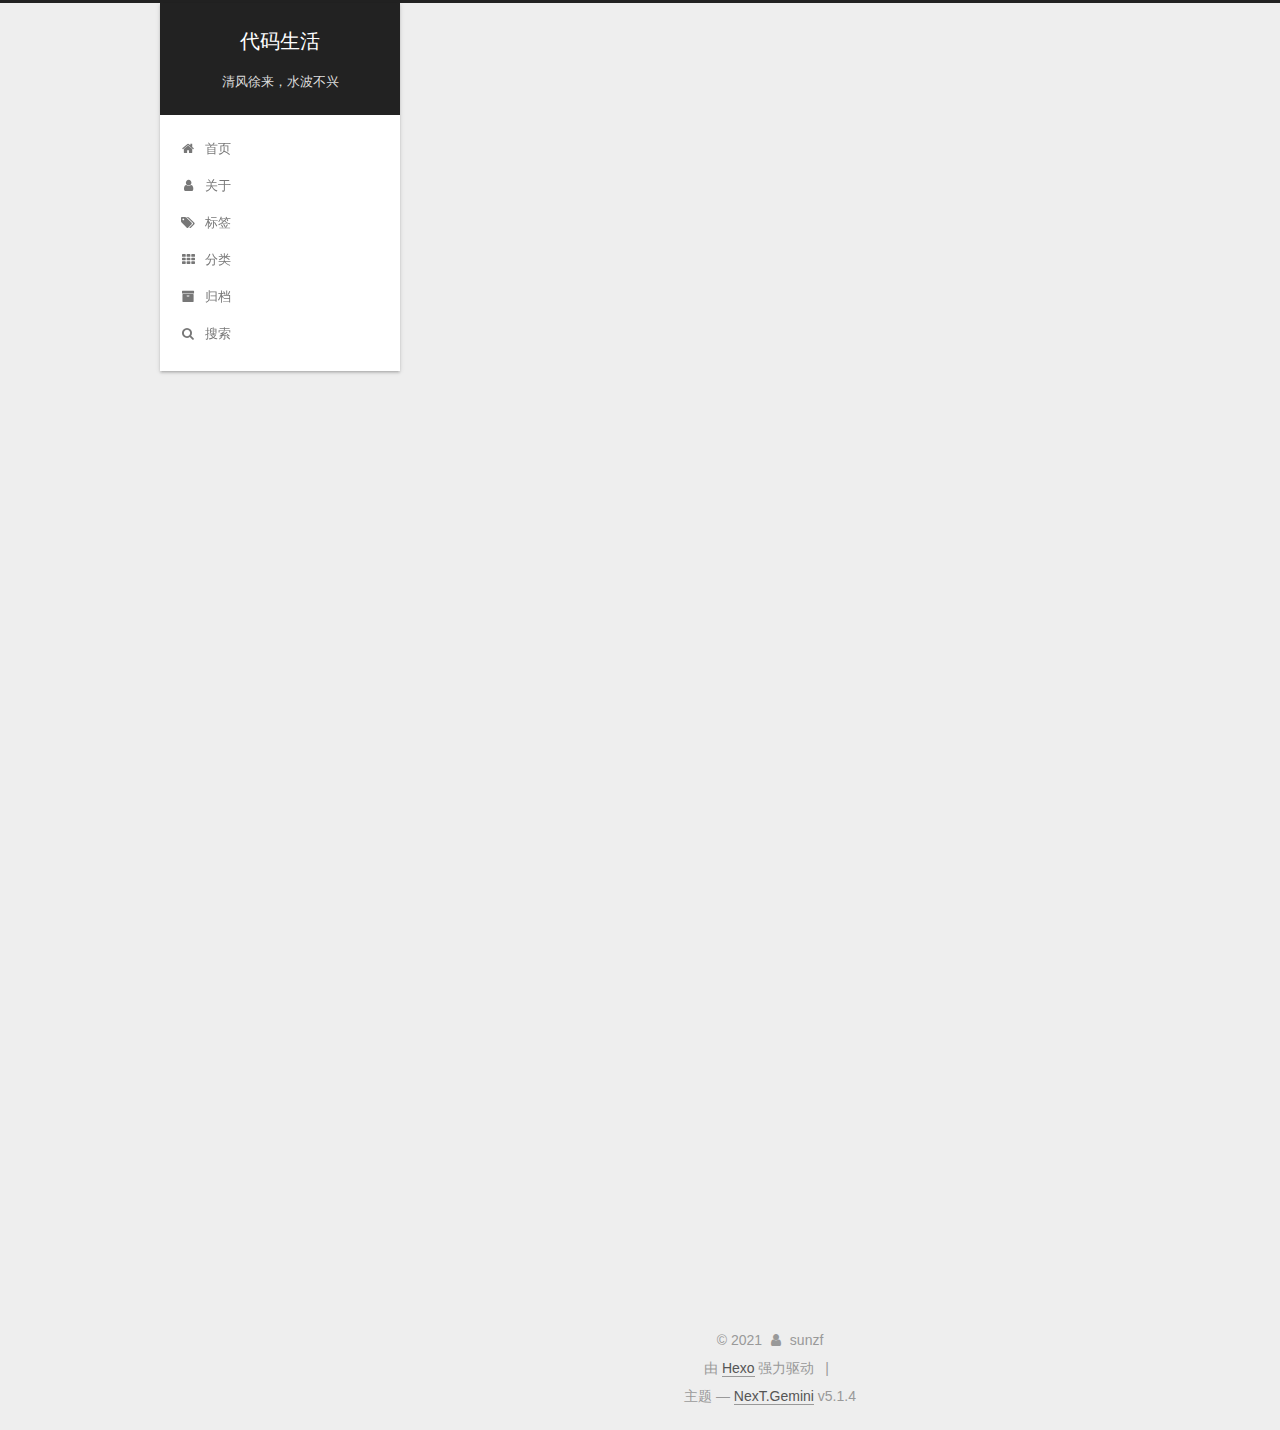
<file: index.html>
<!DOCTYPE html>



  


<html class="theme-next gemini use-motion" lang="zh-Hans">
<head>
  <meta charset="UTF-8"/>
<meta http-equiv="X-UA-Compatible" content="IE=edge" />
<meta name="viewport" content="width=device-width, initial-scale=1, maximum-scale=1"/>
<meta name="theme-color" content="#222">









<meta http-equiv="Cache-Control" content="no-transform" />
<meta http-equiv="Cache-Control" content="no-siteapp" />
















  
  
  <link href="/lib/fancybox/source/jquery.fancybox.css?v=2.1.5" rel="stylesheet" type="text/css" />







<link href="/lib/font-awesome/css/font-awesome.min.css?v=4.6.2" rel="stylesheet" type="text/css" />

<link href="/css/main.css?v=5.1.4" rel="stylesheet" type="text/css" />


  <link rel="apple-touch-icon" sizes="180x180" href="/images/avatar.jpeg?v=5.1.4">


  <link rel="icon" type="image/png" sizes="32x32" href="/images/avatar.jpeg?v=5.1.4">


  <link rel="icon" type="image/png" sizes="16x16" href="/images/avatar.jpeg?v=5.1.4">






  <meta name="keywords" content="Hexo, NexT" />





  <link rel="alternate" href="/atom.xml" title="代码生活" type="application/atom+xml" />






<meta name="description" content="哈哈哈哈哈哈代码哈哈哈哈哈">
<meta property="og:type" content="website">
<meta property="og:title" content="代码生活">
<meta property="og:url" content="https://sunzf01.github.io/index.html">
<meta property="og:site_name" content="代码生活">
<meta property="og:description" content="哈哈哈哈哈哈代码哈哈哈哈哈">
<meta property="og:locale">
<meta property="article:author" content="sunzf">
<meta property="article:tag" content="java,go,python">
<meta name="twitter:card" content="summary">



<script type="text/javascript" id="hexo.configurations">
  var NexT = window.NexT || {};
  var CONFIG = {
    root: '',
    scheme: 'Gemini',
    version: '5.1.4',
    sidebar: {"position":"left","display":"post","offset":12,"b2t":true,"scrollpercent":true,"onmobile":false},
    fancybox: true,
    tabs: true,
    motion: {"enable":true,"async":false,"transition":{"post_block":"fadeIn","post_header":"slideDownIn","post_body":"slideDownIn","coll_header":"slideLeftIn","sidebar":"slideUpIn"}},
    duoshuo: {
      userId: '0',
      author: '博主'
    },
    algolia: {
      applicationID: '',
      apiKey: '',
      indexName: '',
      hits: {"per_page":10},
      labels: {"input_placeholder":"Search for Posts","hits_empty":"We didn't find any results for the search: ${query}","hits_stats":"${hits} results found in ${time} ms"}
    }
  };
</script>



  <link rel="canonical" href="https://sunzf01.github.io/"/>





  <title>代码生活</title>
  








<meta name="generator" content="Hexo 5.4.0"></head>

<body itemscope itemtype="http://schema.org/WebPage" lang="zh-Hans">

  
  
    
  

  <div class="container sidebar-position-left 
  page-home">
    <div class="headband"></div>

    <header id="header" class="header" itemscope itemtype="http://schema.org/WPHeader">
      <div class="header-inner"><div class="site-brand-wrapper">
  <div class="site-meta ">
    

    <div class="custom-logo-site-title">
      <a href="/"  class="brand" rel="start">
        <span class="logo-line-before"><i></i></span>
        <span class="site-title">代码生活</span>
        <span class="logo-line-after"><i></i></span>
      </a>
    </div>
      
        <p class="site-subtitle">清风徐来，水波不兴</p>
      
  </div>

  <div class="site-nav-toggle">
    <button>
      <span class="btn-bar"></span>
      <span class="btn-bar"></span>
      <span class="btn-bar"></span>
    </button>
  </div>
</div>

<nav class="site-nav">
  

  
    <ul id="menu" class="menu">
      
        
        <li class="menu-item menu-item-home">
          <a href="/" rel="section">
            
              <i class="menu-item-icon fa fa-fw fa-home"></i> <br />
            
            首页
          </a>
        </li>
      
        
        <li class="menu-item menu-item-about">
          <a href="/about/" rel="section">
            
              <i class="menu-item-icon fa fa-fw fa-user"></i> <br />
            
            关于
          </a>
        </li>
      
        
        <li class="menu-item menu-item-tags">
          <a href="/tags/" rel="section">
            
              <i class="menu-item-icon fa fa-fw fa-tags"></i> <br />
            
            标签
          </a>
        </li>
      
        
        <li class="menu-item menu-item-categories">
          <a href="/categories/" rel="section">
            
              <i class="menu-item-icon fa fa-fw fa-th"></i> <br />
            
            分类
          </a>
        </li>
      
        
        <li class="menu-item menu-item-archives">
          <a href="/archives/" rel="section">
            
              <i class="menu-item-icon fa fa-fw fa-archive"></i> <br />
            
            归档
          </a>
        </li>
      

      
        <li class="menu-item menu-item-search">
          
            <a href="javascript:;" class="popup-trigger">
          
            
              <i class="menu-item-icon fa fa-search fa-fw"></i> <br />
            
            搜索
          </a>
        </li>
      
    </ul>
  

  
    <div class="site-search">
      
  <div class="popup search-popup local-search-popup">
  <div class="local-search-header clearfix">
    <span class="search-icon">
      <i class="fa fa-search"></i>
    </span>
    <span class="popup-btn-close">
      <i class="fa fa-times-circle"></i>
    </span>
    <div class="local-search-input-wrapper">
      <input autocomplete="off"
             placeholder="搜索..." spellcheck="false"
             type="text" id="local-search-input">
    </div>
  </div>
  <div id="local-search-result"></div>
</div>



    </div>
  
</nav>



 </div>
    </header>

    <main id="main" class="main">
      <div class="main-inner">
        <div class="content-wrap">
          <div id="content" class="content">
            
  <section id="posts" class="posts-expand">
    
      

  

  
  
  

  <article class="post post-type-normal" itemscope itemtype="http://schema.org/Article">
  
  
  
  <div class="post-block">
    <link itemprop="mainEntityOfPage" href="https://sunzf01.github.io/2021/12/07/hello-world/">

    <span hidden itemprop="author" itemscope itemtype="http://schema.org/Person">
      <meta itemprop="name" content="">
      <meta itemprop="description" content="">
      <meta itemprop="image" content="/images/avatar.jpeg">
    </span>

    <span hidden itemprop="publisher" itemscope itemtype="http://schema.org/Organization">
      <meta itemprop="name" content="代码生活">
    </span>

    
      <header class="post-header">

        
        
          <h1 class="post-title" itemprop="name headline">
                
                <a class="post-title-link" href="/2021/12/07/hello-world/" itemprop="url">Hello World</a></h1>
        

        <div class="post-meta">
          <span class="post-time">
            
              <span class="post-meta-item-icon">
                <i class="fa fa-calendar-o"></i>
              </span>
              
                <span class="post-meta-item-text">发表于</span>
              
              <time title="创建于" itemprop="dateCreated datePublished" datetime="2021-12-07T15:46:26+08:00">
                2021-12-07
              </time>
            

            

            
          </span>

          
            <span class="post-category" >
            
              <span class="post-meta-divider">|</span>
            
              <span class="post-meta-item-icon">
                <i class="fa fa-folder-o"></i>
              </span>
              
                <span class="post-meta-item-text">分类于</span>
              
              
                <span itemprop="about" itemscope itemtype="http://schema.org/Thing">
                  <a href="/categories/%E6%B5%8B%E8%AF%95/" itemprop="url" rel="index">
                    <span itemprop="name">测试</span>
                  </a>
                </span>

                
                
              
            </span>
          

          
            
          

          
          

          

	  

          

          

        </div>
      </header>
    

    
    
    
    <div class="post-body" itemprop="articleBody">

      
      

      
        
          <p>Welcome to <a target="_blank" rel="noopener" href="https://hexo.io/">Hexo</a>! This is your very first post. Check <a target="_blank" rel="noopener" href="https://hexo.io/docs/">documentation</a> for more info. If you get any problems when using Hexo, you can find the answer in <a target="_blank" rel="noopener" href="https://hexo.io/docs/troubleshooting.html">troubleshooting</a> or you can ask me on <a target="_blank" rel="noopener" href="https://github.com/hexojs/hexo/issues">GitHub</a>.</p>
<h2 id="Quick-Start"><a href="#Quick-Start" class="headerlink" title="Quick Start"></a>Quick Start</h2><h3 id="Create-a-new-post"><a href="#Create-a-new-post" class="headerlink" title="Create a new post"></a>Create a new post</h3><figure class="highlight bash"><table><tr><td class="gutter"><pre><span class="line">1</span><br></pre></td><td class="code"><pre><span class="line">$ hexo new <span class="string">&quot;My New Post&quot;</span></span><br></pre></td></tr></table></figure>

<p>More info: <a target="_blank" rel="noopener" href="https://hexo.io/docs/writing.html">Writing</a></p>
<h3 id="Run-server"><a href="#Run-server" class="headerlink" title="Run server"></a>Run server</h3><figure class="highlight bash"><table><tr><td class="gutter"><pre><span class="line">1</span><br></pre></td><td class="code"><pre><span class="line">$ hexo server</span><br></pre></td></tr></table></figure>

<p>More info: <a target="_blank" rel="noopener" href="https://hexo.io/docs/server.html">Server</a></p>
<h3 id="Generate-static-files"><a href="#Generate-static-files" class="headerlink" title="Generate static files"></a>Generate static files</h3><figure class="highlight bash"><table><tr><td class="gutter"><pre><span class="line">1</span><br></pre></td><td class="code"><pre><span class="line">$ hexo generate</span><br></pre></td></tr></table></figure>

<p>More info: <a target="_blank" rel="noopener" href="https://hexo.io/docs/generating.html">Generating</a></p>
<h3 id="Deploy-to-remote-sites"><a href="#Deploy-to-remote-sites" class="headerlink" title="Deploy to remote sites"></a>Deploy to remote sites</h3><figure class="highlight bash"><table><tr><td class="gutter"><pre><span class="line">1</span><br></pre></td><td class="code"><pre><span class="line">$ hexo deploy</span><br></pre></td></tr></table></figure>

<p>More info: <a target="_blank" rel="noopener" href="https://hexo.io/docs/one-command-deployment.html">Deployment</a></p>
          <!--noindex-->
          <div class="post-button text-center">
            <a class="btn" href="/2021/12/07/hello-world/#more" rel="contents">
              阅读全文 &raquo;
            </a>
          </div>
          <!--/noindex-->
        
      
    </div>
    
    
    

    

    

    

    <footer class="post-footer">
      

      

      

      
      
        <div class="post-eof"></div>
      
    </footer>
  </div>
  
  
  
  </article>


    
      

  

  
  
  

  <article class="post post-type-normal" itemscope itemtype="http://schema.org/Article">
  
  
  
  <div class="post-block">
    <link itemprop="mainEntityOfPage" href="https://sunzf01.github.io/2021/12/07/mac%E4%B8%8B%E8%BD%BD%E5%AE%89%E8%A3%85beego%E6%A1%86%E6%9E%B6/">

    <span hidden itemprop="author" itemscope itemtype="http://schema.org/Person">
      <meta itemprop="name" content="">
      <meta itemprop="description" content="">
      <meta itemprop="image" content="/images/avatar.jpeg">
    </span>

    <span hidden itemprop="publisher" itemscope itemtype="http://schema.org/Organization">
      <meta itemprop="name" content="代码生活">
    </span>

    
      <header class="post-header">

        
        
          <h1 class="post-title" itemprop="name headline">
                
                <a class="post-title-link" href="/2021/12/07/mac%E4%B8%8B%E8%BD%BD%E5%AE%89%E8%A3%85beego%E6%A1%86%E6%9E%B6/" itemprop="url">mac下载安装beego框架</a></h1>
        

        <div class="post-meta">
          <span class="post-time">
            
              <span class="post-meta-item-icon">
                <i class="fa fa-calendar-o"></i>
              </span>
              
                <span class="post-meta-item-text">发表于</span>
              
              <time title="创建于" itemprop="dateCreated datePublished" datetime="2021-12-07T09:00:53+08:00">
                2021-12-07
              </time>
            

            

            
          </span>

          
            <span class="post-category" >
            
              <span class="post-meta-divider">|</span>
            
              <span class="post-meta-item-icon">
                <i class="fa fa-folder-o"></i>
              </span>
              
                <span class="post-meta-item-text">分类于</span>
              
              
                <span itemprop="about" itemscope itemtype="http://schema.org/Thing">
                  <a href="/categories/beego/" itemprop="url" rel="index">
                    <span itemprop="name">beego</span>
                  </a>
                </span>

                
                
              
            </span>
          

          
            
          

          
          

          

	  

          

          

        </div>
      </header>
    

    
    
    
    <div class="post-body" itemprop="articleBody">

      
      

      
        
          
            
          
        
      
    </div>
    
    
    

    

    

    

    <footer class="post-footer">
      

      

      

      
      
        <div class="post-eof"></div>
      
    </footer>
  </div>
  
  
  
  </article>


    
  </section>

  


          </div>
          


          

        </div>
        
          
  
  <div class="sidebar-toggle">
    <div class="sidebar-toggle-line-wrap">
      <span class="sidebar-toggle-line sidebar-toggle-line-first"></span>
      <span class="sidebar-toggle-line sidebar-toggle-line-middle"></span>
      <span class="sidebar-toggle-line sidebar-toggle-line-last"></span>
    </div>
  </div>

  <aside id="sidebar" class="sidebar">
    
    <div class="sidebar-inner">

      

      

      <section class="site-overview-wrap sidebar-panel sidebar-panel-active">
        <div class="site-overview">
          <div class="site-author motion-element" itemprop="author" itemscope itemtype="http://schema.org/Person">
            
              <img class="site-author-image" itemprop="image"
                src="/images/avatar.jpeg"
                alt="" />
            
              <p class="site-author-name" itemprop="name"></p>
              <p class="site-description motion-element" itemprop="description"></p>
          </div>

          <nav class="site-state motion-element">

            
              <div class="site-state-item site-state-posts">
              
                <a href="/archives/%7C%7C%20archive">
              
                  <span class="site-state-item-count">2</span>
                  <span class="site-state-item-name">日志</span>
                </a>
              </div>
            

            
              
              
              <div class="site-state-item site-state-categories">
                <a href="/categories/index.html">
                  <span class="site-state-item-count">2</span>
                  <span class="site-state-item-name">分类</span>
                </a>
              </div>
            

            
              
              
              <div class="site-state-item site-state-tags">
                
                  <span class="site-state-item-count">2</span>
                  <span class="site-state-item-name">标签</span>
                
              </div>
            

          </nav>

          
            <div class="feed-link motion-element">
              <a href="/atom.xml" rel="alternate">
                <i class="fa fa-rss"></i>
                RSS
              </a>
            </div>
          

          

          
          

          
          

          

        </div>
      </section>

      

      
        <div class="back-to-top">
          <i class="fa fa-arrow-up"></i>
          
            <span id="scrollpercent"><span>0</span>%</span>
          
        </div>
      

    </div>
  </aside>


        
      </div>
    </main>

    <footer id="footer" class="footer">
      <div class="footer-inner">
        <div class="copyright">&copy; <span itemprop="copyrightYear">2021</span>
  <span class="with-love">
    <i class="fa fa-user"></i>
  </span>
  <span class="author" itemprop="copyrightHolder">sunzf</span>

  
</div>


  <div class="powered-by">由 <a class="theme-link" target="_blank" href="https://hexo.io">Hexo</a> 强力驱动</div>



  <span class="post-meta-divider">|</span>


<div>
<script async src="//busuanzi.ibruce.info/busuanzi/2.3/busuanzi.pure.mini.js"></script>
<span id="busuanzi_container_site_pv" style='display:none'>
    本站总访问量 <span id="busuanzi_value_site_pv"></span> 次
    <span class="post-meta-divider">|</span>
</span>
<span id="busuanzi_container_site_uv" style='display:none'>
    有<span id="busuanzi_value_site_uv"></span>人看过我的博客啦
</span>
</div>


  <div class="theme-info">主题 &mdash; <a class="theme-link" target="_blank" href="https://github.com/iissnan/hexo-theme-next">NexT.Gemini</a> v5.1.4</div>




        







        
      </div>
    </footer>

    

    

  </div>

  

<script type="text/javascript">
  if (Object.prototype.toString.call(window.Promise) !== '[object Function]') {
    window.Promise = null;
  }
</script>









  












  
  
    <script type="text/javascript" src="/lib/jquery/index.js?v=2.1.3"></script>
  

  
  
    <script type="text/javascript" src="/lib/fastclick/lib/fastclick.min.js?v=1.0.6"></script>
  

  
  
    <script type="text/javascript" src="/lib/jquery_lazyload/jquery.lazyload.js?v=1.9.7"></script>
  

  
  
    <script type="text/javascript" src="/lib/velocity/velocity.min.js?v=1.2.1"></script>
  

  
  
    <script type="text/javascript" src="/lib/velocity/velocity.ui.min.js?v=1.2.1"></script>
  

  
  
    <script type="text/javascript" src="/lib/fancybox/source/jquery.fancybox.pack.js?v=2.1.5"></script>
  


  


  <script type="text/javascript" src="/js/src/utils.js?v=5.1.4"></script>

  <script type="text/javascript" src="/js/src/motion.js?v=5.1.4"></script>



  
  


  <script type="text/javascript" src="/js/src/affix.js?v=5.1.4"></script>

  <script type="text/javascript" src="/js/src/schemes/pisces.js?v=5.1.4"></script>



  

  


  <script type="text/javascript" src="/js/src/bootstrap.js?v=5.1.4"></script>



  


  




	





  





  












  

  <script type="text/javascript">
    // Popup Window;
    var isfetched = false;
    var isXml = true;
    // Search DB path;
    var search_path = "search.xml";
    if (search_path.length === 0) {
      search_path = "search.xml";
    } else if (/json$/i.test(search_path)) {
      isXml = false;
    }
    var path = "/" + search_path;
    // monitor main search box;

    var onPopupClose = function (e) {
      $('.popup').hide();
      $('#local-search-input').val('');
      $('.search-result-list').remove();
      $('#no-result').remove();
      $(".local-search-pop-overlay").remove();
      $('body').css('overflow', '');
    }

    function proceedsearch() {
      $("body")
        .append('<div class="search-popup-overlay local-search-pop-overlay"></div>')
        .css('overflow', 'hidden');
      $('.search-popup-overlay').click(onPopupClose);
      $('.popup').toggle();
      var $localSearchInput = $('#local-search-input');
      $localSearchInput.attr("autocapitalize", "none");
      $localSearchInput.attr("autocorrect", "off");
      $localSearchInput.focus();
    }

    // search function;
    var searchFunc = function(path, search_id, content_id) {
      'use strict';

      // start loading animation
      $("body")
        .append('<div class="search-popup-overlay local-search-pop-overlay">' +
          '<div id="search-loading-icon">' +
          '<i class="fa fa-spinner fa-pulse fa-5x fa-fw"></i>' +
          '</div>' +
          '</div>')
        .css('overflow', 'hidden');
      $("#search-loading-icon").css('margin', '20% auto 0 auto').css('text-align', 'center');

      $.ajax({
        url: path,
        dataType: isXml ? "xml" : "json",
        async: true,
        success: function(res) {
          // get the contents from search data
          isfetched = true;
          $('.popup').detach().appendTo('.header-inner');
          var datas = isXml ? $("entry", res).map(function() {
            return {
              title: $("title", this).text(),
              content: $("content",this).text(),
              url: $("url" , this).text()
            };
          }).get() : res;
          var input = document.getElementById(search_id);
          var resultContent = document.getElementById(content_id);
          var inputEventFunction = function() {
            var searchText = input.value.trim().toLowerCase();
            var keywords = searchText.split(/[\s\-]+/);
            if (keywords.length > 1) {
              keywords.push(searchText);
            }
            var resultItems = [];
            if (searchText.length > 0) {
              // perform local searching
              datas.forEach(function(data) {
                var isMatch = false;
                var hitCount = 0;
                var searchTextCount = 0;
                var title = data.title.trim();
                var titleInLowerCase = title.toLowerCase();
                var content = data.content.trim().replace(/<[^>]+>/g,"");
                var contentInLowerCase = content.toLowerCase();
                var articleUrl = decodeURIComponent(data.url);
                var indexOfTitle = [];
                var indexOfContent = [];
                // only match articles with not empty titles
                if(title != '') {
                  keywords.forEach(function(keyword) {
                    function getIndexByWord(word, text, caseSensitive) {
                      var wordLen = word.length;
                      if (wordLen === 0) {
                        return [];
                      }
                      var startPosition = 0, position = [], index = [];
                      if (!caseSensitive) {
                        text = text.toLowerCase();
                        word = word.toLowerCase();
                      }
                      while ((position = text.indexOf(word, startPosition)) > -1) {
                        index.push({position: position, word: word});
                        startPosition = position + wordLen;
                      }
                      return index;
                    }

                    indexOfTitle = indexOfTitle.concat(getIndexByWord(keyword, titleInLowerCase, false));
                    indexOfContent = indexOfContent.concat(getIndexByWord(keyword, contentInLowerCase, false));
                  });
                  if (indexOfTitle.length > 0 || indexOfContent.length > 0) {
                    isMatch = true;
                    hitCount = indexOfTitle.length + indexOfContent.length;
                  }
                }

                // show search results

                if (isMatch) {
                  // sort index by position of keyword

                  [indexOfTitle, indexOfContent].forEach(function (index) {
                    index.sort(function (itemLeft, itemRight) {
                      if (itemRight.position !== itemLeft.position) {
                        return itemRight.position - itemLeft.position;
                      } else {
                        return itemLeft.word.length - itemRight.word.length;
                      }
                    });
                  });

                  // merge hits into slices

                  function mergeIntoSlice(text, start, end, index) {
                    var item = index[index.length - 1];
                    var position = item.position;
                    var word = item.word;
                    var hits = [];
                    var searchTextCountInSlice = 0;
                    while (position + word.length <= end && index.length != 0) {
                      if (word === searchText) {
                        searchTextCountInSlice++;
                      }
                      hits.push({position: position, length: word.length});
                      var wordEnd = position + word.length;

                      // move to next position of hit

                      index.pop();
                      while (index.length != 0) {
                        item = index[index.length - 1];
                        position = item.position;
                        word = item.word;
                        if (wordEnd > position) {
                          index.pop();
                        } else {
                          break;
                        }
                      }
                    }
                    searchTextCount += searchTextCountInSlice;
                    return {
                      hits: hits,
                      start: start,
                      end: end,
                      searchTextCount: searchTextCountInSlice
                    };
                  }

                  var slicesOfTitle = [];
                  if (indexOfTitle.length != 0) {
                    slicesOfTitle.push(mergeIntoSlice(title, 0, title.length, indexOfTitle));
                  }

                  var slicesOfContent = [];
                  while (indexOfContent.length != 0) {
                    var item = indexOfContent[indexOfContent.length - 1];
                    var position = item.position;
                    var word = item.word;
                    // cut out 100 characters
                    var start = position - 20;
                    var end = position + 80;
                    if(start < 0){
                      start = 0;
                    }
                    if (end < position + word.length) {
                      end = position + word.length;
                    }
                    if(end > content.length){
                      end = content.length;
                    }
                    slicesOfContent.push(mergeIntoSlice(content, start, end, indexOfContent));
                  }

                  // sort slices in content by search text's count and hits' count

                  slicesOfContent.sort(function (sliceLeft, sliceRight) {
                    if (sliceLeft.searchTextCount !== sliceRight.searchTextCount) {
                      return sliceRight.searchTextCount - sliceLeft.searchTextCount;
                    } else if (sliceLeft.hits.length !== sliceRight.hits.length) {
                      return sliceRight.hits.length - sliceLeft.hits.length;
                    } else {
                      return sliceLeft.start - sliceRight.start;
                    }
                  });

                  // select top N slices in content

                  var upperBound = parseInt('1');
                  if (upperBound >= 0) {
                    slicesOfContent = slicesOfContent.slice(0, upperBound);
                  }

                  // highlight title and content

                  function highlightKeyword(text, slice) {
                    var result = '';
                    var prevEnd = slice.start;
                    slice.hits.forEach(function (hit) {
                      result += text.substring(prevEnd, hit.position);
                      var end = hit.position + hit.length;
                      result += '<b class="search-keyword">' + text.substring(hit.position, end) + '</b>';
                      prevEnd = end;
                    });
                    result += text.substring(prevEnd, slice.end);
                    return result;
                  }

                  var resultItem = '';

                  if (slicesOfTitle.length != 0) {
                    resultItem += "<li><a href='" + articleUrl + "' class='search-result-title'>" + highlightKeyword(title, slicesOfTitle[0]) + "</a>";
                  } else {
                    resultItem += "<li><a href='" + articleUrl + "' class='search-result-title'>" + title + "</a>";
                  }

                  slicesOfContent.forEach(function (slice) {
                    resultItem += "<a href='" + articleUrl + "'>" +
                      "<p class=\"search-result\">" + highlightKeyword(content, slice) +
                      "...</p>" + "</a>";
                  });

                  resultItem += "</li>";
                  resultItems.push({
                    item: resultItem,
                    searchTextCount: searchTextCount,
                    hitCount: hitCount,
                    id: resultItems.length
                  });
                }
              })
            };
            if (keywords.length === 1 && keywords[0] === "") {
              resultContent.innerHTML = '<div id="no-result"><i class="fa fa-search fa-5x" /></div>'
            } else if (resultItems.length === 0) {
              resultContent.innerHTML = '<div id="no-result"><i class="fa fa-frown-o fa-5x" /></div>'
            } else {
              resultItems.sort(function (resultLeft, resultRight) {
                if (resultLeft.searchTextCount !== resultRight.searchTextCount) {
                  return resultRight.searchTextCount - resultLeft.searchTextCount;
                } else if (resultLeft.hitCount !== resultRight.hitCount) {
                  return resultRight.hitCount - resultLeft.hitCount;
                } else {
                  return resultRight.id - resultLeft.id;
                }
              });
              var searchResultList = '<ul class=\"search-result-list\">';
              resultItems.forEach(function (result) {
                searchResultList += result.item;
              })
              searchResultList += "</ul>";
              resultContent.innerHTML = searchResultList;
            }
          }

          if ('auto' === 'auto') {
            input.addEventListener('input', inputEventFunction);
          } else {
            $('.search-icon').click(inputEventFunction);
            input.addEventListener('keypress', function (event) {
              if (event.keyCode === 13) {
                inputEventFunction();
              }
            });
          }

          // remove loading animation
          $(".local-search-pop-overlay").remove();
          $('body').css('overflow', '');

          proceedsearch();
        }
      });
    }

    // handle and trigger popup window;
    $('.popup-trigger').click(function(e) {
      e.stopPropagation();
      if (isfetched === false) {
        searchFunc(path, 'local-search-input', 'local-search-result');
      } else {
        proceedsearch();
      };
    });

    $('.popup-btn-close').click(onPopupClose);
    $('.popup').click(function(e){
      e.stopPropagation();
    });
    $(document).on('keyup', function (event) {
      var shouldDismissSearchPopup = event.which === 27 &&
        $('.search-popup').is(':visible');
      if (shouldDismissSearchPopup) {
        onPopupClose();
      }
    });
  </script>





  

  

  

  
  

  

  

  

</body>
</html>
</file>
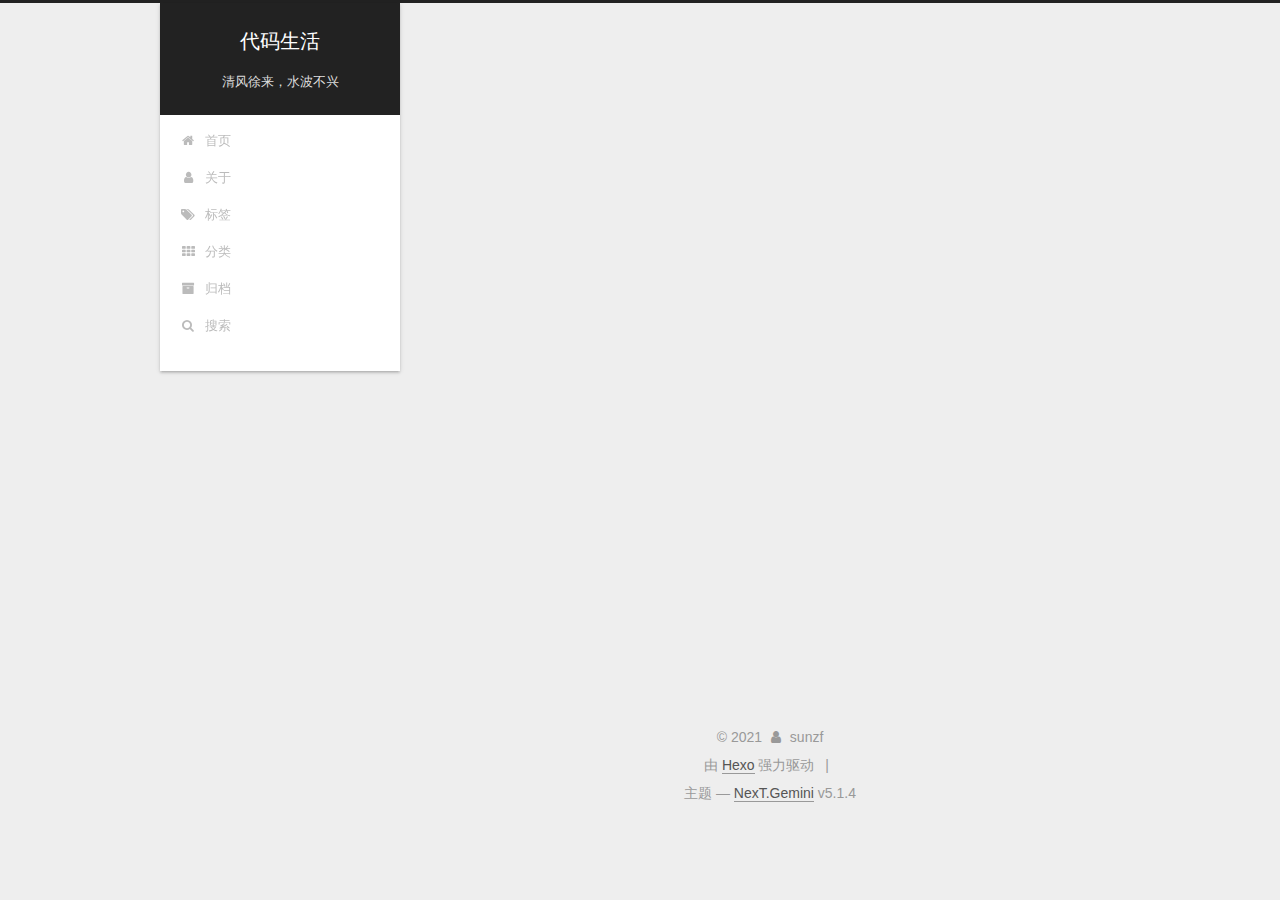
<file: about/index.html>
<!DOCTYPE html>



  


<html class="theme-next gemini use-motion" lang="zh-Hans">
<head>
  <meta charset="UTF-8"/>
<meta http-equiv="X-UA-Compatible" content="IE=edge" />
<meta name="viewport" content="width=device-width, initial-scale=1, maximum-scale=1"/>
<meta name="theme-color" content="#222">









<meta http-equiv="Cache-Control" content="no-transform" />
<meta http-equiv="Cache-Control" content="no-siteapp" />
















  
  
  <link href="/lib/fancybox/source/jquery.fancybox.css?v=2.1.5" rel="stylesheet" type="text/css" />







<link href="/lib/font-awesome/css/font-awesome.min.css?v=4.6.2" rel="stylesheet" type="text/css" />

<link href="/css/main.css?v=5.1.4" rel="stylesheet" type="text/css" />


  <link rel="apple-touch-icon" sizes="180x180" href="/images/avatar.jpeg?v=5.1.4">


  <link rel="icon" type="image/png" sizes="32x32" href="/images/avatar.jpeg?v=5.1.4">


  <link rel="icon" type="image/png" sizes="16x16" href="/images/avatar.jpeg?v=5.1.4">






  <meta name="keywords" content="Hexo, NexT" />





  <link rel="alternate" href="/atom.xml" title="代码生活" type="application/atom+xml" />






<meta name="description" content="关于">
<meta property="og:type" content="website">
<meta property="og:title" content="关于">
<meta property="og:url" content="https://sunzf01.github.io/about/index.html">
<meta property="og:site_name" content="代码生活">
<meta property="og:description" content="关于">
<meta property="og:locale">
<meta property="article:published_time" content="2021-12-07T07:41:17.000Z">
<meta property="article:modified_time" content="2021-12-07T07:42:26.060Z">
<meta property="article:author" content="sunzf">
<meta property="article:tag" content="java,go,python">
<meta name="twitter:card" content="summary">



<script type="text/javascript" id="hexo.configurations">
  var NexT = window.NexT || {};
  var CONFIG = {
    root: '',
    scheme: 'Gemini',
    version: '5.1.4',
    sidebar: {"position":"left","display":"post","offset":12,"b2t":true,"scrollpercent":true,"onmobile":false},
    fancybox: true,
    tabs: true,
    motion: {"enable":true,"async":false,"transition":{"post_block":"fadeIn","post_header":"slideDownIn","post_body":"slideDownIn","coll_header":"slideLeftIn","sidebar":"slideUpIn"}},
    duoshuo: {
      userId: '0',
      author: '博主'
    },
    algolia: {
      applicationID: '',
      apiKey: '',
      indexName: '',
      hits: {"per_page":10},
      labels: {"input_placeholder":"Search for Posts","hits_empty":"We didn't find any results for the search: ${query}","hits_stats":"${hits} results found in ${time} ms"}
    }
  };
</script>



  <link rel="canonical" href="https://sunzf01.github.io/about/"/>





  <title>关于 | 代码生活</title>
  








<meta name="generator" content="Hexo 5.4.0"></head>

<body itemscope itemtype="http://schema.org/WebPage" lang="zh-Hans">

  
  
    
  

  <div class="container sidebar-position-left page-post-detail">
    <div class="headband"></div>

    <header id="header" class="header" itemscope itemtype="http://schema.org/WPHeader">
      <div class="header-inner"><div class="site-brand-wrapper">
  <div class="site-meta ">
    

    <div class="custom-logo-site-title">
      <a href="/"  class="brand" rel="start">
        <span class="logo-line-before"><i></i></span>
        <span class="site-title">代码生活</span>
        <span class="logo-line-after"><i></i></span>
      </a>
    </div>
      
        <p class="site-subtitle">清风徐来，水波不兴</p>
      
  </div>

  <div class="site-nav-toggle">
    <button>
      <span class="btn-bar"></span>
      <span class="btn-bar"></span>
      <span class="btn-bar"></span>
    </button>
  </div>
</div>

<nav class="site-nav">
  

  
    <ul id="menu" class="menu">
      
        
        <li class="menu-item menu-item-home">
          <a href="/" rel="section">
            
              <i class="menu-item-icon fa fa-fw fa-home"></i> <br />
            
            首页
          </a>
        </li>
      
        
        <li class="menu-item menu-item-about">
          <a href="/about/" rel="section">
            
              <i class="menu-item-icon fa fa-fw fa-user"></i> <br />
            
            关于
          </a>
        </li>
      
        
        <li class="menu-item menu-item-tags">
          <a href="/tags/" rel="section">
            
              <i class="menu-item-icon fa fa-fw fa-tags"></i> <br />
            
            标签
          </a>
        </li>
      
        
        <li class="menu-item menu-item-categories">
          <a href="/categories/" rel="section">
            
              <i class="menu-item-icon fa fa-fw fa-th"></i> <br />
            
            分类
          </a>
        </li>
      
        
        <li class="menu-item menu-item-archives">
          <a href="/archives/" rel="section">
            
              <i class="menu-item-icon fa fa-fw fa-archive"></i> <br />
            
            归档
          </a>
        </li>
      

      
        <li class="menu-item menu-item-search">
          
            <a href="javascript:;" class="popup-trigger">
          
            
              <i class="menu-item-icon fa fa-search fa-fw"></i> <br />
            
            搜索
          </a>
        </li>
      
    </ul>
  

  
    <div class="site-search">
      
  <div class="popup search-popup local-search-popup">
  <div class="local-search-header clearfix">
    <span class="search-icon">
      <i class="fa fa-search"></i>
    </span>
    <span class="popup-btn-close">
      <i class="fa fa-times-circle"></i>
    </span>
    <div class="local-search-input-wrapper">
      <input autocomplete="off"
             placeholder="搜索..." spellcheck="false"
             type="text" id="local-search-input">
    </div>
  </div>
  <div id="local-search-result"></div>
</div>



    </div>
  
</nav>



 </div>
    </header>

    <main id="main" class="main">
      <div class="main-inner">
        <div class="content-wrap">
          <div id="content" class="content">
            

  <div id="posts" class="posts-expand">
    
    
    
    <div class="post-block page">
      <header class="post-header">

	<h1 class="post-title" itemprop="name headline">关于</h1>



</header>

      
      
      
      <div class="post-body">
        
        
          <p>关于</p>

        
      </div>
      
      
      
    </div>
    
    
    
  </div>


          </div>
          


          

  



        </div>
        
          
  
  <div class="sidebar-toggle">
    <div class="sidebar-toggle-line-wrap">
      <span class="sidebar-toggle-line sidebar-toggle-line-first"></span>
      <span class="sidebar-toggle-line sidebar-toggle-line-middle"></span>
      <span class="sidebar-toggle-line sidebar-toggle-line-last"></span>
    </div>
  </div>

  <aside id="sidebar" class="sidebar">
    
    <div class="sidebar-inner">

      

      

      <section class="site-overview-wrap sidebar-panel sidebar-panel-active">
        <div class="site-overview">
          <div class="site-author motion-element" itemprop="author" itemscope itemtype="http://schema.org/Person">
            
              <img class="site-author-image" itemprop="image"
                src="/images/avatar.jpeg"
                alt="" />
            
              <p class="site-author-name" itemprop="name"></p>
              <p class="site-description motion-element" itemprop="description"></p>
          </div>

          <nav class="site-state motion-element">

            
              <div class="site-state-item site-state-posts">
              
                <a href="/archives/%7C%7C%20archive">
              
                  <span class="site-state-item-count">2</span>
                  <span class="site-state-item-name">日志</span>
                </a>
              </div>
            

            
              
              
              <div class="site-state-item site-state-categories">
                <a href="/categories/index.html">
                  <span class="site-state-item-count">2</span>
                  <span class="site-state-item-name">分类</span>
                </a>
              </div>
            

            
              
              
              <div class="site-state-item site-state-tags">
                
                  <span class="site-state-item-count">2</span>
                  <span class="site-state-item-name">标签</span>
                
              </div>
            

          </nav>

          
            <div class="feed-link motion-element">
              <a href="/atom.xml" rel="alternate">
                <i class="fa fa-rss"></i>
                RSS
              </a>
            </div>
          

          

          
          

          
          

          

        </div>
      </section>

      

      
        <div class="back-to-top">
          <i class="fa fa-arrow-up"></i>
          
            <span id="scrollpercent"><span>0</span>%</span>
          
        </div>
      

    </div>
  </aside>


        
      </div>
    </main>

    <footer id="footer" class="footer">
      <div class="footer-inner">
        <div class="copyright">&copy; <span itemprop="copyrightYear">2021</span>
  <span class="with-love">
    <i class="fa fa-user"></i>
  </span>
  <span class="author" itemprop="copyrightHolder">sunzf</span>

  
</div>


  <div class="powered-by">由 <a class="theme-link" target="_blank" href="https://hexo.io">Hexo</a> 强力驱动</div>



  <span class="post-meta-divider">|</span>


<div>
<script async src="//busuanzi.ibruce.info/busuanzi/2.3/busuanzi.pure.mini.js"></script>
<span id="busuanzi_container_site_pv" style='display:none'>
    本站总访问量 <span id="busuanzi_value_site_pv"></span> 次
    <span class="post-meta-divider">|</span>
</span>
<span id="busuanzi_container_site_uv" style='display:none'>
    有<span id="busuanzi_value_site_uv"></span>人看过我的博客啦
</span>
</div>


  <div class="theme-info">主题 &mdash; <a class="theme-link" target="_blank" href="https://github.com/iissnan/hexo-theme-next">NexT.Gemini</a> v5.1.4</div>




        







        
      </div>
    </footer>

    

    

  </div>

  

<script type="text/javascript">
  if (Object.prototype.toString.call(window.Promise) !== '[object Function]') {
    window.Promise = null;
  }
</script>









  












  
  
    <script type="text/javascript" src="/lib/jquery/index.js?v=2.1.3"></script>
  

  
  
    <script type="text/javascript" src="/lib/fastclick/lib/fastclick.min.js?v=1.0.6"></script>
  

  
  
    <script type="text/javascript" src="/lib/jquery_lazyload/jquery.lazyload.js?v=1.9.7"></script>
  

  
  
    <script type="text/javascript" src="/lib/velocity/velocity.min.js?v=1.2.1"></script>
  

  
  
    <script type="text/javascript" src="/lib/velocity/velocity.ui.min.js?v=1.2.1"></script>
  

  
  
    <script type="text/javascript" src="/lib/fancybox/source/jquery.fancybox.pack.js?v=2.1.5"></script>
  


  


  <script type="text/javascript" src="/js/src/utils.js?v=5.1.4"></script>

  <script type="text/javascript" src="/js/src/motion.js?v=5.1.4"></script>



  
  


  <script type="text/javascript" src="/js/src/affix.js?v=5.1.4"></script>

  <script type="text/javascript" src="/js/src/schemes/pisces.js?v=5.1.4"></script>



  
  <script type="text/javascript" src="/js/src/scrollspy.js?v=5.1.4"></script>
<script type="text/javascript" src="/js/src/post-details.js?v=5.1.4"></script>



  


  <script type="text/javascript" src="/js/src/bootstrap.js?v=5.1.4"></script>



  


  




	





  





  












  

  <script type="text/javascript">
    // Popup Window;
    var isfetched = false;
    var isXml = true;
    // Search DB path;
    var search_path = "search.xml";
    if (search_path.length === 0) {
      search_path = "search.xml";
    } else if (/json$/i.test(search_path)) {
      isXml = false;
    }
    var path = "/" + search_path;
    // monitor main search box;

    var onPopupClose = function (e) {
      $('.popup').hide();
      $('#local-search-input').val('');
      $('.search-result-list').remove();
      $('#no-result').remove();
      $(".local-search-pop-overlay").remove();
      $('body').css('overflow', '');
    }

    function proceedsearch() {
      $("body")
        .append('<div class="search-popup-overlay local-search-pop-overlay"></div>')
        .css('overflow', 'hidden');
      $('.search-popup-overlay').click(onPopupClose);
      $('.popup').toggle();
      var $localSearchInput = $('#local-search-input');
      $localSearchInput.attr("autocapitalize", "none");
      $localSearchInput.attr("autocorrect", "off");
      $localSearchInput.focus();
    }

    // search function;
    var searchFunc = function(path, search_id, content_id) {
      'use strict';

      // start loading animation
      $("body")
        .append('<div class="search-popup-overlay local-search-pop-overlay">' +
          '<div id="search-loading-icon">' +
          '<i class="fa fa-spinner fa-pulse fa-5x fa-fw"></i>' +
          '</div>' +
          '</div>')
        .css('overflow', 'hidden');
      $("#search-loading-icon").css('margin', '20% auto 0 auto').css('text-align', 'center');

      $.ajax({
        url: path,
        dataType: isXml ? "xml" : "json",
        async: true,
        success: function(res) {
          // get the contents from search data
          isfetched = true;
          $('.popup').detach().appendTo('.header-inner');
          var datas = isXml ? $("entry", res).map(function() {
            return {
              title: $("title", this).text(),
              content: $("content",this).text(),
              url: $("url" , this).text()
            };
          }).get() : res;
          var input = document.getElementById(search_id);
          var resultContent = document.getElementById(content_id);
          var inputEventFunction = function() {
            var searchText = input.value.trim().toLowerCase();
            var keywords = searchText.split(/[\s\-]+/);
            if (keywords.length > 1) {
              keywords.push(searchText);
            }
            var resultItems = [];
            if (searchText.length > 0) {
              // perform local searching
              datas.forEach(function(data) {
                var isMatch = false;
                var hitCount = 0;
                var searchTextCount = 0;
                var title = data.title.trim();
                var titleInLowerCase = title.toLowerCase();
                var content = data.content.trim().replace(/<[^>]+>/g,"");
                var contentInLowerCase = content.toLowerCase();
                var articleUrl = decodeURIComponent(data.url);
                var indexOfTitle = [];
                var indexOfContent = [];
                // only match articles with not empty titles
                if(title != '') {
                  keywords.forEach(function(keyword) {
                    function getIndexByWord(word, text, caseSensitive) {
                      var wordLen = word.length;
                      if (wordLen === 0) {
                        return [];
                      }
                      var startPosition = 0, position = [], index = [];
                      if (!caseSensitive) {
                        text = text.toLowerCase();
                        word = word.toLowerCase();
                      }
                      while ((position = text.indexOf(word, startPosition)) > -1) {
                        index.push({position: position, word: word});
                        startPosition = position + wordLen;
                      }
                      return index;
                    }

                    indexOfTitle = indexOfTitle.concat(getIndexByWord(keyword, titleInLowerCase, false));
                    indexOfContent = indexOfContent.concat(getIndexByWord(keyword, contentInLowerCase, false));
                  });
                  if (indexOfTitle.length > 0 || indexOfContent.length > 0) {
                    isMatch = true;
                    hitCount = indexOfTitle.length + indexOfContent.length;
                  }
                }

                // show search results

                if (isMatch) {
                  // sort index by position of keyword

                  [indexOfTitle, indexOfContent].forEach(function (index) {
                    index.sort(function (itemLeft, itemRight) {
                      if (itemRight.position !== itemLeft.position) {
                        return itemRight.position - itemLeft.position;
                      } else {
                        return itemLeft.word.length - itemRight.word.length;
                      }
                    });
                  });

                  // merge hits into slices

                  function mergeIntoSlice(text, start, end, index) {
                    var item = index[index.length - 1];
                    var position = item.position;
                    var word = item.word;
                    var hits = [];
                    var searchTextCountInSlice = 0;
                    while (position + word.length <= end && index.length != 0) {
                      if (word === searchText) {
                        searchTextCountInSlice++;
                      }
                      hits.push({position: position, length: word.length});
                      var wordEnd = position + word.length;

                      // move to next position of hit

                      index.pop();
                      while (index.length != 0) {
                        item = index[index.length - 1];
                        position = item.position;
                        word = item.word;
                        if (wordEnd > position) {
                          index.pop();
                        } else {
                          break;
                        }
                      }
                    }
                    searchTextCount += searchTextCountInSlice;
                    return {
                      hits: hits,
                      start: start,
                      end: end,
                      searchTextCount: searchTextCountInSlice
                    };
                  }

                  var slicesOfTitle = [];
                  if (indexOfTitle.length != 0) {
                    slicesOfTitle.push(mergeIntoSlice(title, 0, title.length, indexOfTitle));
                  }

                  var slicesOfContent = [];
                  while (indexOfContent.length != 0) {
                    var item = indexOfContent[indexOfContent.length - 1];
                    var position = item.position;
                    var word = item.word;
                    // cut out 100 characters
                    var start = position - 20;
                    var end = position + 80;
                    if(start < 0){
                      start = 0;
                    }
                    if (end < position + word.length) {
                      end = position + word.length;
                    }
                    if(end > content.length){
                      end = content.length;
                    }
                    slicesOfContent.push(mergeIntoSlice(content, start, end, indexOfContent));
                  }

                  // sort slices in content by search text's count and hits' count

                  slicesOfContent.sort(function (sliceLeft, sliceRight) {
                    if (sliceLeft.searchTextCount !== sliceRight.searchTextCount) {
                      return sliceRight.searchTextCount - sliceLeft.searchTextCount;
                    } else if (sliceLeft.hits.length !== sliceRight.hits.length) {
                      return sliceRight.hits.length - sliceLeft.hits.length;
                    } else {
                      return sliceLeft.start - sliceRight.start;
                    }
                  });

                  // select top N slices in content

                  var upperBound = parseInt('1');
                  if (upperBound >= 0) {
                    slicesOfContent = slicesOfContent.slice(0, upperBound);
                  }

                  // highlight title and content

                  function highlightKeyword(text, slice) {
                    var result = '';
                    var prevEnd = slice.start;
                    slice.hits.forEach(function (hit) {
                      result += text.substring(prevEnd, hit.position);
                      var end = hit.position + hit.length;
                      result += '<b class="search-keyword">' + text.substring(hit.position, end) + '</b>';
                      prevEnd = end;
                    });
                    result += text.substring(prevEnd, slice.end);
                    return result;
                  }

                  var resultItem = '';

                  if (slicesOfTitle.length != 0) {
                    resultItem += "<li><a href='" + articleUrl + "' class='search-result-title'>" + highlightKeyword(title, slicesOfTitle[0]) + "</a>";
                  } else {
                    resultItem += "<li><a href='" + articleUrl + "' class='search-result-title'>" + title + "</a>";
                  }

                  slicesOfContent.forEach(function (slice) {
                    resultItem += "<a href='" + articleUrl + "'>" +
                      "<p class=\"search-result\">" + highlightKeyword(content, slice) +
                      "...</p>" + "</a>";
                  });

                  resultItem += "</li>";
                  resultItems.push({
                    item: resultItem,
                    searchTextCount: searchTextCount,
                    hitCount: hitCount,
                    id: resultItems.length
                  });
                }
              })
            };
            if (keywords.length === 1 && keywords[0] === "") {
              resultContent.innerHTML = '<div id="no-result"><i class="fa fa-search fa-5x" /></div>'
            } else if (resultItems.length === 0) {
              resultContent.innerHTML = '<div id="no-result"><i class="fa fa-frown-o fa-5x" /></div>'
            } else {
              resultItems.sort(function (resultLeft, resultRight) {
                if (resultLeft.searchTextCount !== resultRight.searchTextCount) {
                  return resultRight.searchTextCount - resultLeft.searchTextCount;
                } else if (resultLeft.hitCount !== resultRight.hitCount) {
                  return resultRight.hitCount - resultLeft.hitCount;
                } else {
                  return resultRight.id - resultLeft.id;
                }
              });
              var searchResultList = '<ul class=\"search-result-list\">';
              resultItems.forEach(function (result) {
                searchResultList += result.item;
              })
              searchResultList += "</ul>";
              resultContent.innerHTML = searchResultList;
            }
          }

          if ('auto' === 'auto') {
            input.addEventListener('input', inputEventFunction);
          } else {
            $('.search-icon').click(inputEventFunction);
            input.addEventListener('keypress', function (event) {
              if (event.keyCode === 13) {
                inputEventFunction();
              }
            });
          }

          // remove loading animation
          $(".local-search-pop-overlay").remove();
          $('body').css('overflow', '');

          proceedsearch();
        }
      });
    }

    // handle and trigger popup window;
    $('.popup-trigger').click(function(e) {
      e.stopPropagation();
      if (isfetched === false) {
        searchFunc(path, 'local-search-input', 'local-search-result');
      } else {
        proceedsearch();
      };
    });

    $('.popup-btn-close').click(onPopupClose);
    $('.popup').click(function(e){
      e.stopPropagation();
    });
    $(document).on('keyup', function (event) {
      var shouldDismissSearchPopup = event.which === 27 &&
        $('.search-popup').is(':visible');
      if (shouldDismissSearchPopup) {
        onPopupClose();
      }
    });
  </script>





  

  

  

  
  

  

  

  

</body>
</html>
</file>
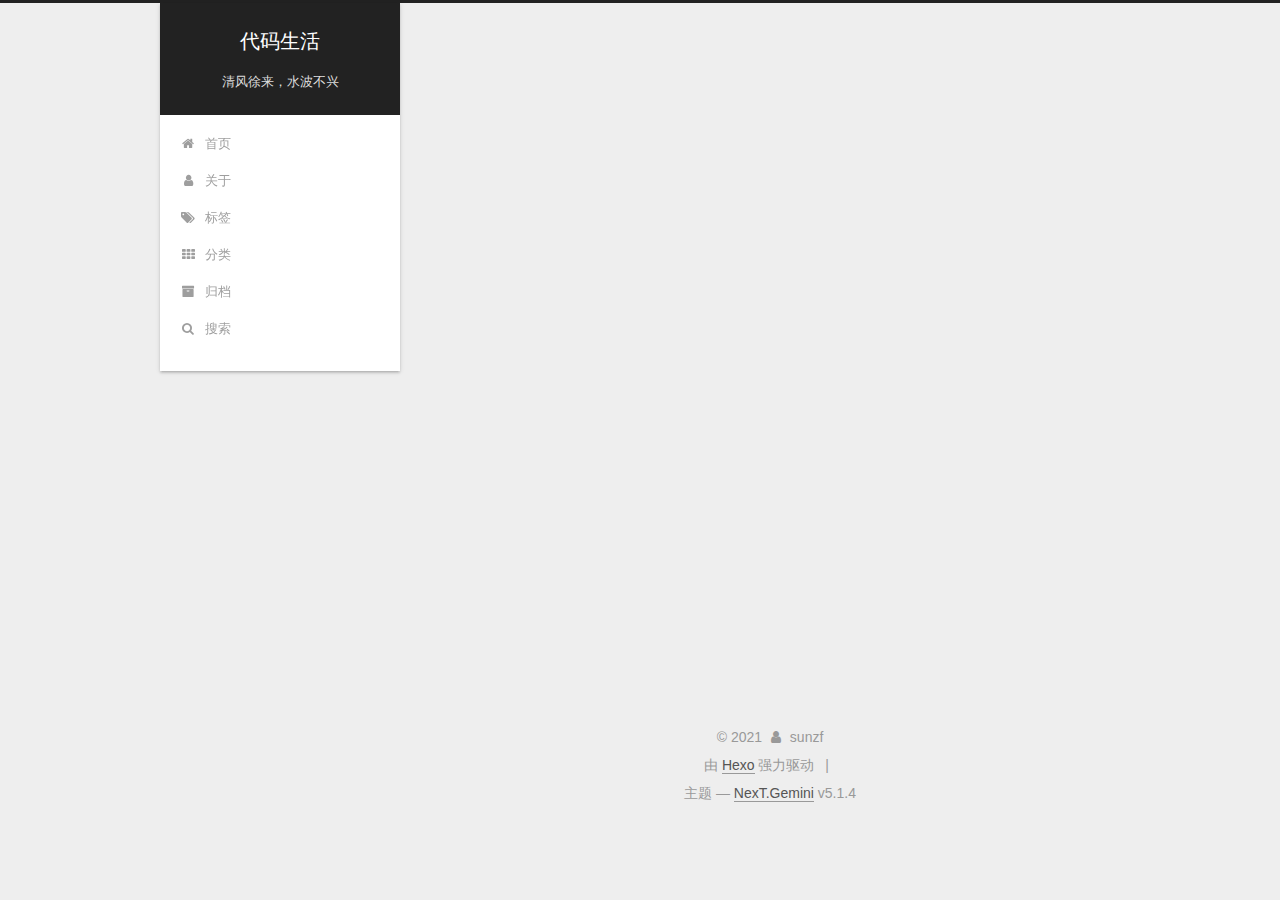
<file: archives/index.html>
<!DOCTYPE html>



  


<html class="theme-next gemini use-motion" lang="zh-Hans">
<head>
  <meta charset="UTF-8"/>
<meta http-equiv="X-UA-Compatible" content="IE=edge" />
<meta name="viewport" content="width=device-width, initial-scale=1, maximum-scale=1"/>
<meta name="theme-color" content="#222">









<meta http-equiv="Cache-Control" content="no-transform" />
<meta http-equiv="Cache-Control" content="no-siteapp" />
















  
  
  <link href="/lib/fancybox/source/jquery.fancybox.css?v=2.1.5" rel="stylesheet" type="text/css" />







<link href="/lib/font-awesome/css/font-awesome.min.css?v=4.6.2" rel="stylesheet" type="text/css" />

<link href="/css/main.css?v=5.1.4" rel="stylesheet" type="text/css" />


  <link rel="apple-touch-icon" sizes="180x180" href="/images/avatar.jpeg?v=5.1.4">


  <link rel="icon" type="image/png" sizes="32x32" href="/images/avatar.jpeg?v=5.1.4">


  <link rel="icon" type="image/png" sizes="16x16" href="/images/avatar.jpeg?v=5.1.4">






  <meta name="keywords" content="Hexo, NexT" />





  <link rel="alternate" href="/atom.xml" title="代码生活" type="application/atom+xml" />






<meta name="description" content="哈哈哈哈哈哈代码哈哈哈哈哈">
<meta property="og:type" content="website">
<meta property="og:title" content="代码生活">
<meta property="og:url" content="https://sunzf01.github.io/archives/index.html">
<meta property="og:site_name" content="代码生活">
<meta property="og:description" content="哈哈哈哈哈哈代码哈哈哈哈哈">
<meta property="og:locale">
<meta property="article:author" content="sunzf">
<meta property="article:tag" content="java,go,python">
<meta name="twitter:card" content="summary">



<script type="text/javascript" id="hexo.configurations">
  var NexT = window.NexT || {};
  var CONFIG = {
    root: '',
    scheme: 'Gemini',
    version: '5.1.4',
    sidebar: {"position":"left","display":"post","offset":12,"b2t":true,"scrollpercent":true,"onmobile":false},
    fancybox: true,
    tabs: true,
    motion: {"enable":true,"async":false,"transition":{"post_block":"fadeIn","post_header":"slideDownIn","post_body":"slideDownIn","coll_header":"slideLeftIn","sidebar":"slideUpIn"}},
    duoshuo: {
      userId: '0',
      author: '博主'
    },
    algolia: {
      applicationID: '',
      apiKey: '',
      indexName: '',
      hits: {"per_page":10},
      labels: {"input_placeholder":"Search for Posts","hits_empty":"We didn't find any results for the search: ${query}","hits_stats":"${hits} results found in ${time} ms"}
    }
  };
</script>



  <link rel="canonical" href="https://sunzf01.github.io/archives/"/>





  <title>归档 | 代码生活</title>
  








<meta name="generator" content="Hexo 5.4.0"></head>

<body itemscope itemtype="http://schema.org/WebPage" lang="zh-Hans">

  
  
    
  

  <div class="container sidebar-position-left page-archive">
    <div class="headband"></div>

    <header id="header" class="header" itemscope itemtype="http://schema.org/WPHeader">
      <div class="header-inner"><div class="site-brand-wrapper">
  <div class="site-meta ">
    

    <div class="custom-logo-site-title">
      <a href="/"  class="brand" rel="start">
        <span class="logo-line-before"><i></i></span>
        <span class="site-title">代码生活</span>
        <span class="logo-line-after"><i></i></span>
      </a>
    </div>
      
        <p class="site-subtitle">清风徐来，水波不兴</p>
      
  </div>

  <div class="site-nav-toggle">
    <button>
      <span class="btn-bar"></span>
      <span class="btn-bar"></span>
      <span class="btn-bar"></span>
    </button>
  </div>
</div>

<nav class="site-nav">
  

  
    <ul id="menu" class="menu">
      
        
        <li class="menu-item menu-item-home">
          <a href="/" rel="section">
            
              <i class="menu-item-icon fa fa-fw fa-home"></i> <br />
            
            首页
          </a>
        </li>
      
        
        <li class="menu-item menu-item-about">
          <a href="/about/" rel="section">
            
              <i class="menu-item-icon fa fa-fw fa-user"></i> <br />
            
            关于
          </a>
        </li>
      
        
        <li class="menu-item menu-item-tags">
          <a href="/tags/" rel="section">
            
              <i class="menu-item-icon fa fa-fw fa-tags"></i> <br />
            
            标签
          </a>
        </li>
      
        
        <li class="menu-item menu-item-categories">
          <a href="/categories/" rel="section">
            
              <i class="menu-item-icon fa fa-fw fa-th"></i> <br />
            
            分类
          </a>
        </li>
      
        
        <li class="menu-item menu-item-archives">
          <a href="/archives/" rel="section">
            
              <i class="menu-item-icon fa fa-fw fa-archive"></i> <br />
            
            归档
          </a>
        </li>
      

      
        <li class="menu-item menu-item-search">
          
            <a href="javascript:;" class="popup-trigger">
          
            
              <i class="menu-item-icon fa fa-search fa-fw"></i> <br />
            
            搜索
          </a>
        </li>
      
    </ul>
  

  
    <div class="site-search">
      
  <div class="popup search-popup local-search-popup">
  <div class="local-search-header clearfix">
    <span class="search-icon">
      <i class="fa fa-search"></i>
    </span>
    <span class="popup-btn-close">
      <i class="fa fa-times-circle"></i>
    </span>
    <div class="local-search-input-wrapper">
      <input autocomplete="off"
             placeholder="搜索..." spellcheck="false"
             type="text" id="local-search-input">
    </div>
  </div>
  <div id="local-search-result"></div>
</div>



    </div>
  
</nav>



 </div>
    </header>

    <main id="main" class="main">
      <div class="main-inner">
        <div class="content-wrap">
          <div id="content" class="content">
            

  
  
  
  <div class="post-block archive">
    <div id="posts" class="posts-collapse">
      <span class="archive-move-on"></span>

      <span class="archive-page-counter">
        
        
        
          
        
        嗯..! 目前共计 2 篇日志。 继续努力。
      </span>

      

        
        
        

        
          
          <div class="collection-title">
            <h1 class="archive-year" id="archive-year-2021">2021</h1>
          </div>
        
        

        

  <article class="post post-type-normal" itemscope itemtype="http://schema.org/Article">
    <header class="post-header">

      <h2 class="post-title">
        
            <a class="post-title-link" href="/2021/12/07/hello-world/" itemprop="url">
              
                <span itemprop="name">Hello World</span>
              
            </a>
        
      </h2>

      <div class="post-meta">
        <time class="post-time" itemprop="dateCreated"
              datetime="2021-12-07T15:46:26+08:00"
              content="2021-12-07" >
          12-07
        </time>
      </div>

    </header>
  </article>



      

        
        
        

        
        

        

  <article class="post post-type-normal" itemscope itemtype="http://schema.org/Article">
    <header class="post-header">

      <h2 class="post-title">
        
            <a class="post-title-link" href="/2021/12/07/mac%E4%B8%8B%E8%BD%BD%E5%AE%89%E8%A3%85beego%E6%A1%86%E6%9E%B6/" itemprop="url">
              
                <span itemprop="name">mac下载安装beego框架</span>
              
            </a>
        
      </h2>

      <div class="post-meta">
        <time class="post-time" itemprop="dateCreated"
              datetime="2021-12-07T09:00:53+08:00"
              content="2021-12-07" >
          12-07
        </time>
      </div>

    </header>
  </article>



      

    </div>
  </div>
  
  
  

  



          </div>
          


          

        </div>
        
          
  
  <div class="sidebar-toggle">
    <div class="sidebar-toggle-line-wrap">
      <span class="sidebar-toggle-line sidebar-toggle-line-first"></span>
      <span class="sidebar-toggle-line sidebar-toggle-line-middle"></span>
      <span class="sidebar-toggle-line sidebar-toggle-line-last"></span>
    </div>
  </div>

  <aside id="sidebar" class="sidebar">
    
    <div class="sidebar-inner">

      

      

      <section class="site-overview-wrap sidebar-panel sidebar-panel-active">
        <div class="site-overview">
          <div class="site-author motion-element" itemprop="author" itemscope itemtype="http://schema.org/Person">
            
              <img class="site-author-image" itemprop="image"
                src="/images/avatar.jpeg"
                alt="" />
            
              <p class="site-author-name" itemprop="name"></p>
              <p class="site-description motion-element" itemprop="description"></p>
          </div>

          <nav class="site-state motion-element">

            
              <div class="site-state-item site-state-posts">
              
                <a href="/archives/%7C%7C%20archive">
              
                  <span class="site-state-item-count">2</span>
                  <span class="site-state-item-name">日志</span>
                </a>
              </div>
            

            
              
              
              <div class="site-state-item site-state-categories">
                <a href="/categories/index.html">
                  <span class="site-state-item-count">2</span>
                  <span class="site-state-item-name">分类</span>
                </a>
              </div>
            

            
              
              
              <div class="site-state-item site-state-tags">
                
                  <span class="site-state-item-count">2</span>
                  <span class="site-state-item-name">标签</span>
                
              </div>
            

          </nav>

          
            <div class="feed-link motion-element">
              <a href="/atom.xml" rel="alternate">
                <i class="fa fa-rss"></i>
                RSS
              </a>
            </div>
          

          

          
          

          
          

          

        </div>
      </section>

      

      
        <div class="back-to-top">
          <i class="fa fa-arrow-up"></i>
          
            <span id="scrollpercent"><span>0</span>%</span>
          
        </div>
      

    </div>
  </aside>


        
      </div>
    </main>

    <footer id="footer" class="footer">
      <div class="footer-inner">
        <div class="copyright">&copy; <span itemprop="copyrightYear">2021</span>
  <span class="with-love">
    <i class="fa fa-user"></i>
  </span>
  <span class="author" itemprop="copyrightHolder">sunzf</span>

  
</div>


  <div class="powered-by">由 <a class="theme-link" target="_blank" href="https://hexo.io">Hexo</a> 强力驱动</div>



  <span class="post-meta-divider">|</span>


<div>
<script async src="//busuanzi.ibruce.info/busuanzi/2.3/busuanzi.pure.mini.js"></script>
<span id="busuanzi_container_site_pv" style='display:none'>
    本站总访问量 <span id="busuanzi_value_site_pv"></span> 次
    <span class="post-meta-divider">|</span>
</span>
<span id="busuanzi_container_site_uv" style='display:none'>
    有<span id="busuanzi_value_site_uv"></span>人看过我的博客啦
</span>
</div>


  <div class="theme-info">主题 &mdash; <a class="theme-link" target="_blank" href="https://github.com/iissnan/hexo-theme-next">NexT.Gemini</a> v5.1.4</div>




        







        
      </div>
    </footer>

    

    

  </div>

  

<script type="text/javascript">
  if (Object.prototype.toString.call(window.Promise) !== '[object Function]') {
    window.Promise = null;
  }
</script>









  












  
  
    <script type="text/javascript" src="/lib/jquery/index.js?v=2.1.3"></script>
  

  
  
    <script type="text/javascript" src="/lib/fastclick/lib/fastclick.min.js?v=1.0.6"></script>
  

  
  
    <script type="text/javascript" src="/lib/jquery_lazyload/jquery.lazyload.js?v=1.9.7"></script>
  

  
  
    <script type="text/javascript" src="/lib/velocity/velocity.min.js?v=1.2.1"></script>
  

  
  
    <script type="text/javascript" src="/lib/velocity/velocity.ui.min.js?v=1.2.1"></script>
  

  
  
    <script type="text/javascript" src="/lib/fancybox/source/jquery.fancybox.pack.js?v=2.1.5"></script>
  


  


  <script type="text/javascript" src="/js/src/utils.js?v=5.1.4"></script>

  <script type="text/javascript" src="/js/src/motion.js?v=5.1.4"></script>



  
  


  <script type="text/javascript" src="/js/src/affix.js?v=5.1.4"></script>

  <script type="text/javascript" src="/js/src/schemes/pisces.js?v=5.1.4"></script>



  

  


  <script type="text/javascript" src="/js/src/bootstrap.js?v=5.1.4"></script>



  


  




	





  





  












  

  <script type="text/javascript">
    // Popup Window;
    var isfetched = false;
    var isXml = true;
    // Search DB path;
    var search_path = "search.xml";
    if (search_path.length === 0) {
      search_path = "search.xml";
    } else if (/json$/i.test(search_path)) {
      isXml = false;
    }
    var path = "/" + search_path;
    // monitor main search box;

    var onPopupClose = function (e) {
      $('.popup').hide();
      $('#local-search-input').val('');
      $('.search-result-list').remove();
      $('#no-result').remove();
      $(".local-search-pop-overlay").remove();
      $('body').css('overflow', '');
    }

    function proceedsearch() {
      $("body")
        .append('<div class="search-popup-overlay local-search-pop-overlay"></div>')
        .css('overflow', 'hidden');
      $('.search-popup-overlay').click(onPopupClose);
      $('.popup').toggle();
      var $localSearchInput = $('#local-search-input');
      $localSearchInput.attr("autocapitalize", "none");
      $localSearchInput.attr("autocorrect", "off");
      $localSearchInput.focus();
    }

    // search function;
    var searchFunc = function(path, search_id, content_id) {
      'use strict';

      // start loading animation
      $("body")
        .append('<div class="search-popup-overlay local-search-pop-overlay">' +
          '<div id="search-loading-icon">' +
          '<i class="fa fa-spinner fa-pulse fa-5x fa-fw"></i>' +
          '</div>' +
          '</div>')
        .css('overflow', 'hidden');
      $("#search-loading-icon").css('margin', '20% auto 0 auto').css('text-align', 'center');

      $.ajax({
        url: path,
        dataType: isXml ? "xml" : "json",
        async: true,
        success: function(res) {
          // get the contents from search data
          isfetched = true;
          $('.popup').detach().appendTo('.header-inner');
          var datas = isXml ? $("entry", res).map(function() {
            return {
              title: $("title", this).text(),
              content: $("content",this).text(),
              url: $("url" , this).text()
            };
          }).get() : res;
          var input = document.getElementById(search_id);
          var resultContent = document.getElementById(content_id);
          var inputEventFunction = function() {
            var searchText = input.value.trim().toLowerCase();
            var keywords = searchText.split(/[\s\-]+/);
            if (keywords.length > 1) {
              keywords.push(searchText);
            }
            var resultItems = [];
            if (searchText.length > 0) {
              // perform local searching
              datas.forEach(function(data) {
                var isMatch = false;
                var hitCount = 0;
                var searchTextCount = 0;
                var title = data.title.trim();
                var titleInLowerCase = title.toLowerCase();
                var content = data.content.trim().replace(/<[^>]+>/g,"");
                var contentInLowerCase = content.toLowerCase();
                var articleUrl = decodeURIComponent(data.url);
                var indexOfTitle = [];
                var indexOfContent = [];
                // only match articles with not empty titles
                if(title != '') {
                  keywords.forEach(function(keyword) {
                    function getIndexByWord(word, text, caseSensitive) {
                      var wordLen = word.length;
                      if (wordLen === 0) {
                        return [];
                      }
                      var startPosition = 0, position = [], index = [];
                      if (!caseSensitive) {
                        text = text.toLowerCase();
                        word = word.toLowerCase();
                      }
                      while ((position = text.indexOf(word, startPosition)) > -1) {
                        index.push({position: position, word: word});
                        startPosition = position + wordLen;
                      }
                      return index;
                    }

                    indexOfTitle = indexOfTitle.concat(getIndexByWord(keyword, titleInLowerCase, false));
                    indexOfContent = indexOfContent.concat(getIndexByWord(keyword, contentInLowerCase, false));
                  });
                  if (indexOfTitle.length > 0 || indexOfContent.length > 0) {
                    isMatch = true;
                    hitCount = indexOfTitle.length + indexOfContent.length;
                  }
                }

                // show search results

                if (isMatch) {
                  // sort index by position of keyword

                  [indexOfTitle, indexOfContent].forEach(function (index) {
                    index.sort(function (itemLeft, itemRight) {
                      if (itemRight.position !== itemLeft.position) {
                        return itemRight.position - itemLeft.position;
                      } else {
                        return itemLeft.word.length - itemRight.word.length;
                      }
                    });
                  });

                  // merge hits into slices

                  function mergeIntoSlice(text, start, end, index) {
                    var item = index[index.length - 1];
                    var position = item.position;
                    var word = item.word;
                    var hits = [];
                    var searchTextCountInSlice = 0;
                    while (position + word.length <= end && index.length != 0) {
                      if (word === searchText) {
                        searchTextCountInSlice++;
                      }
                      hits.push({position: position, length: word.length});
                      var wordEnd = position + word.length;

                      // move to next position of hit

                      index.pop();
                      while (index.length != 0) {
                        item = index[index.length - 1];
                        position = item.position;
                        word = item.word;
                        if (wordEnd > position) {
                          index.pop();
                        } else {
                          break;
                        }
                      }
                    }
                    searchTextCount += searchTextCountInSlice;
                    return {
                      hits: hits,
                      start: start,
                      end: end,
                      searchTextCount: searchTextCountInSlice
                    };
                  }

                  var slicesOfTitle = [];
                  if (indexOfTitle.length != 0) {
                    slicesOfTitle.push(mergeIntoSlice(title, 0, title.length, indexOfTitle));
                  }

                  var slicesOfContent = [];
                  while (indexOfContent.length != 0) {
                    var item = indexOfContent[indexOfContent.length - 1];
                    var position = item.position;
                    var word = item.word;
                    // cut out 100 characters
                    var start = position - 20;
                    var end = position + 80;
                    if(start < 0){
                      start = 0;
                    }
                    if (end < position + word.length) {
                      end = position + word.length;
                    }
                    if(end > content.length){
                      end = content.length;
                    }
                    slicesOfContent.push(mergeIntoSlice(content, start, end, indexOfContent));
                  }

                  // sort slices in content by search text's count and hits' count

                  slicesOfContent.sort(function (sliceLeft, sliceRight) {
                    if (sliceLeft.searchTextCount !== sliceRight.searchTextCount) {
                      return sliceRight.searchTextCount - sliceLeft.searchTextCount;
                    } else if (sliceLeft.hits.length !== sliceRight.hits.length) {
                      return sliceRight.hits.length - sliceLeft.hits.length;
                    } else {
                      return sliceLeft.start - sliceRight.start;
                    }
                  });

                  // select top N slices in content

                  var upperBound = parseInt('1');
                  if (upperBound >= 0) {
                    slicesOfContent = slicesOfContent.slice(0, upperBound);
                  }

                  // highlight title and content

                  function highlightKeyword(text, slice) {
                    var result = '';
                    var prevEnd = slice.start;
                    slice.hits.forEach(function (hit) {
                      result += text.substring(prevEnd, hit.position);
                      var end = hit.position + hit.length;
                      result += '<b class="search-keyword">' + text.substring(hit.position, end) + '</b>';
                      prevEnd = end;
                    });
                    result += text.substring(prevEnd, slice.end);
                    return result;
                  }

                  var resultItem = '';

                  if (slicesOfTitle.length != 0) {
                    resultItem += "<li><a href='" + articleUrl + "' class='search-result-title'>" + highlightKeyword(title, slicesOfTitle[0]) + "</a>";
                  } else {
                    resultItem += "<li><a href='" + articleUrl + "' class='search-result-title'>" + title + "</a>";
                  }

                  slicesOfContent.forEach(function (slice) {
                    resultItem += "<a href='" + articleUrl + "'>" +
                      "<p class=\"search-result\">" + highlightKeyword(content, slice) +
                      "...</p>" + "</a>";
                  });

                  resultItem += "</li>";
                  resultItems.push({
                    item: resultItem,
                    searchTextCount: searchTextCount,
                    hitCount: hitCount,
                    id: resultItems.length
                  });
                }
              })
            };
            if (keywords.length === 1 && keywords[0] === "") {
              resultContent.innerHTML = '<div id="no-result"><i class="fa fa-search fa-5x" /></div>'
            } else if (resultItems.length === 0) {
              resultContent.innerHTML = '<div id="no-result"><i class="fa fa-frown-o fa-5x" /></div>'
            } else {
              resultItems.sort(function (resultLeft, resultRight) {
                if (resultLeft.searchTextCount !== resultRight.searchTextCount) {
                  return resultRight.searchTextCount - resultLeft.searchTextCount;
                } else if (resultLeft.hitCount !== resultRight.hitCount) {
                  return resultRight.hitCount - resultLeft.hitCount;
                } else {
                  return resultRight.id - resultLeft.id;
                }
              });
              var searchResultList = '<ul class=\"search-result-list\">';
              resultItems.forEach(function (result) {
                searchResultList += result.item;
              })
              searchResultList += "</ul>";
              resultContent.innerHTML = searchResultList;
            }
          }

          if ('auto' === 'auto') {
            input.addEventListener('input', inputEventFunction);
          } else {
            $('.search-icon').click(inputEventFunction);
            input.addEventListener('keypress', function (event) {
              if (event.keyCode === 13) {
                inputEventFunction();
              }
            });
          }

          // remove loading animation
          $(".local-search-pop-overlay").remove();
          $('body').css('overflow', '');

          proceedsearch();
        }
      });
    }

    // handle and trigger popup window;
    $('.popup-trigger').click(function(e) {
      e.stopPropagation();
      if (isfetched === false) {
        searchFunc(path, 'local-search-input', 'local-search-result');
      } else {
        proceedsearch();
      };
    });

    $('.popup-btn-close').click(onPopupClose);
    $('.popup').click(function(e){
      e.stopPropagation();
    });
    $(document).on('keyup', function (event) {
      var shouldDismissSearchPopup = event.which === 27 &&
        $('.search-popup').is(':visible');
      if (shouldDismissSearchPopup) {
        onPopupClose();
      }
    });
  </script>





  

  

  

  
  

  

  

  

</body>
</html>
</file>
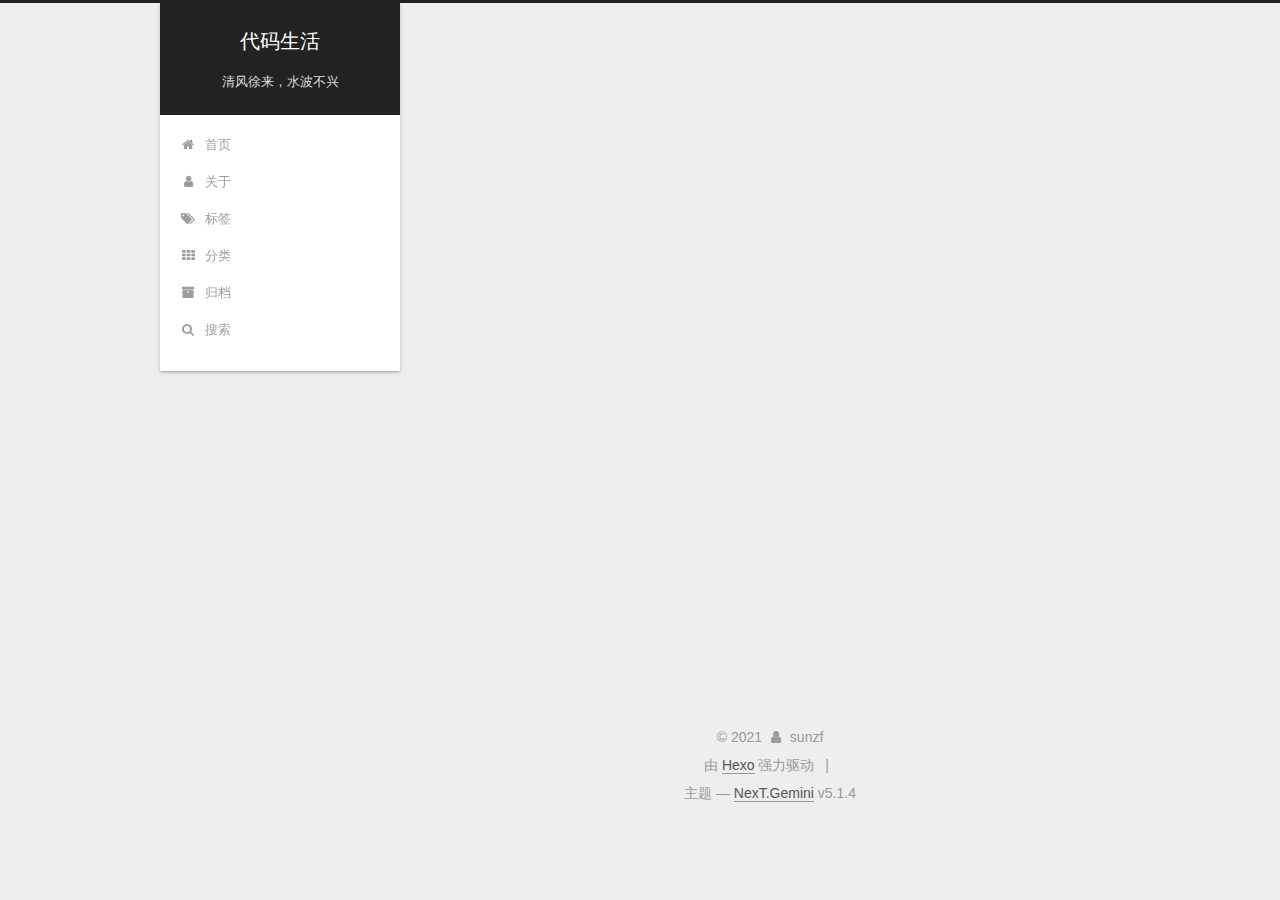
<file: categories/index.html>
<!DOCTYPE html>



  


<html class="theme-next gemini use-motion" lang="zh-Hans">
<head>
  <meta charset="UTF-8"/>
<meta http-equiv="X-UA-Compatible" content="IE=edge" />
<meta name="viewport" content="width=device-width, initial-scale=1, maximum-scale=1"/>
<meta name="theme-color" content="#222">









<meta http-equiv="Cache-Control" content="no-transform" />
<meta http-equiv="Cache-Control" content="no-siteapp" />
















  
  
  <link href="/lib/fancybox/source/jquery.fancybox.css?v=2.1.5" rel="stylesheet" type="text/css" />







<link href="/lib/font-awesome/css/font-awesome.min.css?v=4.6.2" rel="stylesheet" type="text/css" />

<link href="/css/main.css?v=5.1.4" rel="stylesheet" type="text/css" />


  <link rel="apple-touch-icon" sizes="180x180" href="/images/avatar.jpeg?v=5.1.4">


  <link rel="icon" type="image/png" sizes="32x32" href="/images/avatar.jpeg?v=5.1.4">


  <link rel="icon" type="image/png" sizes="16x16" href="/images/avatar.jpeg?v=5.1.4">






  <meta name="keywords" content="Hexo, NexT" />





  <link rel="alternate" href="/atom.xml" title="代码生活" type="application/atom+xml" />






<meta name="description" content="哈哈哈哈哈哈代码哈哈哈哈哈">
<meta property="og:type" content="website">
<meta property="og:title" content="分类">
<meta property="og:url" content="https://sunzf01.github.io/categories/index.html">
<meta property="og:site_name" content="代码生活">
<meta property="og:description" content="哈哈哈哈哈哈代码哈哈哈哈哈">
<meta property="og:locale">
<meta property="article:published_time" content="2021-12-07T07:20:43.000Z">
<meta property="article:modified_time" content="2021-12-07T07:34:15.830Z">
<meta property="article:author" content="sunzf">
<meta property="article:tag" content="java,go,python">
<meta name="twitter:card" content="summary">



<script type="text/javascript" id="hexo.configurations">
  var NexT = window.NexT || {};
  var CONFIG = {
    root: '',
    scheme: 'Gemini',
    version: '5.1.4',
    sidebar: {"position":"left","display":"post","offset":12,"b2t":true,"scrollpercent":true,"onmobile":false},
    fancybox: true,
    tabs: true,
    motion: {"enable":true,"async":false,"transition":{"post_block":"fadeIn","post_header":"slideDownIn","post_body":"slideDownIn","coll_header":"slideLeftIn","sidebar":"slideUpIn"}},
    duoshuo: {
      userId: '0',
      author: '博主'
    },
    algolia: {
      applicationID: '',
      apiKey: '',
      indexName: '',
      hits: {"per_page":10},
      labels: {"input_placeholder":"Search for Posts","hits_empty":"We didn't find any results for the search: ${query}","hits_stats":"${hits} results found in ${time} ms"}
    }
  };
</script>



  <link rel="canonical" href="https://sunzf01.github.io/categories/"/>





  <title>分类 | 代码生活</title>
  








<meta name="generator" content="Hexo 5.4.0"></head>

<body itemscope itemtype="http://schema.org/WebPage" lang="zh-Hans">

  
  
    
  

  <div class="container sidebar-position-left page-post-detail">
    <div class="headband"></div>

    <header id="header" class="header" itemscope itemtype="http://schema.org/WPHeader">
      <div class="header-inner"><div class="site-brand-wrapper">
  <div class="site-meta ">
    

    <div class="custom-logo-site-title">
      <a href="/"  class="brand" rel="start">
        <span class="logo-line-before"><i></i></span>
        <span class="site-title">代码生活</span>
        <span class="logo-line-after"><i></i></span>
      </a>
    </div>
      
        <p class="site-subtitle">清风徐来，水波不兴</p>
      
  </div>

  <div class="site-nav-toggle">
    <button>
      <span class="btn-bar"></span>
      <span class="btn-bar"></span>
      <span class="btn-bar"></span>
    </button>
  </div>
</div>

<nav class="site-nav">
  

  
    <ul id="menu" class="menu">
      
        
        <li class="menu-item menu-item-home">
          <a href="/" rel="section">
            
              <i class="menu-item-icon fa fa-fw fa-home"></i> <br />
            
            首页
          </a>
        </li>
      
        
        <li class="menu-item menu-item-about">
          <a href="/about/" rel="section">
            
              <i class="menu-item-icon fa fa-fw fa-user"></i> <br />
            
            关于
          </a>
        </li>
      
        
        <li class="menu-item menu-item-tags">
          <a href="/tags/" rel="section">
            
              <i class="menu-item-icon fa fa-fw fa-tags"></i> <br />
            
            标签
          </a>
        </li>
      
        
        <li class="menu-item menu-item-categories">
          <a href="/categories/" rel="section">
            
              <i class="menu-item-icon fa fa-fw fa-th"></i> <br />
            
            分类
          </a>
        </li>
      
        
        <li class="menu-item menu-item-archives">
          <a href="/archives/" rel="section">
            
              <i class="menu-item-icon fa fa-fw fa-archive"></i> <br />
            
            归档
          </a>
        </li>
      

      
        <li class="menu-item menu-item-search">
          
            <a href="javascript:;" class="popup-trigger">
          
            
              <i class="menu-item-icon fa fa-search fa-fw"></i> <br />
            
            搜索
          </a>
        </li>
      
    </ul>
  

  
    <div class="site-search">
      
  <div class="popup search-popup local-search-popup">
  <div class="local-search-header clearfix">
    <span class="search-icon">
      <i class="fa fa-search"></i>
    </span>
    <span class="popup-btn-close">
      <i class="fa fa-times-circle"></i>
    </span>
    <div class="local-search-input-wrapper">
      <input autocomplete="off"
             placeholder="搜索..." spellcheck="false"
             type="text" id="local-search-input">
    </div>
  </div>
  <div id="local-search-result"></div>
</div>



    </div>
  
</nav>



 </div>
    </header>

    <main id="main" class="main">
      <div class="main-inner">
        <div class="content-wrap">
          <div id="content" class="content">
            

  <div id="posts" class="posts-expand">
    
    
    
    <div class="post-block page">
      <header class="post-header">

	<h1 class="post-title" itemprop="name headline">分类</h1>



</header>

      
      
      
      <div class="post-body">
        
        
          <div class="category-all-page">
            <div class="category-all-title">
                目前共计 2 个分类
            </div>
            <div class="category-all">
              <ul class="category-list"><li class="category-list-item"><a class="category-list-link" href="/categories/beego/">beego</a><span class="category-list-count">1</span></li><li class="category-list-item"><a class="category-list-link" href="/categories/%E6%B5%8B%E8%AF%95/">测试</a><span class="category-list-count">1</span></li></ul>
            </div>
          </div>
        
      </div>
      
      
      
    </div>
    
    
    
  </div>


          </div>
          


          

  



        </div>
        
          
  
  <div class="sidebar-toggle">
    <div class="sidebar-toggle-line-wrap">
      <span class="sidebar-toggle-line sidebar-toggle-line-first"></span>
      <span class="sidebar-toggle-line sidebar-toggle-line-middle"></span>
      <span class="sidebar-toggle-line sidebar-toggle-line-last"></span>
    </div>
  </div>

  <aside id="sidebar" class="sidebar">
    
    <div class="sidebar-inner">

      

      

      <section class="site-overview-wrap sidebar-panel sidebar-panel-active">
        <div class="site-overview">
          <div class="site-author motion-element" itemprop="author" itemscope itemtype="http://schema.org/Person">
            
              <img class="site-author-image" itemprop="image"
                src="/images/avatar.jpeg"
                alt="" />
            
              <p class="site-author-name" itemprop="name"></p>
              <p class="site-description motion-element" itemprop="description"></p>
          </div>

          <nav class="site-state motion-element">

            
              <div class="site-state-item site-state-posts">
              
                <a href="/archives/%7C%7C%20archive">
              
                  <span class="site-state-item-count">2</span>
                  <span class="site-state-item-name">日志</span>
                </a>
              </div>
            

            
              
              
              <div class="site-state-item site-state-categories">
                <a href="/categories/index.html">
                  <span class="site-state-item-count">2</span>
                  <span class="site-state-item-name">分类</span>
                </a>
              </div>
            

            
              
              
              <div class="site-state-item site-state-tags">
                
                  <span class="site-state-item-count">2</span>
                  <span class="site-state-item-name">标签</span>
                
              </div>
            

          </nav>

          
            <div class="feed-link motion-element">
              <a href="/atom.xml" rel="alternate">
                <i class="fa fa-rss"></i>
                RSS
              </a>
            </div>
          

          

          
          

          
          

          

        </div>
      </section>

      

      
        <div class="back-to-top">
          <i class="fa fa-arrow-up"></i>
          
            <span id="scrollpercent"><span>0</span>%</span>
          
        </div>
      

    </div>
  </aside>


        
      </div>
    </main>

    <footer id="footer" class="footer">
      <div class="footer-inner">
        <div class="copyright">&copy; <span itemprop="copyrightYear">2021</span>
  <span class="with-love">
    <i class="fa fa-user"></i>
  </span>
  <span class="author" itemprop="copyrightHolder">sunzf</span>

  
</div>


  <div class="powered-by">由 <a class="theme-link" target="_blank" href="https://hexo.io">Hexo</a> 强力驱动</div>



  <span class="post-meta-divider">|</span>


<div>
<script async src="//busuanzi.ibruce.info/busuanzi/2.3/busuanzi.pure.mini.js"></script>
<span id="busuanzi_container_site_pv" style='display:none'>
    本站总访问量 <span id="busuanzi_value_site_pv"></span> 次
    <span class="post-meta-divider">|</span>
</span>
<span id="busuanzi_container_site_uv" style='display:none'>
    有<span id="busuanzi_value_site_uv"></span>人看过我的博客啦
</span>
</div>


  <div class="theme-info">主题 &mdash; <a class="theme-link" target="_blank" href="https://github.com/iissnan/hexo-theme-next">NexT.Gemini</a> v5.1.4</div>




        







        
      </div>
    </footer>

    

    

  </div>

  

<script type="text/javascript">
  if (Object.prototype.toString.call(window.Promise) !== '[object Function]') {
    window.Promise = null;
  }
</script>









  












  
  
    <script type="text/javascript" src="/lib/jquery/index.js?v=2.1.3"></script>
  

  
  
    <script type="text/javascript" src="/lib/fastclick/lib/fastclick.min.js?v=1.0.6"></script>
  

  
  
    <script type="text/javascript" src="/lib/jquery_lazyload/jquery.lazyload.js?v=1.9.7"></script>
  

  
  
    <script type="text/javascript" src="/lib/velocity/velocity.min.js?v=1.2.1"></script>
  

  
  
    <script type="text/javascript" src="/lib/velocity/velocity.ui.min.js?v=1.2.1"></script>
  

  
  
    <script type="text/javascript" src="/lib/fancybox/source/jquery.fancybox.pack.js?v=2.1.5"></script>
  


  


  <script type="text/javascript" src="/js/src/utils.js?v=5.1.4"></script>

  <script type="text/javascript" src="/js/src/motion.js?v=5.1.4"></script>



  
  


  <script type="text/javascript" src="/js/src/affix.js?v=5.1.4"></script>

  <script type="text/javascript" src="/js/src/schemes/pisces.js?v=5.1.4"></script>



  
  <script type="text/javascript" src="/js/src/scrollspy.js?v=5.1.4"></script>
<script type="text/javascript" src="/js/src/post-details.js?v=5.1.4"></script>



  


  <script type="text/javascript" src="/js/src/bootstrap.js?v=5.1.4"></script>



  


  




	





  





  












  

  <script type="text/javascript">
    // Popup Window;
    var isfetched = false;
    var isXml = true;
    // Search DB path;
    var search_path = "search.xml";
    if (search_path.length === 0) {
      search_path = "search.xml";
    } else if (/json$/i.test(search_path)) {
      isXml = false;
    }
    var path = "/" + search_path;
    // monitor main search box;

    var onPopupClose = function (e) {
      $('.popup').hide();
      $('#local-search-input').val('');
      $('.search-result-list').remove();
      $('#no-result').remove();
      $(".local-search-pop-overlay").remove();
      $('body').css('overflow', '');
    }

    function proceedsearch() {
      $("body")
        .append('<div class="search-popup-overlay local-search-pop-overlay"></div>')
        .css('overflow', 'hidden');
      $('.search-popup-overlay').click(onPopupClose);
      $('.popup').toggle();
      var $localSearchInput = $('#local-search-input');
      $localSearchInput.attr("autocapitalize", "none");
      $localSearchInput.attr("autocorrect", "off");
      $localSearchInput.focus();
    }

    // search function;
    var searchFunc = function(path, search_id, content_id) {
      'use strict';

      // start loading animation
      $("body")
        .append('<div class="search-popup-overlay local-search-pop-overlay">' +
          '<div id="search-loading-icon">' +
          '<i class="fa fa-spinner fa-pulse fa-5x fa-fw"></i>' +
          '</div>' +
          '</div>')
        .css('overflow', 'hidden');
      $("#search-loading-icon").css('margin', '20% auto 0 auto').css('text-align', 'center');

      $.ajax({
        url: path,
        dataType: isXml ? "xml" : "json",
        async: true,
        success: function(res) {
          // get the contents from search data
          isfetched = true;
          $('.popup').detach().appendTo('.header-inner');
          var datas = isXml ? $("entry", res).map(function() {
            return {
              title: $("title", this).text(),
              content: $("content",this).text(),
              url: $("url" , this).text()
            };
          }).get() : res;
          var input = document.getElementById(search_id);
          var resultContent = document.getElementById(content_id);
          var inputEventFunction = function() {
            var searchText = input.value.trim().toLowerCase();
            var keywords = searchText.split(/[\s\-]+/);
            if (keywords.length > 1) {
              keywords.push(searchText);
            }
            var resultItems = [];
            if (searchText.length > 0) {
              // perform local searching
              datas.forEach(function(data) {
                var isMatch = false;
                var hitCount = 0;
                var searchTextCount = 0;
                var title = data.title.trim();
                var titleInLowerCase = title.toLowerCase();
                var content = data.content.trim().replace(/<[^>]+>/g,"");
                var contentInLowerCase = content.toLowerCase();
                var articleUrl = decodeURIComponent(data.url);
                var indexOfTitle = [];
                var indexOfContent = [];
                // only match articles with not empty titles
                if(title != '') {
                  keywords.forEach(function(keyword) {
                    function getIndexByWord(word, text, caseSensitive) {
                      var wordLen = word.length;
                      if (wordLen === 0) {
                        return [];
                      }
                      var startPosition = 0, position = [], index = [];
                      if (!caseSensitive) {
                        text = text.toLowerCase();
                        word = word.toLowerCase();
                      }
                      while ((position = text.indexOf(word, startPosition)) > -1) {
                        index.push({position: position, word: word});
                        startPosition = position + wordLen;
                      }
                      return index;
                    }

                    indexOfTitle = indexOfTitle.concat(getIndexByWord(keyword, titleInLowerCase, false));
                    indexOfContent = indexOfContent.concat(getIndexByWord(keyword, contentInLowerCase, false));
                  });
                  if (indexOfTitle.length > 0 || indexOfContent.length > 0) {
                    isMatch = true;
                    hitCount = indexOfTitle.length + indexOfContent.length;
                  }
                }

                // show search results

                if (isMatch) {
                  // sort index by position of keyword

                  [indexOfTitle, indexOfContent].forEach(function (index) {
                    index.sort(function (itemLeft, itemRight) {
                      if (itemRight.position !== itemLeft.position) {
                        return itemRight.position - itemLeft.position;
                      } else {
                        return itemLeft.word.length - itemRight.word.length;
                      }
                    });
                  });

                  // merge hits into slices

                  function mergeIntoSlice(text, start, end, index) {
                    var item = index[index.length - 1];
                    var position = item.position;
                    var word = item.word;
                    var hits = [];
                    var searchTextCountInSlice = 0;
                    while (position + word.length <= end && index.length != 0) {
                      if (word === searchText) {
                        searchTextCountInSlice++;
                      }
                      hits.push({position: position, length: word.length});
                      var wordEnd = position + word.length;

                      // move to next position of hit

                      index.pop();
                      while (index.length != 0) {
                        item = index[index.length - 1];
                        position = item.position;
                        word = item.word;
                        if (wordEnd > position) {
                          index.pop();
                        } else {
                          break;
                        }
                      }
                    }
                    searchTextCount += searchTextCountInSlice;
                    return {
                      hits: hits,
                      start: start,
                      end: end,
                      searchTextCount: searchTextCountInSlice
                    };
                  }

                  var slicesOfTitle = [];
                  if (indexOfTitle.length != 0) {
                    slicesOfTitle.push(mergeIntoSlice(title, 0, title.length, indexOfTitle));
                  }

                  var slicesOfContent = [];
                  while (indexOfContent.length != 0) {
                    var item = indexOfContent[indexOfContent.length - 1];
                    var position = item.position;
                    var word = item.word;
                    // cut out 100 characters
                    var start = position - 20;
                    var end = position + 80;
                    if(start < 0){
                      start = 0;
                    }
                    if (end < position + word.length) {
                      end = position + word.length;
                    }
                    if(end > content.length){
                      end = content.length;
                    }
                    slicesOfContent.push(mergeIntoSlice(content, start, end, indexOfContent));
                  }

                  // sort slices in content by search text's count and hits' count

                  slicesOfContent.sort(function (sliceLeft, sliceRight) {
                    if (sliceLeft.searchTextCount !== sliceRight.searchTextCount) {
                      return sliceRight.searchTextCount - sliceLeft.searchTextCount;
                    } else if (sliceLeft.hits.length !== sliceRight.hits.length) {
                      return sliceRight.hits.length - sliceLeft.hits.length;
                    } else {
                      return sliceLeft.start - sliceRight.start;
                    }
                  });

                  // select top N slices in content

                  var upperBound = parseInt('1');
                  if (upperBound >= 0) {
                    slicesOfContent = slicesOfContent.slice(0, upperBound);
                  }

                  // highlight title and content

                  function highlightKeyword(text, slice) {
                    var result = '';
                    var prevEnd = slice.start;
                    slice.hits.forEach(function (hit) {
                      result += text.substring(prevEnd, hit.position);
                      var end = hit.position + hit.length;
                      result += '<b class="search-keyword">' + text.substring(hit.position, end) + '</b>';
                      prevEnd = end;
                    });
                    result += text.substring(prevEnd, slice.end);
                    return result;
                  }

                  var resultItem = '';

                  if (slicesOfTitle.length != 0) {
                    resultItem += "<li><a href='" + articleUrl + "' class='search-result-title'>" + highlightKeyword(title, slicesOfTitle[0]) + "</a>";
                  } else {
                    resultItem += "<li><a href='" + articleUrl + "' class='search-result-title'>" + title + "</a>";
                  }

                  slicesOfContent.forEach(function (slice) {
                    resultItem += "<a href='" + articleUrl + "'>" +
                      "<p class=\"search-result\">" + highlightKeyword(content, slice) +
                      "...</p>" + "</a>";
                  });

                  resultItem += "</li>";
                  resultItems.push({
                    item: resultItem,
                    searchTextCount: searchTextCount,
                    hitCount: hitCount,
                    id: resultItems.length
                  });
                }
              })
            };
            if (keywords.length === 1 && keywords[0] === "") {
              resultContent.innerHTML = '<div id="no-result"><i class="fa fa-search fa-5x" /></div>'
            } else if (resultItems.length === 0) {
              resultContent.innerHTML = '<div id="no-result"><i class="fa fa-frown-o fa-5x" /></div>'
            } else {
              resultItems.sort(function (resultLeft, resultRight) {
                if (resultLeft.searchTextCount !== resultRight.searchTextCount) {
                  return resultRight.searchTextCount - resultLeft.searchTextCount;
                } else if (resultLeft.hitCount !== resultRight.hitCount) {
                  return resultRight.hitCount - resultLeft.hitCount;
                } else {
                  return resultRight.id - resultLeft.id;
                }
              });
              var searchResultList = '<ul class=\"search-result-list\">';
              resultItems.forEach(function (result) {
                searchResultList += result.item;
              })
              searchResultList += "</ul>";
              resultContent.innerHTML = searchResultList;
            }
          }

          if ('auto' === 'auto') {
            input.addEventListener('input', inputEventFunction);
          } else {
            $('.search-icon').click(inputEventFunction);
            input.addEventListener('keypress', function (event) {
              if (event.keyCode === 13) {
                inputEventFunction();
              }
            });
          }

          // remove loading animation
          $(".local-search-pop-overlay").remove();
          $('body').css('overflow', '');

          proceedsearch();
        }
      });
    }

    // handle and trigger popup window;
    $('.popup-trigger').click(function(e) {
      e.stopPropagation();
      if (isfetched === false) {
        searchFunc(path, 'local-search-input', 'local-search-result');
      } else {
        proceedsearch();
      };
    });

    $('.popup-btn-close').click(onPopupClose);
    $('.popup').click(function(e){
      e.stopPropagation();
    });
    $(document).on('keyup', function (event) {
      var shouldDismissSearchPopup = event.which === 27 &&
        $('.search-popup').is(':visible');
      if (shouldDismissSearchPopup) {
        onPopupClose();
      }
    });
  </script>





  

  

  

  
  

  

  

  

</body>
</html>
</file>
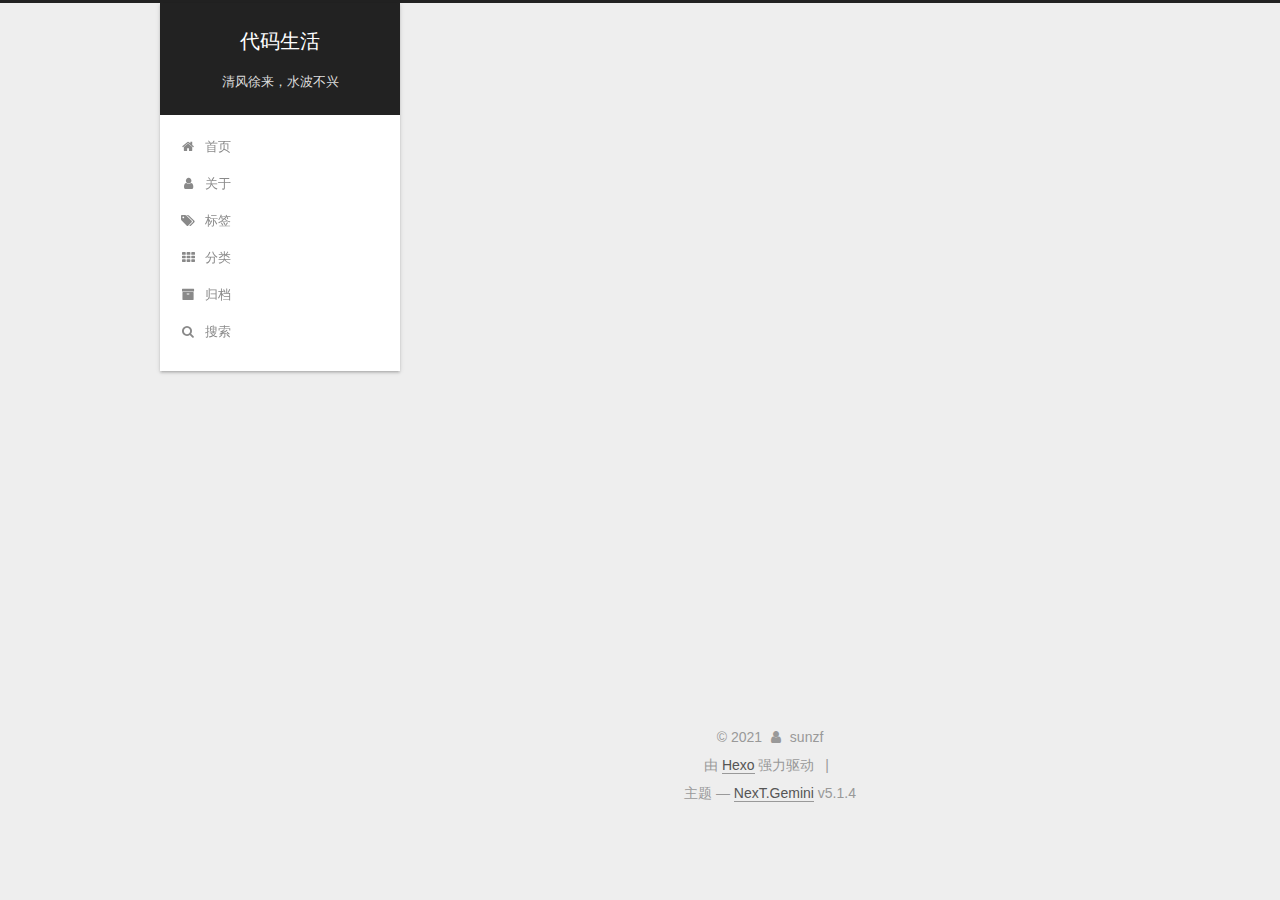
<file: tags/index.html>
<!DOCTYPE html>



  


<html class="theme-next gemini use-motion" lang="zh-Hans">
<head>
  <meta charset="UTF-8"/>
<meta http-equiv="X-UA-Compatible" content="IE=edge" />
<meta name="viewport" content="width=device-width, initial-scale=1, maximum-scale=1"/>
<meta name="theme-color" content="#222">









<meta http-equiv="Cache-Control" content="no-transform" />
<meta http-equiv="Cache-Control" content="no-siteapp" />
















  
  
  <link href="/lib/fancybox/source/jquery.fancybox.css?v=2.1.5" rel="stylesheet" type="text/css" />







<link href="/lib/font-awesome/css/font-awesome.min.css?v=4.6.2" rel="stylesheet" type="text/css" />

<link href="/css/main.css?v=5.1.4" rel="stylesheet" type="text/css" />


  <link rel="apple-touch-icon" sizes="180x180" href="/images/avatar.jpeg?v=5.1.4">


  <link rel="icon" type="image/png" sizes="32x32" href="/images/avatar.jpeg?v=5.1.4">


  <link rel="icon" type="image/png" sizes="16x16" href="/images/avatar.jpeg?v=5.1.4">






  <meta name="keywords" content="Hexo, NexT" />





  <link rel="alternate" href="/atom.xml" title="代码生活" type="application/atom+xml" />






<meta name="description" content="哈哈哈哈哈哈代码哈哈哈哈哈">
<meta property="og:type" content="website">
<meta property="og:title" content="标签">
<meta property="og:url" content="https://sunzf01.github.io/tags/index.html">
<meta property="og:site_name" content="代码生活">
<meta property="og:description" content="哈哈哈哈哈哈代码哈哈哈哈哈">
<meta property="og:locale">
<meta property="article:published_time" content="2021-12-07T07:38:04.000Z">
<meta property="article:modified_time" content="2021-12-07T07:38:44.346Z">
<meta property="article:author" content="sunzf">
<meta property="article:tag" content="java,go,python">
<meta name="twitter:card" content="summary">



<script type="text/javascript" id="hexo.configurations">
  var NexT = window.NexT || {};
  var CONFIG = {
    root: '',
    scheme: 'Gemini',
    version: '5.1.4',
    sidebar: {"position":"left","display":"post","offset":12,"b2t":true,"scrollpercent":true,"onmobile":false},
    fancybox: true,
    tabs: true,
    motion: {"enable":true,"async":false,"transition":{"post_block":"fadeIn","post_header":"slideDownIn","post_body":"slideDownIn","coll_header":"slideLeftIn","sidebar":"slideUpIn"}},
    duoshuo: {
      userId: '0',
      author: '博主'
    },
    algolia: {
      applicationID: '',
      apiKey: '',
      indexName: '',
      hits: {"per_page":10},
      labels: {"input_placeholder":"Search for Posts","hits_empty":"We didn't find any results for the search: ${query}","hits_stats":"${hits} results found in ${time} ms"}
    }
  };
</script>



  <link rel="canonical" href="https://sunzf01.github.io/tags/"/>





  <title>标签 | 代码生活</title>
  








<meta name="generator" content="Hexo 5.4.0"></head>

<body itemscope itemtype="http://schema.org/WebPage" lang="zh-Hans">

  
  
    
  

  <div class="container sidebar-position-left page-post-detail">
    <div class="headband"></div>

    <header id="header" class="header" itemscope itemtype="http://schema.org/WPHeader">
      <div class="header-inner"><div class="site-brand-wrapper">
  <div class="site-meta ">
    

    <div class="custom-logo-site-title">
      <a href="/"  class="brand" rel="start">
        <span class="logo-line-before"><i></i></span>
        <span class="site-title">代码生活</span>
        <span class="logo-line-after"><i></i></span>
      </a>
    </div>
      
        <p class="site-subtitle">清风徐来，水波不兴</p>
      
  </div>

  <div class="site-nav-toggle">
    <button>
      <span class="btn-bar"></span>
      <span class="btn-bar"></span>
      <span class="btn-bar"></span>
    </button>
  </div>
</div>

<nav class="site-nav">
  

  
    <ul id="menu" class="menu">
      
        
        <li class="menu-item menu-item-home">
          <a href="/" rel="section">
            
              <i class="menu-item-icon fa fa-fw fa-home"></i> <br />
            
            首页
          </a>
        </li>
      
        
        <li class="menu-item menu-item-about">
          <a href="/about/" rel="section">
            
              <i class="menu-item-icon fa fa-fw fa-user"></i> <br />
            
            关于
          </a>
        </li>
      
        
        <li class="menu-item menu-item-tags">
          <a href="/tags/" rel="section">
            
              <i class="menu-item-icon fa fa-fw fa-tags"></i> <br />
            
            标签
          </a>
        </li>
      
        
        <li class="menu-item menu-item-categories">
          <a href="/categories/" rel="section">
            
              <i class="menu-item-icon fa fa-fw fa-th"></i> <br />
            
            分类
          </a>
        </li>
      
        
        <li class="menu-item menu-item-archives">
          <a href="/archives/" rel="section">
            
              <i class="menu-item-icon fa fa-fw fa-archive"></i> <br />
            
            归档
          </a>
        </li>
      

      
        <li class="menu-item menu-item-search">
          
            <a href="javascript:;" class="popup-trigger">
          
            
              <i class="menu-item-icon fa fa-search fa-fw"></i> <br />
            
            搜索
          </a>
        </li>
      
    </ul>
  

  
    <div class="site-search">
      
  <div class="popup search-popup local-search-popup">
  <div class="local-search-header clearfix">
    <span class="search-icon">
      <i class="fa fa-search"></i>
    </span>
    <span class="popup-btn-close">
      <i class="fa fa-times-circle"></i>
    </span>
    <div class="local-search-input-wrapper">
      <input autocomplete="off"
             placeholder="搜索..." spellcheck="false"
             type="text" id="local-search-input">
    </div>
  </div>
  <div id="local-search-result"></div>
</div>



    </div>
  
</nav>



 </div>
    </header>

    <main id="main" class="main">
      <div class="main-inner">
        <div class="content-wrap">
          <div id="content" class="content">
            

  <div id="posts" class="posts-expand">
    
    
    
    <div class="post-block page">
      <header class="post-header">

	<h1 class="post-title" itemprop="name headline">标签</h1>



</header>

      
      
      
      <div class="post-body">
        
        
          
        
      </div>
      
      
      
    </div>
    
    
    
  </div>


          </div>
          


          

  



        </div>
        
          
  
  <div class="sidebar-toggle">
    <div class="sidebar-toggle-line-wrap">
      <span class="sidebar-toggle-line sidebar-toggle-line-first"></span>
      <span class="sidebar-toggle-line sidebar-toggle-line-middle"></span>
      <span class="sidebar-toggle-line sidebar-toggle-line-last"></span>
    </div>
  </div>

  <aside id="sidebar" class="sidebar">
    
    <div class="sidebar-inner">

      

      

      <section class="site-overview-wrap sidebar-panel sidebar-panel-active">
        <div class="site-overview">
          <div class="site-author motion-element" itemprop="author" itemscope itemtype="http://schema.org/Person">
            
              <img class="site-author-image" itemprop="image"
                src="/images/avatar.jpeg"
                alt="" />
            
              <p class="site-author-name" itemprop="name"></p>
              <p class="site-description motion-element" itemprop="description"></p>
          </div>

          <nav class="site-state motion-element">

            
              <div class="site-state-item site-state-posts">
              
                <a href="/archives/%7C%7C%20archive">
              
                  <span class="site-state-item-count">2</span>
                  <span class="site-state-item-name">日志</span>
                </a>
              </div>
            

            
              
              
              <div class="site-state-item site-state-categories">
                <a href="/categories/index.html">
                  <span class="site-state-item-count">2</span>
                  <span class="site-state-item-name">分类</span>
                </a>
              </div>
            

            
              
              
              <div class="site-state-item site-state-tags">
                
                  <span class="site-state-item-count">2</span>
                  <span class="site-state-item-name">标签</span>
                
              </div>
            

          </nav>

          
            <div class="feed-link motion-element">
              <a href="/atom.xml" rel="alternate">
                <i class="fa fa-rss"></i>
                RSS
              </a>
            </div>
          

          

          
          

          
          

          

        </div>
      </section>

      

      
        <div class="back-to-top">
          <i class="fa fa-arrow-up"></i>
          
            <span id="scrollpercent"><span>0</span>%</span>
          
        </div>
      

    </div>
  </aside>


        
      </div>
    </main>

    <footer id="footer" class="footer">
      <div class="footer-inner">
        <div class="copyright">&copy; <span itemprop="copyrightYear">2021</span>
  <span class="with-love">
    <i class="fa fa-user"></i>
  </span>
  <span class="author" itemprop="copyrightHolder">sunzf</span>

  
</div>


  <div class="powered-by">由 <a class="theme-link" target="_blank" href="https://hexo.io">Hexo</a> 强力驱动</div>



  <span class="post-meta-divider">|</span>


<div>
<script async src="//busuanzi.ibruce.info/busuanzi/2.3/busuanzi.pure.mini.js"></script>
<span id="busuanzi_container_site_pv" style='display:none'>
    本站总访问量 <span id="busuanzi_value_site_pv"></span> 次
    <span class="post-meta-divider">|</span>
</span>
<span id="busuanzi_container_site_uv" style='display:none'>
    有<span id="busuanzi_value_site_uv"></span>人看过我的博客啦
</span>
</div>


  <div class="theme-info">主题 &mdash; <a class="theme-link" target="_blank" href="https://github.com/iissnan/hexo-theme-next">NexT.Gemini</a> v5.1.4</div>




        







        
      </div>
    </footer>

    

    

  </div>

  

<script type="text/javascript">
  if (Object.prototype.toString.call(window.Promise) !== '[object Function]') {
    window.Promise = null;
  }
</script>









  












  
  
    <script type="text/javascript" src="/lib/jquery/index.js?v=2.1.3"></script>
  

  
  
    <script type="text/javascript" src="/lib/fastclick/lib/fastclick.min.js?v=1.0.6"></script>
  

  
  
    <script type="text/javascript" src="/lib/jquery_lazyload/jquery.lazyload.js?v=1.9.7"></script>
  

  
  
    <script type="text/javascript" src="/lib/velocity/velocity.min.js?v=1.2.1"></script>
  

  
  
    <script type="text/javascript" src="/lib/velocity/velocity.ui.min.js?v=1.2.1"></script>
  

  
  
    <script type="text/javascript" src="/lib/fancybox/source/jquery.fancybox.pack.js?v=2.1.5"></script>
  


  


  <script type="text/javascript" src="/js/src/utils.js?v=5.1.4"></script>

  <script type="text/javascript" src="/js/src/motion.js?v=5.1.4"></script>



  
  


  <script type="text/javascript" src="/js/src/affix.js?v=5.1.4"></script>

  <script type="text/javascript" src="/js/src/schemes/pisces.js?v=5.1.4"></script>



  
  <script type="text/javascript" src="/js/src/scrollspy.js?v=5.1.4"></script>
<script type="text/javascript" src="/js/src/post-details.js?v=5.1.4"></script>



  


  <script type="text/javascript" src="/js/src/bootstrap.js?v=5.1.4"></script>



  


  




	





  





  












  

  <script type="text/javascript">
    // Popup Window;
    var isfetched = false;
    var isXml = true;
    // Search DB path;
    var search_path = "search.xml";
    if (search_path.length === 0) {
      search_path = "search.xml";
    } else if (/json$/i.test(search_path)) {
      isXml = false;
    }
    var path = "/" + search_path;
    // monitor main search box;

    var onPopupClose = function (e) {
      $('.popup').hide();
      $('#local-search-input').val('');
      $('.search-result-list').remove();
      $('#no-result').remove();
      $(".local-search-pop-overlay").remove();
      $('body').css('overflow', '');
    }

    function proceedsearch() {
      $("body")
        .append('<div class="search-popup-overlay local-search-pop-overlay"></div>')
        .css('overflow', 'hidden');
      $('.search-popup-overlay').click(onPopupClose);
      $('.popup').toggle();
      var $localSearchInput = $('#local-search-input');
      $localSearchInput.attr("autocapitalize", "none");
      $localSearchInput.attr("autocorrect", "off");
      $localSearchInput.focus();
    }

    // search function;
    var searchFunc = function(path, search_id, content_id) {
      'use strict';

      // start loading animation
      $("body")
        .append('<div class="search-popup-overlay local-search-pop-overlay">' +
          '<div id="search-loading-icon">' +
          '<i class="fa fa-spinner fa-pulse fa-5x fa-fw"></i>' +
          '</div>' +
          '</div>')
        .css('overflow', 'hidden');
      $("#search-loading-icon").css('margin', '20% auto 0 auto').css('text-align', 'center');

      $.ajax({
        url: path,
        dataType: isXml ? "xml" : "json",
        async: true,
        success: function(res) {
          // get the contents from search data
          isfetched = true;
          $('.popup').detach().appendTo('.header-inner');
          var datas = isXml ? $("entry", res).map(function() {
            return {
              title: $("title", this).text(),
              content: $("content",this).text(),
              url: $("url" , this).text()
            };
          }).get() : res;
          var input = document.getElementById(search_id);
          var resultContent = document.getElementById(content_id);
          var inputEventFunction = function() {
            var searchText = input.value.trim().toLowerCase();
            var keywords = searchText.split(/[\s\-]+/);
            if (keywords.length > 1) {
              keywords.push(searchText);
            }
            var resultItems = [];
            if (searchText.length > 0) {
              // perform local searching
              datas.forEach(function(data) {
                var isMatch = false;
                var hitCount = 0;
                var searchTextCount = 0;
                var title = data.title.trim();
                var titleInLowerCase = title.toLowerCase();
                var content = data.content.trim().replace(/<[^>]+>/g,"");
                var contentInLowerCase = content.toLowerCase();
                var articleUrl = decodeURIComponent(data.url);
                var indexOfTitle = [];
                var indexOfContent = [];
                // only match articles with not empty titles
                if(title != '') {
                  keywords.forEach(function(keyword) {
                    function getIndexByWord(word, text, caseSensitive) {
                      var wordLen = word.length;
                      if (wordLen === 0) {
                        return [];
                      }
                      var startPosition = 0, position = [], index = [];
                      if (!caseSensitive) {
                        text = text.toLowerCase();
                        word = word.toLowerCase();
                      }
                      while ((position = text.indexOf(word, startPosition)) > -1) {
                        index.push({position: position, word: word});
                        startPosition = position + wordLen;
                      }
                      return index;
                    }

                    indexOfTitle = indexOfTitle.concat(getIndexByWord(keyword, titleInLowerCase, false));
                    indexOfContent = indexOfContent.concat(getIndexByWord(keyword, contentInLowerCase, false));
                  });
                  if (indexOfTitle.length > 0 || indexOfContent.length > 0) {
                    isMatch = true;
                    hitCount = indexOfTitle.length + indexOfContent.length;
                  }
                }

                // show search results

                if (isMatch) {
                  // sort index by position of keyword

                  [indexOfTitle, indexOfContent].forEach(function (index) {
                    index.sort(function (itemLeft, itemRight) {
                      if (itemRight.position !== itemLeft.position) {
                        return itemRight.position - itemLeft.position;
                      } else {
                        return itemLeft.word.length - itemRight.word.length;
                      }
                    });
                  });

                  // merge hits into slices

                  function mergeIntoSlice(text, start, end, index) {
                    var item = index[index.length - 1];
                    var position = item.position;
                    var word = item.word;
                    var hits = [];
                    var searchTextCountInSlice = 0;
                    while (position + word.length <= end && index.length != 0) {
                      if (word === searchText) {
                        searchTextCountInSlice++;
                      }
                      hits.push({position: position, length: word.length});
                      var wordEnd = position + word.length;

                      // move to next position of hit

                      index.pop();
                      while (index.length != 0) {
                        item = index[index.length - 1];
                        position = item.position;
                        word = item.word;
                        if (wordEnd > position) {
                          index.pop();
                        } else {
                          break;
                        }
                      }
                    }
                    searchTextCount += searchTextCountInSlice;
                    return {
                      hits: hits,
                      start: start,
                      end: end,
                      searchTextCount: searchTextCountInSlice
                    };
                  }

                  var slicesOfTitle = [];
                  if (indexOfTitle.length != 0) {
                    slicesOfTitle.push(mergeIntoSlice(title, 0, title.length, indexOfTitle));
                  }

                  var slicesOfContent = [];
                  while (indexOfContent.length != 0) {
                    var item = indexOfContent[indexOfContent.length - 1];
                    var position = item.position;
                    var word = item.word;
                    // cut out 100 characters
                    var start = position - 20;
                    var end = position + 80;
                    if(start < 0){
                      start = 0;
                    }
                    if (end < position + word.length) {
                      end = position + word.length;
                    }
                    if(end > content.length){
                      end = content.length;
                    }
                    slicesOfContent.push(mergeIntoSlice(content, start, end, indexOfContent));
                  }

                  // sort slices in content by search text's count and hits' count

                  slicesOfContent.sort(function (sliceLeft, sliceRight) {
                    if (sliceLeft.searchTextCount !== sliceRight.searchTextCount) {
                      return sliceRight.searchTextCount - sliceLeft.searchTextCount;
                    } else if (sliceLeft.hits.length !== sliceRight.hits.length) {
                      return sliceRight.hits.length - sliceLeft.hits.length;
                    } else {
                      return sliceLeft.start - sliceRight.start;
                    }
                  });

                  // select top N slices in content

                  var upperBound = parseInt('1');
                  if (upperBound >= 0) {
                    slicesOfContent = slicesOfContent.slice(0, upperBound);
                  }

                  // highlight title and content

                  function highlightKeyword(text, slice) {
                    var result = '';
                    var prevEnd = slice.start;
                    slice.hits.forEach(function (hit) {
                      result += text.substring(prevEnd, hit.position);
                      var end = hit.position + hit.length;
                      result += '<b class="search-keyword">' + text.substring(hit.position, end) + '</b>';
                      prevEnd = end;
                    });
                    result += text.substring(prevEnd, slice.end);
                    return result;
                  }

                  var resultItem = '';

                  if (slicesOfTitle.length != 0) {
                    resultItem += "<li><a href='" + articleUrl + "' class='search-result-title'>" + highlightKeyword(title, slicesOfTitle[0]) + "</a>";
                  } else {
                    resultItem += "<li><a href='" + articleUrl + "' class='search-result-title'>" + title + "</a>";
                  }

                  slicesOfContent.forEach(function (slice) {
                    resultItem += "<a href='" + articleUrl + "'>" +
                      "<p class=\"search-result\">" + highlightKeyword(content, slice) +
                      "...</p>" + "</a>";
                  });

                  resultItem += "</li>";
                  resultItems.push({
                    item: resultItem,
                    searchTextCount: searchTextCount,
                    hitCount: hitCount,
                    id: resultItems.length
                  });
                }
              })
            };
            if (keywords.length === 1 && keywords[0] === "") {
              resultContent.innerHTML = '<div id="no-result"><i class="fa fa-search fa-5x" /></div>'
            } else if (resultItems.length === 0) {
              resultContent.innerHTML = '<div id="no-result"><i class="fa fa-frown-o fa-5x" /></div>'
            } else {
              resultItems.sort(function (resultLeft, resultRight) {
                if (resultLeft.searchTextCount !== resultRight.searchTextCount) {
                  return resultRight.searchTextCount - resultLeft.searchTextCount;
                } else if (resultLeft.hitCount !== resultRight.hitCount) {
                  return resultRight.hitCount - resultLeft.hitCount;
                } else {
                  return resultRight.id - resultLeft.id;
                }
              });
              var searchResultList = '<ul class=\"search-result-list\">';
              resultItems.forEach(function (result) {
                searchResultList += result.item;
              })
              searchResultList += "</ul>";
              resultContent.innerHTML = searchResultList;
            }
          }

          if ('auto' === 'auto') {
            input.addEventListener('input', inputEventFunction);
          } else {
            $('.search-icon').click(inputEventFunction);
            input.addEventListener('keypress', function (event) {
              if (event.keyCode === 13) {
                inputEventFunction();
              }
            });
          }

          // remove loading animation
          $(".local-search-pop-overlay").remove();
          $('body').css('overflow', '');

          proceedsearch();
        }
      });
    }

    // handle and trigger popup window;
    $('.popup-trigger').click(function(e) {
      e.stopPropagation();
      if (isfetched === false) {
        searchFunc(path, 'local-search-input', 'local-search-result');
      } else {
        proceedsearch();
      };
    });

    $('.popup-btn-close').click(onPopupClose);
    $('.popup').click(function(e){
      e.stopPropagation();
    });
    $(document).on('keyup', function (event) {
      var shouldDismissSearchPopup = event.which === 27 &&
        $('.search-popup').is(':visible');
      if (shouldDismissSearchPopup) {
        onPopupClose();
      }
    });
  </script>





  

  

  

  
  

  

  

  

</body>
</html>
</file>
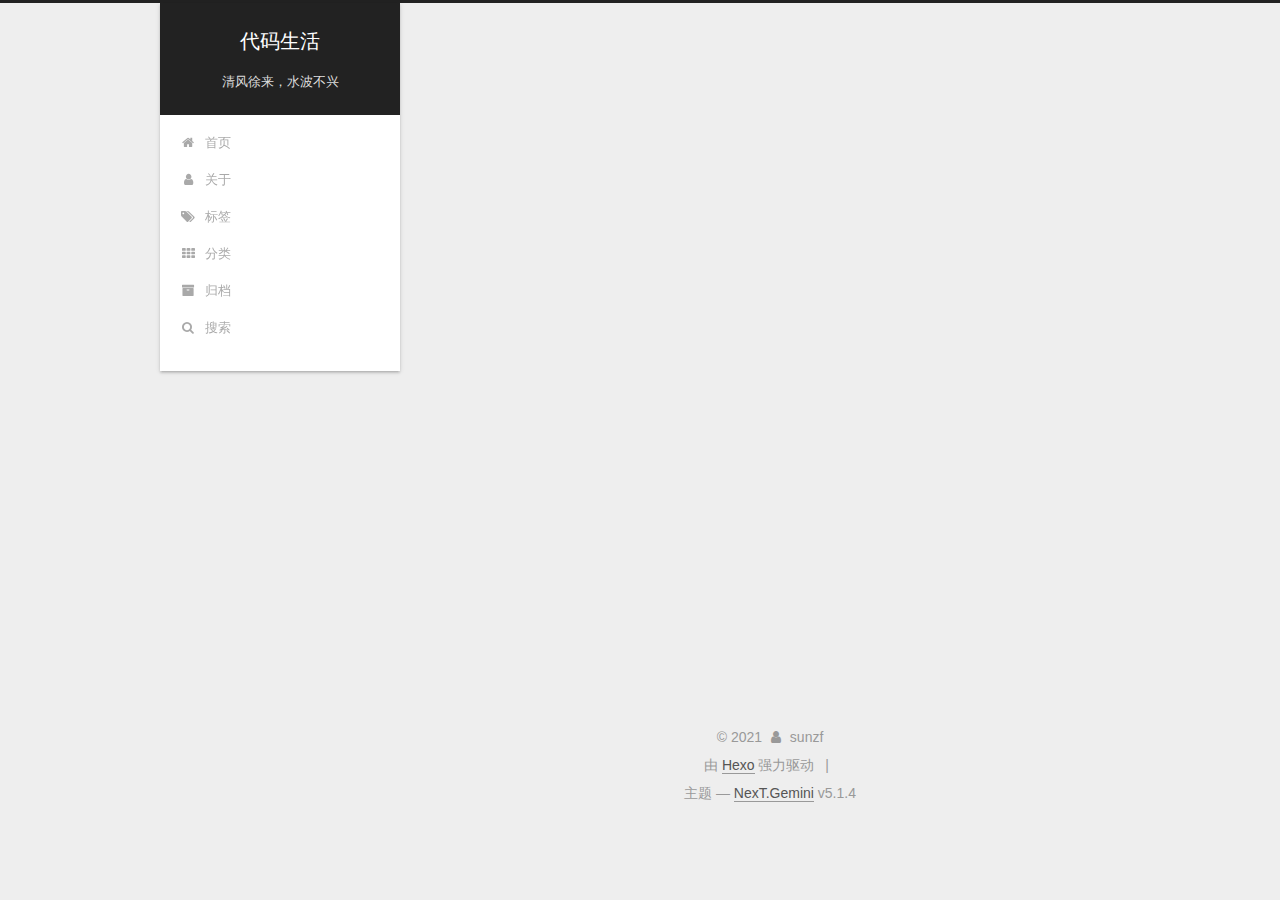
<file: archives/2021/index.html>
<!DOCTYPE html>



  


<html class="theme-next gemini use-motion" lang="zh-Hans">
<head>
  <meta charset="UTF-8"/>
<meta http-equiv="X-UA-Compatible" content="IE=edge" />
<meta name="viewport" content="width=device-width, initial-scale=1, maximum-scale=1"/>
<meta name="theme-color" content="#222">









<meta http-equiv="Cache-Control" content="no-transform" />
<meta http-equiv="Cache-Control" content="no-siteapp" />
















  
  
  <link href="/lib/fancybox/source/jquery.fancybox.css?v=2.1.5" rel="stylesheet" type="text/css" />







<link href="/lib/font-awesome/css/font-awesome.min.css?v=4.6.2" rel="stylesheet" type="text/css" />

<link href="/css/main.css?v=5.1.4" rel="stylesheet" type="text/css" />


  <link rel="apple-touch-icon" sizes="180x180" href="/images/avatar.jpeg?v=5.1.4">


  <link rel="icon" type="image/png" sizes="32x32" href="/images/avatar.jpeg?v=5.1.4">


  <link rel="icon" type="image/png" sizes="16x16" href="/images/avatar.jpeg?v=5.1.4">






  <meta name="keywords" content="Hexo, NexT" />





  <link rel="alternate" href="/atom.xml" title="代码生活" type="application/atom+xml" />






<meta name="description" content="哈哈哈哈哈哈代码哈哈哈哈哈">
<meta property="og:type" content="website">
<meta property="og:title" content="代码生活">
<meta property="og:url" content="https://sunzf01.github.io/archives/2021/index.html">
<meta property="og:site_name" content="代码生活">
<meta property="og:description" content="哈哈哈哈哈哈代码哈哈哈哈哈">
<meta property="og:locale">
<meta property="article:author" content="sunzf">
<meta property="article:tag" content="java,go,python">
<meta name="twitter:card" content="summary">



<script type="text/javascript" id="hexo.configurations">
  var NexT = window.NexT || {};
  var CONFIG = {
    root: '',
    scheme: 'Gemini',
    version: '5.1.4',
    sidebar: {"position":"left","display":"post","offset":12,"b2t":true,"scrollpercent":true,"onmobile":false},
    fancybox: true,
    tabs: true,
    motion: {"enable":true,"async":false,"transition":{"post_block":"fadeIn","post_header":"slideDownIn","post_body":"slideDownIn","coll_header":"slideLeftIn","sidebar":"slideUpIn"}},
    duoshuo: {
      userId: '0',
      author: '博主'
    },
    algolia: {
      applicationID: '',
      apiKey: '',
      indexName: '',
      hits: {"per_page":10},
      labels: {"input_placeholder":"Search for Posts","hits_empty":"We didn't find any results for the search: ${query}","hits_stats":"${hits} results found in ${time} ms"}
    }
  };
</script>



  <link rel="canonical" href="https://sunzf01.github.io/archives/2021/"/>





  <title>归档 | 代码生活</title>
  








<meta name="generator" content="Hexo 5.4.0"></head>

<body itemscope itemtype="http://schema.org/WebPage" lang="zh-Hans">

  
  
    
  

  <div class="container sidebar-position-left page-archive">
    <div class="headband"></div>

    <header id="header" class="header" itemscope itemtype="http://schema.org/WPHeader">
      <div class="header-inner"><div class="site-brand-wrapper">
  <div class="site-meta ">
    

    <div class="custom-logo-site-title">
      <a href="/"  class="brand" rel="start">
        <span class="logo-line-before"><i></i></span>
        <span class="site-title">代码生活</span>
        <span class="logo-line-after"><i></i></span>
      </a>
    </div>
      
        <p class="site-subtitle">清风徐来，水波不兴</p>
      
  </div>

  <div class="site-nav-toggle">
    <button>
      <span class="btn-bar"></span>
      <span class="btn-bar"></span>
      <span class="btn-bar"></span>
    </button>
  </div>
</div>

<nav class="site-nav">
  

  
    <ul id="menu" class="menu">
      
        
        <li class="menu-item menu-item-home">
          <a href="/" rel="section">
            
              <i class="menu-item-icon fa fa-fw fa-home"></i> <br />
            
            首页
          </a>
        </li>
      
        
        <li class="menu-item menu-item-about">
          <a href="/about/" rel="section">
            
              <i class="menu-item-icon fa fa-fw fa-user"></i> <br />
            
            关于
          </a>
        </li>
      
        
        <li class="menu-item menu-item-tags">
          <a href="/tags/" rel="section">
            
              <i class="menu-item-icon fa fa-fw fa-tags"></i> <br />
            
            标签
          </a>
        </li>
      
        
        <li class="menu-item menu-item-categories">
          <a href="/categories/" rel="section">
            
              <i class="menu-item-icon fa fa-fw fa-th"></i> <br />
            
            分类
          </a>
        </li>
      
        
        <li class="menu-item menu-item-archives">
          <a href="/archives/" rel="section">
            
              <i class="menu-item-icon fa fa-fw fa-archive"></i> <br />
            
            归档
          </a>
        </li>
      

      
        <li class="menu-item menu-item-search">
          
            <a href="javascript:;" class="popup-trigger">
          
            
              <i class="menu-item-icon fa fa-search fa-fw"></i> <br />
            
            搜索
          </a>
        </li>
      
    </ul>
  

  
    <div class="site-search">
      
  <div class="popup search-popup local-search-popup">
  <div class="local-search-header clearfix">
    <span class="search-icon">
      <i class="fa fa-search"></i>
    </span>
    <span class="popup-btn-close">
      <i class="fa fa-times-circle"></i>
    </span>
    <div class="local-search-input-wrapper">
      <input autocomplete="off"
             placeholder="搜索..." spellcheck="false"
             type="text" id="local-search-input">
    </div>
  </div>
  <div id="local-search-result"></div>
</div>



    </div>
  
</nav>



 </div>
    </header>

    <main id="main" class="main">
      <div class="main-inner">
        <div class="content-wrap">
          <div id="content" class="content">
            

  
  
  
  <div class="post-block archive">
    <div id="posts" class="posts-collapse">
      <span class="archive-move-on"></span>

      <span class="archive-page-counter">
        
        
        
          
        
        嗯..! 目前共计 2 篇日志。 继续努力。
      </span>

      

        
        
        

        
          
          <div class="collection-title">
            <h1 class="archive-year" id="archive-year-2021">2021</h1>
          </div>
        
        

        

  <article class="post post-type-normal" itemscope itemtype="http://schema.org/Article">
    <header class="post-header">

      <h2 class="post-title">
        
            <a class="post-title-link" href="/2021/12/07/hello-world/" itemprop="url">
              
                <span itemprop="name">Hello World</span>
              
            </a>
        
      </h2>

      <div class="post-meta">
        <time class="post-time" itemprop="dateCreated"
              datetime="2021-12-07T15:46:26+08:00"
              content="2021-12-07" >
          12-07
        </time>
      </div>

    </header>
  </article>



      

        
        
        

        
        

        

  <article class="post post-type-normal" itemscope itemtype="http://schema.org/Article">
    <header class="post-header">

      <h2 class="post-title">
        
            <a class="post-title-link" href="/2021/12/07/mac%E4%B8%8B%E8%BD%BD%E5%AE%89%E8%A3%85beego%E6%A1%86%E6%9E%B6/" itemprop="url">
              
                <span itemprop="name">mac下载安装beego框架</span>
              
            </a>
        
      </h2>

      <div class="post-meta">
        <time class="post-time" itemprop="dateCreated"
              datetime="2021-12-07T09:00:53+08:00"
              content="2021-12-07" >
          12-07
        </time>
      </div>

    </header>
  </article>



      

    </div>
  </div>
  
  
  

  



          </div>
          


          

        </div>
        
          
  
  <div class="sidebar-toggle">
    <div class="sidebar-toggle-line-wrap">
      <span class="sidebar-toggle-line sidebar-toggle-line-first"></span>
      <span class="sidebar-toggle-line sidebar-toggle-line-middle"></span>
      <span class="sidebar-toggle-line sidebar-toggle-line-last"></span>
    </div>
  </div>

  <aside id="sidebar" class="sidebar">
    
    <div class="sidebar-inner">

      

      

      <section class="site-overview-wrap sidebar-panel sidebar-panel-active">
        <div class="site-overview">
          <div class="site-author motion-element" itemprop="author" itemscope itemtype="http://schema.org/Person">
            
              <img class="site-author-image" itemprop="image"
                src="/images/avatar.jpeg"
                alt="" />
            
              <p class="site-author-name" itemprop="name"></p>
              <p class="site-description motion-element" itemprop="description"></p>
          </div>

          <nav class="site-state motion-element">

            
              <div class="site-state-item site-state-posts">
              
                <a href="/archives/%7C%7C%20archive">
              
                  <span class="site-state-item-count">2</span>
                  <span class="site-state-item-name">日志</span>
                </a>
              </div>
            

            
              
              
              <div class="site-state-item site-state-categories">
                <a href="/categories/index.html">
                  <span class="site-state-item-count">2</span>
                  <span class="site-state-item-name">分类</span>
                </a>
              </div>
            

            
              
              
              <div class="site-state-item site-state-tags">
                
                  <span class="site-state-item-count">2</span>
                  <span class="site-state-item-name">标签</span>
                
              </div>
            

          </nav>

          
            <div class="feed-link motion-element">
              <a href="/atom.xml" rel="alternate">
                <i class="fa fa-rss"></i>
                RSS
              </a>
            </div>
          

          

          
          

          
          

          

        </div>
      </section>

      

      
        <div class="back-to-top">
          <i class="fa fa-arrow-up"></i>
          
            <span id="scrollpercent"><span>0</span>%</span>
          
        </div>
      

    </div>
  </aside>


        
      </div>
    </main>

    <footer id="footer" class="footer">
      <div class="footer-inner">
        <div class="copyright">&copy; <span itemprop="copyrightYear">2021</span>
  <span class="with-love">
    <i class="fa fa-user"></i>
  </span>
  <span class="author" itemprop="copyrightHolder">sunzf</span>

  
</div>


  <div class="powered-by">由 <a class="theme-link" target="_blank" href="https://hexo.io">Hexo</a> 强力驱动</div>



  <span class="post-meta-divider">|</span>


<div>
<script async src="//busuanzi.ibruce.info/busuanzi/2.3/busuanzi.pure.mini.js"></script>
<span id="busuanzi_container_site_pv" style='display:none'>
    本站总访问量 <span id="busuanzi_value_site_pv"></span> 次
    <span class="post-meta-divider">|</span>
</span>
<span id="busuanzi_container_site_uv" style='display:none'>
    有<span id="busuanzi_value_site_uv"></span>人看过我的博客啦
</span>
</div>


  <div class="theme-info">主题 &mdash; <a class="theme-link" target="_blank" href="https://github.com/iissnan/hexo-theme-next">NexT.Gemini</a> v5.1.4</div>




        







        
      </div>
    </footer>

    

    

  </div>

  

<script type="text/javascript">
  if (Object.prototype.toString.call(window.Promise) !== '[object Function]') {
    window.Promise = null;
  }
</script>









  












  
  
    <script type="text/javascript" src="/lib/jquery/index.js?v=2.1.3"></script>
  

  
  
    <script type="text/javascript" src="/lib/fastclick/lib/fastclick.min.js?v=1.0.6"></script>
  

  
  
    <script type="text/javascript" src="/lib/jquery_lazyload/jquery.lazyload.js?v=1.9.7"></script>
  

  
  
    <script type="text/javascript" src="/lib/velocity/velocity.min.js?v=1.2.1"></script>
  

  
  
    <script type="text/javascript" src="/lib/velocity/velocity.ui.min.js?v=1.2.1"></script>
  

  
  
    <script type="text/javascript" src="/lib/fancybox/source/jquery.fancybox.pack.js?v=2.1.5"></script>
  


  


  <script type="text/javascript" src="/js/src/utils.js?v=5.1.4"></script>

  <script type="text/javascript" src="/js/src/motion.js?v=5.1.4"></script>



  
  


  <script type="text/javascript" src="/js/src/affix.js?v=5.1.4"></script>

  <script type="text/javascript" src="/js/src/schemes/pisces.js?v=5.1.4"></script>



  

  


  <script type="text/javascript" src="/js/src/bootstrap.js?v=5.1.4"></script>



  


  




	





  





  












  

  <script type="text/javascript">
    // Popup Window;
    var isfetched = false;
    var isXml = true;
    // Search DB path;
    var search_path = "search.xml";
    if (search_path.length === 0) {
      search_path = "search.xml";
    } else if (/json$/i.test(search_path)) {
      isXml = false;
    }
    var path = "/" + search_path;
    // monitor main search box;

    var onPopupClose = function (e) {
      $('.popup').hide();
      $('#local-search-input').val('');
      $('.search-result-list').remove();
      $('#no-result').remove();
      $(".local-search-pop-overlay").remove();
      $('body').css('overflow', '');
    }

    function proceedsearch() {
      $("body")
        .append('<div class="search-popup-overlay local-search-pop-overlay"></div>')
        .css('overflow', 'hidden');
      $('.search-popup-overlay').click(onPopupClose);
      $('.popup').toggle();
      var $localSearchInput = $('#local-search-input');
      $localSearchInput.attr("autocapitalize", "none");
      $localSearchInput.attr("autocorrect", "off");
      $localSearchInput.focus();
    }

    // search function;
    var searchFunc = function(path, search_id, content_id) {
      'use strict';

      // start loading animation
      $("body")
        .append('<div class="search-popup-overlay local-search-pop-overlay">' +
          '<div id="search-loading-icon">' +
          '<i class="fa fa-spinner fa-pulse fa-5x fa-fw"></i>' +
          '</div>' +
          '</div>')
        .css('overflow', 'hidden');
      $("#search-loading-icon").css('margin', '20% auto 0 auto').css('text-align', 'center');

      $.ajax({
        url: path,
        dataType: isXml ? "xml" : "json",
        async: true,
        success: function(res) {
          // get the contents from search data
          isfetched = true;
          $('.popup').detach().appendTo('.header-inner');
          var datas = isXml ? $("entry", res).map(function() {
            return {
              title: $("title", this).text(),
              content: $("content",this).text(),
              url: $("url" , this).text()
            };
          }).get() : res;
          var input = document.getElementById(search_id);
          var resultContent = document.getElementById(content_id);
          var inputEventFunction = function() {
            var searchText = input.value.trim().toLowerCase();
            var keywords = searchText.split(/[\s\-]+/);
            if (keywords.length > 1) {
              keywords.push(searchText);
            }
            var resultItems = [];
            if (searchText.length > 0) {
              // perform local searching
              datas.forEach(function(data) {
                var isMatch = false;
                var hitCount = 0;
                var searchTextCount = 0;
                var title = data.title.trim();
                var titleInLowerCase = title.toLowerCase();
                var content = data.content.trim().replace(/<[^>]+>/g,"");
                var contentInLowerCase = content.toLowerCase();
                var articleUrl = decodeURIComponent(data.url);
                var indexOfTitle = [];
                var indexOfContent = [];
                // only match articles with not empty titles
                if(title != '') {
                  keywords.forEach(function(keyword) {
                    function getIndexByWord(word, text, caseSensitive) {
                      var wordLen = word.length;
                      if (wordLen === 0) {
                        return [];
                      }
                      var startPosition = 0, position = [], index = [];
                      if (!caseSensitive) {
                        text = text.toLowerCase();
                        word = word.toLowerCase();
                      }
                      while ((position = text.indexOf(word, startPosition)) > -1) {
                        index.push({position: position, word: word});
                        startPosition = position + wordLen;
                      }
                      return index;
                    }

                    indexOfTitle = indexOfTitle.concat(getIndexByWord(keyword, titleInLowerCase, false));
                    indexOfContent = indexOfContent.concat(getIndexByWord(keyword, contentInLowerCase, false));
                  });
                  if (indexOfTitle.length > 0 || indexOfContent.length > 0) {
                    isMatch = true;
                    hitCount = indexOfTitle.length + indexOfContent.length;
                  }
                }

                // show search results

                if (isMatch) {
                  // sort index by position of keyword

                  [indexOfTitle, indexOfContent].forEach(function (index) {
                    index.sort(function (itemLeft, itemRight) {
                      if (itemRight.position !== itemLeft.position) {
                        return itemRight.position - itemLeft.position;
                      } else {
                        return itemLeft.word.length - itemRight.word.length;
                      }
                    });
                  });

                  // merge hits into slices

                  function mergeIntoSlice(text, start, end, index) {
                    var item = index[index.length - 1];
                    var position = item.position;
                    var word = item.word;
                    var hits = [];
                    var searchTextCountInSlice = 0;
                    while (position + word.length <= end && index.length != 0) {
                      if (word === searchText) {
                        searchTextCountInSlice++;
                      }
                      hits.push({position: position, length: word.length});
                      var wordEnd = position + word.length;

                      // move to next position of hit

                      index.pop();
                      while (index.length != 0) {
                        item = index[index.length - 1];
                        position = item.position;
                        word = item.word;
                        if (wordEnd > position) {
                          index.pop();
                        } else {
                          break;
                        }
                      }
                    }
                    searchTextCount += searchTextCountInSlice;
                    return {
                      hits: hits,
                      start: start,
                      end: end,
                      searchTextCount: searchTextCountInSlice
                    };
                  }

                  var slicesOfTitle = [];
                  if (indexOfTitle.length != 0) {
                    slicesOfTitle.push(mergeIntoSlice(title, 0, title.length, indexOfTitle));
                  }

                  var slicesOfContent = [];
                  while (indexOfContent.length != 0) {
                    var item = indexOfContent[indexOfContent.length - 1];
                    var position = item.position;
                    var word = item.word;
                    // cut out 100 characters
                    var start = position - 20;
                    var end = position + 80;
                    if(start < 0){
                      start = 0;
                    }
                    if (end < position + word.length) {
                      end = position + word.length;
                    }
                    if(end > content.length){
                      end = content.length;
                    }
                    slicesOfContent.push(mergeIntoSlice(content, start, end, indexOfContent));
                  }

                  // sort slices in content by search text's count and hits' count

                  slicesOfContent.sort(function (sliceLeft, sliceRight) {
                    if (sliceLeft.searchTextCount !== sliceRight.searchTextCount) {
                      return sliceRight.searchTextCount - sliceLeft.searchTextCount;
                    } else if (sliceLeft.hits.length !== sliceRight.hits.length) {
                      return sliceRight.hits.length - sliceLeft.hits.length;
                    } else {
                      return sliceLeft.start - sliceRight.start;
                    }
                  });

                  // select top N slices in content

                  var upperBound = parseInt('1');
                  if (upperBound >= 0) {
                    slicesOfContent = slicesOfContent.slice(0, upperBound);
                  }

                  // highlight title and content

                  function highlightKeyword(text, slice) {
                    var result = '';
                    var prevEnd = slice.start;
                    slice.hits.forEach(function (hit) {
                      result += text.substring(prevEnd, hit.position);
                      var end = hit.position + hit.length;
                      result += '<b class="search-keyword">' + text.substring(hit.position, end) + '</b>';
                      prevEnd = end;
                    });
                    result += text.substring(prevEnd, slice.end);
                    return result;
                  }

                  var resultItem = '';

                  if (slicesOfTitle.length != 0) {
                    resultItem += "<li><a href='" + articleUrl + "' class='search-result-title'>" + highlightKeyword(title, slicesOfTitle[0]) + "</a>";
                  } else {
                    resultItem += "<li><a href='" + articleUrl + "' class='search-result-title'>" + title + "</a>";
                  }

                  slicesOfContent.forEach(function (slice) {
                    resultItem += "<a href='" + articleUrl + "'>" +
                      "<p class=\"search-result\">" + highlightKeyword(content, slice) +
                      "...</p>" + "</a>";
                  });

                  resultItem += "</li>";
                  resultItems.push({
                    item: resultItem,
                    searchTextCount: searchTextCount,
                    hitCount: hitCount,
                    id: resultItems.length
                  });
                }
              })
            };
            if (keywords.length === 1 && keywords[0] === "") {
              resultContent.innerHTML = '<div id="no-result"><i class="fa fa-search fa-5x" /></div>'
            } else if (resultItems.length === 0) {
              resultContent.innerHTML = '<div id="no-result"><i class="fa fa-frown-o fa-5x" /></div>'
            } else {
              resultItems.sort(function (resultLeft, resultRight) {
                if (resultLeft.searchTextCount !== resultRight.searchTextCount) {
                  return resultRight.searchTextCount - resultLeft.searchTextCount;
                } else if (resultLeft.hitCount !== resultRight.hitCount) {
                  return resultRight.hitCount - resultLeft.hitCount;
                } else {
                  return resultRight.id - resultLeft.id;
                }
              });
              var searchResultList = '<ul class=\"search-result-list\">';
              resultItems.forEach(function (result) {
                searchResultList += result.item;
              })
              searchResultList += "</ul>";
              resultContent.innerHTML = searchResultList;
            }
          }

          if ('auto' === 'auto') {
            input.addEventListener('input', inputEventFunction);
          } else {
            $('.search-icon').click(inputEventFunction);
            input.addEventListener('keypress', function (event) {
              if (event.keyCode === 13) {
                inputEventFunction();
              }
            });
          }

          // remove loading animation
          $(".local-search-pop-overlay").remove();
          $('body').css('overflow', '');

          proceedsearch();
        }
      });
    }

    // handle and trigger popup window;
    $('.popup-trigger').click(function(e) {
      e.stopPropagation();
      if (isfetched === false) {
        searchFunc(path, 'local-search-input', 'local-search-result');
      } else {
        proceedsearch();
      };
    });

    $('.popup-btn-close').click(onPopupClose);
    $('.popup').click(function(e){
      e.stopPropagation();
    });
    $(document).on('keyup', function (event) {
      var shouldDismissSearchPopup = event.which === 27 &&
        $('.search-popup').is(':visible');
      if (shouldDismissSearchPopup) {
        onPopupClose();
      }
    });
  </script>





  

  

  

  
  

  

  

  

</body>
</html>
</file>
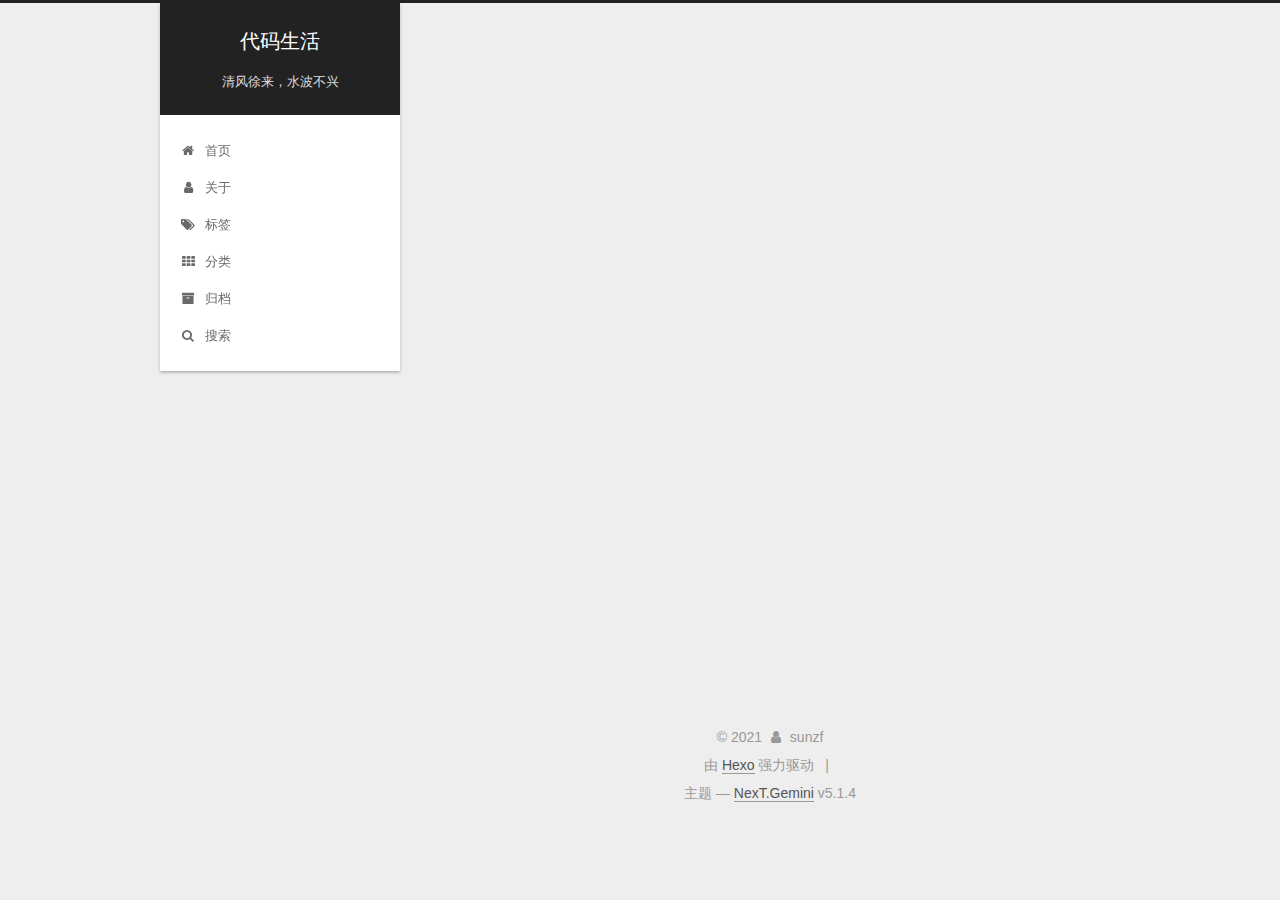
<file: categories/beego/index.html>
<!DOCTYPE html>



  


<html class="theme-next gemini use-motion" lang="zh-Hans">
<head>
  <meta charset="UTF-8"/>
<meta http-equiv="X-UA-Compatible" content="IE=edge" />
<meta name="viewport" content="width=device-width, initial-scale=1, maximum-scale=1"/>
<meta name="theme-color" content="#222">









<meta http-equiv="Cache-Control" content="no-transform" />
<meta http-equiv="Cache-Control" content="no-siteapp" />
















  
  
  <link href="/lib/fancybox/source/jquery.fancybox.css?v=2.1.5" rel="stylesheet" type="text/css" />







<link href="/lib/font-awesome/css/font-awesome.min.css?v=4.6.2" rel="stylesheet" type="text/css" />

<link href="/css/main.css?v=5.1.4" rel="stylesheet" type="text/css" />


  <link rel="apple-touch-icon" sizes="180x180" href="/images/avatar.jpeg?v=5.1.4">


  <link rel="icon" type="image/png" sizes="32x32" href="/images/avatar.jpeg?v=5.1.4">


  <link rel="icon" type="image/png" sizes="16x16" href="/images/avatar.jpeg?v=5.1.4">






  <meta name="keywords" content="Hexo, NexT" />





  <link rel="alternate" href="/atom.xml" title="代码生活" type="application/atom+xml" />






<meta name="description" content="哈哈哈哈哈哈代码哈哈哈哈哈">
<meta property="og:type" content="website">
<meta property="og:title" content="代码生活">
<meta property="og:url" content="https://sunzf01.github.io/categories/beego/index.html">
<meta property="og:site_name" content="代码生活">
<meta property="og:description" content="哈哈哈哈哈哈代码哈哈哈哈哈">
<meta property="og:locale">
<meta property="article:author" content="sunzf">
<meta property="article:tag" content="java,go,python">
<meta name="twitter:card" content="summary">



<script type="text/javascript" id="hexo.configurations">
  var NexT = window.NexT || {};
  var CONFIG = {
    root: '',
    scheme: 'Gemini',
    version: '5.1.4',
    sidebar: {"position":"left","display":"post","offset":12,"b2t":true,"scrollpercent":true,"onmobile":false},
    fancybox: true,
    tabs: true,
    motion: {"enable":true,"async":false,"transition":{"post_block":"fadeIn","post_header":"slideDownIn","post_body":"slideDownIn","coll_header":"slideLeftIn","sidebar":"slideUpIn"}},
    duoshuo: {
      userId: '0',
      author: '博主'
    },
    algolia: {
      applicationID: '',
      apiKey: '',
      indexName: '',
      hits: {"per_page":10},
      labels: {"input_placeholder":"Search for Posts","hits_empty":"We didn't find any results for the search: ${query}","hits_stats":"${hits} results found in ${time} ms"}
    }
  };
</script>



  <link rel="canonical" href="https://sunzf01.github.io/categories/beego/"/>





  <title>分类: beego | 代码生活</title>
  








<meta name="generator" content="Hexo 5.4.0"></head>

<body itemscope itemtype="http://schema.org/WebPage" lang="zh-Hans">

  
  
    
  

  <div class="container sidebar-position-left ">
    <div class="headband"></div>

    <header id="header" class="header" itemscope itemtype="http://schema.org/WPHeader">
      <div class="header-inner"><div class="site-brand-wrapper">
  <div class="site-meta ">
    

    <div class="custom-logo-site-title">
      <a href="/"  class="brand" rel="start">
        <span class="logo-line-before"><i></i></span>
        <span class="site-title">代码生活</span>
        <span class="logo-line-after"><i></i></span>
      </a>
    </div>
      
        <p class="site-subtitle">清风徐来，水波不兴</p>
      
  </div>

  <div class="site-nav-toggle">
    <button>
      <span class="btn-bar"></span>
      <span class="btn-bar"></span>
      <span class="btn-bar"></span>
    </button>
  </div>
</div>

<nav class="site-nav">
  

  
    <ul id="menu" class="menu">
      
        
        <li class="menu-item menu-item-home">
          <a href="/" rel="section">
            
              <i class="menu-item-icon fa fa-fw fa-home"></i> <br />
            
            首页
          </a>
        </li>
      
        
        <li class="menu-item menu-item-about">
          <a href="/about/" rel="section">
            
              <i class="menu-item-icon fa fa-fw fa-user"></i> <br />
            
            关于
          </a>
        </li>
      
        
        <li class="menu-item menu-item-tags">
          <a href="/tags/" rel="section">
            
              <i class="menu-item-icon fa fa-fw fa-tags"></i> <br />
            
            标签
          </a>
        </li>
      
        
        <li class="menu-item menu-item-categories">
          <a href="/categories/" rel="section">
            
              <i class="menu-item-icon fa fa-fw fa-th"></i> <br />
            
            分类
          </a>
        </li>
      
        
        <li class="menu-item menu-item-archives">
          <a href="/archives/" rel="section">
            
              <i class="menu-item-icon fa fa-fw fa-archive"></i> <br />
            
            归档
          </a>
        </li>
      

      
        <li class="menu-item menu-item-search">
          
            <a href="javascript:;" class="popup-trigger">
          
            
              <i class="menu-item-icon fa fa-search fa-fw"></i> <br />
            
            搜索
          </a>
        </li>
      
    </ul>
  

  
    <div class="site-search">
      
  <div class="popup search-popup local-search-popup">
  <div class="local-search-header clearfix">
    <span class="search-icon">
      <i class="fa fa-search"></i>
    </span>
    <span class="popup-btn-close">
      <i class="fa fa-times-circle"></i>
    </span>
    <div class="local-search-input-wrapper">
      <input autocomplete="off"
             placeholder="搜索..." spellcheck="false"
             type="text" id="local-search-input">
    </div>
  </div>
  <div id="local-search-result"></div>
</div>



    </div>
  
</nav>



 </div>
    </header>

    <main id="main" class="main">
      <div class="main-inner">
        <div class="content-wrap">
          <div id="content" class="content">
            

  
  
  
  <div class="post-block category">

    <div id="posts" class="posts-collapse">
      <div class="collection-title">
        <h1>beego<small>分类</small>
        </h1>
      </div>

      
        

  <article class="post post-type-normal" itemscope itemtype="http://schema.org/Article">
    <header class="post-header">

      <h2 class="post-title">
        
            <a class="post-title-link" href="/2021/12/07/mac%E4%B8%8B%E8%BD%BD%E5%AE%89%E8%A3%85beego%E6%A1%86%E6%9E%B6/" itemprop="url">
              
                <span itemprop="name">mac下载安装beego框架</span>
              
            </a>
        
      </h2>

      <div class="post-meta">
        <time class="post-time" itemprop="dateCreated"
              datetime="2021-12-07T09:00:53+08:00"
              content="2021-12-07" >
          12-07
        </time>
      </div>

    </header>
  </article>


      
    </div>

  </div>
  
  
  

  



          </div>
          


          

        </div>
        
          
  
  <div class="sidebar-toggle">
    <div class="sidebar-toggle-line-wrap">
      <span class="sidebar-toggle-line sidebar-toggle-line-first"></span>
      <span class="sidebar-toggle-line sidebar-toggle-line-middle"></span>
      <span class="sidebar-toggle-line sidebar-toggle-line-last"></span>
    </div>
  </div>

  <aside id="sidebar" class="sidebar">
    
    <div class="sidebar-inner">

      

      

      <section class="site-overview-wrap sidebar-panel sidebar-panel-active">
        <div class="site-overview">
          <div class="site-author motion-element" itemprop="author" itemscope itemtype="http://schema.org/Person">
            
              <img class="site-author-image" itemprop="image"
                src="/images/avatar.jpeg"
                alt="" />
            
              <p class="site-author-name" itemprop="name"></p>
              <p class="site-description motion-element" itemprop="description"></p>
          </div>

          <nav class="site-state motion-element">

            
              <div class="site-state-item site-state-posts">
              
                <a href="/archives/%7C%7C%20archive">
              
                  <span class="site-state-item-count">2</span>
                  <span class="site-state-item-name">日志</span>
                </a>
              </div>
            

            
              
              
              <div class="site-state-item site-state-categories">
                <a href="/categories/index.html">
                  <span class="site-state-item-count">2</span>
                  <span class="site-state-item-name">分类</span>
                </a>
              </div>
            

            
              
              
              <div class="site-state-item site-state-tags">
                
                  <span class="site-state-item-count">2</span>
                  <span class="site-state-item-name">标签</span>
                
              </div>
            

          </nav>

          
            <div class="feed-link motion-element">
              <a href="/atom.xml" rel="alternate">
                <i class="fa fa-rss"></i>
                RSS
              </a>
            </div>
          

          

          
          

          
          

          

        </div>
      </section>

      

      
        <div class="back-to-top">
          <i class="fa fa-arrow-up"></i>
          
            <span id="scrollpercent"><span>0</span>%</span>
          
        </div>
      

    </div>
  </aside>


        
      </div>
    </main>

    <footer id="footer" class="footer">
      <div class="footer-inner">
        <div class="copyright">&copy; <span itemprop="copyrightYear">2021</span>
  <span class="with-love">
    <i class="fa fa-user"></i>
  </span>
  <span class="author" itemprop="copyrightHolder">sunzf</span>

  
</div>


  <div class="powered-by">由 <a class="theme-link" target="_blank" href="https://hexo.io">Hexo</a> 强力驱动</div>



  <span class="post-meta-divider">|</span>


<div>
<script async src="//busuanzi.ibruce.info/busuanzi/2.3/busuanzi.pure.mini.js"></script>
<span id="busuanzi_container_site_pv" style='display:none'>
    本站总访问量 <span id="busuanzi_value_site_pv"></span> 次
    <span class="post-meta-divider">|</span>
</span>
<span id="busuanzi_container_site_uv" style='display:none'>
    有<span id="busuanzi_value_site_uv"></span>人看过我的博客啦
</span>
</div>


  <div class="theme-info">主题 &mdash; <a class="theme-link" target="_blank" href="https://github.com/iissnan/hexo-theme-next">NexT.Gemini</a> v5.1.4</div>




        







        
      </div>
    </footer>

    

    

  </div>

  

<script type="text/javascript">
  if (Object.prototype.toString.call(window.Promise) !== '[object Function]') {
    window.Promise = null;
  }
</script>









  












  
  
    <script type="text/javascript" src="/lib/jquery/index.js?v=2.1.3"></script>
  

  
  
    <script type="text/javascript" src="/lib/fastclick/lib/fastclick.min.js?v=1.0.6"></script>
  

  
  
    <script type="text/javascript" src="/lib/jquery_lazyload/jquery.lazyload.js?v=1.9.7"></script>
  

  
  
    <script type="text/javascript" src="/lib/velocity/velocity.min.js?v=1.2.1"></script>
  

  
  
    <script type="text/javascript" src="/lib/velocity/velocity.ui.min.js?v=1.2.1"></script>
  

  
  
    <script type="text/javascript" src="/lib/fancybox/source/jquery.fancybox.pack.js?v=2.1.5"></script>
  


  


  <script type="text/javascript" src="/js/src/utils.js?v=5.1.4"></script>

  <script type="text/javascript" src="/js/src/motion.js?v=5.1.4"></script>



  
  


  <script type="text/javascript" src="/js/src/affix.js?v=5.1.4"></script>

  <script type="text/javascript" src="/js/src/schemes/pisces.js?v=5.1.4"></script>



  

  


  <script type="text/javascript" src="/js/src/bootstrap.js?v=5.1.4"></script>



  


  




	





  





  












  

  <script type="text/javascript">
    // Popup Window;
    var isfetched = false;
    var isXml = true;
    // Search DB path;
    var search_path = "search.xml";
    if (search_path.length === 0) {
      search_path = "search.xml";
    } else if (/json$/i.test(search_path)) {
      isXml = false;
    }
    var path = "/" + search_path;
    // monitor main search box;

    var onPopupClose = function (e) {
      $('.popup').hide();
      $('#local-search-input').val('');
      $('.search-result-list').remove();
      $('#no-result').remove();
      $(".local-search-pop-overlay").remove();
      $('body').css('overflow', '');
    }

    function proceedsearch() {
      $("body")
        .append('<div class="search-popup-overlay local-search-pop-overlay"></div>')
        .css('overflow', 'hidden');
      $('.search-popup-overlay').click(onPopupClose);
      $('.popup').toggle();
      var $localSearchInput = $('#local-search-input');
      $localSearchInput.attr("autocapitalize", "none");
      $localSearchInput.attr("autocorrect", "off");
      $localSearchInput.focus();
    }

    // search function;
    var searchFunc = function(path, search_id, content_id) {
      'use strict';

      // start loading animation
      $("body")
        .append('<div class="search-popup-overlay local-search-pop-overlay">' +
          '<div id="search-loading-icon">' +
          '<i class="fa fa-spinner fa-pulse fa-5x fa-fw"></i>' +
          '</div>' +
          '</div>')
        .css('overflow', 'hidden');
      $("#search-loading-icon").css('margin', '20% auto 0 auto').css('text-align', 'center');

      $.ajax({
        url: path,
        dataType: isXml ? "xml" : "json",
        async: true,
        success: function(res) {
          // get the contents from search data
          isfetched = true;
          $('.popup').detach().appendTo('.header-inner');
          var datas = isXml ? $("entry", res).map(function() {
            return {
              title: $("title", this).text(),
              content: $("content",this).text(),
              url: $("url" , this).text()
            };
          }).get() : res;
          var input = document.getElementById(search_id);
          var resultContent = document.getElementById(content_id);
          var inputEventFunction = function() {
            var searchText = input.value.trim().toLowerCase();
            var keywords = searchText.split(/[\s\-]+/);
            if (keywords.length > 1) {
              keywords.push(searchText);
            }
            var resultItems = [];
            if (searchText.length > 0) {
              // perform local searching
              datas.forEach(function(data) {
                var isMatch = false;
                var hitCount = 0;
                var searchTextCount = 0;
                var title = data.title.trim();
                var titleInLowerCase = title.toLowerCase();
                var content = data.content.trim().replace(/<[^>]+>/g,"");
                var contentInLowerCase = content.toLowerCase();
                var articleUrl = decodeURIComponent(data.url);
                var indexOfTitle = [];
                var indexOfContent = [];
                // only match articles with not empty titles
                if(title != '') {
                  keywords.forEach(function(keyword) {
                    function getIndexByWord(word, text, caseSensitive) {
                      var wordLen = word.length;
                      if (wordLen === 0) {
                        return [];
                      }
                      var startPosition = 0, position = [], index = [];
                      if (!caseSensitive) {
                        text = text.toLowerCase();
                        word = word.toLowerCase();
                      }
                      while ((position = text.indexOf(word, startPosition)) > -1) {
                        index.push({position: position, word: word});
                        startPosition = position + wordLen;
                      }
                      return index;
                    }

                    indexOfTitle = indexOfTitle.concat(getIndexByWord(keyword, titleInLowerCase, false));
                    indexOfContent = indexOfContent.concat(getIndexByWord(keyword, contentInLowerCase, false));
                  });
                  if (indexOfTitle.length > 0 || indexOfContent.length > 0) {
                    isMatch = true;
                    hitCount = indexOfTitle.length + indexOfContent.length;
                  }
                }

                // show search results

                if (isMatch) {
                  // sort index by position of keyword

                  [indexOfTitle, indexOfContent].forEach(function (index) {
                    index.sort(function (itemLeft, itemRight) {
                      if (itemRight.position !== itemLeft.position) {
                        return itemRight.position - itemLeft.position;
                      } else {
                        return itemLeft.word.length - itemRight.word.length;
                      }
                    });
                  });

                  // merge hits into slices

                  function mergeIntoSlice(text, start, end, index) {
                    var item = index[index.length - 1];
                    var position = item.position;
                    var word = item.word;
                    var hits = [];
                    var searchTextCountInSlice = 0;
                    while (position + word.length <= end && index.length != 0) {
                      if (word === searchText) {
                        searchTextCountInSlice++;
                      }
                      hits.push({position: position, length: word.length});
                      var wordEnd = position + word.length;

                      // move to next position of hit

                      index.pop();
                      while (index.length != 0) {
                        item = index[index.length - 1];
                        position = item.position;
                        word = item.word;
                        if (wordEnd > position) {
                          index.pop();
                        } else {
                          break;
                        }
                      }
                    }
                    searchTextCount += searchTextCountInSlice;
                    return {
                      hits: hits,
                      start: start,
                      end: end,
                      searchTextCount: searchTextCountInSlice
                    };
                  }

                  var slicesOfTitle = [];
                  if (indexOfTitle.length != 0) {
                    slicesOfTitle.push(mergeIntoSlice(title, 0, title.length, indexOfTitle));
                  }

                  var slicesOfContent = [];
                  while (indexOfContent.length != 0) {
                    var item = indexOfContent[indexOfContent.length - 1];
                    var position = item.position;
                    var word = item.word;
                    // cut out 100 characters
                    var start = position - 20;
                    var end = position + 80;
                    if(start < 0){
                      start = 0;
                    }
                    if (end < position + word.length) {
                      end = position + word.length;
                    }
                    if(end > content.length){
                      end = content.length;
                    }
                    slicesOfContent.push(mergeIntoSlice(content, start, end, indexOfContent));
                  }

                  // sort slices in content by search text's count and hits' count

                  slicesOfContent.sort(function (sliceLeft, sliceRight) {
                    if (sliceLeft.searchTextCount !== sliceRight.searchTextCount) {
                      return sliceRight.searchTextCount - sliceLeft.searchTextCount;
                    } else if (sliceLeft.hits.length !== sliceRight.hits.length) {
                      return sliceRight.hits.length - sliceLeft.hits.length;
                    } else {
                      return sliceLeft.start - sliceRight.start;
                    }
                  });

                  // select top N slices in content

                  var upperBound = parseInt('1');
                  if (upperBound >= 0) {
                    slicesOfContent = slicesOfContent.slice(0, upperBound);
                  }

                  // highlight title and content

                  function highlightKeyword(text, slice) {
                    var result = '';
                    var prevEnd = slice.start;
                    slice.hits.forEach(function (hit) {
                      result += text.substring(prevEnd, hit.position);
                      var end = hit.position + hit.length;
                      result += '<b class="search-keyword">' + text.substring(hit.position, end) + '</b>';
                      prevEnd = end;
                    });
                    result += text.substring(prevEnd, slice.end);
                    return result;
                  }

                  var resultItem = '';

                  if (slicesOfTitle.length != 0) {
                    resultItem += "<li><a href='" + articleUrl + "' class='search-result-title'>" + highlightKeyword(title, slicesOfTitle[0]) + "</a>";
                  } else {
                    resultItem += "<li><a href='" + articleUrl + "' class='search-result-title'>" + title + "</a>";
                  }

                  slicesOfContent.forEach(function (slice) {
                    resultItem += "<a href='" + articleUrl + "'>" +
                      "<p class=\"search-result\">" + highlightKeyword(content, slice) +
                      "...</p>" + "</a>";
                  });

                  resultItem += "</li>";
                  resultItems.push({
                    item: resultItem,
                    searchTextCount: searchTextCount,
                    hitCount: hitCount,
                    id: resultItems.length
                  });
                }
              })
            };
            if (keywords.length === 1 && keywords[0] === "") {
              resultContent.innerHTML = '<div id="no-result"><i class="fa fa-search fa-5x" /></div>'
            } else if (resultItems.length === 0) {
              resultContent.innerHTML = '<div id="no-result"><i class="fa fa-frown-o fa-5x" /></div>'
            } else {
              resultItems.sort(function (resultLeft, resultRight) {
                if (resultLeft.searchTextCount !== resultRight.searchTextCount) {
                  return resultRight.searchTextCount - resultLeft.searchTextCount;
                } else if (resultLeft.hitCount !== resultRight.hitCount) {
                  return resultRight.hitCount - resultLeft.hitCount;
                } else {
                  return resultRight.id - resultLeft.id;
                }
              });
              var searchResultList = '<ul class=\"search-result-list\">';
              resultItems.forEach(function (result) {
                searchResultList += result.item;
              })
              searchResultList += "</ul>";
              resultContent.innerHTML = searchResultList;
            }
          }

          if ('auto' === 'auto') {
            input.addEventListener('input', inputEventFunction);
          } else {
            $('.search-icon').click(inputEventFunction);
            input.addEventListener('keypress', function (event) {
              if (event.keyCode === 13) {
                inputEventFunction();
              }
            });
          }

          // remove loading animation
          $(".local-search-pop-overlay").remove();
          $('body').css('overflow', '');

          proceedsearch();
        }
      });
    }

    // handle and trigger popup window;
    $('.popup-trigger').click(function(e) {
      e.stopPropagation();
      if (isfetched === false) {
        searchFunc(path, 'local-search-input', 'local-search-result');
      } else {
        proceedsearch();
      };
    });

    $('.popup-btn-close').click(onPopupClose);
    $('.popup').click(function(e){
      e.stopPropagation();
    });
    $(document).on('keyup', function (event) {
      var shouldDismissSearchPopup = event.which === 27 &&
        $('.search-popup').is(':visible');
      if (shouldDismissSearchPopup) {
        onPopupClose();
      }
    });
  </script>





  

  

  

  
  

  

  

  

</body>
</html>
</file>
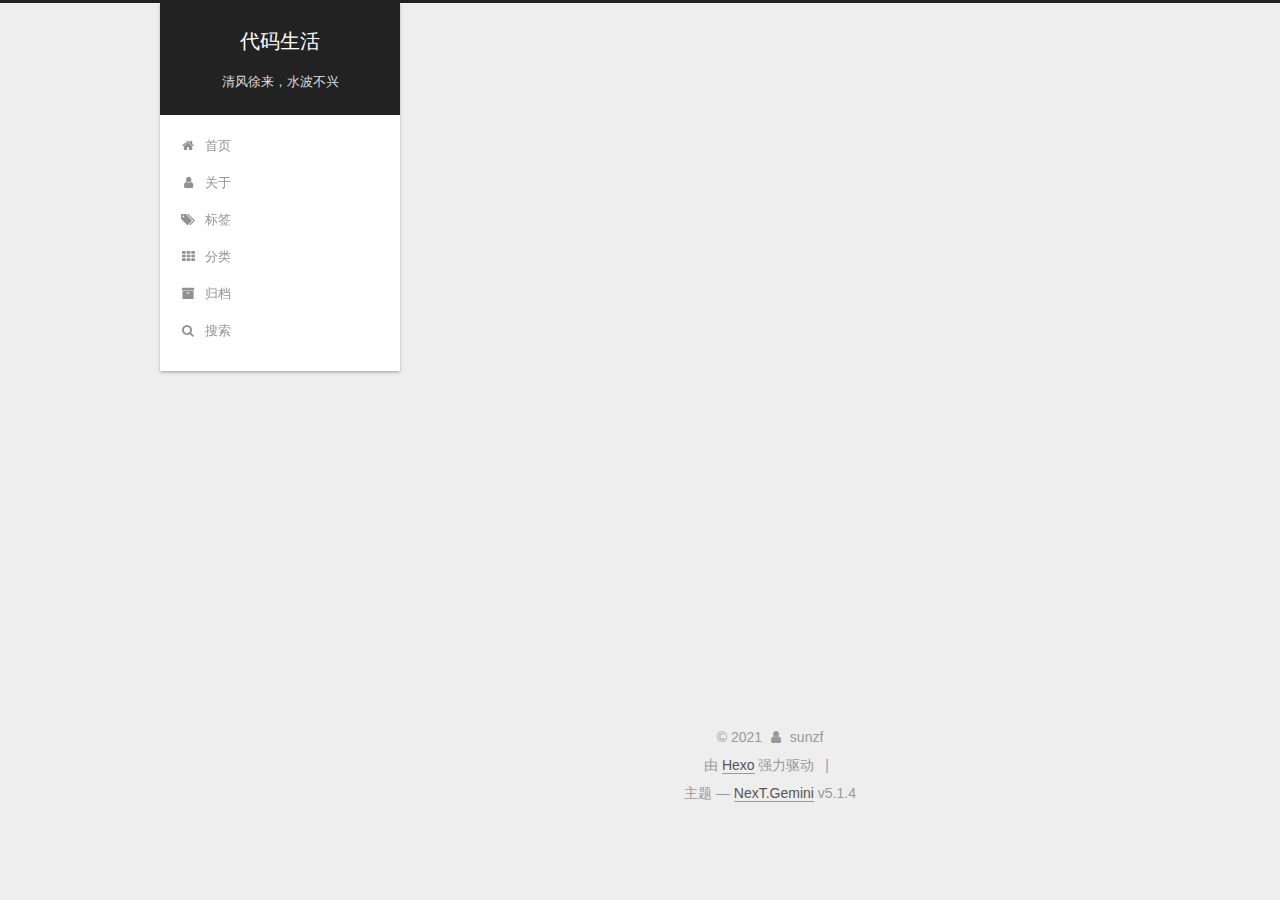
<file: categories/测试/index.html>
<!DOCTYPE html>



  


<html class="theme-next gemini use-motion" lang="zh-Hans">
<head>
  <meta charset="UTF-8"/>
<meta http-equiv="X-UA-Compatible" content="IE=edge" />
<meta name="viewport" content="width=device-width, initial-scale=1, maximum-scale=1"/>
<meta name="theme-color" content="#222">









<meta http-equiv="Cache-Control" content="no-transform" />
<meta http-equiv="Cache-Control" content="no-siteapp" />
















  
  
  <link href="/lib/fancybox/source/jquery.fancybox.css?v=2.1.5" rel="stylesheet" type="text/css" />







<link href="/lib/font-awesome/css/font-awesome.min.css?v=4.6.2" rel="stylesheet" type="text/css" />

<link href="/css/main.css?v=5.1.4" rel="stylesheet" type="text/css" />


  <link rel="apple-touch-icon" sizes="180x180" href="/images/avatar.jpeg?v=5.1.4">


  <link rel="icon" type="image/png" sizes="32x32" href="/images/avatar.jpeg?v=5.1.4">


  <link rel="icon" type="image/png" sizes="16x16" href="/images/avatar.jpeg?v=5.1.4">






  <meta name="keywords" content="Hexo, NexT" />





  <link rel="alternate" href="/atom.xml" title="代码生活" type="application/atom+xml" />






<meta name="description" content="哈哈哈哈哈哈代码哈哈哈哈哈">
<meta property="og:type" content="website">
<meta property="og:title" content="代码生活">
<meta property="og:url" content="https://sunzf01.github.io/categories/%E6%B5%8B%E8%AF%95/index.html">
<meta property="og:site_name" content="代码生活">
<meta property="og:description" content="哈哈哈哈哈哈代码哈哈哈哈哈">
<meta property="og:locale">
<meta property="article:author" content="sunzf">
<meta property="article:tag" content="java,go,python">
<meta name="twitter:card" content="summary">



<script type="text/javascript" id="hexo.configurations">
  var NexT = window.NexT || {};
  var CONFIG = {
    root: '',
    scheme: 'Gemini',
    version: '5.1.4',
    sidebar: {"position":"left","display":"post","offset":12,"b2t":true,"scrollpercent":true,"onmobile":false},
    fancybox: true,
    tabs: true,
    motion: {"enable":true,"async":false,"transition":{"post_block":"fadeIn","post_header":"slideDownIn","post_body":"slideDownIn","coll_header":"slideLeftIn","sidebar":"slideUpIn"}},
    duoshuo: {
      userId: '0',
      author: '博主'
    },
    algolia: {
      applicationID: '',
      apiKey: '',
      indexName: '',
      hits: {"per_page":10},
      labels: {"input_placeholder":"Search for Posts","hits_empty":"We didn't find any results for the search: ${query}","hits_stats":"${hits} results found in ${time} ms"}
    }
  };
</script>



  <link rel="canonical" href="https://sunzf01.github.io/categories/测试/"/>





  <title>分类: 测试 | 代码生活</title>
  








<meta name="generator" content="Hexo 5.4.0"></head>

<body itemscope itemtype="http://schema.org/WebPage" lang="zh-Hans">

  
  
    
  

  <div class="container sidebar-position-left ">
    <div class="headband"></div>

    <header id="header" class="header" itemscope itemtype="http://schema.org/WPHeader">
      <div class="header-inner"><div class="site-brand-wrapper">
  <div class="site-meta ">
    

    <div class="custom-logo-site-title">
      <a href="/"  class="brand" rel="start">
        <span class="logo-line-before"><i></i></span>
        <span class="site-title">代码生活</span>
        <span class="logo-line-after"><i></i></span>
      </a>
    </div>
      
        <p class="site-subtitle">清风徐来，水波不兴</p>
      
  </div>

  <div class="site-nav-toggle">
    <button>
      <span class="btn-bar"></span>
      <span class="btn-bar"></span>
      <span class="btn-bar"></span>
    </button>
  </div>
</div>

<nav class="site-nav">
  

  
    <ul id="menu" class="menu">
      
        
        <li class="menu-item menu-item-home">
          <a href="/" rel="section">
            
              <i class="menu-item-icon fa fa-fw fa-home"></i> <br />
            
            首页
          </a>
        </li>
      
        
        <li class="menu-item menu-item-about">
          <a href="/about/" rel="section">
            
              <i class="menu-item-icon fa fa-fw fa-user"></i> <br />
            
            关于
          </a>
        </li>
      
        
        <li class="menu-item menu-item-tags">
          <a href="/tags/" rel="section">
            
              <i class="menu-item-icon fa fa-fw fa-tags"></i> <br />
            
            标签
          </a>
        </li>
      
        
        <li class="menu-item menu-item-categories">
          <a href="/categories/" rel="section">
            
              <i class="menu-item-icon fa fa-fw fa-th"></i> <br />
            
            分类
          </a>
        </li>
      
        
        <li class="menu-item menu-item-archives">
          <a href="/archives/" rel="section">
            
              <i class="menu-item-icon fa fa-fw fa-archive"></i> <br />
            
            归档
          </a>
        </li>
      

      
        <li class="menu-item menu-item-search">
          
            <a href="javascript:;" class="popup-trigger">
          
            
              <i class="menu-item-icon fa fa-search fa-fw"></i> <br />
            
            搜索
          </a>
        </li>
      
    </ul>
  

  
    <div class="site-search">
      
  <div class="popup search-popup local-search-popup">
  <div class="local-search-header clearfix">
    <span class="search-icon">
      <i class="fa fa-search"></i>
    </span>
    <span class="popup-btn-close">
      <i class="fa fa-times-circle"></i>
    </span>
    <div class="local-search-input-wrapper">
      <input autocomplete="off"
             placeholder="搜索..." spellcheck="false"
             type="text" id="local-search-input">
    </div>
  </div>
  <div id="local-search-result"></div>
</div>



    </div>
  
</nav>



 </div>
    </header>

    <main id="main" class="main">
      <div class="main-inner">
        <div class="content-wrap">
          <div id="content" class="content">
            

  
  
  
  <div class="post-block category">

    <div id="posts" class="posts-collapse">
      <div class="collection-title">
        <h1>测试<small>分类</small>
        </h1>
      </div>

      
        

  <article class="post post-type-normal" itemscope itemtype="http://schema.org/Article">
    <header class="post-header">

      <h2 class="post-title">
        
            <a class="post-title-link" href="/2021/12/07/hello-world/" itemprop="url">
              
                <span itemprop="name">Hello World</span>
              
            </a>
        
      </h2>

      <div class="post-meta">
        <time class="post-time" itemprop="dateCreated"
              datetime="2021-12-07T15:46:26+08:00"
              content="2021-12-07" >
          12-07
        </time>
      </div>

    </header>
  </article>


      
    </div>

  </div>
  
  
  

  



          </div>
          


          

        </div>
        
          
  
  <div class="sidebar-toggle">
    <div class="sidebar-toggle-line-wrap">
      <span class="sidebar-toggle-line sidebar-toggle-line-first"></span>
      <span class="sidebar-toggle-line sidebar-toggle-line-middle"></span>
      <span class="sidebar-toggle-line sidebar-toggle-line-last"></span>
    </div>
  </div>

  <aside id="sidebar" class="sidebar">
    
    <div class="sidebar-inner">

      

      

      <section class="site-overview-wrap sidebar-panel sidebar-panel-active">
        <div class="site-overview">
          <div class="site-author motion-element" itemprop="author" itemscope itemtype="http://schema.org/Person">
            
              <img class="site-author-image" itemprop="image"
                src="/images/avatar.jpeg"
                alt="" />
            
              <p class="site-author-name" itemprop="name"></p>
              <p class="site-description motion-element" itemprop="description"></p>
          </div>

          <nav class="site-state motion-element">

            
              <div class="site-state-item site-state-posts">
              
                <a href="/archives/%7C%7C%20archive">
              
                  <span class="site-state-item-count">2</span>
                  <span class="site-state-item-name">日志</span>
                </a>
              </div>
            

            
              
              
              <div class="site-state-item site-state-categories">
                <a href="/categories/index.html">
                  <span class="site-state-item-count">2</span>
                  <span class="site-state-item-name">分类</span>
                </a>
              </div>
            

            
              
              
              <div class="site-state-item site-state-tags">
                
                  <span class="site-state-item-count">2</span>
                  <span class="site-state-item-name">标签</span>
                
              </div>
            

          </nav>

          
            <div class="feed-link motion-element">
              <a href="/atom.xml" rel="alternate">
                <i class="fa fa-rss"></i>
                RSS
              </a>
            </div>
          

          

          
          

          
          

          

        </div>
      </section>

      

      
        <div class="back-to-top">
          <i class="fa fa-arrow-up"></i>
          
            <span id="scrollpercent"><span>0</span>%</span>
          
        </div>
      

    </div>
  </aside>


        
      </div>
    </main>

    <footer id="footer" class="footer">
      <div class="footer-inner">
        <div class="copyright">&copy; <span itemprop="copyrightYear">2021</span>
  <span class="with-love">
    <i class="fa fa-user"></i>
  </span>
  <span class="author" itemprop="copyrightHolder">sunzf</span>

  
</div>


  <div class="powered-by">由 <a class="theme-link" target="_blank" href="https://hexo.io">Hexo</a> 强力驱动</div>



  <span class="post-meta-divider">|</span>


<div>
<script async src="//busuanzi.ibruce.info/busuanzi/2.3/busuanzi.pure.mini.js"></script>
<span id="busuanzi_container_site_pv" style='display:none'>
    本站总访问量 <span id="busuanzi_value_site_pv"></span> 次
    <span class="post-meta-divider">|</span>
</span>
<span id="busuanzi_container_site_uv" style='display:none'>
    有<span id="busuanzi_value_site_uv"></span>人看过我的博客啦
</span>
</div>


  <div class="theme-info">主题 &mdash; <a class="theme-link" target="_blank" href="https://github.com/iissnan/hexo-theme-next">NexT.Gemini</a> v5.1.4</div>




        







        
      </div>
    </footer>

    

    

  </div>

  

<script type="text/javascript">
  if (Object.prototype.toString.call(window.Promise) !== '[object Function]') {
    window.Promise = null;
  }
</script>









  












  
  
    <script type="text/javascript" src="/lib/jquery/index.js?v=2.1.3"></script>
  

  
  
    <script type="text/javascript" src="/lib/fastclick/lib/fastclick.min.js?v=1.0.6"></script>
  

  
  
    <script type="text/javascript" src="/lib/jquery_lazyload/jquery.lazyload.js?v=1.9.7"></script>
  

  
  
    <script type="text/javascript" src="/lib/velocity/velocity.min.js?v=1.2.1"></script>
  

  
  
    <script type="text/javascript" src="/lib/velocity/velocity.ui.min.js?v=1.2.1"></script>
  

  
  
    <script type="text/javascript" src="/lib/fancybox/source/jquery.fancybox.pack.js?v=2.1.5"></script>
  


  


  <script type="text/javascript" src="/js/src/utils.js?v=5.1.4"></script>

  <script type="text/javascript" src="/js/src/motion.js?v=5.1.4"></script>



  
  


  <script type="text/javascript" src="/js/src/affix.js?v=5.1.4"></script>

  <script type="text/javascript" src="/js/src/schemes/pisces.js?v=5.1.4"></script>



  

  


  <script type="text/javascript" src="/js/src/bootstrap.js?v=5.1.4"></script>



  


  




	





  





  












  

  <script type="text/javascript">
    // Popup Window;
    var isfetched = false;
    var isXml = true;
    // Search DB path;
    var search_path = "search.xml";
    if (search_path.length === 0) {
      search_path = "search.xml";
    } else if (/json$/i.test(search_path)) {
      isXml = false;
    }
    var path = "/" + search_path;
    // monitor main search box;

    var onPopupClose = function (e) {
      $('.popup').hide();
      $('#local-search-input').val('');
      $('.search-result-list').remove();
      $('#no-result').remove();
      $(".local-search-pop-overlay").remove();
      $('body').css('overflow', '');
    }

    function proceedsearch() {
      $("body")
        .append('<div class="search-popup-overlay local-search-pop-overlay"></div>')
        .css('overflow', 'hidden');
      $('.search-popup-overlay').click(onPopupClose);
      $('.popup').toggle();
      var $localSearchInput = $('#local-search-input');
      $localSearchInput.attr("autocapitalize", "none");
      $localSearchInput.attr("autocorrect", "off");
      $localSearchInput.focus();
    }

    // search function;
    var searchFunc = function(path, search_id, content_id) {
      'use strict';

      // start loading animation
      $("body")
        .append('<div class="search-popup-overlay local-search-pop-overlay">' +
          '<div id="search-loading-icon">' +
          '<i class="fa fa-spinner fa-pulse fa-5x fa-fw"></i>' +
          '</div>' +
          '</div>')
        .css('overflow', 'hidden');
      $("#search-loading-icon").css('margin', '20% auto 0 auto').css('text-align', 'center');

      $.ajax({
        url: path,
        dataType: isXml ? "xml" : "json",
        async: true,
        success: function(res) {
          // get the contents from search data
          isfetched = true;
          $('.popup').detach().appendTo('.header-inner');
          var datas = isXml ? $("entry", res).map(function() {
            return {
              title: $("title", this).text(),
              content: $("content",this).text(),
              url: $("url" , this).text()
            };
          }).get() : res;
          var input = document.getElementById(search_id);
          var resultContent = document.getElementById(content_id);
          var inputEventFunction = function() {
            var searchText = input.value.trim().toLowerCase();
            var keywords = searchText.split(/[\s\-]+/);
            if (keywords.length > 1) {
              keywords.push(searchText);
            }
            var resultItems = [];
            if (searchText.length > 0) {
              // perform local searching
              datas.forEach(function(data) {
                var isMatch = false;
                var hitCount = 0;
                var searchTextCount = 0;
                var title = data.title.trim();
                var titleInLowerCase = title.toLowerCase();
                var content = data.content.trim().replace(/<[^>]+>/g,"");
                var contentInLowerCase = content.toLowerCase();
                var articleUrl = decodeURIComponent(data.url);
                var indexOfTitle = [];
                var indexOfContent = [];
                // only match articles with not empty titles
                if(title != '') {
                  keywords.forEach(function(keyword) {
                    function getIndexByWord(word, text, caseSensitive) {
                      var wordLen = word.length;
                      if (wordLen === 0) {
                        return [];
                      }
                      var startPosition = 0, position = [], index = [];
                      if (!caseSensitive) {
                        text = text.toLowerCase();
                        word = word.toLowerCase();
                      }
                      while ((position = text.indexOf(word, startPosition)) > -1) {
                        index.push({position: position, word: word});
                        startPosition = position + wordLen;
                      }
                      return index;
                    }

                    indexOfTitle = indexOfTitle.concat(getIndexByWord(keyword, titleInLowerCase, false));
                    indexOfContent = indexOfContent.concat(getIndexByWord(keyword, contentInLowerCase, false));
                  });
                  if (indexOfTitle.length > 0 || indexOfContent.length > 0) {
                    isMatch = true;
                    hitCount = indexOfTitle.length + indexOfContent.length;
                  }
                }

                // show search results

                if (isMatch) {
                  // sort index by position of keyword

                  [indexOfTitle, indexOfContent].forEach(function (index) {
                    index.sort(function (itemLeft, itemRight) {
                      if (itemRight.position !== itemLeft.position) {
                        return itemRight.position - itemLeft.position;
                      } else {
                        return itemLeft.word.length - itemRight.word.length;
                      }
                    });
                  });

                  // merge hits into slices

                  function mergeIntoSlice(text, start, end, index) {
                    var item = index[index.length - 1];
                    var position = item.position;
                    var word = item.word;
                    var hits = [];
                    var searchTextCountInSlice = 0;
                    while (position + word.length <= end && index.length != 0) {
                      if (word === searchText) {
                        searchTextCountInSlice++;
                      }
                      hits.push({position: position, length: word.length});
                      var wordEnd = position + word.length;

                      // move to next position of hit

                      index.pop();
                      while (index.length != 0) {
                        item = index[index.length - 1];
                        position = item.position;
                        word = item.word;
                        if (wordEnd > position) {
                          index.pop();
                        } else {
                          break;
                        }
                      }
                    }
                    searchTextCount += searchTextCountInSlice;
                    return {
                      hits: hits,
                      start: start,
                      end: end,
                      searchTextCount: searchTextCountInSlice
                    };
                  }

                  var slicesOfTitle = [];
                  if (indexOfTitle.length != 0) {
                    slicesOfTitle.push(mergeIntoSlice(title, 0, title.length, indexOfTitle));
                  }

                  var slicesOfContent = [];
                  while (indexOfContent.length != 0) {
                    var item = indexOfContent[indexOfContent.length - 1];
                    var position = item.position;
                    var word = item.word;
                    // cut out 100 characters
                    var start = position - 20;
                    var end = position + 80;
                    if(start < 0){
                      start = 0;
                    }
                    if (end < position + word.length) {
                      end = position + word.length;
                    }
                    if(end > content.length){
                      end = content.length;
                    }
                    slicesOfContent.push(mergeIntoSlice(content, start, end, indexOfContent));
                  }

                  // sort slices in content by search text's count and hits' count

                  slicesOfContent.sort(function (sliceLeft, sliceRight) {
                    if (sliceLeft.searchTextCount !== sliceRight.searchTextCount) {
                      return sliceRight.searchTextCount - sliceLeft.searchTextCount;
                    } else if (sliceLeft.hits.length !== sliceRight.hits.length) {
                      return sliceRight.hits.length - sliceLeft.hits.length;
                    } else {
                      return sliceLeft.start - sliceRight.start;
                    }
                  });

                  // select top N slices in content

                  var upperBound = parseInt('1');
                  if (upperBound >= 0) {
                    slicesOfContent = slicesOfContent.slice(0, upperBound);
                  }

                  // highlight title and content

                  function highlightKeyword(text, slice) {
                    var result = '';
                    var prevEnd = slice.start;
                    slice.hits.forEach(function (hit) {
                      result += text.substring(prevEnd, hit.position);
                      var end = hit.position + hit.length;
                      result += '<b class="search-keyword">' + text.substring(hit.position, end) + '</b>';
                      prevEnd = end;
                    });
                    result += text.substring(prevEnd, slice.end);
                    return result;
                  }

                  var resultItem = '';

                  if (slicesOfTitle.length != 0) {
                    resultItem += "<li><a href='" + articleUrl + "' class='search-result-title'>" + highlightKeyword(title, slicesOfTitle[0]) + "</a>";
                  } else {
                    resultItem += "<li><a href='" + articleUrl + "' class='search-result-title'>" + title + "</a>";
                  }

                  slicesOfContent.forEach(function (slice) {
                    resultItem += "<a href='" + articleUrl + "'>" +
                      "<p class=\"search-result\">" + highlightKeyword(content, slice) +
                      "...</p>" + "</a>";
                  });

                  resultItem += "</li>";
                  resultItems.push({
                    item: resultItem,
                    searchTextCount: searchTextCount,
                    hitCount: hitCount,
                    id: resultItems.length
                  });
                }
              })
            };
            if (keywords.length === 1 && keywords[0] === "") {
              resultContent.innerHTML = '<div id="no-result"><i class="fa fa-search fa-5x" /></div>'
            } else if (resultItems.length === 0) {
              resultContent.innerHTML = '<div id="no-result"><i class="fa fa-frown-o fa-5x" /></div>'
            } else {
              resultItems.sort(function (resultLeft, resultRight) {
                if (resultLeft.searchTextCount !== resultRight.searchTextCount) {
                  return resultRight.searchTextCount - resultLeft.searchTextCount;
                } else if (resultLeft.hitCount !== resultRight.hitCount) {
                  return resultRight.hitCount - resultLeft.hitCount;
                } else {
                  return resultRight.id - resultLeft.id;
                }
              });
              var searchResultList = '<ul class=\"search-result-list\">';
              resultItems.forEach(function (result) {
                searchResultList += result.item;
              })
              searchResultList += "</ul>";
              resultContent.innerHTML = searchResultList;
            }
          }

          if ('auto' === 'auto') {
            input.addEventListener('input', inputEventFunction);
          } else {
            $('.search-icon').click(inputEventFunction);
            input.addEventListener('keypress', function (event) {
              if (event.keyCode === 13) {
                inputEventFunction();
              }
            });
          }

          // remove loading animation
          $(".local-search-pop-overlay").remove();
          $('body').css('overflow', '');

          proceedsearch();
        }
      });
    }

    // handle and trigger popup window;
    $('.popup-trigger').click(function(e) {
      e.stopPropagation();
      if (isfetched === false) {
        searchFunc(path, 'local-search-input', 'local-search-result');
      } else {
        proceedsearch();
      };
    });

    $('.popup-btn-close').click(onPopupClose);
    $('.popup').click(function(e){
      e.stopPropagation();
    });
    $(document).on('keyup', function (event) {
      var shouldDismissSearchPopup = event.which === 27 &&
        $('.search-popup').is(':visible');
      if (shouldDismissSearchPopup) {
        onPopupClose();
      }
    });
  </script>





  

  

  

  
  

  

  

  

</body>
</html>
</file>
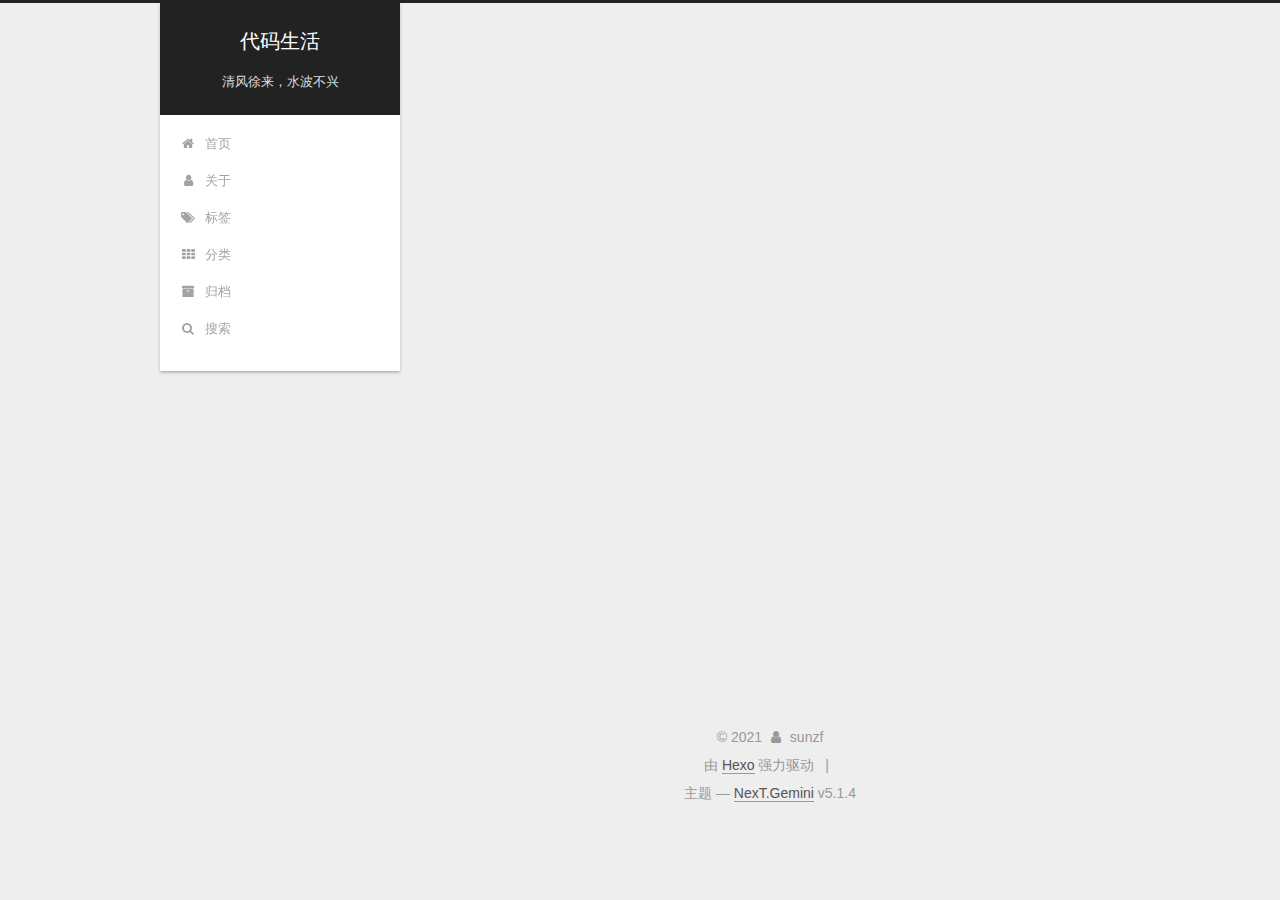
<file: tags/go/index.html>
<!DOCTYPE html>



  


<html class="theme-next gemini use-motion" lang="zh-Hans">
<head>
  <meta charset="UTF-8"/>
<meta http-equiv="X-UA-Compatible" content="IE=edge" />
<meta name="viewport" content="width=device-width, initial-scale=1, maximum-scale=1"/>
<meta name="theme-color" content="#222">









<meta http-equiv="Cache-Control" content="no-transform" />
<meta http-equiv="Cache-Control" content="no-siteapp" />
















  
  
  <link href="/lib/fancybox/source/jquery.fancybox.css?v=2.1.5" rel="stylesheet" type="text/css" />







<link href="/lib/font-awesome/css/font-awesome.min.css?v=4.6.2" rel="stylesheet" type="text/css" />

<link href="/css/main.css?v=5.1.4" rel="stylesheet" type="text/css" />


  <link rel="apple-touch-icon" sizes="180x180" href="/images/avatar.jpeg?v=5.1.4">


  <link rel="icon" type="image/png" sizes="32x32" href="/images/avatar.jpeg?v=5.1.4">


  <link rel="icon" type="image/png" sizes="16x16" href="/images/avatar.jpeg?v=5.1.4">






  <meta name="keywords" content="Hexo, NexT" />





  <link rel="alternate" href="/atom.xml" title="代码生活" type="application/atom+xml" />






<meta name="description" content="哈哈哈哈哈哈代码哈哈哈哈哈">
<meta property="og:type" content="website">
<meta property="og:title" content="代码生活">
<meta property="og:url" content="https://sunzf01.github.io/tags/go/index.html">
<meta property="og:site_name" content="代码生活">
<meta property="og:description" content="哈哈哈哈哈哈代码哈哈哈哈哈">
<meta property="og:locale">
<meta property="article:author" content="sunzf">
<meta property="article:tag" content="java,go,python">
<meta name="twitter:card" content="summary">



<script type="text/javascript" id="hexo.configurations">
  var NexT = window.NexT || {};
  var CONFIG = {
    root: '',
    scheme: 'Gemini',
    version: '5.1.4',
    sidebar: {"position":"left","display":"post","offset":12,"b2t":true,"scrollpercent":true,"onmobile":false},
    fancybox: true,
    tabs: true,
    motion: {"enable":true,"async":false,"transition":{"post_block":"fadeIn","post_header":"slideDownIn","post_body":"slideDownIn","coll_header":"slideLeftIn","sidebar":"slideUpIn"}},
    duoshuo: {
      userId: '0',
      author: '博主'
    },
    algolia: {
      applicationID: '',
      apiKey: '',
      indexName: '',
      hits: {"per_page":10},
      labels: {"input_placeholder":"Search for Posts","hits_empty":"We didn't find any results for the search: ${query}","hits_stats":"${hits} results found in ${time} ms"}
    }
  };
</script>



  <link rel="canonical" href="https://sunzf01.github.io/tags/go/"/>





  <title>标签: go | 代码生活</title>
  








<meta name="generator" content="Hexo 5.4.0"></head>

<body itemscope itemtype="http://schema.org/WebPage" lang="zh-Hans">

  
  
    
  

  <div class="container sidebar-position-left ">
    <div class="headband"></div>

    <header id="header" class="header" itemscope itemtype="http://schema.org/WPHeader">
      <div class="header-inner"><div class="site-brand-wrapper">
  <div class="site-meta ">
    

    <div class="custom-logo-site-title">
      <a href="/"  class="brand" rel="start">
        <span class="logo-line-before"><i></i></span>
        <span class="site-title">代码生活</span>
        <span class="logo-line-after"><i></i></span>
      </a>
    </div>
      
        <p class="site-subtitle">清风徐来，水波不兴</p>
      
  </div>

  <div class="site-nav-toggle">
    <button>
      <span class="btn-bar"></span>
      <span class="btn-bar"></span>
      <span class="btn-bar"></span>
    </button>
  </div>
</div>

<nav class="site-nav">
  

  
    <ul id="menu" class="menu">
      
        
        <li class="menu-item menu-item-home">
          <a href="/" rel="section">
            
              <i class="menu-item-icon fa fa-fw fa-home"></i> <br />
            
            首页
          </a>
        </li>
      
        
        <li class="menu-item menu-item-about">
          <a href="/about/" rel="section">
            
              <i class="menu-item-icon fa fa-fw fa-user"></i> <br />
            
            关于
          </a>
        </li>
      
        
        <li class="menu-item menu-item-tags">
          <a href="/tags/" rel="section">
            
              <i class="menu-item-icon fa fa-fw fa-tags"></i> <br />
            
            标签
          </a>
        </li>
      
        
        <li class="menu-item menu-item-categories">
          <a href="/categories/" rel="section">
            
              <i class="menu-item-icon fa fa-fw fa-th"></i> <br />
            
            分类
          </a>
        </li>
      
        
        <li class="menu-item menu-item-archives">
          <a href="/archives/" rel="section">
            
              <i class="menu-item-icon fa fa-fw fa-archive"></i> <br />
            
            归档
          </a>
        </li>
      

      
        <li class="menu-item menu-item-search">
          
            <a href="javascript:;" class="popup-trigger">
          
            
              <i class="menu-item-icon fa fa-search fa-fw"></i> <br />
            
            搜索
          </a>
        </li>
      
    </ul>
  

  
    <div class="site-search">
      
  <div class="popup search-popup local-search-popup">
  <div class="local-search-header clearfix">
    <span class="search-icon">
      <i class="fa fa-search"></i>
    </span>
    <span class="popup-btn-close">
      <i class="fa fa-times-circle"></i>
    </span>
    <div class="local-search-input-wrapper">
      <input autocomplete="off"
             placeholder="搜索..." spellcheck="false"
             type="text" id="local-search-input">
    </div>
  </div>
  <div id="local-search-result"></div>
</div>



    </div>
  
</nav>



 </div>
    </header>

    <main id="main" class="main">
      <div class="main-inner">
        <div class="content-wrap">
          <div id="content" class="content">
            

  
  
  
  <div class="post-block tag">

    <div id="posts" class="posts-collapse">
      <div class="collection-title">
        <h1>go<small>标签</small>
        </h1>
      </div>

      
        

  <article class="post post-type-normal" itemscope itemtype="http://schema.org/Article">
    <header class="post-header">

      <h2 class="post-title">
        
            <a class="post-title-link" href="/2021/12/07/mac%E4%B8%8B%E8%BD%BD%E5%AE%89%E8%A3%85beego%E6%A1%86%E6%9E%B6/" itemprop="url">
              
                <span itemprop="name">mac下载安装beego框架</span>
              
            </a>
        
      </h2>

      <div class="post-meta">
        <time class="post-time" itemprop="dateCreated"
              datetime="2021-12-07T09:00:53+08:00"
              content="2021-12-07" >
          12-07
        </time>
      </div>

    </header>
  </article>


      
    </div>

  </div>
  
  
  

  


          </div>
          


          

        </div>
        
          
  
  <div class="sidebar-toggle">
    <div class="sidebar-toggle-line-wrap">
      <span class="sidebar-toggle-line sidebar-toggle-line-first"></span>
      <span class="sidebar-toggle-line sidebar-toggle-line-middle"></span>
      <span class="sidebar-toggle-line sidebar-toggle-line-last"></span>
    </div>
  </div>

  <aside id="sidebar" class="sidebar">
    
    <div class="sidebar-inner">

      

      

      <section class="site-overview-wrap sidebar-panel sidebar-panel-active">
        <div class="site-overview">
          <div class="site-author motion-element" itemprop="author" itemscope itemtype="http://schema.org/Person">
            
              <img class="site-author-image" itemprop="image"
                src="/images/avatar.jpeg"
                alt="" />
            
              <p class="site-author-name" itemprop="name"></p>
              <p class="site-description motion-element" itemprop="description"></p>
          </div>

          <nav class="site-state motion-element">

            
              <div class="site-state-item site-state-posts">
              
                <a href="/archives/%7C%7C%20archive">
              
                  <span class="site-state-item-count">2</span>
                  <span class="site-state-item-name">日志</span>
                </a>
              </div>
            

            
              
              
              <div class="site-state-item site-state-categories">
                <a href="/categories/index.html">
                  <span class="site-state-item-count">2</span>
                  <span class="site-state-item-name">分类</span>
                </a>
              </div>
            

            
              
              
              <div class="site-state-item site-state-tags">
                
                  <span class="site-state-item-count">2</span>
                  <span class="site-state-item-name">标签</span>
                
              </div>
            

          </nav>

          
            <div class="feed-link motion-element">
              <a href="/atom.xml" rel="alternate">
                <i class="fa fa-rss"></i>
                RSS
              </a>
            </div>
          

          

          
          

          
          

          

        </div>
      </section>

      

      
        <div class="back-to-top">
          <i class="fa fa-arrow-up"></i>
          
            <span id="scrollpercent"><span>0</span>%</span>
          
        </div>
      

    </div>
  </aside>


        
      </div>
    </main>

    <footer id="footer" class="footer">
      <div class="footer-inner">
        <div class="copyright">&copy; <span itemprop="copyrightYear">2021</span>
  <span class="with-love">
    <i class="fa fa-user"></i>
  </span>
  <span class="author" itemprop="copyrightHolder">sunzf</span>

  
</div>


  <div class="powered-by">由 <a class="theme-link" target="_blank" href="https://hexo.io">Hexo</a> 强力驱动</div>



  <span class="post-meta-divider">|</span>


<div>
<script async src="//busuanzi.ibruce.info/busuanzi/2.3/busuanzi.pure.mini.js"></script>
<span id="busuanzi_container_site_pv" style='display:none'>
    本站总访问量 <span id="busuanzi_value_site_pv"></span> 次
    <span class="post-meta-divider">|</span>
</span>
<span id="busuanzi_container_site_uv" style='display:none'>
    有<span id="busuanzi_value_site_uv"></span>人看过我的博客啦
</span>
</div>


  <div class="theme-info">主题 &mdash; <a class="theme-link" target="_blank" href="https://github.com/iissnan/hexo-theme-next">NexT.Gemini</a> v5.1.4</div>




        







        
      </div>
    </footer>

    

    

  </div>

  

<script type="text/javascript">
  if (Object.prototype.toString.call(window.Promise) !== '[object Function]') {
    window.Promise = null;
  }
</script>









  












  
  
    <script type="text/javascript" src="/lib/jquery/index.js?v=2.1.3"></script>
  

  
  
    <script type="text/javascript" src="/lib/fastclick/lib/fastclick.min.js?v=1.0.6"></script>
  

  
  
    <script type="text/javascript" src="/lib/jquery_lazyload/jquery.lazyload.js?v=1.9.7"></script>
  

  
  
    <script type="text/javascript" src="/lib/velocity/velocity.min.js?v=1.2.1"></script>
  

  
  
    <script type="text/javascript" src="/lib/velocity/velocity.ui.min.js?v=1.2.1"></script>
  

  
  
    <script type="text/javascript" src="/lib/fancybox/source/jquery.fancybox.pack.js?v=2.1.5"></script>
  


  


  <script type="text/javascript" src="/js/src/utils.js?v=5.1.4"></script>

  <script type="text/javascript" src="/js/src/motion.js?v=5.1.4"></script>



  
  


  <script type="text/javascript" src="/js/src/affix.js?v=5.1.4"></script>

  <script type="text/javascript" src="/js/src/schemes/pisces.js?v=5.1.4"></script>



  

  


  <script type="text/javascript" src="/js/src/bootstrap.js?v=5.1.4"></script>



  


  




	





  





  












  

  <script type="text/javascript">
    // Popup Window;
    var isfetched = false;
    var isXml = true;
    // Search DB path;
    var search_path = "search.xml";
    if (search_path.length === 0) {
      search_path = "search.xml";
    } else if (/json$/i.test(search_path)) {
      isXml = false;
    }
    var path = "/" + search_path;
    // monitor main search box;

    var onPopupClose = function (e) {
      $('.popup').hide();
      $('#local-search-input').val('');
      $('.search-result-list').remove();
      $('#no-result').remove();
      $(".local-search-pop-overlay").remove();
      $('body').css('overflow', '');
    }

    function proceedsearch() {
      $("body")
        .append('<div class="search-popup-overlay local-search-pop-overlay"></div>')
        .css('overflow', 'hidden');
      $('.search-popup-overlay').click(onPopupClose);
      $('.popup').toggle();
      var $localSearchInput = $('#local-search-input');
      $localSearchInput.attr("autocapitalize", "none");
      $localSearchInput.attr("autocorrect", "off");
      $localSearchInput.focus();
    }

    // search function;
    var searchFunc = function(path, search_id, content_id) {
      'use strict';

      // start loading animation
      $("body")
        .append('<div class="search-popup-overlay local-search-pop-overlay">' +
          '<div id="search-loading-icon">' +
          '<i class="fa fa-spinner fa-pulse fa-5x fa-fw"></i>' +
          '</div>' +
          '</div>')
        .css('overflow', 'hidden');
      $("#search-loading-icon").css('margin', '20% auto 0 auto').css('text-align', 'center');

      $.ajax({
        url: path,
        dataType: isXml ? "xml" : "json",
        async: true,
        success: function(res) {
          // get the contents from search data
          isfetched = true;
          $('.popup').detach().appendTo('.header-inner');
          var datas = isXml ? $("entry", res).map(function() {
            return {
              title: $("title", this).text(),
              content: $("content",this).text(),
              url: $("url" , this).text()
            };
          }).get() : res;
          var input = document.getElementById(search_id);
          var resultContent = document.getElementById(content_id);
          var inputEventFunction = function() {
            var searchText = input.value.trim().toLowerCase();
            var keywords = searchText.split(/[\s\-]+/);
            if (keywords.length > 1) {
              keywords.push(searchText);
            }
            var resultItems = [];
            if (searchText.length > 0) {
              // perform local searching
              datas.forEach(function(data) {
                var isMatch = false;
                var hitCount = 0;
                var searchTextCount = 0;
                var title = data.title.trim();
                var titleInLowerCase = title.toLowerCase();
                var content = data.content.trim().replace(/<[^>]+>/g,"");
                var contentInLowerCase = content.toLowerCase();
                var articleUrl = decodeURIComponent(data.url);
                var indexOfTitle = [];
                var indexOfContent = [];
                // only match articles with not empty titles
                if(title != '') {
                  keywords.forEach(function(keyword) {
                    function getIndexByWord(word, text, caseSensitive) {
                      var wordLen = word.length;
                      if (wordLen === 0) {
                        return [];
                      }
                      var startPosition = 0, position = [], index = [];
                      if (!caseSensitive) {
                        text = text.toLowerCase();
                        word = word.toLowerCase();
                      }
                      while ((position = text.indexOf(word, startPosition)) > -1) {
                        index.push({position: position, word: word});
                        startPosition = position + wordLen;
                      }
                      return index;
                    }

                    indexOfTitle = indexOfTitle.concat(getIndexByWord(keyword, titleInLowerCase, false));
                    indexOfContent = indexOfContent.concat(getIndexByWord(keyword, contentInLowerCase, false));
                  });
                  if (indexOfTitle.length > 0 || indexOfContent.length > 0) {
                    isMatch = true;
                    hitCount = indexOfTitle.length + indexOfContent.length;
                  }
                }

                // show search results

                if (isMatch) {
                  // sort index by position of keyword

                  [indexOfTitle, indexOfContent].forEach(function (index) {
                    index.sort(function (itemLeft, itemRight) {
                      if (itemRight.position !== itemLeft.position) {
                        return itemRight.position - itemLeft.position;
                      } else {
                        return itemLeft.word.length - itemRight.word.length;
                      }
                    });
                  });

                  // merge hits into slices

                  function mergeIntoSlice(text, start, end, index) {
                    var item = index[index.length - 1];
                    var position = item.position;
                    var word = item.word;
                    var hits = [];
                    var searchTextCountInSlice = 0;
                    while (position + word.length <= end && index.length != 0) {
                      if (word === searchText) {
                        searchTextCountInSlice++;
                      }
                      hits.push({position: position, length: word.length});
                      var wordEnd = position + word.length;

                      // move to next position of hit

                      index.pop();
                      while (index.length != 0) {
                        item = index[index.length - 1];
                        position = item.position;
                        word = item.word;
                        if (wordEnd > position) {
                          index.pop();
                        } else {
                          break;
                        }
                      }
                    }
                    searchTextCount += searchTextCountInSlice;
                    return {
                      hits: hits,
                      start: start,
                      end: end,
                      searchTextCount: searchTextCountInSlice
                    };
                  }

                  var slicesOfTitle = [];
                  if (indexOfTitle.length != 0) {
                    slicesOfTitle.push(mergeIntoSlice(title, 0, title.length, indexOfTitle));
                  }

                  var slicesOfContent = [];
                  while (indexOfContent.length != 0) {
                    var item = indexOfContent[indexOfContent.length - 1];
                    var position = item.position;
                    var word = item.word;
                    // cut out 100 characters
                    var start = position - 20;
                    var end = position + 80;
                    if(start < 0){
                      start = 0;
                    }
                    if (end < position + word.length) {
                      end = position + word.length;
                    }
                    if(end > content.length){
                      end = content.length;
                    }
                    slicesOfContent.push(mergeIntoSlice(content, start, end, indexOfContent));
                  }

                  // sort slices in content by search text's count and hits' count

                  slicesOfContent.sort(function (sliceLeft, sliceRight) {
                    if (sliceLeft.searchTextCount !== sliceRight.searchTextCount) {
                      return sliceRight.searchTextCount - sliceLeft.searchTextCount;
                    } else if (sliceLeft.hits.length !== sliceRight.hits.length) {
                      return sliceRight.hits.length - sliceLeft.hits.length;
                    } else {
                      return sliceLeft.start - sliceRight.start;
                    }
                  });

                  // select top N slices in content

                  var upperBound = parseInt('1');
                  if (upperBound >= 0) {
                    slicesOfContent = slicesOfContent.slice(0, upperBound);
                  }

                  // highlight title and content

                  function highlightKeyword(text, slice) {
                    var result = '';
                    var prevEnd = slice.start;
                    slice.hits.forEach(function (hit) {
                      result += text.substring(prevEnd, hit.position);
                      var end = hit.position + hit.length;
                      result += '<b class="search-keyword">' + text.substring(hit.position, end) + '</b>';
                      prevEnd = end;
                    });
                    result += text.substring(prevEnd, slice.end);
                    return result;
                  }

                  var resultItem = '';

                  if (slicesOfTitle.length != 0) {
                    resultItem += "<li><a href='" + articleUrl + "' class='search-result-title'>" + highlightKeyword(title, slicesOfTitle[0]) + "</a>";
                  } else {
                    resultItem += "<li><a href='" + articleUrl + "' class='search-result-title'>" + title + "</a>";
                  }

                  slicesOfContent.forEach(function (slice) {
                    resultItem += "<a href='" + articleUrl + "'>" +
                      "<p class=\"search-result\">" + highlightKeyword(content, slice) +
                      "...</p>" + "</a>";
                  });

                  resultItem += "</li>";
                  resultItems.push({
                    item: resultItem,
                    searchTextCount: searchTextCount,
                    hitCount: hitCount,
                    id: resultItems.length
                  });
                }
              })
            };
            if (keywords.length === 1 && keywords[0] === "") {
              resultContent.innerHTML = '<div id="no-result"><i class="fa fa-search fa-5x" /></div>'
            } else if (resultItems.length === 0) {
              resultContent.innerHTML = '<div id="no-result"><i class="fa fa-frown-o fa-5x" /></div>'
            } else {
              resultItems.sort(function (resultLeft, resultRight) {
                if (resultLeft.searchTextCount !== resultRight.searchTextCount) {
                  return resultRight.searchTextCount - resultLeft.searchTextCount;
                } else if (resultLeft.hitCount !== resultRight.hitCount) {
                  return resultRight.hitCount - resultLeft.hitCount;
                } else {
                  return resultRight.id - resultLeft.id;
                }
              });
              var searchResultList = '<ul class=\"search-result-list\">';
              resultItems.forEach(function (result) {
                searchResultList += result.item;
              })
              searchResultList += "</ul>";
              resultContent.innerHTML = searchResultList;
            }
          }

          if ('auto' === 'auto') {
            input.addEventListener('input', inputEventFunction);
          } else {
            $('.search-icon').click(inputEventFunction);
            input.addEventListener('keypress', function (event) {
              if (event.keyCode === 13) {
                inputEventFunction();
              }
            });
          }

          // remove loading animation
          $(".local-search-pop-overlay").remove();
          $('body').css('overflow', '');

          proceedsearch();
        }
      });
    }

    // handle and trigger popup window;
    $('.popup-trigger').click(function(e) {
      e.stopPropagation();
      if (isfetched === false) {
        searchFunc(path, 'local-search-input', 'local-search-result');
      } else {
        proceedsearch();
      };
    });

    $('.popup-btn-close').click(onPopupClose);
    $('.popup').click(function(e){
      e.stopPropagation();
    });
    $(document).on('keyup', function (event) {
      var shouldDismissSearchPopup = event.which === 27 &&
        $('.search-popup').is(':visible');
      if (shouldDismissSearchPopup) {
        onPopupClose();
      }
    });
  </script>





  

  

  

  
  

  

  

  

</body>
</html>
</file>
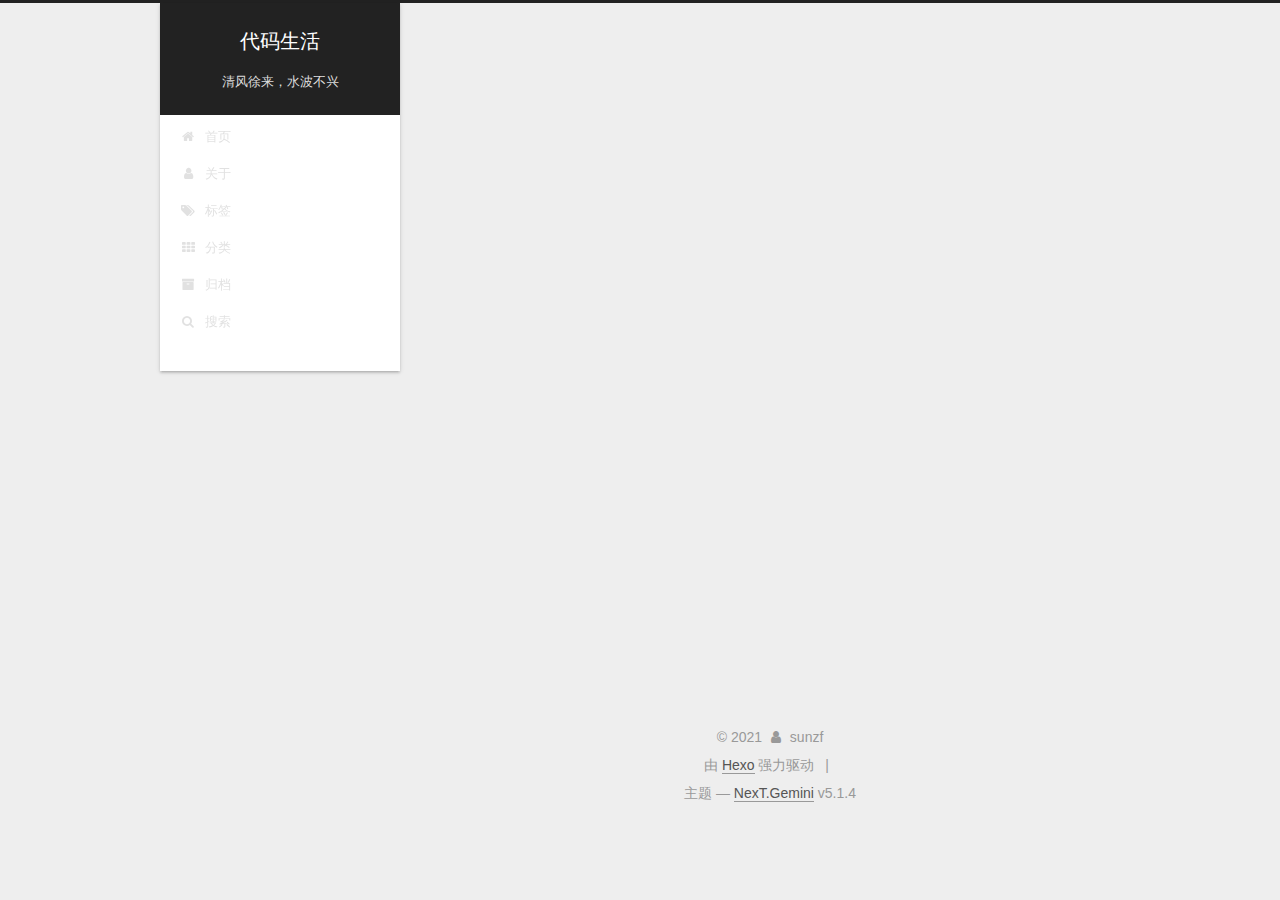
<file: tags/go框架/index.html>
<!DOCTYPE html>



  


<html class="theme-next gemini use-motion" lang="zh-Hans">
<head>
  <meta charset="UTF-8"/>
<meta http-equiv="X-UA-Compatible" content="IE=edge" />
<meta name="viewport" content="width=device-width, initial-scale=1, maximum-scale=1"/>
<meta name="theme-color" content="#222">









<meta http-equiv="Cache-Control" content="no-transform" />
<meta http-equiv="Cache-Control" content="no-siteapp" />
















  
  
  <link href="/lib/fancybox/source/jquery.fancybox.css?v=2.1.5" rel="stylesheet" type="text/css" />







<link href="/lib/font-awesome/css/font-awesome.min.css?v=4.6.2" rel="stylesheet" type="text/css" />

<link href="/css/main.css?v=5.1.4" rel="stylesheet" type="text/css" />


  <link rel="apple-touch-icon" sizes="180x180" href="/images/avatar.jpeg?v=5.1.4">


  <link rel="icon" type="image/png" sizes="32x32" href="/images/avatar.jpeg?v=5.1.4">


  <link rel="icon" type="image/png" sizes="16x16" href="/images/avatar.jpeg?v=5.1.4">






  <meta name="keywords" content="Hexo, NexT" />





  <link rel="alternate" href="/atom.xml" title="代码生活" type="application/atom+xml" />






<meta name="description" content="哈哈哈哈哈哈代码哈哈哈哈哈">
<meta property="og:type" content="website">
<meta property="og:title" content="代码生活">
<meta property="og:url" content="https://sunzf01.github.io/tags/go%E6%A1%86%E6%9E%B6/index.html">
<meta property="og:site_name" content="代码生活">
<meta property="og:description" content="哈哈哈哈哈哈代码哈哈哈哈哈">
<meta property="og:locale">
<meta property="article:author" content="sunzf">
<meta property="article:tag" content="java,go,python">
<meta name="twitter:card" content="summary">



<script type="text/javascript" id="hexo.configurations">
  var NexT = window.NexT || {};
  var CONFIG = {
    root: '',
    scheme: 'Gemini',
    version: '5.1.4',
    sidebar: {"position":"left","display":"post","offset":12,"b2t":true,"scrollpercent":true,"onmobile":false},
    fancybox: true,
    tabs: true,
    motion: {"enable":true,"async":false,"transition":{"post_block":"fadeIn","post_header":"slideDownIn","post_body":"slideDownIn","coll_header":"slideLeftIn","sidebar":"slideUpIn"}},
    duoshuo: {
      userId: '0',
      author: '博主'
    },
    algolia: {
      applicationID: '',
      apiKey: '',
      indexName: '',
      hits: {"per_page":10},
      labels: {"input_placeholder":"Search for Posts","hits_empty":"We didn't find any results for the search: ${query}","hits_stats":"${hits} results found in ${time} ms"}
    }
  };
</script>



  <link rel="canonical" href="https://sunzf01.github.io/tags/go框架/"/>





  <title>标签: go框架 | 代码生活</title>
  








<meta name="generator" content="Hexo 5.4.0"></head>

<body itemscope itemtype="http://schema.org/WebPage" lang="zh-Hans">

  
  
    
  

  <div class="container sidebar-position-left ">
    <div class="headband"></div>

    <header id="header" class="header" itemscope itemtype="http://schema.org/WPHeader">
      <div class="header-inner"><div class="site-brand-wrapper">
  <div class="site-meta ">
    

    <div class="custom-logo-site-title">
      <a href="/"  class="brand" rel="start">
        <span class="logo-line-before"><i></i></span>
        <span class="site-title">代码生活</span>
        <span class="logo-line-after"><i></i></span>
      </a>
    </div>
      
        <p class="site-subtitle">清风徐来，水波不兴</p>
      
  </div>

  <div class="site-nav-toggle">
    <button>
      <span class="btn-bar"></span>
      <span class="btn-bar"></span>
      <span class="btn-bar"></span>
    </button>
  </div>
</div>

<nav class="site-nav">
  

  
    <ul id="menu" class="menu">
      
        
        <li class="menu-item menu-item-home">
          <a href="/" rel="section">
            
              <i class="menu-item-icon fa fa-fw fa-home"></i> <br />
            
            首页
          </a>
        </li>
      
        
        <li class="menu-item menu-item-about">
          <a href="/about/" rel="section">
            
              <i class="menu-item-icon fa fa-fw fa-user"></i> <br />
            
            关于
          </a>
        </li>
      
        
        <li class="menu-item menu-item-tags">
          <a href="/tags/" rel="section">
            
              <i class="menu-item-icon fa fa-fw fa-tags"></i> <br />
            
            标签
          </a>
        </li>
      
        
        <li class="menu-item menu-item-categories">
          <a href="/categories/" rel="section">
            
              <i class="menu-item-icon fa fa-fw fa-th"></i> <br />
            
            分类
          </a>
        </li>
      
        
        <li class="menu-item menu-item-archives">
          <a href="/archives/" rel="section">
            
              <i class="menu-item-icon fa fa-fw fa-archive"></i> <br />
            
            归档
          </a>
        </li>
      

      
        <li class="menu-item menu-item-search">
          
            <a href="javascript:;" class="popup-trigger">
          
            
              <i class="menu-item-icon fa fa-search fa-fw"></i> <br />
            
            搜索
          </a>
        </li>
      
    </ul>
  

  
    <div class="site-search">
      
  <div class="popup search-popup local-search-popup">
  <div class="local-search-header clearfix">
    <span class="search-icon">
      <i class="fa fa-search"></i>
    </span>
    <span class="popup-btn-close">
      <i class="fa fa-times-circle"></i>
    </span>
    <div class="local-search-input-wrapper">
      <input autocomplete="off"
             placeholder="搜索..." spellcheck="false"
             type="text" id="local-search-input">
    </div>
  </div>
  <div id="local-search-result"></div>
</div>



    </div>
  
</nav>



 </div>
    </header>

    <main id="main" class="main">
      <div class="main-inner">
        <div class="content-wrap">
          <div id="content" class="content">
            

  
  
  
  <div class="post-block tag">

    <div id="posts" class="posts-collapse">
      <div class="collection-title">
        <h1>go框架<small>标签</small>
        </h1>
      </div>

      
        

  <article class="post post-type-normal" itemscope itemtype="http://schema.org/Article">
    <header class="post-header">

      <h2 class="post-title">
        
            <a class="post-title-link" href="/2021/12/07/mac%E4%B8%8B%E8%BD%BD%E5%AE%89%E8%A3%85beego%E6%A1%86%E6%9E%B6/" itemprop="url">
              
                <span itemprop="name">mac下载安装beego框架</span>
              
            </a>
        
      </h2>

      <div class="post-meta">
        <time class="post-time" itemprop="dateCreated"
              datetime="2021-12-07T09:00:53+08:00"
              content="2021-12-07" >
          12-07
        </time>
      </div>

    </header>
  </article>


      
    </div>

  </div>
  
  
  

  


          </div>
          


          

        </div>
        
          
  
  <div class="sidebar-toggle">
    <div class="sidebar-toggle-line-wrap">
      <span class="sidebar-toggle-line sidebar-toggle-line-first"></span>
      <span class="sidebar-toggle-line sidebar-toggle-line-middle"></span>
      <span class="sidebar-toggle-line sidebar-toggle-line-last"></span>
    </div>
  </div>

  <aside id="sidebar" class="sidebar">
    
    <div class="sidebar-inner">

      

      

      <section class="site-overview-wrap sidebar-panel sidebar-panel-active">
        <div class="site-overview">
          <div class="site-author motion-element" itemprop="author" itemscope itemtype="http://schema.org/Person">
            
              <img class="site-author-image" itemprop="image"
                src="/images/avatar.jpeg"
                alt="" />
            
              <p class="site-author-name" itemprop="name"></p>
              <p class="site-description motion-element" itemprop="description"></p>
          </div>

          <nav class="site-state motion-element">

            
              <div class="site-state-item site-state-posts">
              
                <a href="/archives/%7C%7C%20archive">
              
                  <span class="site-state-item-count">2</span>
                  <span class="site-state-item-name">日志</span>
                </a>
              </div>
            

            
              
              
              <div class="site-state-item site-state-categories">
                <a href="/categories/index.html">
                  <span class="site-state-item-count">2</span>
                  <span class="site-state-item-name">分类</span>
                </a>
              </div>
            

            
              
              
              <div class="site-state-item site-state-tags">
                
                  <span class="site-state-item-count">2</span>
                  <span class="site-state-item-name">标签</span>
                
              </div>
            

          </nav>

          
            <div class="feed-link motion-element">
              <a href="/atom.xml" rel="alternate">
                <i class="fa fa-rss"></i>
                RSS
              </a>
            </div>
          

          

          
          

          
          

          

        </div>
      </section>

      

      
        <div class="back-to-top">
          <i class="fa fa-arrow-up"></i>
          
            <span id="scrollpercent"><span>0</span>%</span>
          
        </div>
      

    </div>
  </aside>


        
      </div>
    </main>

    <footer id="footer" class="footer">
      <div class="footer-inner">
        <div class="copyright">&copy; <span itemprop="copyrightYear">2021</span>
  <span class="with-love">
    <i class="fa fa-user"></i>
  </span>
  <span class="author" itemprop="copyrightHolder">sunzf</span>

  
</div>


  <div class="powered-by">由 <a class="theme-link" target="_blank" href="https://hexo.io">Hexo</a> 强力驱动</div>



  <span class="post-meta-divider">|</span>


<div>
<script async src="//busuanzi.ibruce.info/busuanzi/2.3/busuanzi.pure.mini.js"></script>
<span id="busuanzi_container_site_pv" style='display:none'>
    本站总访问量 <span id="busuanzi_value_site_pv"></span> 次
    <span class="post-meta-divider">|</span>
</span>
<span id="busuanzi_container_site_uv" style='display:none'>
    有<span id="busuanzi_value_site_uv"></span>人看过我的博客啦
</span>
</div>


  <div class="theme-info">主题 &mdash; <a class="theme-link" target="_blank" href="https://github.com/iissnan/hexo-theme-next">NexT.Gemini</a> v5.1.4</div>




        







        
      </div>
    </footer>

    

    

  </div>

  

<script type="text/javascript">
  if (Object.prototype.toString.call(window.Promise) !== '[object Function]') {
    window.Promise = null;
  }
</script>









  












  
  
    <script type="text/javascript" src="/lib/jquery/index.js?v=2.1.3"></script>
  

  
  
    <script type="text/javascript" src="/lib/fastclick/lib/fastclick.min.js?v=1.0.6"></script>
  

  
  
    <script type="text/javascript" src="/lib/jquery_lazyload/jquery.lazyload.js?v=1.9.7"></script>
  

  
  
    <script type="text/javascript" src="/lib/velocity/velocity.min.js?v=1.2.1"></script>
  

  
  
    <script type="text/javascript" src="/lib/velocity/velocity.ui.min.js?v=1.2.1"></script>
  

  
  
    <script type="text/javascript" src="/lib/fancybox/source/jquery.fancybox.pack.js?v=2.1.5"></script>
  


  


  <script type="text/javascript" src="/js/src/utils.js?v=5.1.4"></script>

  <script type="text/javascript" src="/js/src/motion.js?v=5.1.4"></script>



  
  


  <script type="text/javascript" src="/js/src/affix.js?v=5.1.4"></script>

  <script type="text/javascript" src="/js/src/schemes/pisces.js?v=5.1.4"></script>



  

  


  <script type="text/javascript" src="/js/src/bootstrap.js?v=5.1.4"></script>



  


  




	





  





  












  

  <script type="text/javascript">
    // Popup Window;
    var isfetched = false;
    var isXml = true;
    // Search DB path;
    var search_path = "search.xml";
    if (search_path.length === 0) {
      search_path = "search.xml";
    } else if (/json$/i.test(search_path)) {
      isXml = false;
    }
    var path = "/" + search_path;
    // monitor main search box;

    var onPopupClose = function (e) {
      $('.popup').hide();
      $('#local-search-input').val('');
      $('.search-result-list').remove();
      $('#no-result').remove();
      $(".local-search-pop-overlay").remove();
      $('body').css('overflow', '');
    }

    function proceedsearch() {
      $("body")
        .append('<div class="search-popup-overlay local-search-pop-overlay"></div>')
        .css('overflow', 'hidden');
      $('.search-popup-overlay').click(onPopupClose);
      $('.popup').toggle();
      var $localSearchInput = $('#local-search-input');
      $localSearchInput.attr("autocapitalize", "none");
      $localSearchInput.attr("autocorrect", "off");
      $localSearchInput.focus();
    }

    // search function;
    var searchFunc = function(path, search_id, content_id) {
      'use strict';

      // start loading animation
      $("body")
        .append('<div class="search-popup-overlay local-search-pop-overlay">' +
          '<div id="search-loading-icon">' +
          '<i class="fa fa-spinner fa-pulse fa-5x fa-fw"></i>' +
          '</div>' +
          '</div>')
        .css('overflow', 'hidden');
      $("#search-loading-icon").css('margin', '20% auto 0 auto').css('text-align', 'center');

      $.ajax({
        url: path,
        dataType: isXml ? "xml" : "json",
        async: true,
        success: function(res) {
          // get the contents from search data
          isfetched = true;
          $('.popup').detach().appendTo('.header-inner');
          var datas = isXml ? $("entry", res).map(function() {
            return {
              title: $("title", this).text(),
              content: $("content",this).text(),
              url: $("url" , this).text()
            };
          }).get() : res;
          var input = document.getElementById(search_id);
          var resultContent = document.getElementById(content_id);
          var inputEventFunction = function() {
            var searchText = input.value.trim().toLowerCase();
            var keywords = searchText.split(/[\s\-]+/);
            if (keywords.length > 1) {
              keywords.push(searchText);
            }
            var resultItems = [];
            if (searchText.length > 0) {
              // perform local searching
              datas.forEach(function(data) {
                var isMatch = false;
                var hitCount = 0;
                var searchTextCount = 0;
                var title = data.title.trim();
                var titleInLowerCase = title.toLowerCase();
                var content = data.content.trim().replace(/<[^>]+>/g,"");
                var contentInLowerCase = content.toLowerCase();
                var articleUrl = decodeURIComponent(data.url);
                var indexOfTitle = [];
                var indexOfContent = [];
                // only match articles with not empty titles
                if(title != '') {
                  keywords.forEach(function(keyword) {
                    function getIndexByWord(word, text, caseSensitive) {
                      var wordLen = word.length;
                      if (wordLen === 0) {
                        return [];
                      }
                      var startPosition = 0, position = [], index = [];
                      if (!caseSensitive) {
                        text = text.toLowerCase();
                        word = word.toLowerCase();
                      }
                      while ((position = text.indexOf(word, startPosition)) > -1) {
                        index.push({position: position, word: word});
                        startPosition = position + wordLen;
                      }
                      return index;
                    }

                    indexOfTitle = indexOfTitle.concat(getIndexByWord(keyword, titleInLowerCase, false));
                    indexOfContent = indexOfContent.concat(getIndexByWord(keyword, contentInLowerCase, false));
                  });
                  if (indexOfTitle.length > 0 || indexOfContent.length > 0) {
                    isMatch = true;
                    hitCount = indexOfTitle.length + indexOfContent.length;
                  }
                }

                // show search results

                if (isMatch) {
                  // sort index by position of keyword

                  [indexOfTitle, indexOfContent].forEach(function (index) {
                    index.sort(function (itemLeft, itemRight) {
                      if (itemRight.position !== itemLeft.position) {
                        return itemRight.position - itemLeft.position;
                      } else {
                        return itemLeft.word.length - itemRight.word.length;
                      }
                    });
                  });

                  // merge hits into slices

                  function mergeIntoSlice(text, start, end, index) {
                    var item = index[index.length - 1];
                    var position = item.position;
                    var word = item.word;
                    var hits = [];
                    var searchTextCountInSlice = 0;
                    while (position + word.length <= end && index.length != 0) {
                      if (word === searchText) {
                        searchTextCountInSlice++;
                      }
                      hits.push({position: position, length: word.length});
                      var wordEnd = position + word.length;

                      // move to next position of hit

                      index.pop();
                      while (index.length != 0) {
                        item = index[index.length - 1];
                        position = item.position;
                        word = item.word;
                        if (wordEnd > position) {
                          index.pop();
                        } else {
                          break;
                        }
                      }
                    }
                    searchTextCount += searchTextCountInSlice;
                    return {
                      hits: hits,
                      start: start,
                      end: end,
                      searchTextCount: searchTextCountInSlice
                    };
                  }

                  var slicesOfTitle = [];
                  if (indexOfTitle.length != 0) {
                    slicesOfTitle.push(mergeIntoSlice(title, 0, title.length, indexOfTitle));
                  }

                  var slicesOfContent = [];
                  while (indexOfContent.length != 0) {
                    var item = indexOfContent[indexOfContent.length - 1];
                    var position = item.position;
                    var word = item.word;
                    // cut out 100 characters
                    var start = position - 20;
                    var end = position + 80;
                    if(start < 0){
                      start = 0;
                    }
                    if (end < position + word.length) {
                      end = position + word.length;
                    }
                    if(end > content.length){
                      end = content.length;
                    }
                    slicesOfContent.push(mergeIntoSlice(content, start, end, indexOfContent));
                  }

                  // sort slices in content by search text's count and hits' count

                  slicesOfContent.sort(function (sliceLeft, sliceRight) {
                    if (sliceLeft.searchTextCount !== sliceRight.searchTextCount) {
                      return sliceRight.searchTextCount - sliceLeft.searchTextCount;
                    } else if (sliceLeft.hits.length !== sliceRight.hits.length) {
                      return sliceRight.hits.length - sliceLeft.hits.length;
                    } else {
                      return sliceLeft.start - sliceRight.start;
                    }
                  });

                  // select top N slices in content

                  var upperBound = parseInt('1');
                  if (upperBound >= 0) {
                    slicesOfContent = slicesOfContent.slice(0, upperBound);
                  }

                  // highlight title and content

                  function highlightKeyword(text, slice) {
                    var result = '';
                    var prevEnd = slice.start;
                    slice.hits.forEach(function (hit) {
                      result += text.substring(prevEnd, hit.position);
                      var end = hit.position + hit.length;
                      result += '<b class="search-keyword">' + text.substring(hit.position, end) + '</b>';
                      prevEnd = end;
                    });
                    result += text.substring(prevEnd, slice.end);
                    return result;
                  }

                  var resultItem = '';

                  if (slicesOfTitle.length != 0) {
                    resultItem += "<li><a href='" + articleUrl + "' class='search-result-title'>" + highlightKeyword(title, slicesOfTitle[0]) + "</a>";
                  } else {
                    resultItem += "<li><a href='" + articleUrl + "' class='search-result-title'>" + title + "</a>";
                  }

                  slicesOfContent.forEach(function (slice) {
                    resultItem += "<a href='" + articleUrl + "'>" +
                      "<p class=\"search-result\">" + highlightKeyword(content, slice) +
                      "...</p>" + "</a>";
                  });

                  resultItem += "</li>";
                  resultItems.push({
                    item: resultItem,
                    searchTextCount: searchTextCount,
                    hitCount: hitCount,
                    id: resultItems.length
                  });
                }
              })
            };
            if (keywords.length === 1 && keywords[0] === "") {
              resultContent.innerHTML = '<div id="no-result"><i class="fa fa-search fa-5x" /></div>'
            } else if (resultItems.length === 0) {
              resultContent.innerHTML = '<div id="no-result"><i class="fa fa-frown-o fa-5x" /></div>'
            } else {
              resultItems.sort(function (resultLeft, resultRight) {
                if (resultLeft.searchTextCount !== resultRight.searchTextCount) {
                  return resultRight.searchTextCount - resultLeft.searchTextCount;
                } else if (resultLeft.hitCount !== resultRight.hitCount) {
                  return resultRight.hitCount - resultLeft.hitCount;
                } else {
                  return resultRight.id - resultLeft.id;
                }
              });
              var searchResultList = '<ul class=\"search-result-list\">';
              resultItems.forEach(function (result) {
                searchResultList += result.item;
              })
              searchResultList += "</ul>";
              resultContent.innerHTML = searchResultList;
            }
          }

          if ('auto' === 'auto') {
            input.addEventListener('input', inputEventFunction);
          } else {
            $('.search-icon').click(inputEventFunction);
            input.addEventListener('keypress', function (event) {
              if (event.keyCode === 13) {
                inputEventFunction();
              }
            });
          }

          // remove loading animation
          $(".local-search-pop-overlay").remove();
          $('body').css('overflow', '');

          proceedsearch();
        }
      });
    }

    // handle and trigger popup window;
    $('.popup-trigger').click(function(e) {
      e.stopPropagation();
      if (isfetched === false) {
        searchFunc(path, 'local-search-input', 'local-search-result');
      } else {
        proceedsearch();
      };
    });

    $('.popup-btn-close').click(onPopupClose);
    $('.popup').click(function(e){
      e.stopPropagation();
    });
    $(document).on('keyup', function (event) {
      var shouldDismissSearchPopup = event.which === 27 &&
        $('.search-popup').is(':visible');
      if (shouldDismissSearchPopup) {
        onPopupClose();
      }
    });
  </script>





  

  

  

  
  

  

  

  

</body>
</html>
</file>
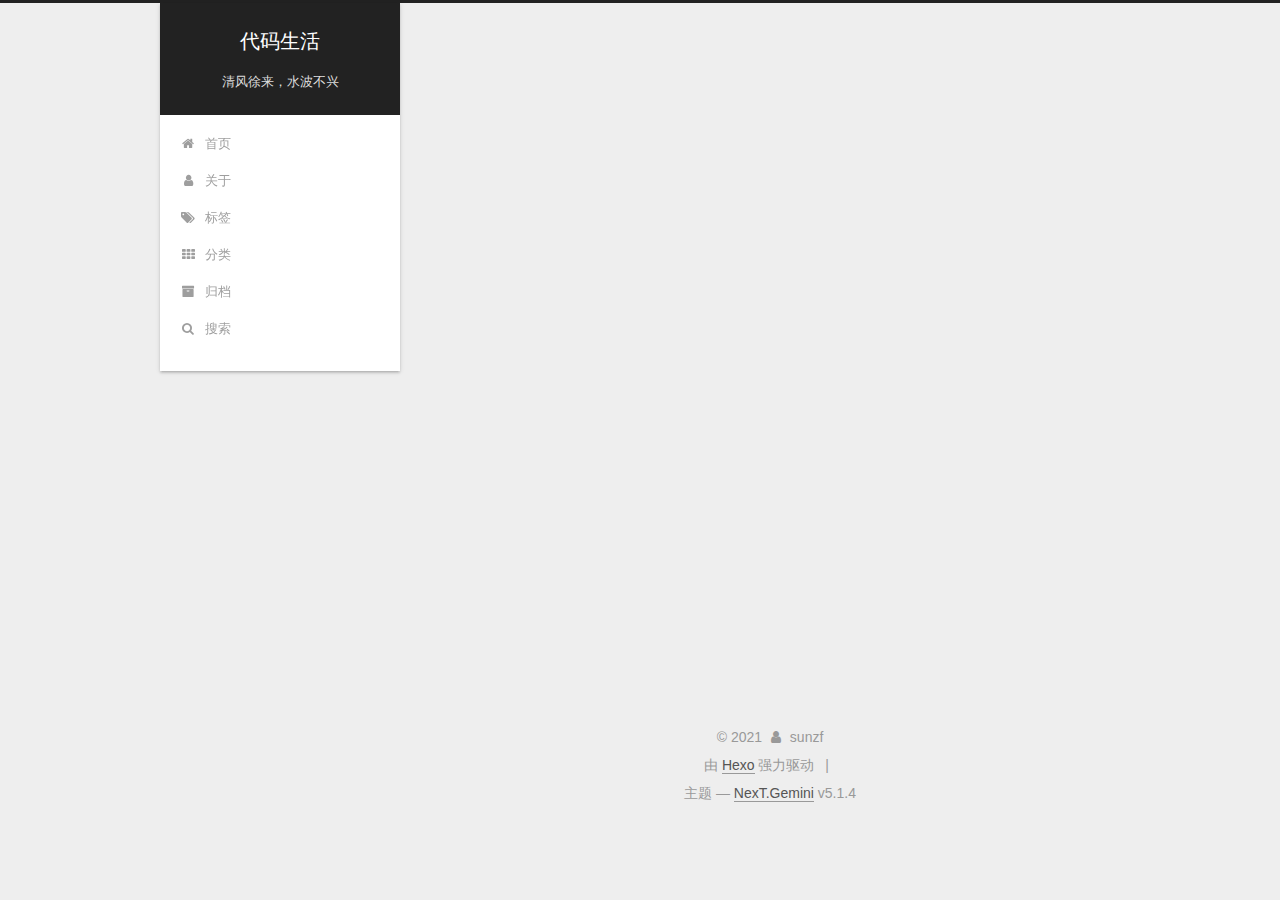
<file: archives/2021/12/index.html>
<!DOCTYPE html>



  


<html class="theme-next gemini use-motion" lang="zh-Hans">
<head>
  <meta charset="UTF-8"/>
<meta http-equiv="X-UA-Compatible" content="IE=edge" />
<meta name="viewport" content="width=device-width, initial-scale=1, maximum-scale=1"/>
<meta name="theme-color" content="#222">









<meta http-equiv="Cache-Control" content="no-transform" />
<meta http-equiv="Cache-Control" content="no-siteapp" />
















  
  
  <link href="/lib/fancybox/source/jquery.fancybox.css?v=2.1.5" rel="stylesheet" type="text/css" />







<link href="/lib/font-awesome/css/font-awesome.min.css?v=4.6.2" rel="stylesheet" type="text/css" />

<link href="/css/main.css?v=5.1.4" rel="stylesheet" type="text/css" />


  <link rel="apple-touch-icon" sizes="180x180" href="/images/avatar.jpeg?v=5.1.4">


  <link rel="icon" type="image/png" sizes="32x32" href="/images/avatar.jpeg?v=5.1.4">


  <link rel="icon" type="image/png" sizes="16x16" href="/images/avatar.jpeg?v=5.1.4">






  <meta name="keywords" content="Hexo, NexT" />





  <link rel="alternate" href="/atom.xml" title="代码生活" type="application/atom+xml" />






<meta name="description" content="哈哈哈哈哈哈代码哈哈哈哈哈">
<meta property="og:type" content="website">
<meta property="og:title" content="代码生活">
<meta property="og:url" content="https://sunzf01.github.io/archives/2021/12/index.html">
<meta property="og:site_name" content="代码生活">
<meta property="og:description" content="哈哈哈哈哈哈代码哈哈哈哈哈">
<meta property="og:locale">
<meta property="article:author" content="sunzf">
<meta property="article:tag" content="java,go,python">
<meta name="twitter:card" content="summary">



<script type="text/javascript" id="hexo.configurations">
  var NexT = window.NexT || {};
  var CONFIG = {
    root: '',
    scheme: 'Gemini',
    version: '5.1.4',
    sidebar: {"position":"left","display":"post","offset":12,"b2t":true,"scrollpercent":true,"onmobile":false},
    fancybox: true,
    tabs: true,
    motion: {"enable":true,"async":false,"transition":{"post_block":"fadeIn","post_header":"slideDownIn","post_body":"slideDownIn","coll_header":"slideLeftIn","sidebar":"slideUpIn"}},
    duoshuo: {
      userId: '0',
      author: '博主'
    },
    algolia: {
      applicationID: '',
      apiKey: '',
      indexName: '',
      hits: {"per_page":10},
      labels: {"input_placeholder":"Search for Posts","hits_empty":"We didn't find any results for the search: ${query}","hits_stats":"${hits} results found in ${time} ms"}
    }
  };
</script>



  <link rel="canonical" href="https://sunzf01.github.io/archives/2021/12/"/>





  <title>归档 | 代码生活</title>
  








<meta name="generator" content="Hexo 5.4.0"></head>

<body itemscope itemtype="http://schema.org/WebPage" lang="zh-Hans">

  
  
    
  

  <div class="container sidebar-position-left page-archive">
    <div class="headband"></div>

    <header id="header" class="header" itemscope itemtype="http://schema.org/WPHeader">
      <div class="header-inner"><div class="site-brand-wrapper">
  <div class="site-meta ">
    

    <div class="custom-logo-site-title">
      <a href="/"  class="brand" rel="start">
        <span class="logo-line-before"><i></i></span>
        <span class="site-title">代码生活</span>
        <span class="logo-line-after"><i></i></span>
      </a>
    </div>
      
        <p class="site-subtitle">清风徐来，水波不兴</p>
      
  </div>

  <div class="site-nav-toggle">
    <button>
      <span class="btn-bar"></span>
      <span class="btn-bar"></span>
      <span class="btn-bar"></span>
    </button>
  </div>
</div>

<nav class="site-nav">
  

  
    <ul id="menu" class="menu">
      
        
        <li class="menu-item menu-item-home">
          <a href="/" rel="section">
            
              <i class="menu-item-icon fa fa-fw fa-home"></i> <br />
            
            首页
          </a>
        </li>
      
        
        <li class="menu-item menu-item-about">
          <a href="/about/" rel="section">
            
              <i class="menu-item-icon fa fa-fw fa-user"></i> <br />
            
            关于
          </a>
        </li>
      
        
        <li class="menu-item menu-item-tags">
          <a href="/tags/" rel="section">
            
              <i class="menu-item-icon fa fa-fw fa-tags"></i> <br />
            
            标签
          </a>
        </li>
      
        
        <li class="menu-item menu-item-categories">
          <a href="/categories/" rel="section">
            
              <i class="menu-item-icon fa fa-fw fa-th"></i> <br />
            
            分类
          </a>
        </li>
      
        
        <li class="menu-item menu-item-archives">
          <a href="/archives/" rel="section">
            
              <i class="menu-item-icon fa fa-fw fa-archive"></i> <br />
            
            归档
          </a>
        </li>
      

      
        <li class="menu-item menu-item-search">
          
            <a href="javascript:;" class="popup-trigger">
          
            
              <i class="menu-item-icon fa fa-search fa-fw"></i> <br />
            
            搜索
          </a>
        </li>
      
    </ul>
  

  
    <div class="site-search">
      
  <div class="popup search-popup local-search-popup">
  <div class="local-search-header clearfix">
    <span class="search-icon">
      <i class="fa fa-search"></i>
    </span>
    <span class="popup-btn-close">
      <i class="fa fa-times-circle"></i>
    </span>
    <div class="local-search-input-wrapper">
      <input autocomplete="off"
             placeholder="搜索..." spellcheck="false"
             type="text" id="local-search-input">
    </div>
  </div>
  <div id="local-search-result"></div>
</div>



    </div>
  
</nav>



 </div>
    </header>

    <main id="main" class="main">
      <div class="main-inner">
        <div class="content-wrap">
          <div id="content" class="content">
            

  
  
  
  <div class="post-block archive">
    <div id="posts" class="posts-collapse">
      <span class="archive-move-on"></span>

      <span class="archive-page-counter">
        
        
        
          
        
        嗯..! 目前共计 2 篇日志。 继续努力。
      </span>

      

        
        
        

        
          
          <div class="collection-title">
            <h1 class="archive-year" id="archive-year-2021">2021</h1>
          </div>
        
        

        

  <article class="post post-type-normal" itemscope itemtype="http://schema.org/Article">
    <header class="post-header">

      <h2 class="post-title">
        
            <a class="post-title-link" href="/2021/12/07/hello-world/" itemprop="url">
              
                <span itemprop="name">Hello World</span>
              
            </a>
        
      </h2>

      <div class="post-meta">
        <time class="post-time" itemprop="dateCreated"
              datetime="2021-12-07T15:46:26+08:00"
              content="2021-12-07" >
          12-07
        </time>
      </div>

    </header>
  </article>



      

        
        
        

        
        

        

  <article class="post post-type-normal" itemscope itemtype="http://schema.org/Article">
    <header class="post-header">

      <h2 class="post-title">
        
            <a class="post-title-link" href="/2021/12/07/mac%E4%B8%8B%E8%BD%BD%E5%AE%89%E8%A3%85beego%E6%A1%86%E6%9E%B6/" itemprop="url">
              
                <span itemprop="name">mac下载安装beego框架</span>
              
            </a>
        
      </h2>

      <div class="post-meta">
        <time class="post-time" itemprop="dateCreated"
              datetime="2021-12-07T09:00:53+08:00"
              content="2021-12-07" >
          12-07
        </time>
      </div>

    </header>
  </article>



      

    </div>
  </div>
  
  
  

  



          </div>
          


          

        </div>
        
          
  
  <div class="sidebar-toggle">
    <div class="sidebar-toggle-line-wrap">
      <span class="sidebar-toggle-line sidebar-toggle-line-first"></span>
      <span class="sidebar-toggle-line sidebar-toggle-line-middle"></span>
      <span class="sidebar-toggle-line sidebar-toggle-line-last"></span>
    </div>
  </div>

  <aside id="sidebar" class="sidebar">
    
    <div class="sidebar-inner">

      

      

      <section class="site-overview-wrap sidebar-panel sidebar-panel-active">
        <div class="site-overview">
          <div class="site-author motion-element" itemprop="author" itemscope itemtype="http://schema.org/Person">
            
              <img class="site-author-image" itemprop="image"
                src="/images/avatar.jpeg"
                alt="" />
            
              <p class="site-author-name" itemprop="name"></p>
              <p class="site-description motion-element" itemprop="description"></p>
          </div>

          <nav class="site-state motion-element">

            
              <div class="site-state-item site-state-posts">
              
                <a href="/archives/%7C%7C%20archive">
              
                  <span class="site-state-item-count">2</span>
                  <span class="site-state-item-name">日志</span>
                </a>
              </div>
            

            
              
              
              <div class="site-state-item site-state-categories">
                <a href="/categories/index.html">
                  <span class="site-state-item-count">2</span>
                  <span class="site-state-item-name">分类</span>
                </a>
              </div>
            

            
              
              
              <div class="site-state-item site-state-tags">
                
                  <span class="site-state-item-count">2</span>
                  <span class="site-state-item-name">标签</span>
                
              </div>
            

          </nav>

          
            <div class="feed-link motion-element">
              <a href="/atom.xml" rel="alternate">
                <i class="fa fa-rss"></i>
                RSS
              </a>
            </div>
          

          

          
          

          
          

          

        </div>
      </section>

      

      
        <div class="back-to-top">
          <i class="fa fa-arrow-up"></i>
          
            <span id="scrollpercent"><span>0</span>%</span>
          
        </div>
      

    </div>
  </aside>


        
      </div>
    </main>

    <footer id="footer" class="footer">
      <div class="footer-inner">
        <div class="copyright">&copy; <span itemprop="copyrightYear">2021</span>
  <span class="with-love">
    <i class="fa fa-user"></i>
  </span>
  <span class="author" itemprop="copyrightHolder">sunzf</span>

  
</div>


  <div class="powered-by">由 <a class="theme-link" target="_blank" href="https://hexo.io">Hexo</a> 强力驱动</div>



  <span class="post-meta-divider">|</span>


<div>
<script async src="//busuanzi.ibruce.info/busuanzi/2.3/busuanzi.pure.mini.js"></script>
<span id="busuanzi_container_site_pv" style='display:none'>
    本站总访问量 <span id="busuanzi_value_site_pv"></span> 次
    <span class="post-meta-divider">|</span>
</span>
<span id="busuanzi_container_site_uv" style='display:none'>
    有<span id="busuanzi_value_site_uv"></span>人看过我的博客啦
</span>
</div>


  <div class="theme-info">主题 &mdash; <a class="theme-link" target="_blank" href="https://github.com/iissnan/hexo-theme-next">NexT.Gemini</a> v5.1.4</div>




        







        
      </div>
    </footer>

    

    

  </div>

  

<script type="text/javascript">
  if (Object.prototype.toString.call(window.Promise) !== '[object Function]') {
    window.Promise = null;
  }
</script>









  












  
  
    <script type="text/javascript" src="/lib/jquery/index.js?v=2.1.3"></script>
  

  
  
    <script type="text/javascript" src="/lib/fastclick/lib/fastclick.min.js?v=1.0.6"></script>
  

  
  
    <script type="text/javascript" src="/lib/jquery_lazyload/jquery.lazyload.js?v=1.9.7"></script>
  

  
  
    <script type="text/javascript" src="/lib/velocity/velocity.min.js?v=1.2.1"></script>
  

  
  
    <script type="text/javascript" src="/lib/velocity/velocity.ui.min.js?v=1.2.1"></script>
  

  
  
    <script type="text/javascript" src="/lib/fancybox/source/jquery.fancybox.pack.js?v=2.1.5"></script>
  


  


  <script type="text/javascript" src="/js/src/utils.js?v=5.1.4"></script>

  <script type="text/javascript" src="/js/src/motion.js?v=5.1.4"></script>



  
  


  <script type="text/javascript" src="/js/src/affix.js?v=5.1.4"></script>

  <script type="text/javascript" src="/js/src/schemes/pisces.js?v=5.1.4"></script>



  

  


  <script type="text/javascript" src="/js/src/bootstrap.js?v=5.1.4"></script>



  


  




	





  





  












  

  <script type="text/javascript">
    // Popup Window;
    var isfetched = false;
    var isXml = true;
    // Search DB path;
    var search_path = "search.xml";
    if (search_path.length === 0) {
      search_path = "search.xml";
    } else if (/json$/i.test(search_path)) {
      isXml = false;
    }
    var path = "/" + search_path;
    // monitor main search box;

    var onPopupClose = function (e) {
      $('.popup').hide();
      $('#local-search-input').val('');
      $('.search-result-list').remove();
      $('#no-result').remove();
      $(".local-search-pop-overlay").remove();
      $('body').css('overflow', '');
    }

    function proceedsearch() {
      $("body")
        .append('<div class="search-popup-overlay local-search-pop-overlay"></div>')
        .css('overflow', 'hidden');
      $('.search-popup-overlay').click(onPopupClose);
      $('.popup').toggle();
      var $localSearchInput = $('#local-search-input');
      $localSearchInput.attr("autocapitalize", "none");
      $localSearchInput.attr("autocorrect", "off");
      $localSearchInput.focus();
    }

    // search function;
    var searchFunc = function(path, search_id, content_id) {
      'use strict';

      // start loading animation
      $("body")
        .append('<div class="search-popup-overlay local-search-pop-overlay">' +
          '<div id="search-loading-icon">' +
          '<i class="fa fa-spinner fa-pulse fa-5x fa-fw"></i>' +
          '</div>' +
          '</div>')
        .css('overflow', 'hidden');
      $("#search-loading-icon").css('margin', '20% auto 0 auto').css('text-align', 'center');

      $.ajax({
        url: path,
        dataType: isXml ? "xml" : "json",
        async: true,
        success: function(res) {
          // get the contents from search data
          isfetched = true;
          $('.popup').detach().appendTo('.header-inner');
          var datas = isXml ? $("entry", res).map(function() {
            return {
              title: $("title", this).text(),
              content: $("content",this).text(),
              url: $("url" , this).text()
            };
          }).get() : res;
          var input = document.getElementById(search_id);
          var resultContent = document.getElementById(content_id);
          var inputEventFunction = function() {
            var searchText = input.value.trim().toLowerCase();
            var keywords = searchText.split(/[\s\-]+/);
            if (keywords.length > 1) {
              keywords.push(searchText);
            }
            var resultItems = [];
            if (searchText.length > 0) {
              // perform local searching
              datas.forEach(function(data) {
                var isMatch = false;
                var hitCount = 0;
                var searchTextCount = 0;
                var title = data.title.trim();
                var titleInLowerCase = title.toLowerCase();
                var content = data.content.trim().replace(/<[^>]+>/g,"");
                var contentInLowerCase = content.toLowerCase();
                var articleUrl = decodeURIComponent(data.url);
                var indexOfTitle = [];
                var indexOfContent = [];
                // only match articles with not empty titles
                if(title != '') {
                  keywords.forEach(function(keyword) {
                    function getIndexByWord(word, text, caseSensitive) {
                      var wordLen = word.length;
                      if (wordLen === 0) {
                        return [];
                      }
                      var startPosition = 0, position = [], index = [];
                      if (!caseSensitive) {
                        text = text.toLowerCase();
                        word = word.toLowerCase();
                      }
                      while ((position = text.indexOf(word, startPosition)) > -1) {
                        index.push({position: position, word: word});
                        startPosition = position + wordLen;
                      }
                      return index;
                    }

                    indexOfTitle = indexOfTitle.concat(getIndexByWord(keyword, titleInLowerCase, false));
                    indexOfContent = indexOfContent.concat(getIndexByWord(keyword, contentInLowerCase, false));
                  });
                  if (indexOfTitle.length > 0 || indexOfContent.length > 0) {
                    isMatch = true;
                    hitCount = indexOfTitle.length + indexOfContent.length;
                  }
                }

                // show search results

                if (isMatch) {
                  // sort index by position of keyword

                  [indexOfTitle, indexOfContent].forEach(function (index) {
                    index.sort(function (itemLeft, itemRight) {
                      if (itemRight.position !== itemLeft.position) {
                        return itemRight.position - itemLeft.position;
                      } else {
                        return itemLeft.word.length - itemRight.word.length;
                      }
                    });
                  });

                  // merge hits into slices

                  function mergeIntoSlice(text, start, end, index) {
                    var item = index[index.length - 1];
                    var position = item.position;
                    var word = item.word;
                    var hits = [];
                    var searchTextCountInSlice = 0;
                    while (position + word.length <= end && index.length != 0) {
                      if (word === searchText) {
                        searchTextCountInSlice++;
                      }
                      hits.push({position: position, length: word.length});
                      var wordEnd = position + word.length;

                      // move to next position of hit

                      index.pop();
                      while (index.length != 0) {
                        item = index[index.length - 1];
                        position = item.position;
                        word = item.word;
                        if (wordEnd > position) {
                          index.pop();
                        } else {
                          break;
                        }
                      }
                    }
                    searchTextCount += searchTextCountInSlice;
                    return {
                      hits: hits,
                      start: start,
                      end: end,
                      searchTextCount: searchTextCountInSlice
                    };
                  }

                  var slicesOfTitle = [];
                  if (indexOfTitle.length != 0) {
                    slicesOfTitle.push(mergeIntoSlice(title, 0, title.length, indexOfTitle));
                  }

                  var slicesOfContent = [];
                  while (indexOfContent.length != 0) {
                    var item = indexOfContent[indexOfContent.length - 1];
                    var position = item.position;
                    var word = item.word;
                    // cut out 100 characters
                    var start = position - 20;
                    var end = position + 80;
                    if(start < 0){
                      start = 0;
                    }
                    if (end < position + word.length) {
                      end = position + word.length;
                    }
                    if(end > content.length){
                      end = content.length;
                    }
                    slicesOfContent.push(mergeIntoSlice(content, start, end, indexOfContent));
                  }

                  // sort slices in content by search text's count and hits' count

                  slicesOfContent.sort(function (sliceLeft, sliceRight) {
                    if (sliceLeft.searchTextCount !== sliceRight.searchTextCount) {
                      return sliceRight.searchTextCount - sliceLeft.searchTextCount;
                    } else if (sliceLeft.hits.length !== sliceRight.hits.length) {
                      return sliceRight.hits.length - sliceLeft.hits.length;
                    } else {
                      return sliceLeft.start - sliceRight.start;
                    }
                  });

                  // select top N slices in content

                  var upperBound = parseInt('1');
                  if (upperBound >= 0) {
                    slicesOfContent = slicesOfContent.slice(0, upperBound);
                  }

                  // highlight title and content

                  function highlightKeyword(text, slice) {
                    var result = '';
                    var prevEnd = slice.start;
                    slice.hits.forEach(function (hit) {
                      result += text.substring(prevEnd, hit.position);
                      var end = hit.position + hit.length;
                      result += '<b class="search-keyword">' + text.substring(hit.position, end) + '</b>';
                      prevEnd = end;
                    });
                    result += text.substring(prevEnd, slice.end);
                    return result;
                  }

                  var resultItem = '';

                  if (slicesOfTitle.length != 0) {
                    resultItem += "<li><a href='" + articleUrl + "' class='search-result-title'>" + highlightKeyword(title, slicesOfTitle[0]) + "</a>";
                  } else {
                    resultItem += "<li><a href='" + articleUrl + "' class='search-result-title'>" + title + "</a>";
                  }

                  slicesOfContent.forEach(function (slice) {
                    resultItem += "<a href='" + articleUrl + "'>" +
                      "<p class=\"search-result\">" + highlightKeyword(content, slice) +
                      "...</p>" + "</a>";
                  });

                  resultItem += "</li>";
                  resultItems.push({
                    item: resultItem,
                    searchTextCount: searchTextCount,
                    hitCount: hitCount,
                    id: resultItems.length
                  });
                }
              })
            };
            if (keywords.length === 1 && keywords[0] === "") {
              resultContent.innerHTML = '<div id="no-result"><i class="fa fa-search fa-5x" /></div>'
            } else if (resultItems.length === 0) {
              resultContent.innerHTML = '<div id="no-result"><i class="fa fa-frown-o fa-5x" /></div>'
            } else {
              resultItems.sort(function (resultLeft, resultRight) {
                if (resultLeft.searchTextCount !== resultRight.searchTextCount) {
                  return resultRight.searchTextCount - resultLeft.searchTextCount;
                } else if (resultLeft.hitCount !== resultRight.hitCount) {
                  return resultRight.hitCount - resultLeft.hitCount;
                } else {
                  return resultRight.id - resultLeft.id;
                }
              });
              var searchResultList = '<ul class=\"search-result-list\">';
              resultItems.forEach(function (result) {
                searchResultList += result.item;
              })
              searchResultList += "</ul>";
              resultContent.innerHTML = searchResultList;
            }
          }

          if ('auto' === 'auto') {
            input.addEventListener('input', inputEventFunction);
          } else {
            $('.search-icon').click(inputEventFunction);
            input.addEventListener('keypress', function (event) {
              if (event.keyCode === 13) {
                inputEventFunction();
              }
            });
          }

          // remove loading animation
          $(".local-search-pop-overlay").remove();
          $('body').css('overflow', '');

          proceedsearch();
        }
      });
    }

    // handle and trigger popup window;
    $('.popup-trigger').click(function(e) {
      e.stopPropagation();
      if (isfetched === false) {
        searchFunc(path, 'local-search-input', 'local-search-result');
      } else {
        proceedsearch();
      };
    });

    $('.popup-btn-close').click(onPopupClose);
    $('.popup').click(function(e){
      e.stopPropagation();
    });
    $(document).on('keyup', function (event) {
      var shouldDismissSearchPopup = event.which === 27 &&
        $('.search-popup').is(':visible');
      if (shouldDismissSearchPopup) {
        onPopupClose();
      }
    });
  </script>





  

  

  

  
  

  

  

  

</body>
</html>
</file>
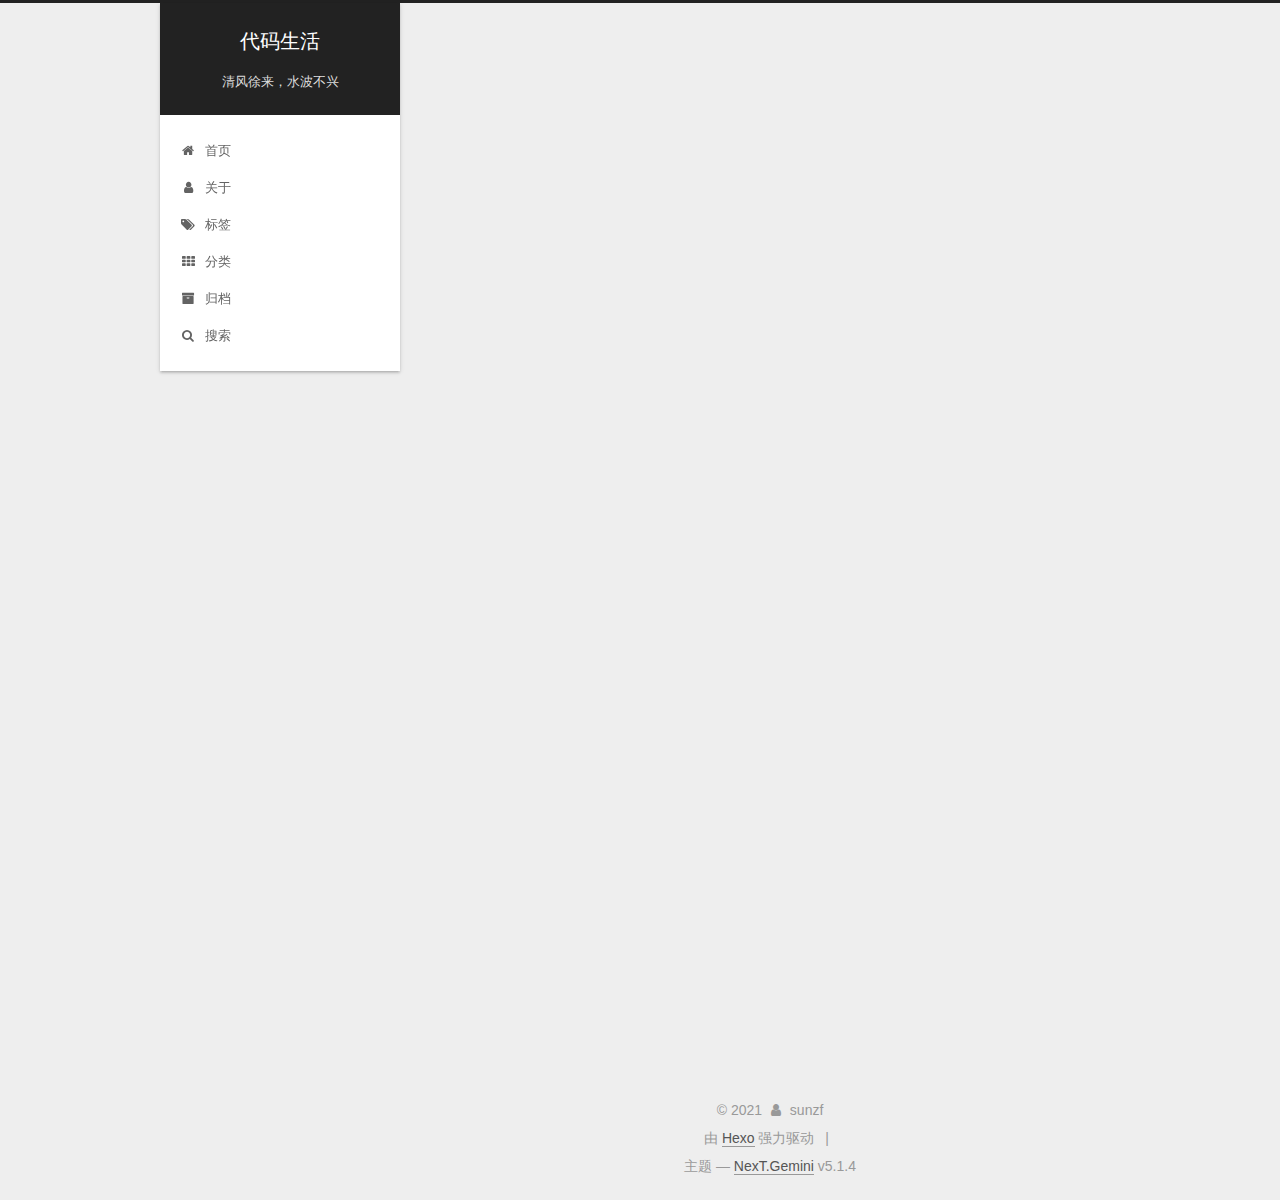
<file: 2021/12/07/hello-world/index.html>
<!DOCTYPE html>



  


<html class="theme-next gemini use-motion" lang="zh-Hans">
<head>
  <meta charset="UTF-8"/>
<meta http-equiv="X-UA-Compatible" content="IE=edge" />
<meta name="viewport" content="width=device-width, initial-scale=1, maximum-scale=1"/>
<meta name="theme-color" content="#222">









<meta http-equiv="Cache-Control" content="no-transform" />
<meta http-equiv="Cache-Control" content="no-siteapp" />
















  
  
  <link href="/lib/fancybox/source/jquery.fancybox.css?v=2.1.5" rel="stylesheet" type="text/css" />







<link href="/lib/font-awesome/css/font-awesome.min.css?v=4.6.2" rel="stylesheet" type="text/css" />

<link href="/css/main.css?v=5.1.4" rel="stylesheet" type="text/css" />


  <link rel="apple-touch-icon" sizes="180x180" href="/images/avatar.jpeg?v=5.1.4">


  <link rel="icon" type="image/png" sizes="32x32" href="/images/avatar.jpeg?v=5.1.4">


  <link rel="icon" type="image/png" sizes="16x16" href="/images/avatar.jpeg?v=5.1.4">






  <meta name="keywords" content="Hexo, NexT" />





  <link rel="alternate" href="/atom.xml" title="代码生活" type="application/atom+xml" />






<meta name="description" content="Welcome to Hexo! This is your very first post. Check documentation for more info. If you get any problems when using Hexo, you can find the answer in troubleshooting or you can ask me on GitHub. Quick">
<meta property="og:type" content="article">
<meta property="og:title" content="Hello World">
<meta property="og:url" content="https://sunzf01.github.io/2021/12/07/hello-world/index.html">
<meta property="og:site_name" content="代码生活">
<meta property="og:description" content="Welcome to Hexo! This is your very first post. Check documentation for more info. If you get any problems when using Hexo, you can find the answer in troubleshooting or you can ask me on GitHub. Quick">
<meta property="og:locale">
<meta property="article:published_time" content="2021-12-07T07:46:26.388Z">
<meta property="article:modified_time" content="2021-12-07T07:46:26.388Z">
<meta property="article:author" content="sunzf">
<meta property="article:tag" content="java,go,python">
<meta name="twitter:card" content="summary">



<script type="text/javascript" id="hexo.configurations">
  var NexT = window.NexT || {};
  var CONFIG = {
    root: '',
    scheme: 'Gemini',
    version: '5.1.4',
    sidebar: {"position":"left","display":"post","offset":12,"b2t":true,"scrollpercent":true,"onmobile":false},
    fancybox: true,
    tabs: true,
    motion: {"enable":true,"async":false,"transition":{"post_block":"fadeIn","post_header":"slideDownIn","post_body":"slideDownIn","coll_header":"slideLeftIn","sidebar":"slideUpIn"}},
    duoshuo: {
      userId: '0',
      author: '博主'
    },
    algolia: {
      applicationID: '',
      apiKey: '',
      indexName: '',
      hits: {"per_page":10},
      labels: {"input_placeholder":"Search for Posts","hits_empty":"We didn't find any results for the search: ${query}","hits_stats":"${hits} results found in ${time} ms"}
    }
  };
</script>



  <link rel="canonical" href="https://sunzf01.github.io/2021/12/07/hello-world/"/>





  <title>Hello World | 代码生活</title>
  








<meta name="generator" content="Hexo 5.4.0"></head>

<body itemscope itemtype="http://schema.org/WebPage" lang="zh-Hans">

  
  
    
  

  <div class="container sidebar-position-left page-post-detail">
    <div class="headband"></div>

    <header id="header" class="header" itemscope itemtype="http://schema.org/WPHeader">
      <div class="header-inner"><div class="site-brand-wrapper">
  <div class="site-meta ">
    

    <div class="custom-logo-site-title">
      <a href="/"  class="brand" rel="start">
        <span class="logo-line-before"><i></i></span>
        <span class="site-title">代码生活</span>
        <span class="logo-line-after"><i></i></span>
      </a>
    </div>
      
        <p class="site-subtitle">清风徐来，水波不兴</p>
      
  </div>

  <div class="site-nav-toggle">
    <button>
      <span class="btn-bar"></span>
      <span class="btn-bar"></span>
      <span class="btn-bar"></span>
    </button>
  </div>
</div>

<nav class="site-nav">
  

  
    <ul id="menu" class="menu">
      
        
        <li class="menu-item menu-item-home">
          <a href="/" rel="section">
            
              <i class="menu-item-icon fa fa-fw fa-home"></i> <br />
            
            首页
          </a>
        </li>
      
        
        <li class="menu-item menu-item-about">
          <a href="/about/" rel="section">
            
              <i class="menu-item-icon fa fa-fw fa-user"></i> <br />
            
            关于
          </a>
        </li>
      
        
        <li class="menu-item menu-item-tags">
          <a href="/tags/" rel="section">
            
              <i class="menu-item-icon fa fa-fw fa-tags"></i> <br />
            
            标签
          </a>
        </li>
      
        
        <li class="menu-item menu-item-categories">
          <a href="/categories/" rel="section">
            
              <i class="menu-item-icon fa fa-fw fa-th"></i> <br />
            
            分类
          </a>
        </li>
      
        
        <li class="menu-item menu-item-archives">
          <a href="/archives/" rel="section">
            
              <i class="menu-item-icon fa fa-fw fa-archive"></i> <br />
            
            归档
          </a>
        </li>
      

      
        <li class="menu-item menu-item-search">
          
            <a href="javascript:;" class="popup-trigger">
          
            
              <i class="menu-item-icon fa fa-search fa-fw"></i> <br />
            
            搜索
          </a>
        </li>
      
    </ul>
  

  
    <div class="site-search">
      
  <div class="popup search-popup local-search-popup">
  <div class="local-search-header clearfix">
    <span class="search-icon">
      <i class="fa fa-search"></i>
    </span>
    <span class="popup-btn-close">
      <i class="fa fa-times-circle"></i>
    </span>
    <div class="local-search-input-wrapper">
      <input autocomplete="off"
             placeholder="搜索..." spellcheck="false"
             type="text" id="local-search-input">
    </div>
  </div>
  <div id="local-search-result"></div>
</div>



    </div>
  
</nav>



 </div>
    </header>

    <main id="main" class="main">
      <div class="main-inner">
        <div class="content-wrap">
          <div id="content" class="content">
            

  <div id="posts" class="posts-expand">
    

  

  
  
  

  <article class="post post-type-normal" itemscope itemtype="http://schema.org/Article">
  
  
  
  <div class="post-block">
    <link itemprop="mainEntityOfPage" href="https://sunzf01.github.io/2021/12/07/hello-world/">

    <span hidden itemprop="author" itemscope itemtype="http://schema.org/Person">
      <meta itemprop="name" content="">
      <meta itemprop="description" content="">
      <meta itemprop="image" content="/images/avatar.jpeg">
    </span>

    <span hidden itemprop="publisher" itemscope itemtype="http://schema.org/Organization">
      <meta itemprop="name" content="代码生活">
    </span>

    
      <header class="post-header">

        
        
          <h1 class="post-title" itemprop="name headline">Hello World</h1>
        

        <div class="post-meta">
          <span class="post-time">
            
              <span class="post-meta-item-icon">
                <i class="fa fa-calendar-o"></i>
              </span>
              
                <span class="post-meta-item-text">发表于</span>
              
              <time title="创建于" itemprop="dateCreated datePublished" datetime="2021-12-07T15:46:26+08:00">
                2021-12-07
              </time>
            

            

            
          </span>

          
            <span class="post-category" >
            
              <span class="post-meta-divider">|</span>
            
              <span class="post-meta-item-icon">
                <i class="fa fa-folder-o"></i>
              </span>
              
                <span class="post-meta-item-text">分类于</span>
              
              
                <span itemprop="about" itemscope itemtype="http://schema.org/Thing">
                  <a href="/categories/%E6%B5%8B%E8%AF%95/" itemprop="url" rel="index">
                    <span itemprop="name">测试</span>
                  </a>
                </span>

                
                
              
            </span>
          

          
            
          

          
          

          

	  
 	    <span class="post-meta-divider">|</span>
            <span id="busuanzi_value_page_pv"></span>次阅读
          

          

          

        </div>
      </header>
    

    
    
    
    <div class="post-body" itemprop="articleBody">

      
      

      
        <p>Welcome to <a target="_blank" rel="noopener" href="https://hexo.io/">Hexo</a>! This is your very first post. Check <a target="_blank" rel="noopener" href="https://hexo.io/docs/">documentation</a> for more info. If you get any problems when using Hexo, you can find the answer in <a target="_blank" rel="noopener" href="https://hexo.io/docs/troubleshooting.html">troubleshooting</a> or you can ask me on <a target="_blank" rel="noopener" href="https://github.com/hexojs/hexo/issues">GitHub</a>.</p>
<h2 id="Quick-Start"><a href="#Quick-Start" class="headerlink" title="Quick Start"></a>Quick Start</h2><h3 id="Create-a-new-post"><a href="#Create-a-new-post" class="headerlink" title="Create a new post"></a>Create a new post</h3><figure class="highlight bash"><table><tr><td class="gutter"><pre><span class="line">1</span><br></pre></td><td class="code"><pre><span class="line">$ hexo new <span class="string">&quot;My New Post&quot;</span></span><br></pre></td></tr></table></figure>

<p>More info: <a target="_blank" rel="noopener" href="https://hexo.io/docs/writing.html">Writing</a></p>
<h3 id="Run-server"><a href="#Run-server" class="headerlink" title="Run server"></a>Run server</h3><figure class="highlight bash"><table><tr><td class="gutter"><pre><span class="line">1</span><br></pre></td><td class="code"><pre><span class="line">$ hexo server</span><br></pre></td></tr></table></figure>

<p>More info: <a target="_blank" rel="noopener" href="https://hexo.io/docs/server.html">Server</a></p>
<h3 id="Generate-static-files"><a href="#Generate-static-files" class="headerlink" title="Generate static files"></a>Generate static files</h3><figure class="highlight bash"><table><tr><td class="gutter"><pre><span class="line">1</span><br></pre></td><td class="code"><pre><span class="line">$ hexo generate</span><br></pre></td></tr></table></figure>

<p>More info: <a target="_blank" rel="noopener" href="https://hexo.io/docs/generating.html">Generating</a></p>
<h3 id="Deploy-to-remote-sites"><a href="#Deploy-to-remote-sites" class="headerlink" title="Deploy to remote sites"></a>Deploy to remote sites</h3><figure class="highlight bash"><table><tr><td class="gutter"><pre><span class="line">1</span><br></pre></td><td class="code"><pre><span class="line">$ hexo deploy</span><br></pre></td></tr></table></figure>

<p>More info: <a target="_blank" rel="noopener" href="https://hexo.io/docs/one-command-deployment.html">Deployment</a></p>
<span id="more"></span>

      
    </div>
    
    
    

    

    

    

    <footer class="post-footer">
      

      
      
      

      
        <div class="post-nav">
          <div class="post-nav-next post-nav-item">
            
              <a href="/2021/12/07/mac%E4%B8%8B%E8%BD%BD%E5%AE%89%E8%A3%85beego%E6%A1%86%E6%9E%B6/" rel="next" title="mac下载安装beego框架">
                <i class="fa fa-chevron-left"></i> mac下载安装beego框架
              </a>
            
          </div>

          <span class="post-nav-divider"></span>

          <div class="post-nav-prev post-nav-item">
            
          </div>
        </div>
      

      
      
    </footer>
  </div>
  
  
  
  </article>



    <div class="post-spread">
      
    </div>
  </div>


          </div>
          


          

  



        </div>
        
          
  
  <div class="sidebar-toggle">
    <div class="sidebar-toggle-line-wrap">
      <span class="sidebar-toggle-line sidebar-toggle-line-first"></span>
      <span class="sidebar-toggle-line sidebar-toggle-line-middle"></span>
      <span class="sidebar-toggle-line sidebar-toggle-line-last"></span>
    </div>
  </div>

  <aside id="sidebar" class="sidebar">
    
    <div class="sidebar-inner">

      

      
        <ul class="sidebar-nav motion-element">
          <li class="sidebar-nav-toc sidebar-nav-active" data-target="post-toc-wrap">
            文章目录
          </li>
          <li class="sidebar-nav-overview" data-target="site-overview-wrap">
            站点概览
          </li>
        </ul>
      

      <section class="site-overview-wrap sidebar-panel">
        <div class="site-overview">
          <div class="site-author motion-element" itemprop="author" itemscope itemtype="http://schema.org/Person">
            
              <img class="site-author-image" itemprop="image"
                src="/images/avatar.jpeg"
                alt="" />
            
              <p class="site-author-name" itemprop="name"></p>
              <p class="site-description motion-element" itemprop="description"></p>
          </div>

          <nav class="site-state motion-element">

            
              <div class="site-state-item site-state-posts">
              
                <a href="/archives/%7C%7C%20archive">
              
                  <span class="site-state-item-count">2</span>
                  <span class="site-state-item-name">日志</span>
                </a>
              </div>
            

            
              
              
              <div class="site-state-item site-state-categories">
                <a href="/categories/index.html">
                  <span class="site-state-item-count">2</span>
                  <span class="site-state-item-name">分类</span>
                </a>
              </div>
            

            
              
              
              <div class="site-state-item site-state-tags">
                
                  <span class="site-state-item-count">2</span>
                  <span class="site-state-item-name">标签</span>
                
              </div>
            

          </nav>

          
            <div class="feed-link motion-element">
              <a href="/atom.xml" rel="alternate">
                <i class="fa fa-rss"></i>
                RSS
              </a>
            </div>
          

          

          
          

          
          

          

        </div>
      </section>

      
      <!--noindex-->
        <section class="post-toc-wrap motion-element sidebar-panel sidebar-panel-active">
          <div class="post-toc">

            
              
            

            
              <div class="post-toc-content"><ol class="nav"><li class="nav-item nav-level-2"><a class="nav-link" href="#Quick-Start"><span class="nav-text">Quick Start</span></a><ol class="nav-child"><li class="nav-item nav-level-3"><a class="nav-link" href="#Create-a-new-post"><span class="nav-text">Create a new post</span></a></li><li class="nav-item nav-level-3"><a class="nav-link" href="#Run-server"><span class="nav-text">Run server</span></a></li><li class="nav-item nav-level-3"><a class="nav-link" href="#Generate-static-files"><span class="nav-text">Generate static files</span></a></li><li class="nav-item nav-level-3"><a class="nav-link" href="#Deploy-to-remote-sites"><span class="nav-text">Deploy to remote sites</span></a></li></ol></li></ol></div>
            

          </div>
        </section>
      <!--/noindex-->
      

      
        <div class="back-to-top">
          <i class="fa fa-arrow-up"></i>
          
            <span id="scrollpercent"><span>0</span>%</span>
          
        </div>
      

    </div>
  </aside>


        
      </div>
    </main>

    <footer id="footer" class="footer">
      <div class="footer-inner">
        <div class="copyright">&copy; <span itemprop="copyrightYear">2021</span>
  <span class="with-love">
    <i class="fa fa-user"></i>
  </span>
  <span class="author" itemprop="copyrightHolder">sunzf</span>

  
</div>


  <div class="powered-by">由 <a class="theme-link" target="_blank" href="https://hexo.io">Hexo</a> 强力驱动</div>



  <span class="post-meta-divider">|</span>


<div>
<script async src="//busuanzi.ibruce.info/busuanzi/2.3/busuanzi.pure.mini.js"></script>
<span id="busuanzi_container_site_pv" style='display:none'>
    本站总访问量 <span id="busuanzi_value_site_pv"></span> 次
    <span class="post-meta-divider">|</span>
</span>
<span id="busuanzi_container_site_uv" style='display:none'>
    有<span id="busuanzi_value_site_uv"></span>人看过我的博客啦
</span>
</div>


  <div class="theme-info">主题 &mdash; <a class="theme-link" target="_blank" href="https://github.com/iissnan/hexo-theme-next">NexT.Gemini</a> v5.1.4</div>




        







        
      </div>
    </footer>

    

    

  </div>

  

<script type="text/javascript">
  if (Object.prototype.toString.call(window.Promise) !== '[object Function]') {
    window.Promise = null;
  }
</script>









  












  
  
    <script type="text/javascript" src="/lib/jquery/index.js?v=2.1.3"></script>
  

  
  
    <script type="text/javascript" src="/lib/fastclick/lib/fastclick.min.js?v=1.0.6"></script>
  

  
  
    <script type="text/javascript" src="/lib/jquery_lazyload/jquery.lazyload.js?v=1.9.7"></script>
  

  
  
    <script type="text/javascript" src="/lib/velocity/velocity.min.js?v=1.2.1"></script>
  

  
  
    <script type="text/javascript" src="/lib/velocity/velocity.ui.min.js?v=1.2.1"></script>
  

  
  
    <script type="text/javascript" src="/lib/fancybox/source/jquery.fancybox.pack.js?v=2.1.5"></script>
  


  


  <script type="text/javascript" src="/js/src/utils.js?v=5.1.4"></script>

  <script type="text/javascript" src="/js/src/motion.js?v=5.1.4"></script>



  
  


  <script type="text/javascript" src="/js/src/affix.js?v=5.1.4"></script>

  <script type="text/javascript" src="/js/src/schemes/pisces.js?v=5.1.4"></script>



  
  <script type="text/javascript" src="/js/src/scrollspy.js?v=5.1.4"></script>
<script type="text/javascript" src="/js/src/post-details.js?v=5.1.4"></script>



  


  <script type="text/javascript" src="/js/src/bootstrap.js?v=5.1.4"></script>



  


  




	





  





  












  

  <script type="text/javascript">
    // Popup Window;
    var isfetched = false;
    var isXml = true;
    // Search DB path;
    var search_path = "search.xml";
    if (search_path.length === 0) {
      search_path = "search.xml";
    } else if (/json$/i.test(search_path)) {
      isXml = false;
    }
    var path = "/" + search_path;
    // monitor main search box;

    var onPopupClose = function (e) {
      $('.popup').hide();
      $('#local-search-input').val('');
      $('.search-result-list').remove();
      $('#no-result').remove();
      $(".local-search-pop-overlay").remove();
      $('body').css('overflow', '');
    }

    function proceedsearch() {
      $("body")
        .append('<div class="search-popup-overlay local-search-pop-overlay"></div>')
        .css('overflow', 'hidden');
      $('.search-popup-overlay').click(onPopupClose);
      $('.popup').toggle();
      var $localSearchInput = $('#local-search-input');
      $localSearchInput.attr("autocapitalize", "none");
      $localSearchInput.attr("autocorrect", "off");
      $localSearchInput.focus();
    }

    // search function;
    var searchFunc = function(path, search_id, content_id) {
      'use strict';

      // start loading animation
      $("body")
        .append('<div class="search-popup-overlay local-search-pop-overlay">' +
          '<div id="search-loading-icon">' +
          '<i class="fa fa-spinner fa-pulse fa-5x fa-fw"></i>' +
          '</div>' +
          '</div>')
        .css('overflow', 'hidden');
      $("#search-loading-icon").css('margin', '20% auto 0 auto').css('text-align', 'center');

      $.ajax({
        url: path,
        dataType: isXml ? "xml" : "json",
        async: true,
        success: function(res) {
          // get the contents from search data
          isfetched = true;
          $('.popup').detach().appendTo('.header-inner');
          var datas = isXml ? $("entry", res).map(function() {
            return {
              title: $("title", this).text(),
              content: $("content",this).text(),
              url: $("url" , this).text()
            };
          }).get() : res;
          var input = document.getElementById(search_id);
          var resultContent = document.getElementById(content_id);
          var inputEventFunction = function() {
            var searchText = input.value.trim().toLowerCase();
            var keywords = searchText.split(/[\s\-]+/);
            if (keywords.length > 1) {
              keywords.push(searchText);
            }
            var resultItems = [];
            if (searchText.length > 0) {
              // perform local searching
              datas.forEach(function(data) {
                var isMatch = false;
                var hitCount = 0;
                var searchTextCount = 0;
                var title = data.title.trim();
                var titleInLowerCase = title.toLowerCase();
                var content = data.content.trim().replace(/<[^>]+>/g,"");
                var contentInLowerCase = content.toLowerCase();
                var articleUrl = decodeURIComponent(data.url);
                var indexOfTitle = [];
                var indexOfContent = [];
                // only match articles with not empty titles
                if(title != '') {
                  keywords.forEach(function(keyword) {
                    function getIndexByWord(word, text, caseSensitive) {
                      var wordLen = word.length;
                      if (wordLen === 0) {
                        return [];
                      }
                      var startPosition = 0, position = [], index = [];
                      if (!caseSensitive) {
                        text = text.toLowerCase();
                        word = word.toLowerCase();
                      }
                      while ((position = text.indexOf(word, startPosition)) > -1) {
                        index.push({position: position, word: word});
                        startPosition = position + wordLen;
                      }
                      return index;
                    }

                    indexOfTitle = indexOfTitle.concat(getIndexByWord(keyword, titleInLowerCase, false));
                    indexOfContent = indexOfContent.concat(getIndexByWord(keyword, contentInLowerCase, false));
                  });
                  if (indexOfTitle.length > 0 || indexOfContent.length > 0) {
                    isMatch = true;
                    hitCount = indexOfTitle.length + indexOfContent.length;
                  }
                }

                // show search results

                if (isMatch) {
                  // sort index by position of keyword

                  [indexOfTitle, indexOfContent].forEach(function (index) {
                    index.sort(function (itemLeft, itemRight) {
                      if (itemRight.position !== itemLeft.position) {
                        return itemRight.position - itemLeft.position;
                      } else {
                        return itemLeft.word.length - itemRight.word.length;
                      }
                    });
                  });

                  // merge hits into slices

                  function mergeIntoSlice(text, start, end, index) {
                    var item = index[index.length - 1];
                    var position = item.position;
                    var word = item.word;
                    var hits = [];
                    var searchTextCountInSlice = 0;
                    while (position + word.length <= end && index.length != 0) {
                      if (word === searchText) {
                        searchTextCountInSlice++;
                      }
                      hits.push({position: position, length: word.length});
                      var wordEnd = position + word.length;

                      // move to next position of hit

                      index.pop();
                      while (index.length != 0) {
                        item = index[index.length - 1];
                        position = item.position;
                        word = item.word;
                        if (wordEnd > position) {
                          index.pop();
                        } else {
                          break;
                        }
                      }
                    }
                    searchTextCount += searchTextCountInSlice;
                    return {
                      hits: hits,
                      start: start,
                      end: end,
                      searchTextCount: searchTextCountInSlice
                    };
                  }

                  var slicesOfTitle = [];
                  if (indexOfTitle.length != 0) {
                    slicesOfTitle.push(mergeIntoSlice(title, 0, title.length, indexOfTitle));
                  }

                  var slicesOfContent = [];
                  while (indexOfContent.length != 0) {
                    var item = indexOfContent[indexOfContent.length - 1];
                    var position = item.position;
                    var word = item.word;
                    // cut out 100 characters
                    var start = position - 20;
                    var end = position + 80;
                    if(start < 0){
                      start = 0;
                    }
                    if (end < position + word.length) {
                      end = position + word.length;
                    }
                    if(end > content.length){
                      end = content.length;
                    }
                    slicesOfContent.push(mergeIntoSlice(content, start, end, indexOfContent));
                  }

                  // sort slices in content by search text's count and hits' count

                  slicesOfContent.sort(function (sliceLeft, sliceRight) {
                    if (sliceLeft.searchTextCount !== sliceRight.searchTextCount) {
                      return sliceRight.searchTextCount - sliceLeft.searchTextCount;
                    } else if (sliceLeft.hits.length !== sliceRight.hits.length) {
                      return sliceRight.hits.length - sliceLeft.hits.length;
                    } else {
                      return sliceLeft.start - sliceRight.start;
                    }
                  });

                  // select top N slices in content

                  var upperBound = parseInt('1');
                  if (upperBound >= 0) {
                    slicesOfContent = slicesOfContent.slice(0, upperBound);
                  }

                  // highlight title and content

                  function highlightKeyword(text, slice) {
                    var result = '';
                    var prevEnd = slice.start;
                    slice.hits.forEach(function (hit) {
                      result += text.substring(prevEnd, hit.position);
                      var end = hit.position + hit.length;
                      result += '<b class="search-keyword">' + text.substring(hit.position, end) + '</b>';
                      prevEnd = end;
                    });
                    result += text.substring(prevEnd, slice.end);
                    return result;
                  }

                  var resultItem = '';

                  if (slicesOfTitle.length != 0) {
                    resultItem += "<li><a href='" + articleUrl + "' class='search-result-title'>" + highlightKeyword(title, slicesOfTitle[0]) + "</a>";
                  } else {
                    resultItem += "<li><a href='" + articleUrl + "' class='search-result-title'>" + title + "</a>";
                  }

                  slicesOfContent.forEach(function (slice) {
                    resultItem += "<a href='" + articleUrl + "'>" +
                      "<p class=\"search-result\">" + highlightKeyword(content, slice) +
                      "...</p>" + "</a>";
                  });

                  resultItem += "</li>";
                  resultItems.push({
                    item: resultItem,
                    searchTextCount: searchTextCount,
                    hitCount: hitCount,
                    id: resultItems.length
                  });
                }
              })
            };
            if (keywords.length === 1 && keywords[0] === "") {
              resultContent.innerHTML = '<div id="no-result"><i class="fa fa-search fa-5x" /></div>'
            } else if (resultItems.length === 0) {
              resultContent.innerHTML = '<div id="no-result"><i class="fa fa-frown-o fa-5x" /></div>'
            } else {
              resultItems.sort(function (resultLeft, resultRight) {
                if (resultLeft.searchTextCount !== resultRight.searchTextCount) {
                  return resultRight.searchTextCount - resultLeft.searchTextCount;
                } else if (resultLeft.hitCount !== resultRight.hitCount) {
                  return resultRight.hitCount - resultLeft.hitCount;
                } else {
                  return resultRight.id - resultLeft.id;
                }
              });
              var searchResultList = '<ul class=\"search-result-list\">';
              resultItems.forEach(function (result) {
                searchResultList += result.item;
              })
              searchResultList += "</ul>";
              resultContent.innerHTML = searchResultList;
            }
          }

          if ('auto' === 'auto') {
            input.addEventListener('input', inputEventFunction);
          } else {
            $('.search-icon').click(inputEventFunction);
            input.addEventListener('keypress', function (event) {
              if (event.keyCode === 13) {
                inputEventFunction();
              }
            });
          }

          // remove loading animation
          $(".local-search-pop-overlay").remove();
          $('body').css('overflow', '');

          proceedsearch();
        }
      });
    }

    // handle and trigger popup window;
    $('.popup-trigger').click(function(e) {
      e.stopPropagation();
      if (isfetched === false) {
        searchFunc(path, 'local-search-input', 'local-search-result');
      } else {
        proceedsearch();
      };
    });

    $('.popup-btn-close').click(onPopupClose);
    $('.popup').click(function(e){
      e.stopPropagation();
    });
    $(document).on('keyup', function (event) {
      var shouldDismissSearchPopup = event.which === 27 &&
        $('.search-popup').is(':visible');
      if (shouldDismissSearchPopup) {
        onPopupClose();
      }
    });
  </script>





  

  

  

  
  

  

  

  

</body>
</html>
</file>
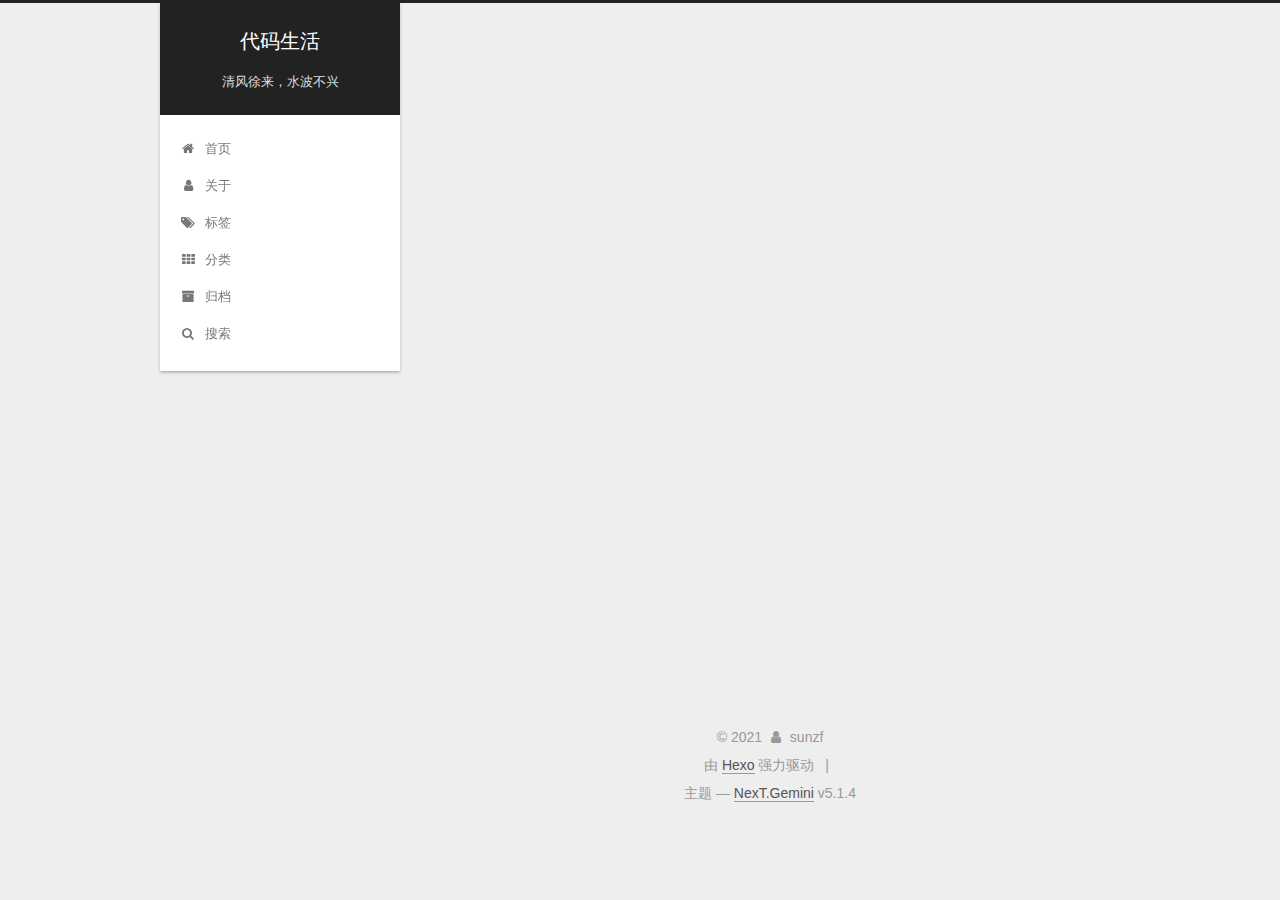
<file: 2021/12/07/mac下载安装beego框架/index.html>
<!DOCTYPE html>



  


<html class="theme-next gemini use-motion" lang="zh-Hans">
<head>
  <meta charset="UTF-8"/>
<meta http-equiv="X-UA-Compatible" content="IE=edge" />
<meta name="viewport" content="width=device-width, initial-scale=1, maximum-scale=1"/>
<meta name="theme-color" content="#222">









<meta http-equiv="Cache-Control" content="no-transform" />
<meta http-equiv="Cache-Control" content="no-siteapp" />
















  
  
  <link href="/lib/fancybox/source/jquery.fancybox.css?v=2.1.5" rel="stylesheet" type="text/css" />







<link href="/lib/font-awesome/css/font-awesome.min.css?v=4.6.2" rel="stylesheet" type="text/css" />

<link href="/css/main.css?v=5.1.4" rel="stylesheet" type="text/css" />


  <link rel="apple-touch-icon" sizes="180x180" href="/images/avatar.jpeg?v=5.1.4">


  <link rel="icon" type="image/png" sizes="32x32" href="/images/avatar.jpeg?v=5.1.4">


  <link rel="icon" type="image/png" sizes="16x16" href="/images/avatar.jpeg?v=5.1.4">






  <meta name="keywords" content="go框架,go," />





  <link rel="alternate" href="/atom.xml" title="代码生活" type="application/atom+xml" />






<meta name="description" content="哈哈哈哈哈哈代码哈哈哈哈哈">
<meta property="og:type" content="article">
<meta property="og:title" content="mac下载安装beego框架">
<meta property="og:url" content="https://sunzf01.github.io/2021/12/07/mac%E4%B8%8B%E8%BD%BD%E5%AE%89%E8%A3%85beego%E6%A1%86%E6%9E%B6/index.html">
<meta property="og:site_name" content="代码生活">
<meta property="og:description" content="哈哈哈哈哈哈代码哈哈哈哈哈">
<meta property="og:locale">
<meta property="article:published_time" content="2021-12-07T01:00:53.000Z">
<meta property="article:modified_time" content="2021-12-07T07:39:55.673Z">
<meta property="article:author" content="sunzf">
<meta property="article:tag" content="go框架">
<meta property="article:tag" content="go">
<meta name="twitter:card" content="summary">



<script type="text/javascript" id="hexo.configurations">
  var NexT = window.NexT || {};
  var CONFIG = {
    root: '',
    scheme: 'Gemini',
    version: '5.1.4',
    sidebar: {"position":"left","display":"post","offset":12,"b2t":true,"scrollpercent":true,"onmobile":false},
    fancybox: true,
    tabs: true,
    motion: {"enable":true,"async":false,"transition":{"post_block":"fadeIn","post_header":"slideDownIn","post_body":"slideDownIn","coll_header":"slideLeftIn","sidebar":"slideUpIn"}},
    duoshuo: {
      userId: '0',
      author: '博主'
    },
    algolia: {
      applicationID: '',
      apiKey: '',
      indexName: '',
      hits: {"per_page":10},
      labels: {"input_placeholder":"Search for Posts","hits_empty":"We didn't find any results for the search: ${query}","hits_stats":"${hits} results found in ${time} ms"}
    }
  };
</script>



  <link rel="canonical" href="https://sunzf01.github.io/2021/12/07/mac下载安装beego框架/"/>





  <title>mac下载安装beego框架 | 代码生活</title>
  








<meta name="generator" content="Hexo 5.4.0"></head>

<body itemscope itemtype="http://schema.org/WebPage" lang="zh-Hans">

  
  
    
  

  <div class="container sidebar-position-left page-post-detail">
    <div class="headband"></div>

    <header id="header" class="header" itemscope itemtype="http://schema.org/WPHeader">
      <div class="header-inner"><div class="site-brand-wrapper">
  <div class="site-meta ">
    

    <div class="custom-logo-site-title">
      <a href="/"  class="brand" rel="start">
        <span class="logo-line-before"><i></i></span>
        <span class="site-title">代码生活</span>
        <span class="logo-line-after"><i></i></span>
      </a>
    </div>
      
        <p class="site-subtitle">清风徐来，水波不兴</p>
      
  </div>

  <div class="site-nav-toggle">
    <button>
      <span class="btn-bar"></span>
      <span class="btn-bar"></span>
      <span class="btn-bar"></span>
    </button>
  </div>
</div>

<nav class="site-nav">
  

  
    <ul id="menu" class="menu">
      
        
        <li class="menu-item menu-item-home">
          <a href="/" rel="section">
            
              <i class="menu-item-icon fa fa-fw fa-home"></i> <br />
            
            首页
          </a>
        </li>
      
        
        <li class="menu-item menu-item-about">
          <a href="/about/" rel="section">
            
              <i class="menu-item-icon fa fa-fw fa-user"></i> <br />
            
            关于
          </a>
        </li>
      
        
        <li class="menu-item menu-item-tags">
          <a href="/tags/" rel="section">
            
              <i class="menu-item-icon fa fa-fw fa-tags"></i> <br />
            
            标签
          </a>
        </li>
      
        
        <li class="menu-item menu-item-categories">
          <a href="/categories/" rel="section">
            
              <i class="menu-item-icon fa fa-fw fa-th"></i> <br />
            
            分类
          </a>
        </li>
      
        
        <li class="menu-item menu-item-archives">
          <a href="/archives/" rel="section">
            
              <i class="menu-item-icon fa fa-fw fa-archive"></i> <br />
            
            归档
          </a>
        </li>
      

      
        <li class="menu-item menu-item-search">
          
            <a href="javascript:;" class="popup-trigger">
          
            
              <i class="menu-item-icon fa fa-search fa-fw"></i> <br />
            
            搜索
          </a>
        </li>
      
    </ul>
  

  
    <div class="site-search">
      
  <div class="popup search-popup local-search-popup">
  <div class="local-search-header clearfix">
    <span class="search-icon">
      <i class="fa fa-search"></i>
    </span>
    <span class="popup-btn-close">
      <i class="fa fa-times-circle"></i>
    </span>
    <div class="local-search-input-wrapper">
      <input autocomplete="off"
             placeholder="搜索..." spellcheck="false"
             type="text" id="local-search-input">
    </div>
  </div>
  <div id="local-search-result"></div>
</div>



    </div>
  
</nav>



 </div>
    </header>

    <main id="main" class="main">
      <div class="main-inner">
        <div class="content-wrap">
          <div id="content" class="content">
            

  <div id="posts" class="posts-expand">
    

  

  
  
  

  <article class="post post-type-normal" itemscope itemtype="http://schema.org/Article">
  
  
  
  <div class="post-block">
    <link itemprop="mainEntityOfPage" href="https://sunzf01.github.io/2021/12/07/mac%E4%B8%8B%E8%BD%BD%E5%AE%89%E8%A3%85beego%E6%A1%86%E6%9E%B6/">

    <span hidden itemprop="author" itemscope itemtype="http://schema.org/Person">
      <meta itemprop="name" content="">
      <meta itemprop="description" content="">
      <meta itemprop="image" content="/images/avatar.jpeg">
    </span>

    <span hidden itemprop="publisher" itemscope itemtype="http://schema.org/Organization">
      <meta itemprop="name" content="代码生活">
    </span>

    
      <header class="post-header">

        
        
          <h1 class="post-title" itemprop="name headline">mac下载安装beego框架</h1>
        

        <div class="post-meta">
          <span class="post-time">
            
              <span class="post-meta-item-icon">
                <i class="fa fa-calendar-o"></i>
              </span>
              
                <span class="post-meta-item-text">发表于</span>
              
              <time title="创建于" itemprop="dateCreated datePublished" datetime="2021-12-07T09:00:53+08:00">
                2021-12-07
              </time>
            

            

            
          </span>

          
            <span class="post-category" >
            
              <span class="post-meta-divider">|</span>
            
              <span class="post-meta-item-icon">
                <i class="fa fa-folder-o"></i>
              </span>
              
                <span class="post-meta-item-text">分类于</span>
              
              
                <span itemprop="about" itemscope itemtype="http://schema.org/Thing">
                  <a href="/categories/beego/" itemprop="url" rel="index">
                    <span itemprop="name">beego</span>
                  </a>
                </span>

                
                
              
            </span>
          

          
            
          

          
          

          

	  
 	    <span class="post-meta-divider">|</span>
            <span id="busuanzi_value_page_pv"></span>次阅读
          

          

          

        </div>
      </header>
    

    
    
    
    <div class="post-body" itemprop="articleBody">

      
      

      
        
      
    </div>
    
    
    

    

    

    

    <footer class="post-footer">
      
        <div class="post-tags">
          
            <a href="/tags/go%E6%A1%86%E6%9E%B6/" rel="tag"># go框架</a>
          
            <a href="/tags/go/" rel="tag"># go</a>
          
        </div>
      

      
      
      

      
        <div class="post-nav">
          <div class="post-nav-next post-nav-item">
            
          </div>

          <span class="post-nav-divider"></span>

          <div class="post-nav-prev post-nav-item">
            
              <a href="/2021/12/07/hello-world/" rel="prev" title="Hello World">
                Hello World <i class="fa fa-chevron-right"></i>
              </a>
            
          </div>
        </div>
      

      
      
    </footer>
  </div>
  
  
  
  </article>



    <div class="post-spread">
      
    </div>
  </div>


          </div>
          


          

  



        </div>
        
          
  
  <div class="sidebar-toggle">
    <div class="sidebar-toggle-line-wrap">
      <span class="sidebar-toggle-line sidebar-toggle-line-first"></span>
      <span class="sidebar-toggle-line sidebar-toggle-line-middle"></span>
      <span class="sidebar-toggle-line sidebar-toggle-line-last"></span>
    </div>
  </div>

  <aside id="sidebar" class="sidebar">
    
    <div class="sidebar-inner">

      

      

      <section class="site-overview-wrap sidebar-panel sidebar-panel-active">
        <div class="site-overview">
          <div class="site-author motion-element" itemprop="author" itemscope itemtype="http://schema.org/Person">
            
              <img class="site-author-image" itemprop="image"
                src="/images/avatar.jpeg"
                alt="" />
            
              <p class="site-author-name" itemprop="name"></p>
              <p class="site-description motion-element" itemprop="description"></p>
          </div>

          <nav class="site-state motion-element">

            
              <div class="site-state-item site-state-posts">
              
                <a href="/archives/%7C%7C%20archive">
              
                  <span class="site-state-item-count">2</span>
                  <span class="site-state-item-name">日志</span>
                </a>
              </div>
            

            
              
              
              <div class="site-state-item site-state-categories">
                <a href="/categories/index.html">
                  <span class="site-state-item-count">2</span>
                  <span class="site-state-item-name">分类</span>
                </a>
              </div>
            

            
              
              
              <div class="site-state-item site-state-tags">
                
                  <span class="site-state-item-count">2</span>
                  <span class="site-state-item-name">标签</span>
                
              </div>
            

          </nav>

          
            <div class="feed-link motion-element">
              <a href="/atom.xml" rel="alternate">
                <i class="fa fa-rss"></i>
                RSS
              </a>
            </div>
          

          

          
          

          
          

          

        </div>
      </section>

      

      
        <div class="back-to-top">
          <i class="fa fa-arrow-up"></i>
          
            <span id="scrollpercent"><span>0</span>%</span>
          
        </div>
      

    </div>
  </aside>


        
      </div>
    </main>

    <footer id="footer" class="footer">
      <div class="footer-inner">
        <div class="copyright">&copy; <span itemprop="copyrightYear">2021</span>
  <span class="with-love">
    <i class="fa fa-user"></i>
  </span>
  <span class="author" itemprop="copyrightHolder">sunzf</span>

  
</div>


  <div class="powered-by">由 <a class="theme-link" target="_blank" href="https://hexo.io">Hexo</a> 强力驱动</div>



  <span class="post-meta-divider">|</span>


<div>
<script async src="//busuanzi.ibruce.info/busuanzi/2.3/busuanzi.pure.mini.js"></script>
<span id="busuanzi_container_site_pv" style='display:none'>
    本站总访问量 <span id="busuanzi_value_site_pv"></span> 次
    <span class="post-meta-divider">|</span>
</span>
<span id="busuanzi_container_site_uv" style='display:none'>
    有<span id="busuanzi_value_site_uv"></span>人看过我的博客啦
</span>
</div>


  <div class="theme-info">主题 &mdash; <a class="theme-link" target="_blank" href="https://github.com/iissnan/hexo-theme-next">NexT.Gemini</a> v5.1.4</div>




        







        
      </div>
    </footer>

    

    

  </div>

  

<script type="text/javascript">
  if (Object.prototype.toString.call(window.Promise) !== '[object Function]') {
    window.Promise = null;
  }
</script>









  












  
  
    <script type="text/javascript" src="/lib/jquery/index.js?v=2.1.3"></script>
  

  
  
    <script type="text/javascript" src="/lib/fastclick/lib/fastclick.min.js?v=1.0.6"></script>
  

  
  
    <script type="text/javascript" src="/lib/jquery_lazyload/jquery.lazyload.js?v=1.9.7"></script>
  

  
  
    <script type="text/javascript" src="/lib/velocity/velocity.min.js?v=1.2.1"></script>
  

  
  
    <script type="text/javascript" src="/lib/velocity/velocity.ui.min.js?v=1.2.1"></script>
  

  
  
    <script type="text/javascript" src="/lib/fancybox/source/jquery.fancybox.pack.js?v=2.1.5"></script>
  


  


  <script type="text/javascript" src="/js/src/utils.js?v=5.1.4"></script>

  <script type="text/javascript" src="/js/src/motion.js?v=5.1.4"></script>



  
  


  <script type="text/javascript" src="/js/src/affix.js?v=5.1.4"></script>

  <script type="text/javascript" src="/js/src/schemes/pisces.js?v=5.1.4"></script>



  
  <script type="text/javascript" src="/js/src/scrollspy.js?v=5.1.4"></script>
<script type="text/javascript" src="/js/src/post-details.js?v=5.1.4"></script>



  


  <script type="text/javascript" src="/js/src/bootstrap.js?v=5.1.4"></script>



  


  




	





  





  












  

  <script type="text/javascript">
    // Popup Window;
    var isfetched = false;
    var isXml = true;
    // Search DB path;
    var search_path = "search.xml";
    if (search_path.length === 0) {
      search_path = "search.xml";
    } else if (/json$/i.test(search_path)) {
      isXml = false;
    }
    var path = "/" + search_path;
    // monitor main search box;

    var onPopupClose = function (e) {
      $('.popup').hide();
      $('#local-search-input').val('');
      $('.search-result-list').remove();
      $('#no-result').remove();
      $(".local-search-pop-overlay").remove();
      $('body').css('overflow', '');
    }

    function proceedsearch() {
      $("body")
        .append('<div class="search-popup-overlay local-search-pop-overlay"></div>')
        .css('overflow', 'hidden');
      $('.search-popup-overlay').click(onPopupClose);
      $('.popup').toggle();
      var $localSearchInput = $('#local-search-input');
      $localSearchInput.attr("autocapitalize", "none");
      $localSearchInput.attr("autocorrect", "off");
      $localSearchInput.focus();
    }

    // search function;
    var searchFunc = function(path, search_id, content_id) {
      'use strict';

      // start loading animation
      $("body")
        .append('<div class="search-popup-overlay local-search-pop-overlay">' +
          '<div id="search-loading-icon">' +
          '<i class="fa fa-spinner fa-pulse fa-5x fa-fw"></i>' +
          '</div>' +
          '</div>')
        .css('overflow', 'hidden');
      $("#search-loading-icon").css('margin', '20% auto 0 auto').css('text-align', 'center');

      $.ajax({
        url: path,
        dataType: isXml ? "xml" : "json",
        async: true,
        success: function(res) {
          // get the contents from search data
          isfetched = true;
          $('.popup').detach().appendTo('.header-inner');
          var datas = isXml ? $("entry", res).map(function() {
            return {
              title: $("title", this).text(),
              content: $("content",this).text(),
              url: $("url" , this).text()
            };
          }).get() : res;
          var input = document.getElementById(search_id);
          var resultContent = document.getElementById(content_id);
          var inputEventFunction = function() {
            var searchText = input.value.trim().toLowerCase();
            var keywords = searchText.split(/[\s\-]+/);
            if (keywords.length > 1) {
              keywords.push(searchText);
            }
            var resultItems = [];
            if (searchText.length > 0) {
              // perform local searching
              datas.forEach(function(data) {
                var isMatch = false;
                var hitCount = 0;
                var searchTextCount = 0;
                var title = data.title.trim();
                var titleInLowerCase = title.toLowerCase();
                var content = data.content.trim().replace(/<[^>]+>/g,"");
                var contentInLowerCase = content.toLowerCase();
                var articleUrl = decodeURIComponent(data.url);
                var indexOfTitle = [];
                var indexOfContent = [];
                // only match articles with not empty titles
                if(title != '') {
                  keywords.forEach(function(keyword) {
                    function getIndexByWord(word, text, caseSensitive) {
                      var wordLen = word.length;
                      if (wordLen === 0) {
                        return [];
                      }
                      var startPosition = 0, position = [], index = [];
                      if (!caseSensitive) {
                        text = text.toLowerCase();
                        word = word.toLowerCase();
                      }
                      while ((position = text.indexOf(word, startPosition)) > -1) {
                        index.push({position: position, word: word});
                        startPosition = position + wordLen;
                      }
                      return index;
                    }

                    indexOfTitle = indexOfTitle.concat(getIndexByWord(keyword, titleInLowerCase, false));
                    indexOfContent = indexOfContent.concat(getIndexByWord(keyword, contentInLowerCase, false));
                  });
                  if (indexOfTitle.length > 0 || indexOfContent.length > 0) {
                    isMatch = true;
                    hitCount = indexOfTitle.length + indexOfContent.length;
                  }
                }

                // show search results

                if (isMatch) {
                  // sort index by position of keyword

                  [indexOfTitle, indexOfContent].forEach(function (index) {
                    index.sort(function (itemLeft, itemRight) {
                      if (itemRight.position !== itemLeft.position) {
                        return itemRight.position - itemLeft.position;
                      } else {
                        return itemLeft.word.length - itemRight.word.length;
                      }
                    });
                  });

                  // merge hits into slices

                  function mergeIntoSlice(text, start, end, index) {
                    var item = index[index.length - 1];
                    var position = item.position;
                    var word = item.word;
                    var hits = [];
                    var searchTextCountInSlice = 0;
                    while (position + word.length <= end && index.length != 0) {
                      if (word === searchText) {
                        searchTextCountInSlice++;
                      }
                      hits.push({position: position, length: word.length});
                      var wordEnd = position + word.length;

                      // move to next position of hit

                      index.pop();
                      while (index.length != 0) {
                        item = index[index.length - 1];
                        position = item.position;
                        word = item.word;
                        if (wordEnd > position) {
                          index.pop();
                        } else {
                          break;
                        }
                      }
                    }
                    searchTextCount += searchTextCountInSlice;
                    return {
                      hits: hits,
                      start: start,
                      end: end,
                      searchTextCount: searchTextCountInSlice
                    };
                  }

                  var slicesOfTitle = [];
                  if (indexOfTitle.length != 0) {
                    slicesOfTitle.push(mergeIntoSlice(title, 0, title.length, indexOfTitle));
                  }

                  var slicesOfContent = [];
                  while (indexOfContent.length != 0) {
                    var item = indexOfContent[indexOfContent.length - 1];
                    var position = item.position;
                    var word = item.word;
                    // cut out 100 characters
                    var start = position - 20;
                    var end = position + 80;
                    if(start < 0){
                      start = 0;
                    }
                    if (end < position + word.length) {
                      end = position + word.length;
                    }
                    if(end > content.length){
                      end = content.length;
                    }
                    slicesOfContent.push(mergeIntoSlice(content, start, end, indexOfContent));
                  }

                  // sort slices in content by search text's count and hits' count

                  slicesOfContent.sort(function (sliceLeft, sliceRight) {
                    if (sliceLeft.searchTextCount !== sliceRight.searchTextCount) {
                      return sliceRight.searchTextCount - sliceLeft.searchTextCount;
                    } else if (sliceLeft.hits.length !== sliceRight.hits.length) {
                      return sliceRight.hits.length - sliceLeft.hits.length;
                    } else {
                      return sliceLeft.start - sliceRight.start;
                    }
                  });

                  // select top N slices in content

                  var upperBound = parseInt('1');
                  if (upperBound >= 0) {
                    slicesOfContent = slicesOfContent.slice(0, upperBound);
                  }

                  // highlight title and content

                  function highlightKeyword(text, slice) {
                    var result = '';
                    var prevEnd = slice.start;
                    slice.hits.forEach(function (hit) {
                      result += text.substring(prevEnd, hit.position);
                      var end = hit.position + hit.length;
                      result += '<b class="search-keyword">' + text.substring(hit.position, end) + '</b>';
                      prevEnd = end;
                    });
                    result += text.substring(prevEnd, slice.end);
                    return result;
                  }

                  var resultItem = '';

                  if (slicesOfTitle.length != 0) {
                    resultItem += "<li><a href='" + articleUrl + "' class='search-result-title'>" + highlightKeyword(title, slicesOfTitle[0]) + "</a>";
                  } else {
                    resultItem += "<li><a href='" + articleUrl + "' class='search-result-title'>" + title + "</a>";
                  }

                  slicesOfContent.forEach(function (slice) {
                    resultItem += "<a href='" + articleUrl + "'>" +
                      "<p class=\"search-result\">" + highlightKeyword(content, slice) +
                      "...</p>" + "</a>";
                  });

                  resultItem += "</li>";
                  resultItems.push({
                    item: resultItem,
                    searchTextCount: searchTextCount,
                    hitCount: hitCount,
                    id: resultItems.length
                  });
                }
              })
            };
            if (keywords.length === 1 && keywords[0] === "") {
              resultContent.innerHTML = '<div id="no-result"><i class="fa fa-search fa-5x" /></div>'
            } else if (resultItems.length === 0) {
              resultContent.innerHTML = '<div id="no-result"><i class="fa fa-frown-o fa-5x" /></div>'
            } else {
              resultItems.sort(function (resultLeft, resultRight) {
                if (resultLeft.searchTextCount !== resultRight.searchTextCount) {
                  return resultRight.searchTextCount - resultLeft.searchTextCount;
                } else if (resultLeft.hitCount !== resultRight.hitCount) {
                  return resultRight.hitCount - resultLeft.hitCount;
                } else {
                  return resultRight.id - resultLeft.id;
                }
              });
              var searchResultList = '<ul class=\"search-result-list\">';
              resultItems.forEach(function (result) {
                searchResultList += result.item;
              })
              searchResultList += "</ul>";
              resultContent.innerHTML = searchResultList;
            }
          }

          if ('auto' === 'auto') {
            input.addEventListener('input', inputEventFunction);
          } else {
            $('.search-icon').click(inputEventFunction);
            input.addEventListener('keypress', function (event) {
              if (event.keyCode === 13) {
                inputEventFunction();
              }
            });
          }

          // remove loading animation
          $(".local-search-pop-overlay").remove();
          $('body').css('overflow', '');

          proceedsearch();
        }
      });
    }

    // handle and trigger popup window;
    $('.popup-trigger').click(function(e) {
      e.stopPropagation();
      if (isfetched === false) {
        searchFunc(path, 'local-search-input', 'local-search-result');
      } else {
        proceedsearch();
      };
    });

    $('.popup-btn-close').click(onPopupClose);
    $('.popup').click(function(e){
      e.stopPropagation();
    });
    $(document).on('keyup', function (event) {
      var shouldDismissSearchPopup = event.which === 27 &&
        $('.search-popup').is(':visible');
      if (shouldDismissSearchPopup) {
        onPopupClose();
      }
    });
  </script>





  

  

  

  
  

  

  

  

</body>
</html>
</file>
<file: css/main.css>
/* normalize.css v3.0.2 | MIT License | git.io/normalize */
html {
  font-family: sans-serif; /* 1 */
  -ms-text-size-adjust: 100%; /* 2 */
  -webkit-text-size-adjust: 100%; /* 2 */
}
body {
  margin: 0;
}
article,
aside,
details,
figcaption,
figure,
footer,
header,
hgroup,
main,
menu,
nav,
section,
summary {
  display: block;
}
audio,
canvas,
progress,
video {
  display: inline-block; /* 1 */
  vertical-align: baseline; /* 2 */
}
audio:not([controls]) {
  display: none;
  height: 0;
}
[hidden],
template {
  display: none;
}
a {
  background-color: transparent;
}
a:active,
a:hover {
  outline: 0;
}
abbr[title] {
  border-bottom: 1px dotted;
}
b,
strong {
  font-weight: bold;
}
dfn {
  font-style: italic;
}
h1 {
  font-size: 2em;
  margin: 0.67em 0;
}
mark {
  background: #ff0;
  color: #000;
}
small {
  font-size: 80%;
}
sub,
sup {
  font-size: 75%;
  line-height: 0;
  position: relative;
  vertical-align: baseline;
}
sup {
  top: -0.5em;
}
sub {
  bottom: -0.25em;
}
img {
  border: 0;
}
svg:not(:root) {
  overflow: hidden;
}
figure {
  margin: 1em 40px;
}
hr {
  -moz-box-sizing: content-box;
  box-sizing: content-box;
  height: 0;
}
pre {
  overflow: auto;
}
code,
kbd,
pre,
samp {
  font-family: monospace, monospace;
  font-size: 1em;
}
button,
input,
optgroup,
select,
textarea {
  color: inherit; /* 1 */
  font: inherit; /* 2 */
  margin: 0; /* 3 */
}
button {
  overflow: visible;
}
button,
select {
  text-transform: none;
}
button,
html input[type="button"],
input[type="reset"],
input[type="submit"] {
  -webkit-appearance: button; /* 2 */
  cursor: pointer; /* 3 */
}
button[disabled],
html input[disabled] {
  cursor: default;
}
button::-moz-focus-inner,
input::-moz-focus-inner {
  border: 0;
  padding: 0;
}
input {
  line-height: normal;
}
input[type="checkbox"],
input[type="radio"] {
  box-sizing: border-box; /* 1 */
  padding: 0; /* 2 */
}
input[type="number"]::-webkit-inner-spin-button,
input[type="number"]::-webkit-outer-spin-button {
  height: auto;
}
input[type="search"] {
  -webkit-appearance: textfield; /* 1 */
  -moz-box-sizing: content-box;
  -webkit-box-sizing: content-box; /* 2 */
  box-sizing: content-box;
}
input[type="search"]::-webkit-search-cancel-button,
input[type="search"]::-webkit-search-decoration {
  -webkit-appearance: none;
}
fieldset {
  border: 1px solid #c0c0c0;
  margin: 0 2px;
  padding: 0.35em 0.625em 0.75em;
}
legend {
  border: 0; /* 1 */
  padding: 0; /* 2 */
}
textarea {
  overflow: auto;
}
optgroup {
  font-weight: bold;
}
table {
  border-collapse: collapse;
  border-spacing: 0;
}
td,
th {
  padding: 0;
}
::selection {
  background: #262a30;
  color: #fff;
}
body {
  position: relative;
  font-family: 'Lato', "PingFang SC", "Microsoft YaHei", sans-serif;
  font-size: 14px;
  line-height: 2;
  color: #555;
  background: #eee;
}
@media (max-width: 767px) {
  body {
    padding-right: 0 !important;
  }
}
@media (min-width: 768px) and (max-width: 991px) {
  body {
    padding-right: 0 !important;
  }
}
@media (min-width: 1600px) {
  body {
    font-size: 16px;
  }
}
h1,
h2,
h3,
h4,
h5,
h6 {
  margin: 0;
  padding: 0;
  font-weight: bold;
  line-height: 1.5;
  font-family: 'Lato', "PingFang SC", "Microsoft YaHei", sans-serif;
}
h2,
h3,
h4,
h5,
h6 {
  margin: 20px 0 15px;
}
h1 {
  font-size: 22px;
}
@media (max-width: 767px) {
  h1 {
    font-size: 18px;
  }
}
h2 {
  font-size: 20px;
}
@media (max-width: 767px) {
  h2 {
    font-size: 16px;
  }
}
h3 {
  font-size: 18px;
}
@media (max-width: 767px) {
  h3 {
    font-size: 14px;
  }
}
h4 {
  font-size: 16px;
}
@media (max-width: 767px) {
  h4 {
    font-size: 12px;
  }
}
h5 {
  font-size: 14px;
}
@media (max-width: 767px) {
  h5 {
    font-size: 10px;
  }
}
h6 {
  font-size: 12px;
}
@media (max-width: 767px) {
  h6 {
    font-size: 8px;
  }
}
p {
  margin: 0 0 20px 0;
}
a {
  color: #555;
  text-decoration: none;
  outline: none;
  border-bottom: 1px solid #999;
  word-wrap: break-word;
}
a:hover {
  color: #222;
  border-bottom-color: #222;
}
blockquote {
  margin: 0;
  padding: 0;
}
img {
  display: block;
  margin: auto;
  max-width: 100%;
  height: auto;
}
hr {
  margin: 40px 0;
  height: 3px;
  border: none;
  background-color: #ddd;
  background-image: repeating-linear-gradient(-45deg, #fff, #fff 4px, transparent 4px, transparent 8px);
}
blockquote {
  padding: 0 15px;
  color: #666;
  border-left: 4px solid #ddd;
}
blockquote cite::before {
  content: "-";
  padding: 0 5px;
}
dt {
  font-weight: 700;
}
dd {
  margin: 0;
  padding: 0;
}
kbd {
  border: 1px solid #ccc;
  border-radius: 0.2em;
  box-shadow: 0.1em 0.1em 0.2em rgba(0,0,0,0.1);
  background-color: #f9f9f9;
  font-family: inherit;
  background-image: -webkit-linear-gradient(top, #eee, #fff, #eee);
  padding: 0.1em 0.3em;
  white-space: nowrap;
}
.text-left {
  text-align: left;
}
.text-center {
  text-align: center;
}
.text-right {
  text-align: right;
}
.text-justify {
  text-align: justify;
}
.text-nowrap {
  white-space: nowrap;
}
.text-lowercase {
  text-transform: lowercase;
}
.text-uppercase {
  text-transform: uppercase;
}
.text-capitalize {
  text-transform: capitalize;
}
.center-block {
  display: block;
  margin-left: auto;
  margin-right: auto;
}
.clearfix:before,
.clearfix:after {
  content: " ";
  display: table;
}
.clearfix:after {
  clear: both;
}
.pullquote {
  width: 45%;
}
.pullquote.left {
  float: left;
  margin-left: 5px;
  margin-right: 10px;
}
.pullquote.right {
  float: right;
  margin-left: 10px;
  margin-right: 5px;
}
.affix.affix.affix {
  position: fixed;
}
.translation {
  margin-top: -20px;
  font-size: 14px;
  color: #999;
}
.scrollbar-measure {
  width: 100px;
  height: 100px;
  overflow: scroll;
  position: absolute;
  top: -9999px;
}
.use-motion .motion-element {
  opacity: 0;
}
table {
  margin: 20px 0;
  width: 100%;
  border-collapse: collapse;
  border-spacing: 0;
  border: 1px solid #ddd;
  font-size: 14px;
  table-layout: fixed;
  word-wrap: break-all;
}
table>tbody>tr:nth-of-type(odd) {
  background-color: #f9f9f9;
}
table>tbody>tr:hover {
  background-color: #f5f5f5;
}
caption,
th,
td {
  padding: 8px;
  text-align: left;
  vertical-align: middle;
  font-weight: normal;
}
th,
td {
  border-bottom: 3px solid #ddd;
  border-right: 1px solid #eee;
}
th {
  padding-bottom: 10px;
  font-weight: 700;
}
td {
  border-bottom-width: 1px;
}
html,
body {
  height: 100%;
}
.container {
  position: relative;
  min-height: 100%;
}
.header-inner {
  margin: 0 auto;
  padding: 100px 0 70px;
  width: calc(100% - 252px);
}
@media (min-width: 1600px) {
  .container .header-inner {
    width: 900px;
  }
}
.main {
  padding-bottom: 150px;
}
.main-inner {
  margin: 0 auto;
  width: calc(100% - 252px);
}
@media (min-width: 1600px) {
  .container .main-inner {
    width: 900px;
  }
}
.footer {
  position: absolute;
  left: 0;
  bottom: 0;
  width: 100%;
  min-height: 50px;
}
.footer-inner {
  box-sizing: border-box;
  margin: 20px auto;
  width: calc(100% - 252px);
}
@media (min-width: 1600px) {
  .container .footer-inner {
    width: 900px;
  }
}
pre,
.highlight {
  overflow: auto;
  margin: 20px 0;
  padding: 0;
  font-size: 13px;
  color: #4d4d4c;
  background: #f7f7f7;
  line-height: 1.6;
}
pre,
code {
  font-family: consolas, Menlo, "PingFang SC", "Microsoft YaHei", monospace;
}
code {
  padding: 2px 4px;
  word-wrap: break-word;
  color: #555;
  background: #eee;
  border-radius: 3px;
  font-size: 13px;
}
pre {
  padding: 10px;
}
pre code {
  padding: 0;
  color: #4d4d4c;
  background: none;
  text-shadow: none;
}
.highlight {
  border-radius: 1px;
}
.highlight pre {
  border: none;
  margin: 0;
  padding: 10px 0;
}
.highlight table {
  margin: 0;
  width: auto;
  border: none;
}
.highlight td {
  border: none;
  padding: 0;
}
.highlight figcaption {
  font-size: 1em;
  color: #4d4d4c;
  line-height: 1em;
  margin-bottom: 1em;
}
.highlight figcaption:before,
.highlight figcaption:after {
  content: " ";
  display: table;
}
.highlight figcaption:after {
  clear: both;
}
.highlight figcaption a {
  float: right;
  color: #4d4d4c;
}
.highlight figcaption a:hover {
  border-bottom-color: #4d4d4c;
}
.highlight .gutter pre {
  padding-left: 10px;
  padding-right: 10px;
  color: #869194;
  text-align: right;
  background-color: #eff2f3;
}
.highlight .code pre {
  width: 100%;
  padding-left: 10px;
  padding-right: 10px;
  background-color: #f7f7f7;
}
.highlight .line {
  height: 20px;
}
.gutter {
  -webkit-user-select: none;
  -moz-user-select: none;
  -ms-user-select: none;
  user-select: none;
}
.gist table {
  width: auto;
}
.gist table td {
  border: none;
}
pre .deletion {
  background: #fdd;
}
pre .addition {
  background: #dfd;
}
pre .meta {
  color: #8959a8;
}
pre .comment {
  color: #8e908c;
}
pre .variable,
pre .attribute,
pre .tag,
pre .regexp,
pre .ruby .constant,
pre .xml .tag .title,
pre .xml .pi,
pre .xml .doctype,
pre .html .doctype,
pre .css .id,
pre .css .class,
pre .css .pseudo {
  color: #c82829;
}
pre .number,
pre .preprocessor,
pre .built_in,
pre .literal,
pre .params,
pre .constant,
pre .command {
  color: #f5871f;
}
pre .ruby .class .title,
pre .css .rules .attribute,
pre .string,
pre .value,
pre .inheritance,
pre .header,
pre .ruby .symbol,
pre .xml .cdata,
pre .special,
pre .number,
pre .formula {
  color: #718c00;
}
pre .title,
pre .css .hexcolor {
  color: #3e999f;
}
pre .function,
pre .python .decorator,
pre .python .title,
pre .ruby .function .title,
pre .ruby .title .keyword,
pre .perl .sub,
pre .javascript .title,
pre .coffeescript .title {
  color: #4271ae;
}
pre .keyword,
pre .javascript .function {
  color: #8959a8;
}
.full-image.full-image.full-image.full-image {
  border: none;
  max-width: 100%;
  width: auto;
  margin: 20px auto 25px;
}
@media (min-width: 992px) {
  .full-image.full-image.full-image.full-image {
    max-width: none;
    width: 118%;
    margin: 0 -9%;
  }
}
.blockquote-center,
.page-home .post-type-quote blockquote,
.page-post-detail .post-type-quote blockquote {
  position: relative;
  margin: 40px 0;
  padding: 0;
  border-left: none;
  text-align: center;
}
.blockquote-center::before,
.page-home .post-type-quote blockquote::before,
.page-post-detail .post-type-quote blockquote::before,
.blockquote-center::after,
.page-home .post-type-quote blockquote::after,
.page-post-detail .post-type-quote blockquote::after {
  position: absolute;
  content: ' ';
  display: block;
  width: 100%;
  height: 24px;
  opacity: 0.2;
  background-repeat: no-repeat;
  background-position: 0 -6px;
  background-size: 22px 22px;
}
.blockquote-center::before,
.page-home .post-type-quote blockquote::before,
.page-post-detail .post-type-quote blockquote::before {
  top: -20px;
  background-image: url("../images/quote-l.svg");
  border-top: 1px solid #ccc;
}
.blockquote-center::after,
.page-home .post-type-quote blockquote::after,
.page-post-detail .post-type-quote blockquote::after {
  bottom: -20px;
  background-image: url("../images/quote-r.svg");
  border-bottom: 1px solid #ccc;
  background-position: 100% 8px;
}
.blockquote-center p,
.page-home .post-type-quote blockquote p,
.page-post-detail .post-type-quote blockquote p,
.blockquote-center div,
.page-home .post-type-quote blockquote div,
.page-post-detail .post-type-quote blockquote div {
  text-align: center;
}
.post .post-body .group-picture img {
  box-sizing: border-box;
  padding: 0 3px;
  border: none;
}
.post .group-picture-row {
  overflow: hidden;
  margin-top: 6px;
}
.post .group-picture-row:first-child {
  margin-top: 0;
}
.post .group-picture-column {
  float: left;
}
.page-post-detail .post-body .group-picture-column {
  float: none;
  margin-top: 10px;
  width: auto !important;
}
.page-post-detail .post-body .group-picture-column img {
  margin: 0 auto;
}
.page-archive .group-picture-container {
  overflow: hidden;
}
.page-archive .group-picture-row {
  float: left;
}
.page-archive .group-picture-row:first-child {
  margin-top: 6px;
}
.page-archive .group-picture-column {
  max-width: 150px;
  max-height: 150px;
}
.post-body .note {
  position: relative;
  padding: 15px;
  margin-bottom: 20px;
  border: 1px solid #eee;
  border-left-width: 5px;
  border-radius: 3px;
}
.post-body .note h2,
.post-body .note h3,
.post-body .note h4,
.post-body .note h5,
.post-body .note h6 {
  margin-top: 0;
  margin-bottom: 0;
  border-bottom: initial;
  padding-top: 0 !important;
}
.post-body .note p:first-child,
.post-body .note ul:first-child,
.post-body .note ol:first-child,
.post-body .note table:first-child,
.post-body .note pre:first-child,
.post-body .note blockquote:first-child {
  margin-top: 0;
}
.post-body .note p:last-child,
.post-body .note ul:last-child,
.post-body .note ol:last-child,
.post-body .note table:last-child,
.post-body .note pre:last-child,
.post-body .note blockquote:last-child {
  margin-bottom: 0;
}
.post-body .note.default {
  border-left-color: #777;
}
.post-body .note.default h2,
.post-body .note.default h3,
.post-body .note.default h4,
.post-body .note.default h5,
.post-body .note.default h6 {
  color: #777;
}
.post-body .note.primary {
  border-left-color: #6f42c1;
}
.post-body .note.primary h2,
.post-body .note.primary h3,
.post-body .note.primary h4,
.post-body .note.primary h5,
.post-body .note.primary h6 {
  color: #6f42c1;
}
.post-body .note.info {
  border-left-color: #428bca;
}
.post-body .note.info h2,
.post-body .note.info h3,
.post-body .note.info h4,
.post-body .note.info h5,
.post-body .note.info h6 {
  color: #428bca;
}
.post-body .note.success {
  border-left-color: #5cb85c;
}
.post-body .note.success h2,
.post-body .note.success h3,
.post-body .note.success h4,
.post-body .note.success h5,
.post-body .note.success h6 {
  color: #5cb85c;
}
.post-body .note.warning {
  border-left-color: #f0ad4e;
}
.post-body .note.warning h2,
.post-body .note.warning h3,
.post-body .note.warning h4,
.post-body .note.warning h5,
.post-body .note.warning h6 {
  color: #f0ad4e;
}
.post-body .note.danger {
  border-left-color: #d9534f;
}
.post-body .note.danger h2,
.post-body .note.danger h3,
.post-body .note.danger h4,
.post-body .note.danger h5,
.post-body .note.danger h6 {
  color: #d9534f;
}
.post-body .label {
  display: inline;
  padding: 0 2px;
  white-space: nowrap;
}
.post-body .label.default {
  background-color: #f0f0f0;
}
.post-body .label.primary {
  background-color: #efe6f7;
}
.post-body .label.info {
  background-color: #e5f2f8;
}
.post-body .label.success {
  background-color: #e7f4e9;
}
.post-body .label.warning {
  background-color: #fcf6e1;
}
.post-body .label.danger {
  background-color: #fae8eb;
}
.post-body .tabs {
  position: relative;
  display: block;
  margin-bottom: 20px;
  padding-top: 10px;
}
.post-body .tabs ul.nav-tabs {
  margin: 0;
  padding: 0;
  display: flex;
  margin-bottom: -1px;
}
@media (max-width: 413px) {
  .post-body .tabs ul.nav-tabs {
    display: block;
    margin-bottom: 5px;
  }
}
.post-body .tabs ul.nav-tabs li.tab {
  list-style-type: none !important;
  margin: 0 0.25em 0 0;
  border-top: 3px solid transparent;
  border-left: 1px solid transparent;
  border-right: 1px solid transparent;
}
@media (max-width: 413px) {
  .post-body .tabs ul.nav-tabs li.tab {
    margin: initial;
    border-top: 1px solid transparent;
    border-left: 3px solid transparent;
    border-right: 1px solid transparent;
    border-bottom: 1px solid transparent;
  }
}
.post-body .tabs ul.nav-tabs li.tab a {
  outline: 0;
  border-bottom: initial;
  display: block;
  line-height: 1.8em;
  padding: 0.25em 0.75em;
  transition-duration: 0.2s;
  transition-timing-function: ease-out;
  transition-delay: 0s;
}
.post-body .tabs ul.nav-tabs li.tab a i {
  width: 1.285714285714286em;
}
.post-body .tabs ul.nav-tabs li.tab.active {
  border-top: 3px solid #fc6423;
  border-left: 1px solid #ddd;
  border-right: 1px solid #ddd;
  background-color: #fff;
}
@media (max-width: 413px) {
  .post-body .tabs ul.nav-tabs li.tab.active {
    border-top: 1px solid #ddd;
    border-left: 3px solid #fc6423;
    border-right: 1px solid #ddd;
    border-bottom: 1px solid #ddd;
  }
}
.post-body .tabs ul.nav-tabs li.tab.active a {
  cursor: default;
  color: #555;
}
.post-body .tabs .tab-content {
  background-color: #fff;
}
.post-body .tabs .tab-content .tab-pane {
  border: 1px solid #ddd;
  padding: 20px 20px 0 20px;
}
.post-body .tabs .tab-content .tab-pane:not(.active) {
  display: none !important;
}
.post-body .tabs .tab-content .tab-pane.active {
  display: block !important;
}
.btn {
  display: inline-block;
  padding: 0 20px;
  font-size: 14px;
  color: #555;
  background: #fff;
  border: 2px solid #555;
  text-decoration: none;
  border-radius: 2px;
  transition-property: background-color;
  transition-duration: 0.2s;
  transition-timing-function: ease-in-out;
  transition-delay: 0s;
  line-height: 2;
}
.btn:hover {
  border-color: #222;
  color: #fff;
  background: #222;
}
.btn +.btn {
  margin: 0 0 8px 8px;
}
.btn .fa-fw {
  width: 1.285714285714286em;
  text-align: left;
}
.btn-bar {
  display: block;
  width: 22px;
  height: 2px;
  background: #555;
  border-radius: 1px;
}
.btn-bar+.btn-bar {
  margin-top: 4px;
}
.pagination {
  margin: 120px 0 40px;
  text-align: center;
  border-top: 1px solid #eee;
}
.page-number-basic,
.pagination .prev,
.pagination .next,
.pagination .page-number,
.pagination .space {
  display: inline-block;
  position: relative;
  top: -1px;
  margin: 0 10px;
  padding: 0 11px;
}
@media (max-width: 767px) {
  .page-number-basic,
  .pagination .prev,
  .pagination .next,
  .pagination .page-number,
  .pagination .space {
    margin: 0 5px;
  }
}
.pagination .prev,
.pagination .next,
.pagination .page-number {
  border-bottom: 0;
  border-top: 1px solid #eee;
  transition-property: border-color;
  transition-duration: 0.2s;
  transition-timing-function: ease-in-out;
  transition-delay: 0s;
}
.pagination .prev:hover,
.pagination .next:hover,
.pagination .page-number:hover {
  border-top-color: #222;
}
.pagination .space {
  padding: 0;
  margin: 0;
}
.pagination .prev {
  margin-left: 0;
}
.pagination .next {
  margin-right: 0;
}
.pagination .page-number.current {
  color: #fff;
  background: #ccc;
  border-top-color: #ccc;
}
@media (max-width: 767px) {
  .pagination {
    border-top: none;
  }
  .pagination .prev,
  .pagination .next,
  .pagination .page-number {
    margin-bottom: 10px;
    border-top: 0;
    border-bottom: 1px solid #eee;
    padding: 0 10px;
  }
  .pagination .prev:hover,
  .pagination .next:hover,
  .pagination .page-number:hover {
    border-bottom-color: #222;
  }
}
.comments {
  margin: 60px 20px 0;
}
.tag-cloud {
  text-align: center;
}
.tag-cloud a {
  display: inline-block;
  margin: 10px;
}
.back-to-top {
  display: none;
  margin: 20px -10px -20px;
  background: #eee;
  font-size: 12px;
  opacity: 0.6;
  cursor: pointer;
  text-align: center;
  -webkit-transform: translateZ(0);
  transition-duration: 0.2s;
  transition-timing-function: ease-in-out;
  transition-delay: 0s;
}
.back-to-top:hover {
  opacity: 0.8;
}
@media (min-width: 768px) and (max-width: 991px) {
  .back-to-top {
    display: none !important;
  }
}
@media (max-width: 767px) {
  .back-to-top {
    display: none !important;
  }
}
.back-to-top.back-to-top-on {
  display: block;
}
.header {
  background: transparent;
}
.header-inner {
  position: relative;
}
.headband {
  height: 3px;
  background: #222;
}
.site-meta {
  margin: 0;
  text-align: center;
}
@media (max-width: 767px) {
  .site-meta {
    text-align: center;
  }
}
.brand {
  position: relative;
  display: inline-block;
  padding: 0 40px;
  color: #fff;
  background: #222;
  border-bottom: none;
}
.brand:hover {
  color: #fff;
}
.logo {
  display: inline-block;
  margin-right: 5px;
  line-height: 36px;
  vertical-align: top;
}
.site-title {
  display: inline-block;
  vertical-align: top;
  line-height: 36px;
  font-size: 20px;
  font-weight: normal;
  font-family: 'Lato', "PingFang SC", "Microsoft YaHei", sans-serif;
}
.site-subtitle {
  margin-top: 10px;
  font-size: 13px;
  color: #ddd;
}
.use-motion .brand {
  opacity: 0;
}
.use-motion .logo,
.use-motion .site-title,
.use-motion .site-subtitle {
  opacity: 0;
  position: relative;
  top: -10px;
}
.site-nav-toggle {
  display: none;
  position: absolute;
  top: 10px;
  left: 10px;
}
@media (max-width: 767px) {
  .site-nav-toggle {
    display: block;
  }
}
.site-nav-toggle button {
  margin-top: 2px;
  padding: 9px 10px;
  background: transparent;
  border: none;
}
@media (max-width: 767px) {
  .site-nav {
    display: none;
    margin: 0 -10px;
    padding: 0 10px;
    clear: both;
    border-top: 1px solid #ddd;
  }
}
@media (min-width: 768px) and (max-width: 991px) {
  .site-nav {
    display: block !important;
  }
}
@media (min-width: 992px) {
  .site-nav {
    display: block !important;
  }
}
.menu {
  margin-top: 20px;
  padding-left: 0;
  text-align: center;
}
.menu .menu-item {
  display: inline-block;
  margin: 0 10px;
  list-style: none;
}
@media screen and (max-width: 767px) {
  .menu .menu-item {
    margin-top: 10px;
  }
}
.menu .menu-item a {
  display: block;
  font-size: 13px;
  line-height: inherit;
  border-bottom: 1px solid transparent;
  transition-property: border-color;
  transition-duration: 0.2s;
  transition-timing-function: ease-in-out;
  transition-delay: 0s;
}
.menu .menu-item a:hover,
.menu-item-active a {
  border-bottom-color: #222;
}
.menu .menu-item .fa {
  margin-right: 5px;
}
.use-motion .menu-item {
  opacity: 0;
}
.post-body {
  font-family: 'Lato', "PingFang SC", "Microsoft YaHei", sans-serif;
}
@media (max-width: 767px) {
  .post-body {
    word-break: break-word;
  }
}
.post-body .fancybox img {
  display: block !important;
  margin: 0 auto;
  cursor: pointer;
  cursor: zoom-in;
  cursor: -webkit-zoom-in;
}
.post-body .image-caption,
.post-body .figure .caption {
  margin: -20px auto 15px;
  text-align: center;
  font-size: 14px;
  color: #999;
  font-weight: bold;
  line-height: 1;
}
.post-sticky-flag {
  display: inline-block;
  font-size: 16px;
  -ms-transform: rotate(30deg);
  -webkit-transform: rotate(30deg);
  -moz-transform: rotate(30deg);
  -ms-transform: rotate(30deg);
  -o-transform: rotate(30deg);
  transform: rotate(30deg);
}
.use-motion .post-block,
.use-motion .pagination,
.use-motion .comments {
  opacity: 0;
}
.use-motion .post-header {
  opacity: 0;
}
.use-motion .post-body {
  opacity: 0;
}
.use-motion .collection-title {
  opacity: 0;
}
.post-body p a {
  color: #0593d3;
  border-bottom: none;
  border-bottom: 1px solid #0593d3;
}
.post-body p a:hover {
  color: #fc6423;
  border-bottom: none;
  border-bottom: 1px solid #fc6423;
}
.posts-expand {
  padding-top: 40px;
}
@media (max-width: 767px) {
  .posts-expand {
    margin: 0 20px;
  }
  .post-body pre .gutter pre {
    padding-right: 10px;
  }
  .post-body .highlight {
    margin-left: 0px;
    margin-right: 0px;
    padding: 0;
  }
  .post-body .highlight .gutter pre {
    padding-right: 10px;
  }
}
@media (min-width: 992px) {
  .posts-expand .post-body {
    text-align: justify;
  }
}
.posts-expand .post-body h2,
.posts-expand .post-body h3,
.posts-expand .post-body h4,
.posts-expand .post-body h5,
.posts-expand .post-body h6 {
  padding-top: 10px;
}
.posts-expand .post-body h2 .header-anchor,
.posts-expand .post-body h3 .header-anchor,
.posts-expand .post-body h4 .header-anchor,
.posts-expand .post-body h5 .header-anchor,
.posts-expand .post-body h6 .header-anchor {
  float: right;
  margin-left: 10px;
  color: #ccc;
  border-bottom-style: none;
  visibility: hidden;
}
.posts-expand .post-body h2 .header-anchor:hover,
.posts-expand .post-body h3 .header-anchor:hover,
.posts-expand .post-body h4 .header-anchor:hover,
.posts-expand .post-body h5 .header-anchor:hover,
.posts-expand .post-body h6 .header-anchor:hover {
  color: inherit;
}
.posts-expand .post-body h2:hover .header-anchor,
.posts-expand .post-body h3:hover .header-anchor,
.posts-expand .post-body h4:hover .header-anchor,
.posts-expand .post-body h5:hover .header-anchor,
.posts-expand .post-body h6:hover .header-anchor {
  visibility: visible;
}
.posts-expand .post-body ul li {
  list-style: circle;
}
.posts-expand .post-body img {
  box-sizing: border-box;
  margin: auto;
  padding: 3px;
  border: 1px solid #ddd;
}
.posts-expand .post-body .fancybox img {
  margin: 0 auto 25px;
}
@media (max-width: 767px) {
  .posts-collapse {
    margin: 0 20px;
  }
  .posts-collapse .post-title,
  .posts-collapse .post-meta {
    display: block;
    width: auto;
    text-align: left;
  }
}
.posts-collapse {
  position: relative;
  z-index: 1010;
  margin-left: 55px;
}
.posts-collapse::after {
  content: " ";
  position: absolute;
  top: 20px;
  left: 0;
  margin-left: -2px;
  width: 4px;
  height: 100%;
  background: #f5f5f5;
  z-index: -1;
}
@media (max-width: 767px) {
  .posts-collapse {
    margin: 0 20px;
  }
}
.posts-collapse .collection-title {
  position: relative;
  margin: 60px 0;
}
.posts-collapse .collection-title h1,
.posts-collapse .collection-title h2 {
  margin-left: 20px;
}
.posts-collapse .collection-title small {
  color: #bbb;
  margin-left: 5px;
}
.posts-collapse .collection-title::before {
  content: " ";
  position: absolute;
  left: 0;
  top: 50%;
  margin-left: -4px;
  margin-top: -4px;
  width: 8px;
  height: 8px;
  background: #bbb;
  border-radius: 50%;
}
.posts-collapse .post {
  margin: 30px 0;
}
.posts-collapse .post-header {
  position: relative;
  transition-duration: 0.2s;
  transition-timing-function: ease-in-out;
  transition-delay: 0s;
  transition-property: border;
  border-bottom: 1px dashed #ccc;
}
.posts-collapse .post-header::before {
  content: " ";
  position: absolute;
  left: 0;
  top: 12px;
  width: 6px;
  height: 6px;
  margin-left: -4px;
  background: #bbb;
  border-radius: 50%;
  border: 1px solid #fff;
  transition-duration: 0.2s;
  transition-timing-function: ease-in-out;
  transition-delay: 0s;
  transition-property: background;
}
.posts-collapse .post-header:hover {
  border-bottom-color: #666;
}
.posts-collapse .post-header:hover::before {
  background: #222;
}
.posts-collapse .post-meta {
  position: absolute;
  font-size: 12px;
  left: 20px;
  top: 5px;
}
.posts-collapse .post-comments-count {
  display: none;
}
.posts-collapse .post-title {
  margin-left: 60px;
  font-size: 16px;
  font-weight: normal;
  line-height: inherit;
}
.posts-collapse .post-title::after {
  margin-left: 3px;
  opacity: 0.6;
}
.posts-collapse .post-title a {
  color: #666;
  border-bottom: none;
}
.page-home .post-type-quote .post-header,
.page-post-detail .post-type-quote .post-header,
.page-home .post-type-quote .post-tags,
.page-post-detail .post-type-quote .post-tags {
  display: none;
}
.posts-expand .post-title {
  text-align: center;
  word-break: break-word;
  font-weight: 400;
}
.posts-expand .post-title-link {
  display: inline-block;
  position: relative;
  color: #555;
  border-bottom: none;
  line-height: 1.2;
  vertical-align: top;
}
.posts-expand .post-title-link::before {
  content: "";
  position: absolute;
  width: 100%;
  height: 2px;
  bottom: 0;
  left: 0;
  background-color: #000;
  visibility: hidden;
  -webkit-transform: scaleX(0);
  -moz-transform: scaleX(0);
  -ms-transform: scaleX(0);
  -o-transform: scaleX(0);
  transform: scaleX(0);
  transition-duration: 0.2s;
  transition-timing-function: ease-in-out;
  transition-delay: 0s;
}
.posts-expand .post-title-link:hover::before {
  visibility: visible;
  -webkit-transform: scaleX(1);
  -moz-transform: scaleX(1);
  -ms-transform: scaleX(1);
  -o-transform: scaleX(1);
  transform: scaleX(1);
}
.posts-expand .post-title-link .fa {
  font-size: 16px;
}
.posts-expand .post-meta {
  margin: 3px 0 60px 0;
  color: #999;
  font-family: 'Lato', "PingFang SC", "Microsoft YaHei", sans-serif;
  font-size: 12px;
  text-align: center;
}
.posts-expand .post-meta .post-category-list {
  display: inline-block;
  margin: 0;
  padding: 3px;
}
.posts-expand .post-meta .post-category-list-link {
  color: #999;
}
.posts-expand .post-meta .post-description {
  font-size: 14px;
  margin-top: 2px;
}
.post-meta-divider {
  margin: 0 0.5em;
}
.post-meta-item-icon {
  margin-right: 3px;
}
@media (min-width: 768px) and (max-width: 991px) {
  .post-meta-item-icon {
    display: inline-block;
  }
}
@media (max-width: 767px) {
  .post-meta-item-icon {
    display: inline-block;
  }
}
@media (min-width: 768px) and (max-width: 991px) {
  .post-meta-item-text {
    display: none;
  }
}
@media (max-width: 767px) {
  .post-meta-item-text {
    display: none;
  }
}
@media (max-width: 767px) {
  .posts-expand .post-comments-count {
    display: none;
  }
}
.post-button {
  margin-top: 40px;
}
.posts-expand .post-tags {
  margin-top: 40px;
  text-align: center;
}
.posts-expand .post-tags a {
  display: inline-block;
  margin-right: 10px;
  font-size: 13px;
}
.post-nav {
  display: table;
  margin-top: 15px;
  width: 100%;
  border-top: 1px solid #eee;
}
.post-nav-divider {
  display: table-cell;
  width: 10%;
}
.post-nav-item {
  display: table-cell;
  padding: 10px 0 0 0;
  width: 45%;
  vertical-align: top;
}
.post-nav-item a {
  position: relative;
  display: block;
  line-height: 25px;
  font-size: 14px;
  color: #555;
  border-bottom: none;
}
.post-nav-item a:hover {
  color: #222;
  border-bottom: none;
}
.post-nav-item a:active {
  top: 2px;
}
.post-nav-item .fa {
  position: absolute;
  top: 8px;
  left: 0;
  font-size: 12px;
}
.post-nav-next a {
  padding-left: 15px;
}
.post-nav-prev {
  text-align: right;
}
.post-nav-prev a {
  padding-right: 15px;
}
.post-nav-prev .fa {
  right: 0;
  left: auto;
}
.posts-expand .post-eof {
  display: block;
  margin: 80px auto 60px;
  width: 8%;
  height: 1px;
  background: #ccc;
  text-align: center;
}
.post:last-child .post-eof.post-eof.post-eof {
  display: none;
}
.post-gallery {
  display: table;
  table-layout: fixed;
  width: 100%;
  border-collapse: separate;
}
.post-gallery-row {
  display: table-row;
}
.post-gallery .post-gallery-img {
  display: table-cell;
  text-align: center;
  vertical-align: middle;
  border: none;
}
.post-gallery .post-gallery-img img {
  max-width: 100%;
  max-height: 100%;
  border: none;
}
.fancybox-close,
.fancybox-close:hover {
  border: none;
}
.rtl.post-body p,
.rtl.post-body a,
.rtl.post-body h1,
.rtl.post-body h2,
.rtl.post-body h3,
.rtl.post-body h4,
.rtl.post-body h5,
.rtl.post-body h6,
.rtl.post-body li,
.rtl.post-body ul,
.rtl.post-body ol {
  direction: rtl;
  font-family: UKIJ Ekran;
}
.rtl.post-title {
  font-family: UKIJ Ekran;
}
.sidebar {
  position: fixed;
  right: 0;
  top: 0;
  bottom: 0;
  width: 0;
  z-index: 1040;
  box-shadow: inset 0 2px 6px #000;
  background: #222;
  -webkit-transform: translateZ(0);
}
.sidebar a {
  color: #999;
  border-bottom-color: #555;
}
.sidebar a:hover {
  color: #eee;
}
@media (min-width: 768px) and (max-width: 991px) {
  .sidebar {
    display: none !important;
  }
}
@media (max-width: 767px) {
  .sidebar {
    display: none !important;
  }
}
.sidebar-inner {
  position: relative;
  padding: 20px 10px;
  color: #999;
  text-align: center;
}
.site-overview-wrap {
  overflow: hidden;
}
.site-overview {
  overflow-y: auto;
  overflow-x: hidden;
}
.sidebar-toggle {
  position: fixed;
  right: 30px;
  bottom: 45px;
  width: 14px;
  height: 14px;
  padding: 5px;
  background: #222;
  line-height: 0;
  z-index: 1050;
  cursor: pointer;
  -webkit-transform: translateZ(0);
}
@media (min-width: 768px) and (max-width: 991px) {
  .sidebar-toggle {
    display: none !important;
  }
}
@media (max-width: 767px) {
  .sidebar-toggle {
    display: none !important;
  }
}
.sidebar-toggle-line {
  position: relative;
  display: inline-block;
  vertical-align: top;
  height: 2px;
  width: 100%;
  background: #fff;
  margin-top: 3px;
}
.sidebar-toggle-line:first-child {
  margin-top: 0;
}
.site-author-image {
  display: block;
  margin: 0 auto;
  padding: 2px;
  max-width: 120px;
  height: auto;
  border: 1px solid #eee;
}
.site-author-name {
  margin: 0;
  text-align: center;
  color: #222;
  font-weight: 600;
}
.site-description {
  margin-top: 0;
  text-align: center;
  font-size: 13px;
  color: #999;
}
.site-state {
  overflow: hidden;
  line-height: 1.4;
  white-space: nowrap;
  text-align: center;
}
.site-state-item {
  display: inline-block;
  padding: 0 15px;
  border-left: 1px solid #eee;
}
.site-state-item:first-child {
  border-left: none;
}
.site-state-item a {
  border-bottom: none;
}
.site-state-item-count {
  display: block;
  text-align: center;
  color: inherit;
  font-weight: 600;
  font-size: 16px;
}
.site-state-item-name {
  font-size: 13px;
  color: #999;
}
.feed-link {
  margin-top: 20px;
}
.feed-link a {
  display: inline-block;
  padding: 0 15px;
  color: #fc6423;
  border: 1px solid #fc6423;
  border-radius: 4px;
}
.feed-link a i {
  color: #fc6423;
  font-size: 14px;
}
.feed-link a:hover {
  color: #fff;
  background: #fc6423;
}
.feed-link a:hover i {
  color: #fff;
}
.links-of-author {
  margin-top: 20px;
}
.links-of-author a {
  display: inline-block;
  vertical-align: middle;
  margin-right: 10px;
  margin-bottom: 10px;
  border-bottom-color: #555;
  font-size: 13px;
}
.links-of-author a:before {
  display: inline-block;
  vertical-align: middle;
  margin-right: 3px;
  content: " ";
  width: 4px;
  height: 4px;
  border-radius: 50%;
  background: #ffc9a3;
}
.links-of-blogroll {
  font-size: 13px;
}
.links-of-blogroll-title {
  margin-top: 20px;
  font-size: 14px;
  font-weight: 600;
}
.links-of-blogroll-list {
  margin: 0;
  padding: 0;
  list-style: none;
}
.links-of-blogroll-item {
  padding: 2px 10px;
}
.links-of-blogroll-item a {
  max-width: 280px;
  box-sizing: border-box;
  display: inline-block;
  overflow: hidden;
  white-space: nowrap;
  text-overflow: ellipsis;
}
.sidebar-nav {
  margin: 0 0 20px;
  padding-left: 0;
}
.sidebar-nav li {
  display: inline-block;
  cursor: pointer;
  border-bottom: 1px solid transparent;
  font-size: 14px;
  color: #555;
}
.sidebar-nav li:hover {
  color: #fc6423;
}
.page-post-detail .sidebar-nav-toc {
  padding: 0 5px;
}
.page-post-detail .sidebar-nav-overview {
  margin-left: 10px;
}
.sidebar-nav .sidebar-nav-active {
  color: #fc6423;
  border-bottom-color: #fc6423;
}
.sidebar-nav .sidebar-nav-active:hover {
  color: #fc6423;
}
.sidebar-panel {
  display: none;
}
.sidebar-panel-active {
  display: block;
}
.post-toc-empty {
  font-size: 14px;
  color: #666;
}
.post-toc-wrap {
  overflow: hidden;
}
.post-toc {
  overflow: auto;
}
.post-toc ol {
  margin: 0;
  padding: 0 2px 5px 10px;
  text-align: left;
  list-style: none;
  font-size: 14px;
}
.post-toc ol > ol {
  padding-left: 0;
}
.post-toc ol a {
  transition-duration: 0.2s;
  transition-timing-function: ease-in-out;
  transition-delay: 0s;
  transition-property: all;
  color: #666;
  border-bottom-color: #ccc;
}
.post-toc ol a:hover {
  color: #000;
  border-bottom-color: #000;
}
.post-toc .nav-item {
  overflow: hidden;
  text-overflow: ellipsis;
  text-align: justify;
  white-space: nowrap;
  line-height: 1.8;
}
.post-toc .nav .nav-child {
  display: none;
}
.post-toc .nav .active > .nav-child {
  display: block;
}
.post-toc .nav .active-current > .nav-child {
  display: block;
}
.post-toc .nav .active-current > .nav-child > .nav-item {
  display: block;
}
.post-toc .nav .active > a {
  color: #fc6423;
  border-bottom-color: #fc6423;
}
.post-toc .nav .active-current > a {
  color: #fc6423;
}
.post-toc .nav .active-current > a:hover {
  color: #fc6423;
}
.footer {
  font-size: 14px;
  color: #999;
}
.footer img {
  border: none;
}
.footer-inner {
  text-align: center;
}
.with-love {
  display: inline-block;
  margin: 0 5px;
}
.powered-by,
.theme-info {
  display: inline-block;
}
.cc-license {
  margin-top: 10px;
  text-align: center;
}
.cc-license .cc-opacity {
  opacity: 0.7;
  border-bottom: none;
}
.cc-license .cc-opacity:hover {
  opacity: 0.9;
}
.cc-license img {
  display: inline-block;
}
.theme-next #ds-thread #ds-reset {
  color: #555;
}
.theme-next #ds-thread #ds-reset .ds-replybox {
  margin-bottom: 30px;
}
.theme-next #ds-thread #ds-reset .ds-replybox .ds-avatar,
.theme-next #ds-reset .ds-avatar img {
  box-shadow: none;
}
.theme-next #ds-thread #ds-reset .ds-textarea-wrapper {
  border-color: #c7d4e1;
  background: none;
  border-top-right-radius: 3px;
  border-top-left-radius: 3px;
}
.theme-next #ds-thread #ds-reset .ds-textarea-wrapper textarea {
  height: 60px;
}
.theme-next #ds-reset .ds-rounded-top {
  border-radius: 0;
}
.theme-next #ds-thread #ds-reset .ds-post-toolbar {
  box-sizing: border-box;
  border: 1px solid #c7d4e1;
  background: #f6f8fa;
}
.theme-next #ds-thread #ds-reset .ds-post-options {
  height: 40px;
  border: none;
  background: none;
}
.theme-next #ds-thread #ds-reset .ds-toolbar-buttons {
  top: 11px;
}
.theme-next #ds-thread #ds-reset .ds-sync {
  top: 5px;
}
.theme-next #ds-thread #ds-reset .ds-post-button {
  top: 4px;
  right: 5px;
  width: 90px;
  height: 30px;
  border: 1px solid #c5ced7;
  border-radius: 3px;
  background-image: linear-gradient(#fbfbfc, #f5f7f9);
  color: #60676d;
}
.theme-next #ds-thread #ds-reset .ds-post-button:hover {
  background-position: 0 -30px;
  color: #60676d;
}
.theme-next #ds-thread #ds-reset .ds-comments-info {
  padding: 10px 0;
}
.theme-next #ds-thread #ds-reset .ds-sort {
  display: none;
}
.theme-next #ds-thread #ds-reset li.ds-tab a.ds-current {
  border: none;
  background: #f6f8fa;
  color: #60676d;
}
.theme-next #ds-thread #ds-reset li.ds-tab a.ds-current:hover {
  background-color: #e9f0f7;
  color: #60676d;
}
.theme-next #ds-thread #ds-reset li.ds-tab a {
  border-radius: 2px;
  padding: 5px;
}
.theme-next #ds-thread #ds-reset .ds-login-buttons p {
  color: #999;
  line-height: 36px;
}
.theme-next #ds-thread #ds-reset .ds-login-buttons .ds-service-list li {
  height: 28px;
}
.theme-next #ds-thread #ds-reset .ds-service-list a {
  background: none;
  padding: 5px;
  border: 1px solid;
  border-radius: 3px;
  text-align: center;
}
.theme-next #ds-thread #ds-reset .ds-service-list a:hover {
  color: #fff;
  background: #666;
}
.theme-next #ds-thread #ds-reset .ds-service-list .ds-weibo {
  color: #fc9b00;
  border-color: #fc9b00;
}
.theme-next #ds-thread #ds-reset .ds-service-list .ds-weibo:hover {
  background: #fc9b00;
}
.theme-next #ds-thread #ds-reset .ds-service-list .ds-qq {
  color: #60a3ec;
  border-color: #60a3ec;
}
.theme-next #ds-thread #ds-reset .ds-service-list .ds-qq:hover {
  background: #60a3ec;
}
.theme-next #ds-thread #ds-reset .ds-service-list .ds-renren {
  color: #2e7ac4;
  border-color: #2e7ac4;
}
.theme-next #ds-thread #ds-reset .ds-service-list .ds-renren:hover {
  background: #2e7ac4;
}
.theme-next #ds-thread #ds-reset .ds-service-list .ds-douban {
  color: #37994c;
  border-color: #37994c;
}
.theme-next #ds-thread #ds-reset .ds-service-list .ds-douban:hover {
  background: #37994c;
}
.theme-next #ds-thread #ds-reset .ds-service-list .ds-kaixin {
  color: #fef20d;
  border-color: #fef20d;
}
.theme-next #ds-thread #ds-reset .ds-service-list .ds-kaixin:hover {
  background: #fef20d;
}
.theme-next #ds-thread #ds-reset .ds-service-list .ds-netease {
  color: #f00;
  border-color: #f00;
}
.theme-next #ds-thread #ds-reset .ds-service-list .ds-netease:hover {
  background: #f00;
}
.theme-next #ds-thread #ds-reset .ds-service-list .ds-sohu {
  color: #ffcb05;
  border-color: #ffcb05;
}
.theme-next #ds-thread #ds-reset .ds-service-list .ds-sohu:hover {
  background: #ffcb05;
}
.theme-next #ds-thread #ds-reset .ds-service-list .ds-baidu {
  color: #2831e0;
  border-color: #2831e0;
}
.theme-next #ds-thread #ds-reset .ds-service-list .ds-baidu:hover {
  background: #2831e0;
}
.theme-next #ds-thread #ds-reset .ds-service-list .ds-google {
  color: #166bec;
  border-color: #166bec;
}
.theme-next #ds-thread #ds-reset .ds-service-list .ds-google:hover {
  background: #166bec;
}
.theme-next #ds-thread #ds-reset .ds-service-list .ds-weixin {
  color: #00ce0d;
  border-color: #00ce0d;
}
.theme-next #ds-thread #ds-reset .ds-service-list .ds-weixin:hover {
  background: #00ce0d;
}
.theme-next #ds-thread #ds-reset .ds-service-list .ds-more-services {
  border: none;
}
.theme-next #ds-thread #ds-reset .ds-service-list .ds-more-services:hover {
  background: none;
}
.theme-next #ds-reset .duoshuo-ua-admin {
  display: inline-block;
  color: #f00;
}
.theme-next #ds-reset .duoshuo-ua-platform,
.theme-next #ds-reset .duoshuo-ua-browser {
  color: #ccc;
}
.theme-next #ds-reset .duoshuo-ua-platform .fa,
.theme-next #ds-reset .duoshuo-ua-browser .fa {
  display: inline-block;
  margin-right: 3px;
}
.theme-next #ds-reset .duoshuo-ua-separator {
  display: inline-block;
  margin-left: 5px;
}
.theme-next .this_ua {
  background-color: #ccc !important;
  border-radius: 4px;
  padding: 0 5px !important;
  margin: 1px 1px !important;
  border: 1px solid #bbb !important;
  color: #fff;
  display: inline-block !important;
}
.theme-next .this_ua.admin {
  background-color: #d9534f !important;
  border-color: #d9534f !important;
}
.theme-next .this_ua.platform.iOS,
.theme-next .this_ua.platform.Mac,
.theme-next .this_ua.platform.Windows {
  background-color: #39b3d7 !important;
  border-color: #46b8da !important;
}
.theme-next .this_ua.platform.Linux {
  background-color: #3a3a3a !important;
  border-color: #1f1f1f !important;
}
.theme-next .this_ua.platform.Android {
  background-color: #00c47d !important;
  border-color: #01b171 !important;
}
.theme-next .this_ua.browser.Mobile,
.theme-next .this_ua.browser.Chrome {
  background-color: #5cb85c !important;
  border-color: #4cae4c !important;
}
.theme-next .this_ua.browser.Firefox {
  background-color: #f0ad4e !important;
  border-color: #eea236 !important;
}
.theme-next .this_ua.browser.Maxthon,
.theme-next .this_ua.browser.IE {
  background-color: #428bca !important;
  border-color: #357ebd !important;
}
.theme-next .this_ua.browser.baidu,
.theme-next .this_ua.browser.UCBrowser,
.theme-next .this_ua.browser.Opera {
  background-color: #d9534f !important;
  border-color: #d43f3a !important;
}
.theme-next .this_ua.browser.Android,
.theme-next .this_ua.browser.QQBrowser {
  background-color: #78ace9 !important;
  border-color: #4cae4c !important;
}
.post-spread {
  margin-top: 20px;
  text-align: center;
}
.jiathis_style {
  display: inline-block;
}
.jiathis_style a {
  border: none;
}
.fa {
  font-family: FontAwesome !important;
}
.post-spread {
  margin-top: 20px;
  text-align: center;
}
.bdshare-slide-button-box a {
  border: none;
}
.bdsharebuttonbox {
  display: inline-block;
}
.bdsharebuttonbox a {
  border: none;
}
.local-search-pop-overlay {
  position: fixed;
  width: 100%;
  height: 100%;
  top: 0;
  left: 0;
  z-index: 2080;
  background-color: rgba(0,0,0,0.3);
}
.local-search-popup {
  display: none;
  position: fixed;
  top: 10%;
  left: 50%;
  margin-left: -350px;
  width: 700px;
  height: 80%;
  padding: 0;
  background: #fff;
  color: #333;
  z-index: 9999;
  border-radius: 5px;
}
@media (max-width: 767px) {
  .local-search-popup {
    padding: 0;
    top: 0;
    left: 0;
    margin: 0;
    width: 100%;
    height: 100%;
    border-radius: 0;
  }
}
.local-search-popup ul.search-result-list {
  padding: 0;
  margin: 0 5px;
}
.local-search-popup p.search-result {
  border-bottom: 1px dashed #ccc;
  padding: 5px 0;
}
.local-search-popup a.search-result-title {
  font-weight: bold;
  font-size: 16px;
}
.local-search-popup .search-keyword {
  border-bottom: 1px dashed #f00;
  font-weight: bold;
  color: #f00;
}
.local-search-popup .local-search-header {
  padding: 5px;
  height: 36px;
  background: #f5f5f5;
  border-top-left-radius: 5px;
  border-top-right-radius: 5px;
}
.local-search-popup #local-search-result {
  overflow: auto;
  position: relative;
  padding: 5px 25px;
  height: calc(100% - 55px);
}
.local-search-popup .local-search-input-wrapper {
  display: inline-block;
  width: calc(100% - 90px);
  height: 36px;
  line-height: 36px;
  padding: 0 5px;
}
.local-search-popup .local-search-input-wrapper input {
  padding: 8px 0;
  height: 20px;
  display: block;
  width: 100%;
  outline: none;
  border: none;
  background: transparent;
  vertical-align: middle;
}
.local-search-popup .search-icon,
.local-search-popup .popup-btn-close {
  display: inline-block;
  font-size: 18px;
  color: #999;
  height: 36px;
  width: 18px;
  padding-left: 10px;
  padding-right: 10px;
}
.local-search-popup .search-icon {
  float: left;
}
.local-search-popup .popup-btn-close {
  border-left: 1px solid #eee;
  float: right;
  cursor: pointer;
}
.local-search-popup #no-result {
  position: absolute;
  left: 50%;
  top: 50%;
  -webkit-transform: translate(-50%, -50%);
  -webkit-transform: translate(-50%, -50%);
  -moz-transform: translate(-50%, -50%);
  -ms-transform: translate(-50%, -50%);
  -o-transform: translate(-50%, -50%);
  transform: translate(-50%, -50%);
  color: #ccc;
}
.site-uv,
.site-pv,
.page-pv {
  display: inline-block;
}
.site-uv .busuanzi-value,
.site-pv .busuanzi-value,
.page-pv .busuanzi-value {
  margin: 0 5px;
}
.site-uv {
  margin-right: 10px;
}
.site-uv::after {
  content: "|";
  padding-left: 10px;
}
.page-archive .archive-page-counter {
  position: relative;
  top: 3px;
  left: 20px;
}
@media (max-width: 767px) {
  .page-archive .archive-page-counter {
    top: 5px;
  }
}
.page-archive .posts-collapse .archive-move-on {
  position: absolute;
  top: 11px;
  left: 0;
  margin-left: -6px;
  width: 10px;
  height: 10px;
  opacity: 0.5;
  background: #555;
  border: 1px solid #fff;
  border-radius: 50%;
}
.category-all-page .category-all-title {
  text-align: center;
}
.category-all-page .category-all {
  margin-top: 20px;
}
.category-all-page .category-list {
  margin: 0;
  padding: 0;
  list-style: none;
}
.category-all-page .category-list-item {
  margin: 5px 10px;
}
.category-all-page .category-list-count {
  color: #bbb;
}
.category-all-page .category-list-count:before {
  display: inline;
  content: " (";
}
.category-all-page .category-list-count:after {
  display: inline;
  content: ") ";
}
.category-all-page .category-list-child {
  padding-left: 10px;
}
#schedule ul#event-list {
  padding-left: 30px;
}
#schedule ul#event-list hr {
  margin: 20px 0 45px 0 !important;
  background: #222;
}
#schedule ul#event-list hr:after {
  display: inline-block;
  content: 'NOW';
  background: #222;
  color: #fff;
  font-weight: bold;
  text-align: right;
  padding: 0 5px;
}
#schedule ul#event-list li.event {
  margin: 20px 0px;
  background: #f9f9f9;
  padding-left: 10px;
  min-height: 40px;
}
#schedule ul#event-list li.event h2.event-summary {
  margin: 0;
  padding-bottom: 3px;
}
#schedule ul#event-list li.event h2.event-summary:before {
  display: inline-block;
  font-family: FontAwesome;
  font-size: 8px;
  content: '\f111';
  vertical-align: middle;
  margin-right: 25px;
  color: #bbb;
}
#schedule ul#event-list li.event span.event-relative-time {
  display: inline-block;
  font-size: 12px;
  font-weight: 400;
  padding-left: 12px;
  color: #bbb;
}
#schedule ul#event-list li.event span.event-details {
  display: block;
  color: #bbb;
  margin-left: 56px;
  padding-top: 3px;
  padding-bottom: 6px;
  text-indent: -24px;
  line-height: 18px;
}
#schedule ul#event-list li.event span.event-details:before {
  text-indent: 0;
  display: inline-block;
  width: 14px;
  font-family: FontAwesome;
  text-align: center;
  margin-right: 9px;
  color: #bbb;
}
#schedule ul#event-list li.event span.event-details.event-location:before {
  content: '\f041';
}
#schedule ul#event-list li.event span.event-details.event-duration:before {
  content: '\f017';
}
#schedule ul#event-list li.event-past {
  background: #fcfcfc;
}
#schedule ul#event-list li.event-past > * {
  opacity: 0.6;
}
#schedule ul#event-list li.event-past h2.event-summary {
  color: #bbb;
}
#schedule ul#event-list li.event-past h2.event-summary:before {
  color: #dfdfdf;
}
#schedule ul#event-list li.event-now {
  background: #222;
  color: #fff;
  padding: 15px 0 15px 10px;
}
#schedule ul#event-list li.event-now h2.event-summary:before {
  -webkit-transform: scale(1.2);
  -moz-transform: scale(1.2);
  -ms-transform: scale(1.2);
  -o-transform: scale(1.2);
  transform: scale(1.2);
  color: #fff;
  animation: dot-flash 1s alternate infinite ease-in-out;
}
#schedule ul#event-list li.event-now * {
  color: #fff !important;
}
@-moz-keyframes dot-flash {
  from {
    opacity: 1;
    -webkit-transform: scale(1.1);
    -moz-transform: scale(1.1);
    -ms-transform: scale(1.1);
    -o-transform: scale(1.1);
    transform: scale(1.1);
  }
  to {
    opacity: 0;
    -webkit-transform: scale(1);
    -moz-transform: scale(1);
    -ms-transform: scale(1);
    -o-transform: scale(1);
    transform: scale(1);
  }
}
@-webkit-keyframes dot-flash {
  from {
    opacity: 1;
    -webkit-transform: scale(1.1);
    -moz-transform: scale(1.1);
    -ms-transform: scale(1.1);
    -o-transform: scale(1.1);
    transform: scale(1.1);
  }
  to {
    opacity: 0;
    -webkit-transform: scale(1);
    -moz-transform: scale(1);
    -ms-transform: scale(1);
    -o-transform: scale(1);
    transform: scale(1);
  }
}
@-o-keyframes dot-flash {
  from {
    opacity: 1;
    -webkit-transform: scale(1.1);
    -moz-transform: scale(1.1);
    -ms-transform: scale(1.1);
    -o-transform: scale(1.1);
    transform: scale(1.1);
  }
  to {
    opacity: 0;
    -webkit-transform: scale(1);
    -moz-transform: scale(1);
    -ms-transform: scale(1);
    -o-transform: scale(1);
    transform: scale(1);
  }
}
@keyframes dot-flash {
  from {
    opacity: 1;
    -webkit-transform: scale(1.1);
    -moz-transform: scale(1.1);
    -ms-transform: scale(1.1);
    -o-transform: scale(1.1);
    transform: scale(1.1);
  }
  to {
    opacity: 0;
    -webkit-transform: scale(1);
    -moz-transform: scale(1);
    -ms-transform: scale(1);
    -o-transform: scale(1);
    transform: scale(1);
  }
}
.page-post-detail .sidebar-toggle-line {
  background: #fc6423;
}
.page-post-detail .comments {
  overflow: hidden;
}
.header {
  position: relative;
  margin: 0 auto;
  width: 75%;
}
@media (min-width: 768px) and (max-width: 991px) {
  .header {
    width: auto;
  }
}
@media (max-width: 767px) {
  .header {
    width: auto;
  }
}
.header-inner {
  position: absolute;
  top: 0;
  overflow: hidden;
  padding: 0;
  width: 240px;
  background: #fff;
  box-shadow: 0 2px 2px 0 rgba(0,0,0,0.12), 0 3px 1px -2px rgba(0,0,0,0.06), 0 1px 5px 0 rgba(0,0,0,0.12);
  border-radius: initial;
}
@media (min-width: 1600px) {
  .container .header-inner {
    width: 240px;
  }
}
@media (min-width: 768px) and (max-width: 991px) {
  .header-inner {
    position: relative;
    width: auto;
    border-radius: initial;
  }
}
@media (max-width: 767px) {
  .header-inner {
    position: relative;
    width: auto;
    border-radius: initial;
  }
}
.main:before,
.main:after {
  content: " ";
  display: table;
}
.main:after {
  clear: both;
}
@media (min-width: 768px) and (max-width: 991px) {
  .main {
    padding-bottom: 100px;
  }
}
@media (max-width: 767px) {
  .main {
    padding-bottom: 100px;
  }
}
.container .main-inner {
  width: 75%;
}
@media (min-width: 768px) and (max-width: 991px) {
  .container .main-inner {
    width: auto;
  }
}
@media (max-width: 767px) {
  .container .main-inner {
    width: auto;
  }
}
.content-wrap {
  float: right;
  box-sizing: border-box;
  padding: 40px;
  width: calc(100% - 252px);
  background: #fff;
  min-height: 700px;
  box-shadow: 0 2px 2px 0 rgba(0,0,0,0.12), 0 3px 1px -2px rgba(0,0,0,0.06), 0 1px 5px 0 rgba(0,0,0,0.12);
  border-radius: initial;
}
@media (min-width: 768px) and (max-width: 991px) {
  .content-wrap {
    width: 100%;
    padding: 20px;
    border-radius: initial;
  }
}
@media (max-width: 767px) {
  .content-wrap {
    width: 100%;
    padding: 20px;
    min-height: auto;
    border-radius: initial;
  }
}
.sidebar {
  position: static;
  float: left;
  margin-top: 300px;
  width: 240px;
  background: #eee;
  box-shadow: none;
}
@media (min-width: 768px) and (max-width: 991px) {
  .sidebar {
    display: none;
  }
}
@media (max-width: 767px) {
  .sidebar {
    display: none;
  }
}
.sidebar-toggle {
  display: none;
}
.footer-inner {
  width: 75%;
  padding-left: 260px;
}
@media (min-width: 768px) and (max-width: 991px) {
  .footer-inner {
    width: auto;
    padding-left: 0 !important;
    padding-right: 0 !important;
  }
}
@media (max-width: 767px) {
  .footer-inner {
    width: auto;
    padding-left: 0 !important;
    padding-right: 0 !important;
  }
}
.sidebar-position-right .header-inner {
  right: 0;
}
.sidebar-position-right .content-wrap {
  float: left;
}
.sidebar-position-right .sidebar {
  float: right;
}
.sidebar-position-right .footer-inner {
  padding-left: 0;
  padding-right: 260px;
}
.site-brand-wrapper {
  position: relative;
}
.site-meta {
  padding: 20px 0;
  color: #fff;
  background: #222;
}
@media (min-width: 768px) and (max-width: 991px) {
  .site-meta {
    box-shadow: 0 0 16px rgba(0,0,0,0.5);
  }
}
@media (max-width: 767px) {
  .site-meta {
    box-shadow: 0 0 16px rgba(0,0,0,0.5);
  }
}
.brand {
  padding: 0;
  background: none;
}
.brand:hover {
  color: #fff;
}
.site-subtitle {
  margin: 10px 10px 0;
  font-weight: initial;
}
.site-search form {
  display: none;
}
.site-nav {
  border-top: none;
}
@media (min-width: 768px) and (max-width: 991px) {
  .site-nav {
    display: none !important;
  }
}
@media (min-width: 768px) and (max-width: 991px) {
  .site-nav-on {
    display: block !important;
  }
}
.menu .menu-item {
  display: block;
  margin: 0;
}
.menu .menu-item a {
  position: relative;
  box-sizing: border-box;
  padding: 5px 20px;
  text-align: left;
  line-height: inherit;
  transition-property: background-color;
  transition-duration: 0.2s;
  transition-timing-function: ease-in-out;
  transition-delay: 0s;
}
.menu .menu-item a:hover,
.menu-item-active a {
  background: #f9f9f9;
  border-bottom-color: #fff;
}
.menu .menu-item br {
  display: none;
}
.menu-item-active a:after {
  content: " ";
  position: absolute;
  top: 50%;
  margin-top: -3px;
  right: 15px;
  width: 6px;
  height: 6px;
  border-radius: 50%;
  background-color: #bbb;
}
.btn-bar {
  background-color: #fff;
}
.site-nav-toggle {
  left: 20px;
  top: 50%;
  -webkit-transform: translateY(-50%);
  -webkit-transform: translateY(-50%);
  -moz-transform: translateY(-50%);
  -ms-transform: translateY(-50%);
  -o-transform: translateY(-50%);
  transform: translateY(-50%);
}
@media (min-width: 768px) and (max-width: 991px) {
  .site-nav-toggle {
    display: block;
  }
}
.use-motion .sidebar .motion-element {
  opacity: 1;
}
.sidebar {
  margin-left: -100%;
  right: auto;
  bottom: auto;
  -webkit-transform: none;
}
.sidebar-inner {
  box-sizing: border-box;
  width: 240px;
  color: #555;
  background: #fff;
  box-shadow: 0 2px 2px 0 rgba(0,0,0,0.12), 0 3px 1px -2px rgba(0,0,0,0.06), 0 1px 5px 0 rgba(0,0,0,0.12), 0 -1px 0.5px 0 rgba(0,0,0,0.09);
  border-radius: initial;
  opacity: 0;
}
.sidebar-inner.affix {
  position: fixed;
  top: 12px;
}
.sidebar-inner.affix-bottom {
  position: absolute;
}
.site-overview {
  text-align: left;
}
.site-author:before,
.site-author:after {
  content: " ";
  display: table;
}
.site-author:after {
  clear: both;
}
.sidebar a {
  color: #555;
}
.sidebar a:hover {
  color: #222;
}
.site-state-item {
  padding: 0 10px;
}
.links-of-author-item a:before {
  display: none;
}
.links-of-author-item a {
  border-bottom: none;
  text-decoration: underline;
}
.feed-link {
  border-top: 1px dotted #ccc;
  border-bottom: 1px dotted #ccc;
  text-align: center;
}
.feed-link a {
  display: block;
  color: #fc6423;
  border: none;
}
.feed-link a:hover {
  background: none;
  color: #e34603;
}
.feed-link a:hover i {
  color: #e34603;
}
.links-of-author {
  display: flex;
  flex-wrap: wrap;
  justify-content: center;
}
.links-of-author-item {
  margin: 5px 0 0;
  width: 50%;
}
.links-of-author-item a {
  max-width: 216px;
  box-sizing: border-box;
  display: inline-block;
  margin-right: 0;
  margin-bottom: 0;
  padding: 0 5px;
  overflow: hidden;
  white-space: nowrap;
  text-overflow: ellipsis;
}
.links-of-author-item a {
  display: block;
  text-decoration: none;
}
.links-of-author-item a:hover {
  border-radius: 4px;
  background: #eee;
}
.links-of-author-item .fa {
  margin-right: 2px;
  font-size: 16px;
}
.links-of-author-item .fa-globe {
  font-size: 15px;
}
.links-of-blogroll {
  text-align: center;
  margin-top: 20px;
  padding: 3px 0 0;
  border-top: 1px dotted #ccc;
}
.links-of-blogroll-title {
  margin-top: 0;
}
.links-of-blogroll-item {
  padding: 0;
}
.links-of-blogroll-inline:before,
.links-of-blogroll-inline:after {
  content: " ";
  display: table;
}
.links-of-blogroll-inline:after {
  clear: both;
}
.links-of-blogroll-inline .links-of-blogroll-item {
  margin: 5px 0 0;
  width: 50%;
  display: inline-block;
  width: unset;
}
.links-of-blogroll-inline .links-of-blogroll-item a {
  max-width: 216px;
  box-sizing: border-box;
  display: inline-block;
  margin-right: 0;
  margin-bottom: 0;
  padding: 0 5px;
  overflow: hidden;
  white-space: nowrap;
  text-overflow: ellipsis;
}
.content-wrap {
  padding: initial;
  background: initial;
  box-shadow: initial;
  border-radius: initial;
}
.post-block {
  padding: 40px;
  background: #fff;
  box-shadow: 0 2px 2px 0 rgba(0,0,0,0.12), 0 3px 1px -2px rgba(0,0,0,0.06), 0 1px 5px 0 rgba(0,0,0,0.12);
  border-radius: initial;
}
#posts > article + article .post-block {
  margin-top: 12px;
  box-shadow: 0 2px 2px 0 rgba(0,0,0,0.12), 0 3px 1px -2px rgba(0,0,0,0.06), 0 1px 5px 0 rgba(0,0,0,0.12), 0 -1px 0.5px 0 rgba(0,0,0,0.09);
  border-radius: initial;
}
.comments {
  padding: 40px;
  margin: initial;
  margin-top: 12px;
  background: #fff;
  box-shadow: 0 2px 2px 0 rgba(0,0,0,0.12), 0 3px 1px -2px rgba(0,0,0,0.06), 0 1px 5px 0 rgba(0,0,0,0.12), 0 -1px 0.5px 0 rgba(0,0,0,0.09);
  border-radius: initial;
}
.posts-expand {
  padding-top: initial;
}
.post-nav-divider {
  width: 4%;
}
.post-nav-item {
  width: 48%;
}
.post-eof,
.post-spread {
  display: none !important;
}
.pagination {
  margin: 12px 0 0;
  border-top: initial;
  background: #fff;
  box-shadow: 0 2px 2px 0 rgba(0,0,0,0.12), 0 3px 1px -2px rgba(0,0,0,0.06), 0 1px 5px 0 rgba(0,0,0,0.12), 0 -1px 0.5px 0 rgba(0,0,0,0.09);
  border-radius: initial;
  padding: 10px 0 10px;
}
.pagination .prev,
.pagination .next,
.pagination .page-number {
  margin-bottom: initial;
  top: initial;
}
.main {
  padding-bottom: initial;
}
.footer {
  bottom: auto;
}
.post-header h1,
.post-header h2 {
  margin: initial;
}
.posts-expand .post-title-link {
  line-height: inherit;
}
.posts-expand .post-title {
  font-size: 1.7em;
}
.post-body h1 {
  font-size: 1.6em;
  border-bottom: 1px solid #eee;
}
.post-body h2 {
  font-size: 1.45em;
  border-bottom: 1px solid #eee;
}
.post-body h3 {
  font-size: 1.3em;
  border-bottom: 1px dotted #eee;
}
.post-body h4 {
  font-size: 1.2em;
}
.post-body h5 {
  font-size: 1.07em;
}
.post-body h6 {
  font-size: 1.03em;
}
@media (min-width: 768px) and (max-width: 991px) {
  .content-wrap {
    padding: 10px;
  }
  .posts-expand {
    margin: initial;
  }
  .posts-expand .post-button {
    margin-top: 20px;
  }
  .post-block {
    padding: 20px;
    box-shadow: 0 2px 2px 0 rgba(0,0,0,0.12), 0 3px 1px -2px rgba(0,0,0,0.06), 0 1px 5px 0 rgba(0,0,0,0.12), 0 -1px 0.5px 0 rgba(0,0,0,0.09);
    border-radius: initial;
  }
  #posts > article + article .post-block {
    margin-top: 10px;
  }
  .comments {
    margin-top: 10px;
    padding: 10px 20px;
  }
  .pagination {
    margin: 10px 0 0;
  }
}
@media (max-width: 767px) {
  .content-wrap {
    padding: 8px;
  }
  .posts-expand {
    margin: initial;
  }
  .posts-expand .post-button {
    margin-top: 12px;
  }
  .posts-expand img {
    padding: initial !important;
  }
  .post-block {
    padding: 12px;
    min-height: auto;
    box-shadow: 0 2px 2px 0 rgba(0,0,0,0.12), 0 3px 1px -2px rgba(0,0,0,0.06), 0 1px 5px 0 rgba(0,0,0,0.12), 0 -1px 0.5px 0 rgba(0,0,0,0.09);
    border-radius: initial;
  }
  #posts > article + article .post-block {
    margin-top: 8px;
  }
  .comments {
    margin-top: 8px;
    padding: 0 12px;
  }
  .pagination {
    margin: 8px 0 0;
  }
}
</file>
